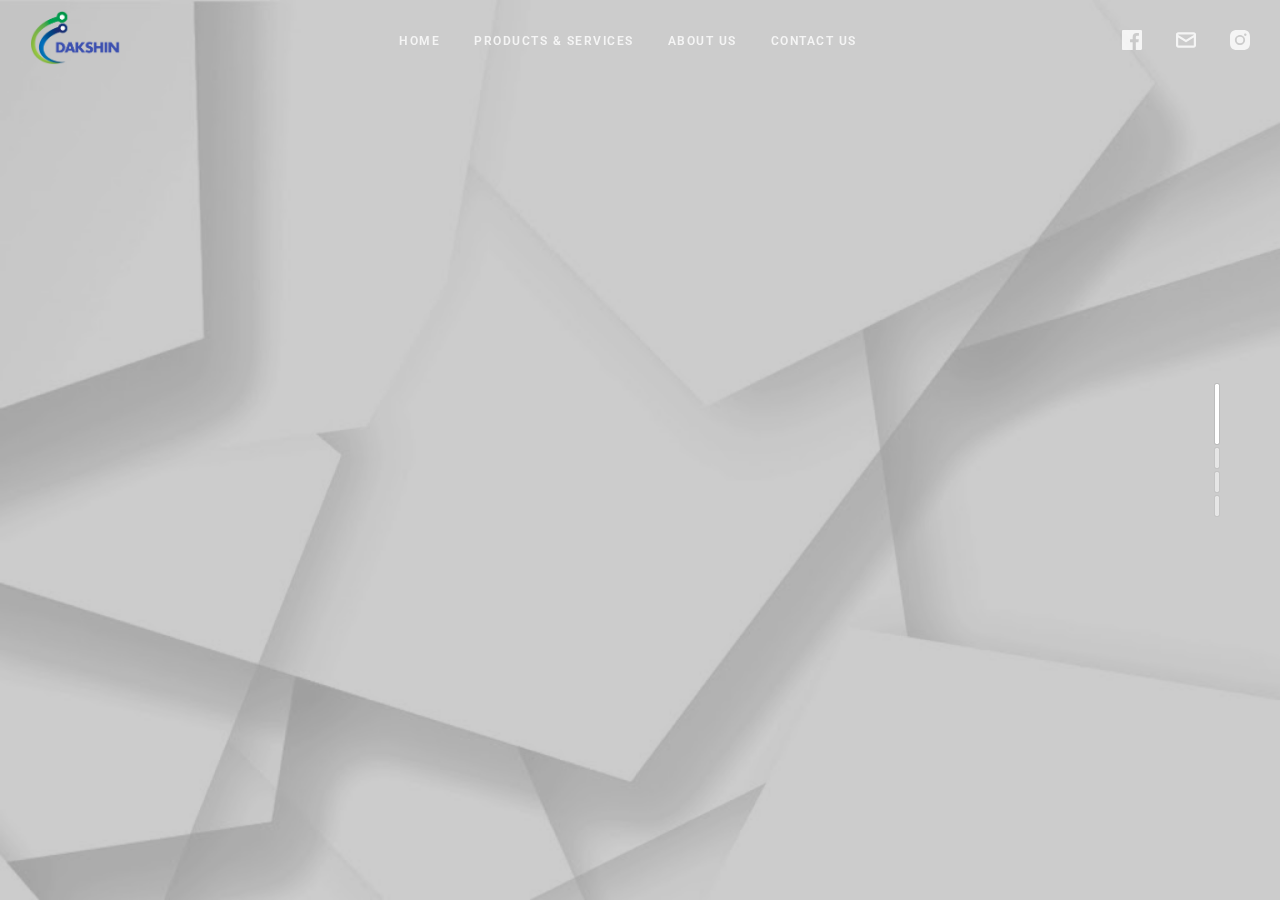
<file: index.html>
<!doctype html>
<html>

<head>
  <meta charset="UTF-8">
  <meta name="viewport" content="width=device-width, height=device-height, initial-scale=1.0, viewport-fit=cover">
  <meta name="apple-mobile-web-app-capable" content="yes" />

  <!-- Page Title -->
  <title>Dakshin Trading & Contracting</title>

  <!-- Compressed Styles -->
  <link href="css/slides.min.css?41331" rel="stylesheet" type="text/css">

  <!-- Custom Styles -->
  <!-- <link href="css/custom.css" rel="stylesheet" type="text/css"> -->

  <!-- jQuery 3.3.1 -->
  <script src="https://ajax.googleapis.com/ajax/libs/jquery/3.3.1/jquery.min.js"></script>

  <!-- Compressed Scripts -->
  <script src="js/slides.min.js?41331" type="text/javascript"></script>

  <!-- Custom Scripts -->
  <!-- <script src="js/custom.js" type="text/javascript"></script> -->

  <!-- Fonts and Material Icons -->
  <link rel="stylesheet" as="font"
    href="https://fonts.googleapis.com/css?family=Roboto:100,300,400,500,600,700|Material+Icons" />

</head>
<link rel="stylesheet" href="https://cdnjs.cloudflare.com/ajax/libs/font-awesome/4.7.0/css/font-awesome.min.css">

<body class="slides chain simplifiedMobile animated">

  <!-- SVG Library -->
  <svg xmlns="http://www.w3.org/2000/svg" style="display:none">

    <symbol id="logo" viewBox="0 0 106 31">
      <path
        d="M17.413 14.04c-.56-5.84-5.6-7-8.52-7-4.6 0-8.6 2.92-8.6 7.52 0 3 2.4 4.88 5.28 5.8 4.24 1.64 5.88 1.84 5.88 3.36 0 1.08-1.2 1.72-2.32 1.72-.28 0-2.24 0-2.52-2.04h-6.6c.6 5.84 5.68 7.36 9.04 7.36 4.92 0 9.04-2.88 9.04-7.76 0-4.8-4-5.92-7.76-6.96-1.76-.52-3.4-1.2-3.4-2.2 0-.6.48-1.48 1.88-1.48 1.96 0 2.04 1.2 2.08 1.68h6.52zm2.222 15.96h6.64v-29.6h-6.64v29.6zm9.662-24.56h6.64v-5.04h-6.64v5.04zm0 24.56h6.64v-22.2h-6.64v22.2zm32.782-29.6h-6.64v9.28c-.72-.72-2.6-2.64-6.52-2.64-5.64 0-11 4.28-11 11.8 0 6.68 4.4 11.88 11.12 11.88 4.48 0 6.08-2.2 6.72-3.12v2.4h6.32v-29.6zm-17.52 18.4c0-2.56 1.8-5.56 5.64-5.56 1.56 0 2.96.56 3.96 1.56 1 .96 1.64 2.32 1.64 3.92.08 1.64-.52 3.08-1.56 4.12s-2.52 1.68-4.12 1.68c-3.12 0-5.56-2.28-5.56-5.68v-.04zm42.502 2.4c.52-4.08-.32-7.64-3.12-10.64-2.08-2.2-5-3.52-8.4-3.52-6.76 0-11.64 5.72-11.64 11.92 0 6.6 5.4 11.76 11.76 11.76 2.28 0 4.48-.68 6.32-2 1.88-1.28 3.44-3.2 4.52-5.68h-6.8c-.8 1.16-1.92 2.08-4.04 2.08-2.6 0-4.84-1.56-5.12-3.92h16.52zm-16.44-5.04c.16-1.04 1.52-3.52 4.96-3.52s4.8 2.48 4.96 3.52h-9.92zm34.502-2.12c-.56-5.84-5.6-7-8.52-7-4.6 0-8.6 2.92-8.6 7.52 0 3 2.4 4.88 5.28 5.8 4.24 1.64 5.88 1.84 5.88 3.36 0 1.08-1.2 1.72-2.32 1.72-.28 0-2.24 0-2.52-2.04h-6.6c.6 5.84 5.68 7.36 9.04 7.36 4.92 0 9.04-2.88 9.04-7.76 0-4.8-4-5.92-7.76-6.96-1.76-.52-3.4-1.2-3.4-2.2 0-.6.48-1.48 1.88-1.48 1.96 0 2.04 1.2 2.08 1.68h6.52z" />
    </symbol>

    <symbol id="logo-icon" viewBox="0 0 50 41">
      <path d="M4,12h42c2.2,0,4,1.8,4,4v21c0,2.2-1.8,4-4,4H4c-2.2,0-4-1.8-4-4V16C0,13.8,1.8,12,4,12z" />
      <path opacity="0.6"
        d="M45.5,9h-41C3.7,9,3,8.3,3,7.5v0C3,6.7,3.7,6,4.5,6h41C46.3,6,47,6.7,47,7.5v0C47,8.3,46.3,9,45.5,9z" />
      <path opacity="0.4"
        d="M7.5,0h35C43.3,0,44,0.7,44,1.5v0C44,2.3,43.3,3,42.5,3h-35C6.7,3,6,2.3,6,1.5v0C6,0.7,6.7,0,7.5,0z" />
    </symbol>

    <symbol id="close" viewBox="0 0 30 30">
      <path
        d="M15 0c-8.3 0-15 6.7-15 15s6.7 15 15 15 15-6.7 15-15-6.7-15-15-15zm5.7 19.3c.4.4.4 1 0 1.4-.2.2-.4.3-.7.3s-.5-.1-.7-.3l-4.3-4.3-4.3 4.3c-.2.2-.4.3-.7.3s-.5-.1-.7-.3c-.4-.4-.4-1 0-1.4l4.3-4.3-4.3-4.3c-.4-.4-.4-1 0-1.4s1-.4 1.4 0l4.3 4.3 4.3-4.3c.4-.4 1-.4 1.4 0s.4 1 0 1.4l-4.3 4.3 4.3 4.3z" />
    </symbol>

    <symbol id="close-small" viewBox="0 0 11 11">
      <path
        d="M6.914 5.5l3.793-3.793c.391-.391.391-1.023 0-1.414s-1.023-.391-1.414 0l-3.793 3.793-3.793-3.793c-.391-.391-1.023-.391-1.414 0s-.391 1.023 0 1.414l3.793 3.793-3.793 3.793c-.391.391-.391 1.023 0 1.414.195.195.451.293.707.293s.512-.098.707-.293l3.793-3.793 3.793 3.793c.195.195.451.293.707.293s.512-.098.707-.293c.391-.391.391-1.023 0-1.414l-3.793-3.793z" />
    </symbol>

    <symbol id="arrow-left" viewBox="0 0 29 56">
      <path
        d="M28.7.3c.4.4.4 1 0 1.4l-26.3 26.3 26.3 26.3c.4.4.4 1 0 1.4-.4.4-1 .4-1.4 0l-27-27c-.4-.4-.4-1 0-1.4l27-27c.3-.3 1-.4 1.4 0z" />
    </symbol>

    <symbol id="arrow-right" viewBox="0 0 29 56">
      <path
        d="M.3 55.7c-.4-.4-.4-1 0-1.4l26.3-26.3-26.3-26.3c-.4-.4-.4-1 0-1.4.4-.4 1-.4 1.4 0l27 27c.4.4.4 1 0 1.4l-27 27c-.3.3-1 .4-1.4 0z" />
    </symbol>

    <symbol id="back" viewBox="0 0 20 20">
      <path
        d="M2.3 10.7l5 5c.4.4 1 .4 1.4 0s.4-1 0-1.4l-3.3-3.3h11.6c.6 0 1-.4 1-1s-.4-1-1-1h-11.6l3.3-3.3c.4-.4.4-1 0-1.4-.2-.2-.4-.3-.7-.3s-.5.1-.7.3l-5 5c-.2.2-.3.5-.3.7 0 .2.1.5.3.7z" />
    </symbol>

    <symbol id="menu" viewBox="0 0 18 18">
      <path
        d="M16 5h-14c-.6 0-1-.4-1-1 0-.5.4-1 1-1h14c.5 0 1 .4 1 1s-.4 1-1 1zm-14 5h14c.5 0 1-.4 1-1 0-.5-.4-1-1-1h-14c-.6 0-1 .4-1 1s.4 1 1 1zm14 3h-14c-.5 0-1 .4-1 1 0 .5.4 1 1 1h14c.5 0 1-.4 1-1s-.4-1-1-1z" />
    </symbol>

    <symbol id="share" viewBox="0 0 18 18">
      <path
        d="M16 8c-.6 0-1 .4-1 1v6h-12v-6c0-.6-.4-1-1-1s-1 .4-1 1v6c0 1.1.9 2 2 2h12c1.1 0 2-.9 2-2v-6c0-.6-.4-1-1-1zm-2.3-2.3c.4-.4.4-1 0-1.4l-4-4c-.4-.4-1-.4-1.4 0l-4 4c-.4.4-.4 1 0 1.4s1 .4 1.4 0l2.3-2.3v7.6c0 .6.4 1 1 1s1-.4 1-1v-7.6l2.3 2.3c.4.4 1 .4 1.4 0z" />
    </symbol>

    <symbol id="arrow-down" viewBox="0 0 24 24">
      <path
        d="M12 18c-.2 0-.5-.1-.7-.3l-11-10c-.4-.4-.4-1-.1-1.4.4-.4 1-.4 1.4-.1l10.4 9.4 10.3-9.4c.4-.4 1-.3 1.4.1.4.4.3 1-.1 1.4l-11 10c-.1.2-.4.3-.6.3z" />
    </symbol>

    <symbol id="arrow-up" viewBox="0 0 24 24">
      <path
        d="M11.9 5.9c.2 0 .5.1.7.3l11 10c.4.4.4 1 .1 1.4-.4.4-1 .4-1.4.1l-10.4-9.4-10.3 9.4c-.4.4-1 .3-1.4-.1-.4-.4-.3-1 .1-1.4l11-10c.1-.2.4-.3.6-.3z" />
    </symbol>

    <symbol id="arrow-top" viewBox="0 0 18 18">
      <path
        d="M15.7 7.3l-6-6c-.4-.4-1-.4-1.4 0l-6 6c-.4.4-.4 1 0 1.4.4.4 1 .4 1.4 0l4.3-4.3v11.6c0 .6.4 1 1 1s1-.4 1-1v-11.6l4.3 4.3c.2.2.4.3.7.3s.5-.1.7-.3c.4-.4.4-1 0-1.4z" />
    </symbol>

    <symbol id="play" viewBox="0 0 30 30">
      <path d="M7 30v-30l22 15z" />
    </symbol>

    <symbol id="chat" viewBox="0 0 18 18">
      <path
        d="M5,17c-0.2,0-0.3,0-0.4-0.1C4.2,16.7,4,16.4,4,16v-2H2c-1.1,0-2-0.9-2-2V3c0-1.1,0.9-2,2-2h14c1.1,0,2,0.9,2,2v9 c0,1.1-0.9,2-2,2H9.3l-3.7,2.8C5.4,16.9,5.2,17,5,17z M2,12h3.5C5.8,12,6,12.2,6,12.5V14l2.4-1.8C8.6,12.1,8.8,12,9,12h7V3H2V12z M13,7H5C4.4,7,4,6.6,4,6s0.4-1,1-1h8c0.6,0,1,0.4,1,1S13.6,7,13,7z M13,10H5c-0.6,0-1-0.4-1-1s0.4-1,1-1h8c0.6,0,1,0.4,1,1 S13.6,10,13,10z" />
    </symbol>

    <symbol id="mail" viewBox="0 0 18 18">
      <path
        d="M16 2h-14c-1.1 0-2 .9-2 2v10c0 1.1.9 2 2 2h14c1.1 0 2-.9 2-2v-10c0-1.1-.9-2-2-2zm0 2v.5l-7 4.3-7-4.4v-.4h14zm-14 10v-7.2l6.5 4c.1.1.3.2.5.2s.4-.1.5-.2l6.5-4v7.2h-14z" />
    </symbol>

    <symbol id="sound-on" viewBox="0 0 18 18">
      <path
        d="M8.5,0.1C8.1-0.1,7.7,0,7.4,0.2L3.7,3H2C0.9,3,0,3.9,0,5v6c0,1.1,0.9,2,2,2h1.7l3.7,2.8C7.6,15.9,7.8,16,8,16 c0.2,0,0.3,0,0.4-0.1C8.8,15.7,9,15.4,9,15V1C9,0.6,8.8,0.3,8.5,0.1z M7,13l-2.4-1.8C4.4,11.1,4.2,11,4,11l-2,0l0-6h2 c0.2,0,0.4-0.1,0.6-0.2L7,3V13z M11.7,9.9l0.7,1.9C13.9,11.2,15,9.7,15,8c0-1.7-1.1-3.2-2.7-3.8l-0.7,1.9C12.5,6.4,13,7.2,13,8C13,8.9,12.5,9.6,11.7,9.9z M12.2,1.1l-0.3,2C14.3,3.5,16,5.6,16,8s-1.8,4.5-4.2,4.9l0.3,2C15.6,14.3,18,11.4,18,8C18,4.6,15.6,1.7,12.2,1.1z" />
    </symbol>

    <symbol id="sound-off" viewBox="0 0 18 18">
      <path
        d="M15.9,8l1.8-1.8c0.4-0.4,0.4-1,0-1.4s-1-0.4-1.4,0l-1.8,1.8l-1.8-1.8c-0.4-0.4-1-0.4-1.4,0s-0.4,1,0,1.4L13.1,8l-1.8,1.8 c-0.4,0.4-0.4,1,0,1.4c0.2,0.2,0.5,0.3,0.7,0.3s0.5-0.1,0.7-0.3l1.8-1.8l1.8,1.8c0.2,0.2,0.5,0.3,0.7,0.3s0.5-0.1,0.7-0.3 c0.4-0.4,0.4-1,0-1.4L15.9,8z M8.5,0.1C8.1-0.1,7.7,0,7.4,0.2L3.7,3H2C0.9,3,0,3.9,0,5v6c0,1.1,0.9,2,2,2h1.7l3.7,2.8C7.6,15.9,7.8,16,8,16 c0.2,0,0.3,0,0.4-0.1C8.8,15.7,9,15.4,9,15V1C9,0.6,8.8,0.3,8.5,0.1z M7,13l-2.4-1.8C4.4,11.1,4.2,11,4,11l-2,0l0-6h2 c0.2,0,0.4-0.1,0.6-0.2L7,3V13z" />
    </symbol>

    <!-- social -->
    <symbol id="apple" viewBox="-1 1 24 24">
      <path
        d="M17.6 13.8c0-3 2.5-4.5 2.6-4.6-1.4-2.1-3.6-2.3-4.4-2.4-1.9-.2-3.6 1.1-4.6 1.1-.9 0-2.4-1.1-4-1-2 0-3.9 1.2-5 3-2.1 3.7-.5 9.1 1.5 12.1 1 1.5 2.2 3.1 3.8 3 1.5-.1 2.1-1 3.9-1s2.4 1 4 1 2.7-1.5 3.7-2.9c1.2-1.7 1.6-3.3 1.7-3.4-.1-.1-3.2-1.3-3.2-4.9zm-3.1-9c.8-1 1.4-2.4 1.2-3.8-1.2 0-2.7.8-3.5 1.8-.8.9-1.5 2.3-1.3 3.7 1.4.1 2.8-.7 3.6-1.7z" />
    </symbol>

    <symbol id="dribbble" viewBox="0 0 24 24">
      <path
        d="M12 0c-6.7 0-12 5.3-12 12s5.3 12 12 12 12-5.3 12-12-5.3-12-12-12zm7.9 5.7c1.3 1.7 2.1 3.9 2.3 6.1-.4-.1-2.4-.4-4.7-.4-.8 0-1.5 0-2.3.1 0-.1-.1-.3-.3-.5l-.7-1.5c3.7-1.4 5.3-3.4 5.7-3.8zm-7.9-3.8c2.5 0 4.9.9 6.7 2.5-.3.4-1.9 2.3-5.2 3.6-1.6-2.9-3.3-5.3-3.7-5.9.6-.1 1.4-.2 2.2-.2zm-4.4 1c.4.6 2.1 3 3.7 5.8-4.4 1.2-8.2 1.2-9.2 1.2h-.1c.8-3.1 2.9-5.6 5.6-7zm-5.7 9.1v-.3h.3c1.2 0 5.6-.1 10.1-1.5l.8 1.6c-.1 0-.3 0-.4.1-5.1 1.6-7.9 6-8.3 6.7-1.6-1.7-2.5-4.1-2.5-6.6zm10.1 10.1c-2.3 0-4.4-.8-6.1-2.1.3-.5 2.4-4.4 7.9-6.3 1.3 3.6 2 6.7 2.1 7.6-1.2.6-2.6.8-3.9.8zm5.7-1.8c-.1-.8-.7-3.6-2-7.1.7-.1 1.3-.1 2-.1 2.1 0 3.7.4 4.1.5-.3 2.8-1.8 5.2-4.1 6.7z" />
    </symbol>

    <symbol id="facebook" viewBox="0 0 24 24">
      <path
        d="M24 1.3v21.3c0 .7-.6 1.3-1.3 1.3h-6.1v-9.3h3.1l.5-3.6h-3.6v-2.2c0-1.1.3-1.8 1.8-1.8h1.9v-3.2c-.3 0-1.5-.1-2.8-.1-2.8 0-4.7 1.7-4.7 4.8v2.7h-3.1v3.6h3.1v9.2h-11.5c-.7 0-1.3-.6-1.3-1.3v-21.4c0-.7.6-1.3 1.3-1.3h21.3c.8 0 1.4.6 1.4 1.3z" />
    </symbol>

    <symbol id="facebook2" viewBox="0 0 512 512">
      <path
        d="M288 176v-64c0-17.664 14.336-32 32-32h32v-80h-64c-53.024 0-96 42.976-96 96v80h-64v80h64v256h96v-256h64l32-80h-96z" />
    </symbol>

    <symbol id="fb-like" viewBox="0 0 20 20">
      <path
        d="M0 8v12h5v-12h-5zm2.5 10.8c-.4 0-.8-.3-.8-.8 0-.4.3-.8.8-.8s.8.3.8.8c0 .4-.4.8-.8.8zm3.5-.8h9.5c1.1 0 1.7-1 1.7-1.7 0-.3-.4-1-.4-1 1.4-.3 1.7-1.2 1.7-1.7-.1-.5-.3-.9-.5-1 1-.4 1.5-1.1 1.4-1.9-.1-.8-1-1.5-1-1.5 1-.6.9-1.5.9-1.5-.3-1.3-1.5-1.7-1.7-1.7h-5.6s.3-.5.3-2.4-1.3-3.6-2.6-3.6c0 0-.7.1-1 .3v3.5l-2.7 4.4v9.8z" />
    </symbol>

    <symbol id="googlePlus" viewBox="0 1 24 24">
      <path
        d="M7.8 13.5h4.6c-.6 2-2.5 3.4-4.6 3.4-2.7 0-4.9-2.2-4.9-4.9s2.2-4.9 4.9-4.9c1.1 0 2.1.3 3 1l1.8-2.4c-1.4-1.1-3-1.6-4.8-1.6-4.3 0-7.9 3.5-7.9 7.9s3.5 7.9 7.9 7.9 7.9-3.5 7.9-7.9v-1.5h-7.9v3zM21.7 11v-2.2h-2v2.2h-2.2v2h2.2v2.2h2v-2.2h2.2v-2z" />
    </symbol>

    <symbol id="instagram" viewBox="0 0 20 20">
      <circle cx="10" cy="10" r="3.3" />
      <path
        d="M13,0H7C2.2,0,0,2.2,0,7v6c0,4.8,2.1,7,7,7h6c4.8,0,7-2.2,7-7V7C20,2.2,17.9,0,13,0z M10,15.1c-2.8,0-5.1-2.3-5.1-5.1 S7.2,4.9,10,4.9s5.1,2.3,5.1,5.1S12.8,15.1,10,15.1z M15.3,5.9c-0.7,0-1.2-0.5-1.2-1.2c0-0.7,0.5-1.2,1.2-1.2s1.2,0.5,1.2,1.2 C16.5,5.3,16,5.9,15.3,5.9z" />
    </symbol>

    <symbol id="behance" viewBox="0 0 511.958 511.958">
      <path
        d="M210.624 240.619c10.624-5.344 18.656-11.296 24.16-17.728 9.792-11.584 14.624-26.944 14.624-45.984 0-18.528-4.832-34.368-14.496-47.648-16.128-21.632-43.424-32.704-82.016-33.28h-152.896v312.096h142.56c16.064 0 30.944-1.376 44.704-4.192 13.76-2.848 25.664-8.064 35.744-15.68 8.96-6.624 16.448-14.848 22.4-24.544 9.408-14.656 14.112-31.264 14.112-49.76 0-17.92-4.128-33.184-12.32-45.728-8.288-12.544-20.448-21.728-36.576-27.552zm-147.552-90.432h68.864c15.136 0 27.616 1.632 37.408 4.864 11.328 4.704 16.992 14.272 16.992 28.864 0 13.088-4.32 22.24-12.864 27.392-8.608 5.152-19.776 7.744-33.472 7.744h-76.928v-68.864zm108.896 198.24c-7.616 3.68-18.336 5.504-32.064 5.504h-76.832v-83.232h77.888c13.568.096 24.128 1.888 31.68 5.248 13.44 6.08 20.128 17.216 20.128 33.504 0 19.2-6.912 32.128-20.8 38.976zM327.168 110.539h135.584v38.848h-135.584zM509.856 263.851c-2.816-18.08-9.024-33.984-18.688-47.712-10.592-15.552-24.032-26.944-40.384-34.144-16.288-7.232-34.624-10.848-55.04-10.816-34.272 0-62.112 10.72-83.648 32-21.472 21.344-32.224 52.032-32.224 92.032 0 42.656 11.872 73.472 35.744 92.384 23.776 18.944 51.232 28.384 82.4 28.384 37.728 0 67.072-11.232 88.032-33.632 13.408-14.144 20.992-28.064 22.656-41.728h-62.464c-3.616 6.752-7.808 12.032-12.608 15.872-8.704 7.04-20.032 10.56-33.92 10.56-13.216 0-24.416-2.912-33.76-8.704-15.424-9.28-23.488-25.536-24.512-48.672h170.464c.256-19.936-.384-35.264-2.048-45.824zm-166.88 5.984c2.24-15.008 7.68-26.912 16.32-35.712 8.64-8.768 20.864-13.184 36.512-13.216 14.432 0 26.496 4.128 36.32 12.416 9.696 8.352 15.168 20.48 16.288 36.512h-105.44z" />
    </symbol>

    <symbol id="linkedin" viewBox="0 0 24 24">
      <path
        d="M5.9 21.9h-4.7v-14.2h4.7v14.2zm-2.3-16.1c-1.6 0-2.6-1.1-2.6-2.5s1-2.5 2.7-2.5c1.6 0 2.6 1 2.6 2.5-.1 1.4-1.2 2.5-2.7 2.5zm19.2 16.1h-4.7v-7.6c0-2-.7-3.3-2.3-3.3-1.3 0-2.1.9-2.5 1.7-.1.3-.1.8-.1 1.2v7.9h-4.7v-14.1h4.7v2c.7-.9 1.7-2.3 4.3-2.3 3.1 0 5.5 2.1 5.5 6.4v8.2h-.2z" />
    </symbol>

    <symbol id="medium" viewBox="0 0 130.8 104">
      <path
        d="M15.5 21.2c.2-1.6-.5-3.2-1.7-4.3l-12.1-14.7v-2.2h38l29.3 64.4 25.8-64.4h36.2v2.2l-10.5 10c-.9.7-1.3 1.8-1.2 2.9v73.7c0 1.1.3 2.2 1.2 2.9l10.2 10v2.2h-51.3v-2.2l10.6-10.2c1-1 1-1.3 1-2.9v-59.6l-29.4 74.7h-4l-34.2-74.7v50.3c0 2.2.4 4.2 1.9 5.7l13.7 16.8v2.2h-39v-2.2l13.8-16.7c1.5-1.5 1.8-3.3 1.8-5.7l-.1-58.2z" />
    </symbol>

    <symbol id="pinterest" viewBox="0 0 24 24">
      <path
        d="M5.9 13.9c1.2-2-.4-2.5-.6-4-1-6.1 7.1-10.2 11.4-6 2.9 2.9 1 12-3.7 11-4.6-.9 2.2-8.1-1.4-9.5-3-1.1-4.6 3.6-3.2 5.9-.8 4-2.5 7.7-1.8 12.7 2.3-1.7 3.1-4.8 3.7-8.1 1.2.7 1.8 1.4 3.3 1.5 5.5.4 8.6-5.4 7.8-10.7-.7-4.7-5.5-7.1-10.6-6.6-4.1.4-8.1 3.7-8.3 8.3-.1 2.8.7 4.9 3.4 5.5z" />
    </symbol>

    <symbol id="stumbleupon" viewBox="0 0 24 24">
      <path
        d="M13.3 9.6l1.6.8 2.5-.8v-1.4c0-3-2.4-5.4-5.4-5.4s-5.4 2.4-5.4 5.4v7.5c0 .7-.6 1.3-1.3 1.3s-1.3-.6-1.3-1.3v-3.2h-4v3.2c0 3 2.4 5.4 5.4 5.4s5.4-2.4 5.4-5.4v-7.5c0-.7.6-1.3 1.3-1.3s1.3.6 1.3 1.3l-.1 1.4zm6.6 2.9v3.2c0 .7-.6 1.3-1.3 1.3s-1.3-.6-1.3-1.3v-3.2l-2.5.8-1.6-.8v3.2c0 3 2.4 5.4 5.4 5.4s5.4-2.4 5.4-5.4v-3.2h-4.1z" />
    </symbol>

    <symbol id="twitter" viewBox="0 1 24 23">
      <path
        d="M21.5 7.6v.6c0 6.6-5 14.1-14 14.1-2.8 0-5.4-.8-7.6-2.2l1.2.1c2.3 0 4.4-.8 6.1-2.1-2.2 0-4-1.5-4.6-3.4.3.1.6.1.9.1.5 0 .9-.1 1.3-.2-2.1-.6-3.8-2.6-3.8-5 .7.4 1.4.6 2.2.6-1.3-.9-2.2-2.4-2.2-4.1 0-.9.2-1.8.7-2.5 2.4 3 6.1 5 10.2 5.2-.1-.4-.1-.7-.1-1.1 0-2.7 2.2-5 4.9-5 1.4 0 2.7.6 3.6 1.6 1-.3 2.1-.7 3-1.3-.4 1.2-1.1 2.1-2.2 2.7 1-.1 1.9-.4 2.8-.8-.6 1.1-1.4 2-2.4 2.7z" />
    </symbol>

    <symbol id="tumblr" viewBox="0 0 23 23">
      <path
        d="M12.573 4.94v-4.94h-3.188c-.072.183-.11.4-.11.622-.034.107-.072.184-.072.293-.328 1.829-1.28 3.11-2.892 3.807-.476.218-.914.253-1.39.218v3.987h2.342c.039 5.603.039 8.493.039 8.64v.332c.294 2.449 1.573 3.914 3.843 4.463.914.257 1.901.366 2.892.366 1.279-.036 2.525-.256 3.771-.659v-4.685c-.731.22-1.395.402-1.977.583-1.135.333-2.087.113-2.857-.619-.073-.11-.183-.257-.221-.403-.106-.586-.178-1.206-.178-1.795v-6.222h5.083v-3.988h-5.085z" />
    </symbol>

    <symbol id="xing" viewBox="0 0 24 24">
      <path
        d="M3.647 4.74c-.208 0-.384.073-.472.216-.091.148-.077.338.02.531l2.34 4.051v.02l-3.678 6.49c-.096.191-.091.383 0 .531.088.142.244.236.452.236h3.461c.518 0 .767-.349.944-.669l3.737-6.608-2.38-4.15c-.172-.307-.433-.649-.964-.649h-3.46zm14.542-4.74c-.517 0-.741.326-.927.659l-7.702 13.658 4.918 9.023c.172.307.437.659.967.659h3.457c.208 0 .371-.079.459-.221.092-.148.09-.343-.007-.535l-4.88-8.915v-.023l7.664-13.551c.096-.191.098-.386.007-.534-.088-.142-.252-.221-.46-.221h-3.496z" />
    </symbol>

    <symbol id="whatsapp" viewBox="0 0 512 512">
      <path
        d="M256.064 0h-.128c-141.152 0-255.936 114.816-255.936 256 0 56 18.048 107.904 48.736 150.048l-31.904 95.104 98.4-31.456c40.48 26.816 88.768 42.304 140.832 42.304 141.152 0 255.936-114.848 255.936-256s-114.784-256-255.936-256zm148.96 361.504c-6.176 17.44-30.688 31.904-50.24 36.128-13.376 2.848-30.848 5.12-89.664-19.264-75.232-31.168-123.68-107.616-127.456-112.576-3.616-4.96-30.4-40.48-30.4-77.216s18.656-54.624 26.176-62.304c6.176-6.304 16.384-9.184 26.176-9.184 3.168 0 6.016.16 8.576.288 7.52.32 11.296.768 16.256 12.64 6.176 14.88 21.216 51.616 23.008 55.392 1.824 3.776 3.648 8.896 1.088 13.856-2.4 5.12-4.512 7.392-8.288 11.744-3.776 4.352-7.36 7.68-11.136 12.352-3.456 4.064-7.36 8.416-3.008 15.936 4.352 7.36 19.392 31.904 41.536 51.616 28.576 25.44 51.744 33.568 60.032 37.024 6.176 2.56 13.536 1.952 18.048-2.848 5.728-6.176 12.8-16.416 20-26.496 5.12-7.232 11.584-8.128 18.368-5.568 6.912 2.4 43.488 20.48 51.008 24.224 7.52 3.776 12.48 5.568 14.304 8.736 1.792 3.168 1.792 18.048-4.384 35.52z" />
    </symbol>

    <symbol id="youtube" viewBox="0 0 24 24">
      <path
        d="M23.6 6.3c-.3-1.2-1.4-2.2-2.6-2.3-3-.3-6-.3-9-.3s-6 0-9 .3c-1.2.1-2.3 1.1-2.6 2.3-.4 1.8-.4 3.8-.4 5.7 0 1.9 0 3.9.4 5.7.3 1.2 1.4 2.2 2.6 2.3 3 .3 6 .3 9 .3s6 0 9-.3c1.3-.1 2.3-1.1 2.6-2.4.4-1.7.4-3.7.4-5.6 0-1.9 0-3.9-.4-5.7zm-14.1 9v-6.6l6.5 3.3-6.5 3.3z" />
    </symbol>

  </svg>

  <!-- Navigation -->
  <nav class="side pole">
    <div class="navigation">
      <ul></ul>
    </div>
  </nav>

  <!-- Panel Top #08 -->
  <nav class="panel top">
    <div class="sections desktop">
      <div class="left"><a href="#"><img src="assets/img/background/Main Logo1.png" height="55"></a></div>
      <!-- <div class="left"><a href="#"><svg style="width:82px;height:24px"><use xmlns:xlink="http://www.w3.org/1999/xlink" xlink:href="#logo"></use></svg></a></div> -->
      <div class="center">
        <ul class="menu uppercase">
          <li><a href="#section 1">HOME</a></li>
          <li><a href="#section 2">PRODUCTS & SERVICES</a></li>
          <li><a href="#section 3">ABOUT US</a></li>
          <li><a href="#section 4">Contact us</a></li>
          <!-- <li><a href="#"></a></li> -->
        </ul>
      </div>
      <div class="right">
        <ul class="menu trim">
          <li><a href="https://www.facebook.com/yogeshwar.yogi.566" target="_blank"><svg>
                <use xmlns:xlink="http://www.w3.org/1999/xlink" xlink:href="#facebook"></use>
              </svg></a></li>
          <li><a href="mailto:info@dakshin.co.in" target="_blank"><svg>
                <use xmlns:xlink="http://www.w3.org/1999/xlink" xlink:href="#mail"></use>
              </svg></a></li>
          <li class="cropRight"><a href="https://www.instagram.com/yogeshwark17/" class="trimRight" target="_blank"><svg>
                <use xmlns:xlink="http://www.w3.org/1999/xlink" xlink:href="#instagram"></use>
              </svg></a></li>
        </ul>
      </div>
    </div>
    <div class="sections compact hidden">
      <div class="left"><a href="#"><img src="assets/img/background/Main Logo1.png" height="55"></a></div>
      <!-- <div class="left"><a href="#"><svg style="width:82px;height:24px"><use xmlns:xlink="http://www.w3.org/1999/xlink" xlink:href="#logo"></use></svg></a></div> -->
      <div class="right"><span class="button actionButton sidebarTrigger" data-sidebar-id="1"><svg>
            <use xmlns:xlink="http://www.w3.org/1999/xlink" xlink:href="#menu"></use>
          </svg></span></div>
    </div>
  </nav>

  <!-- Sidebar -->
  <nav class="sidebar" data-sidebar-id="1">
    <div class="close"><svg>
        <use xmlns:xlink="http://www.w3.org/1999/xlink" xlink:href="#close"></use>
      </svg></div>
    <div class="content">
      <a href="#" class="logo"><svg width="37" height="30">
          <use xmlns:xlink="http://www.w3.org/1999/xlink" xlink:href="#logo-icon"></use>
        </svg></a>
      <ul class="mainMenu margin-top-3">
        <li><a href="#section 1">HOME</a></li>
        <li><a href="#section 2">PRODUCTS & SERVICES</a></li>
        <li><a href="#section 3">ABOUT US</a></li>
        <li><a href="#section 4">Contact us</a></li>
      </ul>
      <ul class="social opacity-8">
        <li><a href="https://www.facebook.com/yogeshwar.yogi.566"><p><svg>
              <use xmlns:xlink="http://www.w3.org/1999/xlink" xlink:href="#facebook"></use>
            </svg></p></a></li>
        <li><a href="#"><svg>
              <use xmlns:xlink="mailto:info@dakshin.co.in" xlink:href="#mail"></use>
            </svg></a></li>
        <li><a href="#"><svg>
              <use xmlns:xlink="http://www.w3.org/1999/xlink" xlink:href="#instagram"></use>
            </svg></a></li>
      </ul>
    </div>
  </nav>




  <!-- Slide 1 (#09) -->
  <section id='section 1' class="slide fade-2 kenBurns">
    <div class="content">
      <div class="container">
        <div class="wrap">
          <br>
          <br>
          <img height="200" width="600" class="ae-4 fromCenter " src="assets/img/background/Main Logo2.png"></img>
          <p class="ae-3 location" style="font-size:20px;"><span class="opacity-8"></span><br>
            <i>
              <b>Dakshin Trading & Contracting</b> provide electrical products and electrical turnkey
              solution,associated with Government approved Electrical "<b>A</b>" Grade
              Electrical Engineers, Contractors & Suppliers who has more than <b>35</b> years of field experience.
            </i>
            </span></p>
        </div>
      </div>
    </div>
    <div class="background" style="background-image:url(assets/img/background/img1.jpg)"></div>
  </section>



  <section id='section 2' class="slide fade-6 kenBurns">
    <div class="content">
      <div class="container">
        <div class="wrap">

          <div class="fix-10-12 toCenter">
            <h2 class="ae-2">PRODUCTS & SERVICES</h2>
            <pre>

          </pre>
            <pre>

          </pre>
          </div>
          <div class="fix-10-12 toCenter">
            <ul class="flex fixedSpaces later toCenter left-pad">
              <li>
              </li>
              <li class="col-3-12 col-tablet-1-2 col-phone-1-1">
                <a href="5.html" class="button rounded empty margin-bottom-2 ae-4"><img height="130" class="wide"
                    src="assets/img/background/img4.jpg" alt="Image Thumbnail" /></a>
                <h3 class="ae-4">Under Electricals</h3>
                <div class="ae-5">
                  <p class="tiny opacity-6">we deal with a wide range of both domestic and industrial products at great
                    quality.</p>
                </div>
              </li>
              <pre>
            </pre>
              <!-- &nbsp;&nbsp;&nbsp;&nbsp;&nbsp;&nbsp; -->
              <li class="col-3-12 col-tablet-1-2 col-phone-1-1">
                <a href="1.html" class="button rounded empty margin-bottom-2 ae-4"><img  height="130" class="wide"
                    src="assets/img/background/img5.jpeg" alt="Image Thumbnail" /></a>
                <h3 class="ae-5">Under Instrumentation</h3>
                <div class="ae-6">
                  <p class="tiny opacity-6">.....................</p>
                </div>
              </li>
              <pre>

            </pre>
              <!-- &nbsp;&nbsp;&nbsp;&nbsp;&nbsp;&nbsp; -->
              <li class="col-3-12 col-tablet-1-2 col-phone-1-1">
                <a href="2.html" class="button rounded empty margin-bottom-2 ae-4"><img height="130" class="wide"
                    src="assets/img/background/img8.png" alt="Image Thumbnail" /></a>
                <h3 class="ae-7">Other Services</h3>
                <div class="ae-8">
                  <p class="tiny opacity-6">...................</p>
                </div>
              </li>
            </ul>
          </div>

        </div>
      </div>
    </div>
    <div class="background" style="background-image:url(assets/img/background/img7.png)"></div>
  </section>


  <!-- Slide 3 (#14) -->
  <section id='section 3' class="slide fade-6 kenBurns fromRight">
    <div class="content">
      <div class="container">
        <div class="wrap">

          <div class="fix-12-12">
            <div class="fix-6-12 left toLeft">
              <h1 class="ae-1" style="font-size:28px;"><b>ABOUT US</b></h1>
              <p class="ae-2" style="font-size:20px;"><span class="opacity-8">
                  Dakshin is a young and dynamic venture, we ourselves as a promising trading & Contracting organization
                  dealing on Electrical, Mechanical & Instrumentation products. We offer a wide range of quality
                  products and turnkey services for distribution of reliable source of supply in its field of work.
                  <br>
                  Dakshin Trading & Contracting would be the best choice for clients looking for a source of good
                  quality products facilitated with solid supply of Electrical, Mechanical & Instrumentation
                  requirements and safe delivery of the same. Our focus lays on the client's satisfaction, hitched with
                  our client base.
                </span></p>
            </div>
          </div>

        </div>
      </div>
    </div>
    <div class="background" style="background-image:url(assets/img/background/img9.jpg)"></div>
  </section>
  <!-- Slide 5 (#85) -->
  <section id="section 4" class="slide fade-6 kenBurns">
    <div class="content">
      <div class="container">
        <div class="wrap">
          <div class="fix-9-12 toCenter">
            <h1 class="ae-1">
              Contact Us
            </h1>
            <ul class="flex">
              <li class="col-4-12 ae-3">

                <h3 class="margin-top-3"> Address <i class="fa fa-map-marker"></i></h3>
                <p class="tiny opacity-6"><a href = "https://goo.gl/maps/t6KaAwvhiyspuna49" >F3 Gokulam Aishwaryam Flats, <br>
                #17, Ramakrishna Nagar Extn. Alwarthirunagar, Chennai - 600087</a></p>
                
              </li>
              <li class="col-4-12 ae-4">
                <h3 class="margin-top-3">Phone <i class="fa fa-mobile" style="font-size:22px;"></i></h3>
                <p class="tiny opacity-6">+91 98402 91970 <br>
                  +91 96296 44099<br>
                  044-2486 4273</p>
              </li>
              <li class="col-4-12 ae-5">
                <h3 class="margin-top-3">E-Mail <i class="fa fa-envelope" style="font-size:17px;"></i></h3>
                <p class="tiny opacity-6"><a href = "mailto:info@dakshin.co.in" >info@dakshin.co.in </a></p>
              </li>
            </ul>
            <h1 class="ae-1">Our Dealers</h1>
            <p class="ae-2"><span class="opacity-8"></span></p>
            <!-- remove class tintLogos class to disable color change of the logo images -->
            <ul class="flex grid-68 tintLogos equal equalMobile">
              <li class="col-3-12 col-tablet-1-4 col-phablet-1-3 col-phone-1-2">
                <div class="table wide equalElement ae-3">
                  <div class="cell"><a href="#"><img width="100" src="assets/img/background/selogo.png"
                        alt="Schneider" /></a>
                  </div>
                </div>
              </li>
              <li class="col-3-12 col-tablet-1-4 col-phablet-1-3 col-phone-1-2">
                <div class="table wide equalElement ae-4">
                  <div class="cell"><a href="#"><img width="100" src="assets/img/background/finolex.png"
                        alt="Finolex" /></a>
                  </div>
                </div>
              </li>
              <li class="col-3-12 col-tablet-1-4 col-phablet-1-3 col-phone-1-2">
                <div class="table wide equalElement ae-5">
                  <div class="cell"><a href="#"><img width="120" src="assets/img/background/have.png"
                        alt="Havells" /></a>
                  </div>
                </div>
              </li>
              <li class="col-3-12 col-tablet-1-4 col-phablet-1-3 col-phone-1-2">
                <div class="table wide equalElement ae-4">
                  <div class="cell"><a href="#"><img width="100" src="assets/img/background/pana.png"
                        alt="Anchor Panasonic" /></a>
                  </div>
                </div>
              </li>
              <li class="col-4-12 col-tablet-1-4 col-phablet-1-3 col-phone-1-2">
                <div class="table wide equalElement ae-7">
                  <div class="cell"><a href="#"><img width="100" src="assets/img/background/Drager.png"
                        alt="Drager" /></a>
                  </div>
                </div>
              </li>
              <li class="col-4-12 col-tablet-1-4 col-phablet-1-3 col-phone-1-2">
                <div class="table wide equalElement ae-6">
                  <div class="cell"><a href="#"><img width="100" src="assets/img/background/eandh.svg"
                        alt="E & H" /></a>
                  </div>
                </div>
              </li>

              <li class="col-4-12 col-tablet-1-4 col-phablet-1-3 col-phone-1-2">
                <div class="table wide equalElement ae-5">
                  <div class="cell"><a href="#"><img width="50" src="assets/img/background/poly.png"
                        alt="Polycab" /></a>
                  </div>
                </div>
              </li>
            </ul>
          </div>

        </div>
      </div>
    </div>
    <div class="background" style="background-image:url(assets/img/background/deal.jpg)"></div>
  </section>
  <div class="progress-bar blue"></div>

</body>

</html>
</file>
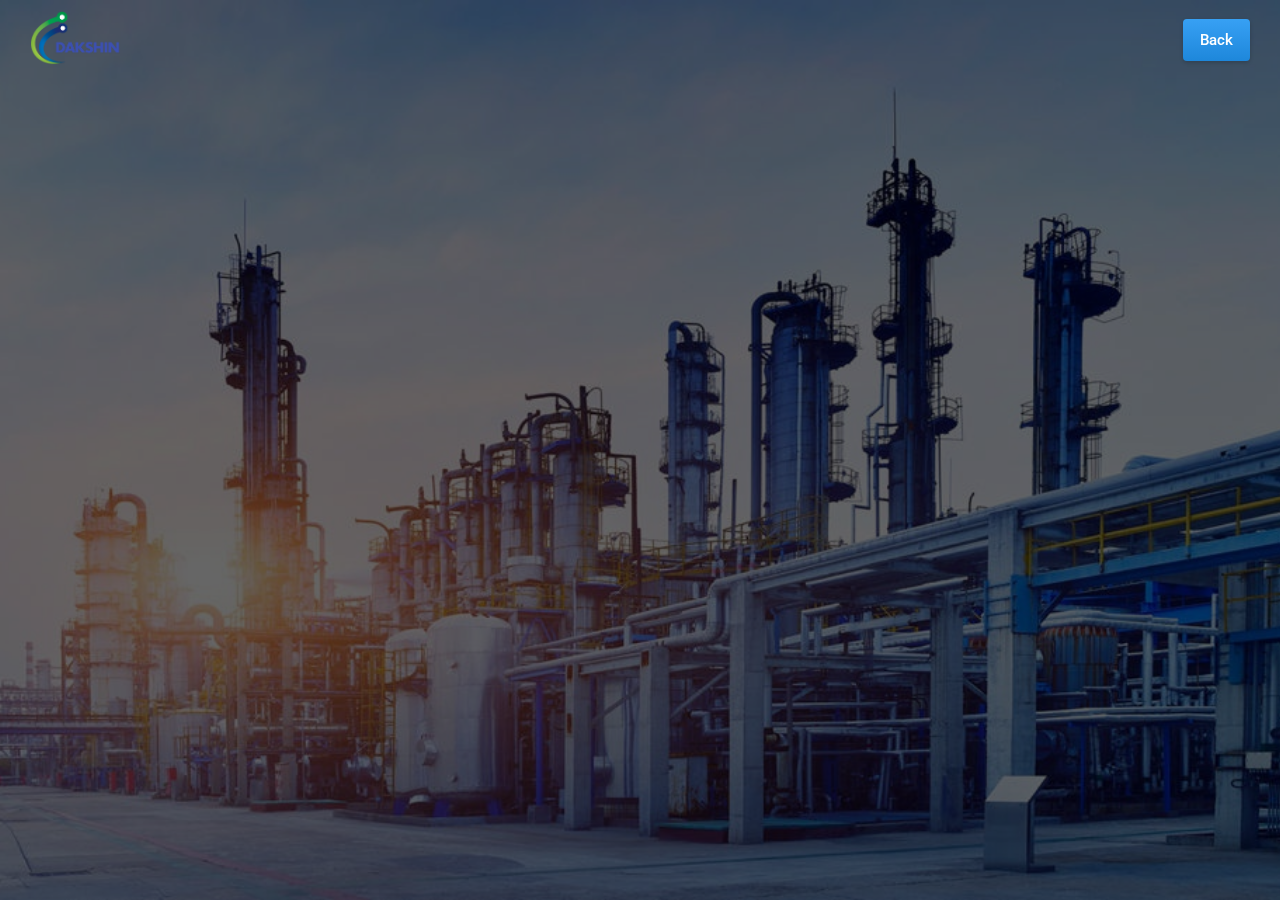
<file: 1.html>
<!doctype html>
<html>

<head>
  <meta charset="UTF-8">
  <meta name="viewport" content="width=device-width, height=device-height, initial-scale=1.0, viewport-fit=cover">
  <meta name="apple-mobile-web-app-capable" content="yes" />

  <!-- Page Title -->
  <title>Dakshin Trading & Contracting</title>

  <!-- Compressed Styles -->
  <link href="css/slides.min.css?41331" rel="stylesheet" type="text/css">

  <!-- Custom Styles -->
  <!-- <link href="css/custom.css" rel="stylesheet" type="text/css"> -->

  <!-- jQuery 3.3.1 -->
  <script src="https://ajax.googleapis.com/ajax/libs/jquery/3.3.1/jquery.min.js"></script>

  <!-- Compressed Scripts -->
  <script src="js/slides.min.js?41331" type="text/javascript"></script>

  <!-- Custom Scripts -->
  <!-- <script src="js/custom.js" type="text/javascript"></script> -->

  <!-- Fonts and Material Icons -->
  <link rel="stylesheet" as="font"
    href="https://fonts.googleapis.com/css?family=Roboto:100,300,400,500,600,700|Material+Icons" />

</head>

<body class="slides chain simplifiedMobile animated">

  <!-- SVG Library -->
  <svg xmlns="http://www.w3.org/2000/svg" style="display:none">

    <symbol id="logo" viewBox="0 0 106 31">
      <path
        d="M17.413 14.04c-.56-5.84-5.6-7-8.52-7-4.6 0-8.6 2.92-8.6 7.52 0 3 2.4 4.88 5.28 5.8 4.24 1.64 5.88 1.84 5.88 3.36 0 1.08-1.2 1.72-2.32 1.72-.28 0-2.24 0-2.52-2.04h-6.6c.6 5.84 5.68 7.36 9.04 7.36 4.92 0 9.04-2.88 9.04-7.76 0-4.8-4-5.92-7.76-6.96-1.76-.52-3.4-1.2-3.4-2.2 0-.6.48-1.48 1.88-1.48 1.96 0 2.04 1.2 2.08 1.68h6.52zm2.222 15.96h6.64v-29.6h-6.64v29.6zm9.662-24.56h6.64v-5.04h-6.64v5.04zm0 24.56h6.64v-22.2h-6.64v22.2zm32.782-29.6h-6.64v9.28c-.72-.72-2.6-2.64-6.52-2.64-5.64 0-11 4.28-11 11.8 0 6.68 4.4 11.88 11.12 11.88 4.48 0 6.08-2.2 6.72-3.12v2.4h6.32v-29.6zm-17.52 18.4c0-2.56 1.8-5.56 5.64-5.56 1.56 0 2.96.56 3.96 1.56 1 .96 1.64 2.32 1.64 3.92.08 1.64-.52 3.08-1.56 4.12s-2.52 1.68-4.12 1.68c-3.12 0-5.56-2.28-5.56-5.68v-.04zm42.502 2.4c.52-4.08-.32-7.64-3.12-10.64-2.08-2.2-5-3.52-8.4-3.52-6.76 0-11.64 5.72-11.64 11.92 0 6.6 5.4 11.76 11.76 11.76 2.28 0 4.48-.68 6.32-2 1.88-1.28 3.44-3.2 4.52-5.68h-6.8c-.8 1.16-1.92 2.08-4.04 2.08-2.6 0-4.84-1.56-5.12-3.92h16.52zm-16.44-5.04c.16-1.04 1.52-3.52 4.96-3.52s4.8 2.48 4.96 3.52h-9.92zm34.502-2.12c-.56-5.84-5.6-7-8.52-7-4.6 0-8.6 2.92-8.6 7.52 0 3 2.4 4.88 5.28 5.8 4.24 1.64 5.88 1.84 5.88 3.36 0 1.08-1.2 1.72-2.32 1.72-.28 0-2.24 0-2.52-2.04h-6.6c.6 5.84 5.68 7.36 9.04 7.36 4.92 0 9.04-2.88 9.04-7.76 0-4.8-4-5.92-7.76-6.96-1.76-.52-3.4-1.2-3.4-2.2 0-.6.48-1.48 1.88-1.48 1.96 0 2.04 1.2 2.08 1.68h6.52z" />
    </symbol>

    <symbol id="logo-icon" viewBox="0 0 50 41">
      <path d="M4,12h42c2.2,0,4,1.8,4,4v21c0,2.2-1.8,4-4,4H4c-2.2,0-4-1.8-4-4V16C0,13.8,1.8,12,4,12z" />
      <path opacity="0.6"
        d="M45.5,9h-41C3.7,9,3,8.3,3,7.5v0C3,6.7,3.7,6,4.5,6h41C46.3,6,47,6.7,47,7.5v0C47,8.3,46.3,9,45.5,9z" />
      <path opacity="0.4"
        d="M7.5,0h35C43.3,0,44,0.7,44,1.5v0C44,2.3,43.3,3,42.5,3h-35C6.7,3,6,2.3,6,1.5v0C6,0.7,6.7,0,7.5,0z" />
    </symbol>

    <symbol id="close" viewBox="0 0 30 30">
      <path
        d="M15 0c-8.3 0-15 6.7-15 15s6.7 15 15 15 15-6.7 15-15-6.7-15-15-15zm5.7 19.3c.4.4.4 1 0 1.4-.2.2-.4.3-.7.3s-.5-.1-.7-.3l-4.3-4.3-4.3 4.3c-.2.2-.4.3-.7.3s-.5-.1-.7-.3c-.4-.4-.4-1 0-1.4l4.3-4.3-4.3-4.3c-.4-.4-.4-1 0-1.4s1-.4 1.4 0l4.3 4.3 4.3-4.3c.4-.4 1-.4 1.4 0s.4 1 0 1.4l-4.3 4.3 4.3 4.3z" />
    </symbol>

    <symbol id="close-small" viewBox="0 0 11 11">
      <path
        d="M6.914 5.5l3.793-3.793c.391-.391.391-1.023 0-1.414s-1.023-.391-1.414 0l-3.793 3.793-3.793-3.793c-.391-.391-1.023-.391-1.414 0s-.391 1.023 0 1.414l3.793 3.793-3.793 3.793c-.391.391-.391 1.023 0 1.414.195.195.451.293.707.293s.512-.098.707-.293l3.793-3.793 3.793 3.793c.195.195.451.293.707.293s.512-.098.707-.293c.391-.391.391-1.023 0-1.414l-3.793-3.793z" />
    </symbol>

    <symbol id="arrow-left" viewBox="0 0 29 56">
      <path
        d="M28.7.3c.4.4.4 1 0 1.4l-26.3 26.3 26.3 26.3c.4.4.4 1 0 1.4-.4.4-1 .4-1.4 0l-27-27c-.4-.4-.4-1 0-1.4l27-27c.3-.3 1-.4 1.4 0z" />
    </symbol>

    <symbol id="arrow-right" viewBox="0 0 29 56">
      <path
        d="M.3 55.7c-.4-.4-.4-1 0-1.4l26.3-26.3-26.3-26.3c-.4-.4-.4-1 0-1.4.4-.4 1-.4 1.4 0l27 27c.4.4.4 1 0 1.4l-27 27c-.3.3-1 .4-1.4 0z" />
    </symbol>

    <symbol id="back" viewBox="0 0 20 20">
      <path
        d="M2.3 10.7l5 5c.4.4 1 .4 1.4 0s.4-1 0-1.4l-3.3-3.3h11.6c.6 0 1-.4 1-1s-.4-1-1-1h-11.6l3.3-3.3c.4-.4.4-1 0-1.4-.2-.2-.4-.3-.7-.3s-.5.1-.7.3l-5 5c-.2.2-.3.5-.3.7 0 .2.1.5.3.7z" />
    </symbol>

    <symbol id="menu" viewBox="0 0 18 18">
      <path
        d="M16 5h-14c-.6 0-1-.4-1-1 0-.5.4-1 1-1h14c.5 0 1 .4 1 1s-.4 1-1 1zm-14 5h14c.5 0 1-.4 1-1 0-.5-.4-1-1-1h-14c-.6 0-1 .4-1 1s.4 1 1 1zm14 3h-14c-.5 0-1 .4-1 1 0 .5.4 1 1 1h14c.5 0 1-.4 1-1s-.4-1-1-1z" />
    </symbol>

    <symbol id="share" viewBox="0 0 18 18">
      <path
        d="M16 8c-.6 0-1 .4-1 1v6h-12v-6c0-.6-.4-1-1-1s-1 .4-1 1v6c0 1.1.9 2 2 2h12c1.1 0 2-.9 2-2v-6c0-.6-.4-1-1-1zm-2.3-2.3c.4-.4.4-1 0-1.4l-4-4c-.4-.4-1-.4-1.4 0l-4 4c-.4.4-.4 1 0 1.4s1 .4 1.4 0l2.3-2.3v7.6c0 .6.4 1 1 1s1-.4 1-1v-7.6l2.3 2.3c.4.4 1 .4 1.4 0z" />
    </symbol>

    <symbol id="arrow-down" viewBox="0 0 24 24">
      <path
        d="M12 18c-.2 0-.5-.1-.7-.3l-11-10c-.4-.4-.4-1-.1-1.4.4-.4 1-.4 1.4-.1l10.4 9.4 10.3-9.4c.4-.4 1-.3 1.4.1.4.4.3 1-.1 1.4l-11 10c-.1.2-.4.3-.6.3z" />
    </symbol>

    <symbol id="arrow-up" viewBox="0 0 24 24">
      <path
        d="M11.9 5.9c.2 0 .5.1.7.3l11 10c.4.4.4 1 .1 1.4-.4.4-1 .4-1.4.1l-10.4-9.4-10.3 9.4c-.4.4-1 .3-1.4-.1-.4-.4-.3-1 .1-1.4l11-10c.1-.2.4-.3.6-.3z" />
    </symbol>

    <symbol id="arrow-top" viewBox="0 0 18 18">
      <path
        d="M15.7 7.3l-6-6c-.4-.4-1-.4-1.4 0l-6 6c-.4.4-.4 1 0 1.4.4.4 1 .4 1.4 0l4.3-4.3v11.6c0 .6.4 1 1 1s1-.4 1-1v-11.6l4.3 4.3c.2.2.4.3.7.3s.5-.1.7-.3c.4-.4.4-1 0-1.4z" />
    </symbol>

    <symbol id="play" viewBox="0 0 30 30">
      <path d="M7 30v-30l22 15z" />
    </symbol>

    <symbol id="chat" viewBox="0 0 18 18">
      <path
        d="M5,17c-0.2,0-0.3,0-0.4-0.1C4.2,16.7,4,16.4,4,16v-2H2c-1.1,0-2-0.9-2-2V3c0-1.1,0.9-2,2-2h14c1.1,0,2,0.9,2,2v9 c0,1.1-0.9,2-2,2H9.3l-3.7,2.8C5.4,16.9,5.2,17,5,17z M2,12h3.5C5.8,12,6,12.2,6,12.5V14l2.4-1.8C8.6,12.1,8.8,12,9,12h7V3H2V12z M13,7H5C4.4,7,4,6.6,4,6s0.4-1,1-1h8c0.6,0,1,0.4,1,1S13.6,7,13,7z M13,10H5c-0.6,0-1-0.4-1-1s0.4-1,1-1h8c0.6,0,1,0.4,1,1 S13.6,10,13,10z" />
    </symbol>

    <symbol id="mail" viewBox="0 0 18 18">
      <path
        d="M16 2h-14c-1.1 0-2 .9-2 2v10c0 1.1.9 2 2 2h14c1.1 0 2-.9 2-2v-10c0-1.1-.9-2-2-2zm0 2v.5l-7 4.3-7-4.4v-.4h14zm-14 10v-7.2l6.5 4c.1.1.3.2.5.2s.4-.1.5-.2l6.5-4v7.2h-14z" />
    </symbol>

    <symbol id="sound-on" viewBox="0 0 18 18">
      <path
        d="M8.5,0.1C8.1-0.1,7.7,0,7.4,0.2L3.7,3H2C0.9,3,0,3.9,0,5v6c0,1.1,0.9,2,2,2h1.7l3.7,2.8C7.6,15.9,7.8,16,8,16 c0.2,0,0.3,0,0.4-0.1C8.8,15.7,9,15.4,9,15V1C9,0.6,8.8,0.3,8.5,0.1z M7,13l-2.4-1.8C4.4,11.1,4.2,11,4,11l-2,0l0-6h2 c0.2,0,0.4-0.1,0.6-0.2L7,3V13z M11.7,9.9l0.7,1.9C13.9,11.2,15,9.7,15,8c0-1.7-1.1-3.2-2.7-3.8l-0.7,1.9C12.5,6.4,13,7.2,13,8C13,8.9,12.5,9.6,11.7,9.9z M12.2,1.1l-0.3,2C14.3,3.5,16,5.6,16,8s-1.8,4.5-4.2,4.9l0.3,2C15.6,14.3,18,11.4,18,8C18,4.6,15.6,1.7,12.2,1.1z" />
    </symbol>

    <symbol id="sound-off" viewBox="0 0 18 18">
      <path
        d="M15.9,8l1.8-1.8c0.4-0.4,0.4-1,0-1.4s-1-0.4-1.4,0l-1.8,1.8l-1.8-1.8c-0.4-0.4-1-0.4-1.4,0s-0.4,1,0,1.4L13.1,8l-1.8,1.8 c-0.4,0.4-0.4,1,0,1.4c0.2,0.2,0.5,0.3,0.7,0.3s0.5-0.1,0.7-0.3l1.8-1.8l1.8,1.8c0.2,0.2,0.5,0.3,0.7,0.3s0.5-0.1,0.7-0.3 c0.4-0.4,0.4-1,0-1.4L15.9,8z M8.5,0.1C8.1-0.1,7.7,0,7.4,0.2L3.7,3H2C0.9,3,0,3.9,0,5v6c0,1.1,0.9,2,2,2h1.7l3.7,2.8C7.6,15.9,7.8,16,8,16 c0.2,0,0.3,0,0.4-0.1C8.8,15.7,9,15.4,9,15V1C9,0.6,8.8,0.3,8.5,0.1z M7,13l-2.4-1.8C4.4,11.1,4.2,11,4,11l-2,0l0-6h2 c0.2,0,0.4-0.1,0.6-0.2L7,3V13z" />
    </symbol>

    <!-- social -->
    <symbol id="apple" viewBox="-1 1 24 24">
      <path
        d="M17.6 13.8c0-3 2.5-4.5 2.6-4.6-1.4-2.1-3.6-2.3-4.4-2.4-1.9-.2-3.6 1.1-4.6 1.1-.9 0-2.4-1.1-4-1-2 0-3.9 1.2-5 3-2.1 3.7-.5 9.1 1.5 12.1 1 1.5 2.2 3.1 3.8 3 1.5-.1 2.1-1 3.9-1s2.4 1 4 1 2.7-1.5 3.7-2.9c1.2-1.7 1.6-3.3 1.7-3.4-.1-.1-3.2-1.3-3.2-4.9zm-3.1-9c.8-1 1.4-2.4 1.2-3.8-1.2 0-2.7.8-3.5 1.8-.8.9-1.5 2.3-1.3 3.7 1.4.1 2.8-.7 3.6-1.7z" />
    </symbol>

    <symbol id="dribbble" viewBox="0 0 24 24">
      <path
        d="M12 0c-6.7 0-12 5.3-12 12s5.3 12 12 12 12-5.3 12-12-5.3-12-12-12zm7.9 5.7c1.3 1.7 2.1 3.9 2.3 6.1-.4-.1-2.4-.4-4.7-.4-.8 0-1.5 0-2.3.1 0-.1-.1-.3-.3-.5l-.7-1.5c3.7-1.4 5.3-3.4 5.7-3.8zm-7.9-3.8c2.5 0 4.9.9 6.7 2.5-.3.4-1.9 2.3-5.2 3.6-1.6-2.9-3.3-5.3-3.7-5.9.6-.1 1.4-.2 2.2-.2zm-4.4 1c.4.6 2.1 3 3.7 5.8-4.4 1.2-8.2 1.2-9.2 1.2h-.1c.8-3.1 2.9-5.6 5.6-7zm-5.7 9.1v-.3h.3c1.2 0 5.6-.1 10.1-1.5l.8 1.6c-.1 0-.3 0-.4.1-5.1 1.6-7.9 6-8.3 6.7-1.6-1.7-2.5-4.1-2.5-6.6zm10.1 10.1c-2.3 0-4.4-.8-6.1-2.1.3-.5 2.4-4.4 7.9-6.3 1.3 3.6 2 6.7 2.1 7.6-1.2.6-2.6.8-3.9.8zm5.7-1.8c-.1-.8-.7-3.6-2-7.1.7-.1 1.3-.1 2-.1 2.1 0 3.7.4 4.1.5-.3 2.8-1.8 5.2-4.1 6.7z" />
    </symbol>

    <symbol id="facebook" viewBox="0 0 24 24">
      <path
        d="M24 1.3v21.3c0 .7-.6 1.3-1.3 1.3h-6.1v-9.3h3.1l.5-3.6h-3.6v-2.2c0-1.1.3-1.8 1.8-1.8h1.9v-3.2c-.3 0-1.5-.1-2.8-.1-2.8 0-4.7 1.7-4.7 4.8v2.7h-3.1v3.6h3.1v9.2h-11.5c-.7 0-1.3-.6-1.3-1.3v-21.4c0-.7.6-1.3 1.3-1.3h21.3c.8 0 1.4.6 1.4 1.3z" />
    </symbol>

    <symbol id="facebook2" viewBox="0 0 512 512">
      <path
        d="M288 176v-64c0-17.664 14.336-32 32-32h32v-80h-64c-53.024 0-96 42.976-96 96v80h-64v80h64v256h96v-256h64l32-80h-96z" />
    </symbol>

    <symbol id="fb-like" viewBox="0 0 20 20">
      <path
        d="M0 8v12h5v-12h-5zm2.5 10.8c-.4 0-.8-.3-.8-.8 0-.4.3-.8.8-.8s.8.3.8.8c0 .4-.4.8-.8.8zm3.5-.8h9.5c1.1 0 1.7-1 1.7-1.7 0-.3-.4-1-.4-1 1.4-.3 1.7-1.2 1.7-1.7-.1-.5-.3-.9-.5-1 1-.4 1.5-1.1 1.4-1.9-.1-.8-1-1.5-1-1.5 1-.6.9-1.5.9-1.5-.3-1.3-1.5-1.7-1.7-1.7h-5.6s.3-.5.3-2.4-1.3-3.6-2.6-3.6c0 0-.7.1-1 .3v3.5l-2.7 4.4v9.8z" />
    </symbol>

    <symbol id="googlePlus" viewBox="0 1 24 24">
      <path
        d="M7.8 13.5h4.6c-.6 2-2.5 3.4-4.6 3.4-2.7 0-4.9-2.2-4.9-4.9s2.2-4.9 4.9-4.9c1.1 0 2.1.3 3 1l1.8-2.4c-1.4-1.1-3-1.6-4.8-1.6-4.3 0-7.9 3.5-7.9 7.9s3.5 7.9 7.9 7.9 7.9-3.5 7.9-7.9v-1.5h-7.9v3zM21.7 11v-2.2h-2v2.2h-2.2v2h2.2v2.2h2v-2.2h2.2v-2z" />
    </symbol>

    <symbol id="instagram" viewBox="0 0 20 20">
      <circle cx="10" cy="10" r="3.3" />
      <path
        d="M13,0H7C2.2,0,0,2.2,0,7v6c0,4.8,2.1,7,7,7h6c4.8,0,7-2.2,7-7V7C20,2.2,17.9,0,13,0z M10,15.1c-2.8,0-5.1-2.3-5.1-5.1 S7.2,4.9,10,4.9s5.1,2.3,5.1,5.1S12.8,15.1,10,15.1z M15.3,5.9c-0.7,0-1.2-0.5-1.2-1.2c0-0.7,0.5-1.2,1.2-1.2s1.2,0.5,1.2,1.2 C16.5,5.3,16,5.9,15.3,5.9z" />
    </symbol>

    <symbol id="behance" viewBox="0 0 511.958 511.958">
      <path
        d="M210.624 240.619c10.624-5.344 18.656-11.296 24.16-17.728 9.792-11.584 14.624-26.944 14.624-45.984 0-18.528-4.832-34.368-14.496-47.648-16.128-21.632-43.424-32.704-82.016-33.28h-152.896v312.096h142.56c16.064 0 30.944-1.376 44.704-4.192 13.76-2.848 25.664-8.064 35.744-15.68 8.96-6.624 16.448-14.848 22.4-24.544 9.408-14.656 14.112-31.264 14.112-49.76 0-17.92-4.128-33.184-12.32-45.728-8.288-12.544-20.448-21.728-36.576-27.552zm-147.552-90.432h68.864c15.136 0 27.616 1.632 37.408 4.864 11.328 4.704 16.992 14.272 16.992 28.864 0 13.088-4.32 22.24-12.864 27.392-8.608 5.152-19.776 7.744-33.472 7.744h-76.928v-68.864zm108.896 198.24c-7.616 3.68-18.336 5.504-32.064 5.504h-76.832v-83.232h77.888c13.568.096 24.128 1.888 31.68 5.248 13.44 6.08 20.128 17.216 20.128 33.504 0 19.2-6.912 32.128-20.8 38.976zM327.168 110.539h135.584v38.848h-135.584zM509.856 263.851c-2.816-18.08-9.024-33.984-18.688-47.712-10.592-15.552-24.032-26.944-40.384-34.144-16.288-7.232-34.624-10.848-55.04-10.816-34.272 0-62.112 10.72-83.648 32-21.472 21.344-32.224 52.032-32.224 92.032 0 42.656 11.872 73.472 35.744 92.384 23.776 18.944 51.232 28.384 82.4 28.384 37.728 0 67.072-11.232 88.032-33.632 13.408-14.144 20.992-28.064 22.656-41.728h-62.464c-3.616 6.752-7.808 12.032-12.608 15.872-8.704 7.04-20.032 10.56-33.92 10.56-13.216 0-24.416-2.912-33.76-8.704-15.424-9.28-23.488-25.536-24.512-48.672h170.464c.256-19.936-.384-35.264-2.048-45.824zm-166.88 5.984c2.24-15.008 7.68-26.912 16.32-35.712 8.64-8.768 20.864-13.184 36.512-13.216 14.432 0 26.496 4.128 36.32 12.416 9.696 8.352 15.168 20.48 16.288 36.512h-105.44z" />
    </symbol>

    <symbol id="linkedin" viewBox="0 0 24 24">
      <path
        d="M5.9 21.9h-4.7v-14.2h4.7v14.2zm-2.3-16.1c-1.6 0-2.6-1.1-2.6-2.5s1-2.5 2.7-2.5c1.6 0 2.6 1 2.6 2.5-.1 1.4-1.2 2.5-2.7 2.5zm19.2 16.1h-4.7v-7.6c0-2-.7-3.3-2.3-3.3-1.3 0-2.1.9-2.5 1.7-.1.3-.1.8-.1 1.2v7.9h-4.7v-14.1h4.7v2c.7-.9 1.7-2.3 4.3-2.3 3.1 0 5.5 2.1 5.5 6.4v8.2h-.2z" />
    </symbol>

    <symbol id="medium" viewBox="0 0 130.8 104">
      <path
        d="M15.5 21.2c.2-1.6-.5-3.2-1.7-4.3l-12.1-14.7v-2.2h38l29.3 64.4 25.8-64.4h36.2v2.2l-10.5 10c-.9.7-1.3 1.8-1.2 2.9v73.7c0 1.1.3 2.2 1.2 2.9l10.2 10v2.2h-51.3v-2.2l10.6-10.2c1-1 1-1.3 1-2.9v-59.6l-29.4 74.7h-4l-34.2-74.7v50.3c0 2.2.4 4.2 1.9 5.7l13.7 16.8v2.2h-39v-2.2l13.8-16.7c1.5-1.5 1.8-3.3 1.8-5.7l-.1-58.2z" />
    </symbol>

    <symbol id="pinterest" viewBox="0 0 24 24">
      <path
        d="M5.9 13.9c1.2-2-.4-2.5-.6-4-1-6.1 7.1-10.2 11.4-6 2.9 2.9 1 12-3.7 11-4.6-.9 2.2-8.1-1.4-9.5-3-1.1-4.6 3.6-3.2 5.9-.8 4-2.5 7.7-1.8 12.7 2.3-1.7 3.1-4.8 3.7-8.1 1.2.7 1.8 1.4 3.3 1.5 5.5.4 8.6-5.4 7.8-10.7-.7-4.7-5.5-7.1-10.6-6.6-4.1.4-8.1 3.7-8.3 8.3-.1 2.8.7 4.9 3.4 5.5z" />
    </symbol>

    <symbol id="stumbleupon" viewBox="0 0 24 24">
      <path
        d="M13.3 9.6l1.6.8 2.5-.8v-1.4c0-3-2.4-5.4-5.4-5.4s-5.4 2.4-5.4 5.4v7.5c0 .7-.6 1.3-1.3 1.3s-1.3-.6-1.3-1.3v-3.2h-4v3.2c0 3 2.4 5.4 5.4 5.4s5.4-2.4 5.4-5.4v-7.5c0-.7.6-1.3 1.3-1.3s1.3.6 1.3 1.3l-.1 1.4zm6.6 2.9v3.2c0 .7-.6 1.3-1.3 1.3s-1.3-.6-1.3-1.3v-3.2l-2.5.8-1.6-.8v3.2c0 3 2.4 5.4 5.4 5.4s5.4-2.4 5.4-5.4v-3.2h-4.1z" />
    </symbol>

    <symbol id="twitter" viewBox="0 1 24 23">
      <path
        d="M21.5 7.6v.6c0 6.6-5 14.1-14 14.1-2.8 0-5.4-.8-7.6-2.2l1.2.1c2.3 0 4.4-.8 6.1-2.1-2.2 0-4-1.5-4.6-3.4.3.1.6.1.9.1.5 0 .9-.1 1.3-.2-2.1-.6-3.8-2.6-3.8-5 .7.4 1.4.6 2.2.6-1.3-.9-2.2-2.4-2.2-4.1 0-.9.2-1.8.7-2.5 2.4 3 6.1 5 10.2 5.2-.1-.4-.1-.7-.1-1.1 0-2.7 2.2-5 4.9-5 1.4 0 2.7.6 3.6 1.6 1-.3 2.1-.7 3-1.3-.4 1.2-1.1 2.1-2.2 2.7 1-.1 1.9-.4 2.8-.8-.6 1.1-1.4 2-2.4 2.7z" />
    </symbol>

    <symbol id="tumblr" viewBox="0 0 23 23">
      <path
        d="M12.573 4.94v-4.94h-3.188c-.072.183-.11.4-.11.622-.034.107-.072.184-.072.293-.328 1.829-1.28 3.11-2.892 3.807-.476.218-.914.253-1.39.218v3.987h2.342c.039 5.603.039 8.493.039 8.64v.332c.294 2.449 1.573 3.914 3.843 4.463.914.257 1.901.366 2.892.366 1.279-.036 2.525-.256 3.771-.659v-4.685c-.731.22-1.395.402-1.977.583-1.135.333-2.087.113-2.857-.619-.073-.11-.183-.257-.221-.403-.106-.586-.178-1.206-.178-1.795v-6.222h5.083v-3.988h-5.085z" />
    </symbol>

    <symbol id="xing" viewBox="0 0 24 24">
      <path
        d="M3.647 4.74c-.208 0-.384.073-.472.216-.091.148-.077.338.02.531l2.34 4.051v.02l-3.678 6.49c-.096.191-.091.383 0 .531.088.142.244.236.452.236h3.461c.518 0 .767-.349.944-.669l3.737-6.608-2.38-4.15c-.172-.307-.433-.649-.964-.649h-3.46zm14.542-4.74c-.517 0-.741.326-.927.659l-7.702 13.658 4.918 9.023c.172.307.437.659.967.659h3.457c.208 0 .371-.079.459-.221.092-.148.09-.343-.007-.535l-4.88-8.915v-.023l7.664-13.551c.096-.191.098-.386.007-.534-.088-.142-.252-.221-.46-.221h-3.496z" />
    </symbol>

    <symbol id="whatsapp" viewBox="0 0 512 512">
      <path
        d="M256.064 0h-.128c-141.152 0-255.936 114.816-255.936 256 0 56 18.048 107.904 48.736 150.048l-31.904 95.104 98.4-31.456c40.48 26.816 88.768 42.304 140.832 42.304 141.152 0 255.936-114.848 255.936-256s-114.784-256-255.936-256zm148.96 361.504c-6.176 17.44-30.688 31.904-50.24 36.128-13.376 2.848-30.848 5.12-89.664-19.264-75.232-31.168-123.68-107.616-127.456-112.576-3.616-4.96-30.4-40.48-30.4-77.216s18.656-54.624 26.176-62.304c6.176-6.304 16.384-9.184 26.176-9.184 3.168 0 6.016.16 8.576.288 7.52.32 11.296.768 16.256 12.64 6.176 14.88 21.216 51.616 23.008 55.392 1.824 3.776 3.648 8.896 1.088 13.856-2.4 5.12-4.512 7.392-8.288 11.744-3.776 4.352-7.36 7.68-11.136 12.352-3.456 4.064-7.36 8.416-3.008 15.936 4.352 7.36 19.392 31.904 41.536 51.616 28.576 25.44 51.744 33.568 60.032 37.024 6.176 2.56 13.536 1.952 18.048-2.848 5.728-6.176 12.8-16.416 20-26.496 5.12-7.232 11.584-8.128 18.368-5.568 6.912 2.4 43.488 20.48 51.008 24.224 7.52 3.776 12.48 5.568 14.304 8.736 1.792 3.168 1.792 18.048-4.384 35.52z" />
    </symbol>

    <symbol id="youtube" viewBox="0 0 24 24">
      <path
        d="M23.6 6.3c-.3-1.2-1.4-2.2-2.6-2.3-3-.3-6-.3-9-.3s-6 0-9 .3c-1.2.1-2.3 1.1-2.6 2.3-.4 1.8-.4 3.8-.4 5.7 0 1.9 0 3.9.4 5.7.3 1.2 1.4 2.2 2.6 2.3 3 .3 6 .3 9 .3s6 0 9-.3c1.3-.1 2.3-1.1 2.6-2.4.4-1.7.4-3.7.4-5.6 0-1.9 0-3.9-.4-5.7zm-14.1 9v-6.6l6.5 3.3-6.5 3.3z" />
    </symbol>

  </svg>

  <!-- Panel Top #08 -->
  <nav class="panel top">
    <div class="sections desktop">
      <div class="left"><a href="index.html"><img src="assets/img/background/Main Logo1.png" height="55"></a></div>
      <div class="right"><a class="button blue gradient" href="index.html">Back</a></div>
    </div>
    <div class="sections compact hidden">
      <div class="left"><a href="#"><img src="assets/img/background/Main Logo1.png" height="55"></a></div>
      <!-- <div class="left"><a href="#"><svg style="width:82px;height:24px"><use xmlns:xlink="http://www.w3.org/1999/xlink" xlink:href="#logo"></use></svg></a></div> -->
      <div class="right"><span class="button actionButton sidebarTrigger" data-sidebar-id="1"><svg>
            <use xmlns:xlink="http://www.w3.org/1999/xlink" xlink:href="#menu"></use>
          </svg></span></div>
    </div>
  </nav>
  <section class="slide fade-6 kenBurns">
    <div class="content">
      <div class="container">
        <div class="wrap">
          <div class="fix-1-1">
            <ul class="grid">
              <li class="col-6-12 left">
                <h1 class="ae-1 fromLeft">Under Instrumentation</h1>
                <ul class="tabs controller uppercase bold ae-4 fromCenter" data-slider-id="60-1">
                  <li class="selected">Flow measurements for liquids, Gases and Steam</li>
                  <li>Level Measurements</li>
                  <li>Pressure Measurements</li>
                  <li>Temperature Measurements</li>
                  <li>Analyzer</li>
                  <li>Instrumentation valves & Manifolds</li>
                  <li>Double Block & Bleed piping ball valves</li>
                  <li>Flame & Gas detection</li>
                </ul>
              </li>
              <li class="col-6-12 left ae-5 fromCenter">
                <ul class="slider animated margin-top-4" data-slider-id="60-1">
                  <li class="selected fromCenter">
                    <div class="popupTrigger  shadow rounded" data-popup-id="60-1">
                      <img class="wide" src="assets/img/background/img11.jpg" alt="Video Thumbnail"/>
                    </div>
                  </li>
                  <li class="fromCenter">
                    <div class="popupTrigger  shadow rounded" data-popup-id="60-2">
                      <img class="wide" src="assets/img/background/img12.jpg" alt="Video Thumbnail"/>
                    </div>
                  </li>
                  <li class="fromCenter">
                    <div class="popupTrigger  shadow rounded" data-popup-id="60-3">
                      <img class="wide" src="assets/img/background/img13.png" alt="Video Thumbnail"/>
                    </div>
                  </li>
                  <li class="fromCenter">
                    <div class="popupTrigger  shadow rounded" data-popup-id="60-4">
                      <img class="wide" src="assets/img/background/img14.jpg" alt="Video Thumbnail"/>
                    </div>
                  </li>
                  <li class="fromCenter">
                    <div class="popupTrigger  shadow rounded" data-popup-id="60-5">
                      <img class="wide" src="assets/img/background/img15.webp" alt="Video Thumbnail"/>
                    </div>
                  </li>
                  <li class="fromCenter">
                    <div class="popupTrigger  shadow rounded" data-popup-id="60-6">
                      <img class="wide" src="assets/img/background/img16.jpg" alt="Video Thumbnail"/>
                    </div>
                  </li>
                  <li class="fromCenter">
                    <div class="popupTrigger  shadow rounded" data-popup-id="60-7">
                      <img class="wide" src="assets/img/background/img17.jpg" alt="Video Thumbnail"/>
                    </div>
                  </li>
                  <li class="fromCenter">
                    <div class="popupTrigger  shadow rounded" data-popup-id="60-8">
                      <img class="wide" src="assets/img/background/img18.jpg" alt="Video Thumbnail"/>
                    </div>
                  </li>
                </ul>
              </li>
            </ul>
          </div>
        </div>
      </div>
    </div>
    <div class="background" style="background-image:url(assets/img/background/otherbg.jpg)"></div>
  </section>
  
<!--   
  
  <div class="popup autoplay" data-popup-id="60-1">
    <div class="close"><svg><use xmlns:xlink="http://www.w3.org/1999/xlink" xlink:href="#close"></use></svg></div>
    <div class="content">
      <div class="container">
        <div class="wrap">
          <div class="fix-10-12">
            <div class="embedVideo popupContent">
              <iframe src="https://player.vimeo.com/video/101231747?color=ff0179&portrait=0" frameborder="0" webkitallowfullscreen mozallowfullscreen allowfullscreen></iframe>
            </div>
          </div>
        </div>
      </div>
    </div>
  </div>
  
  
  
  <div class="popup autoplay" data-popup-id="60-2">
    <div class="close"><svg><use xmlns:xlink="http://www.w3.org/1999/xlink" xlink:href="#close"></use></svg></div>
    <div class="content">
      <div class="container">
        <div class="wrap">
          <div class="fix-10-12">
            <div class="embedVideo popupContent">
              <iframe src="https://player.vimeo.com/video/101231747?color=ff0179&portrait=0" frameborder="0" webkitallowfullscreen mozallowfullscreen allowfullscreen></iframe>
            </div>
          </div>
        </div>
      </div>
    </div>
  </div>
  
  
  
  <div class="popup autoplay" data-popup-id="60-3">
    <div class="close"><svg><use xmlns:xlink="http://www.w3.org/1999/xlink" xlink:href="#close"></use></svg></div>
    <div class="content">
      <div class="container">
        <div class="wrap">
          <div class="fix-10-12">
            <div class="embedVideo popupContent">
              <iframe src="https://player.vimeo.com/video/101231747?color=ff0179&portrait=0" frameborder="0" webkitallowfullscreen mozallowfullscreen allowfullscreen></iframe>
            </div>
          </div>
        </div>
      </div>
    </div>
  </div> -->
</body>
</html>
</file>
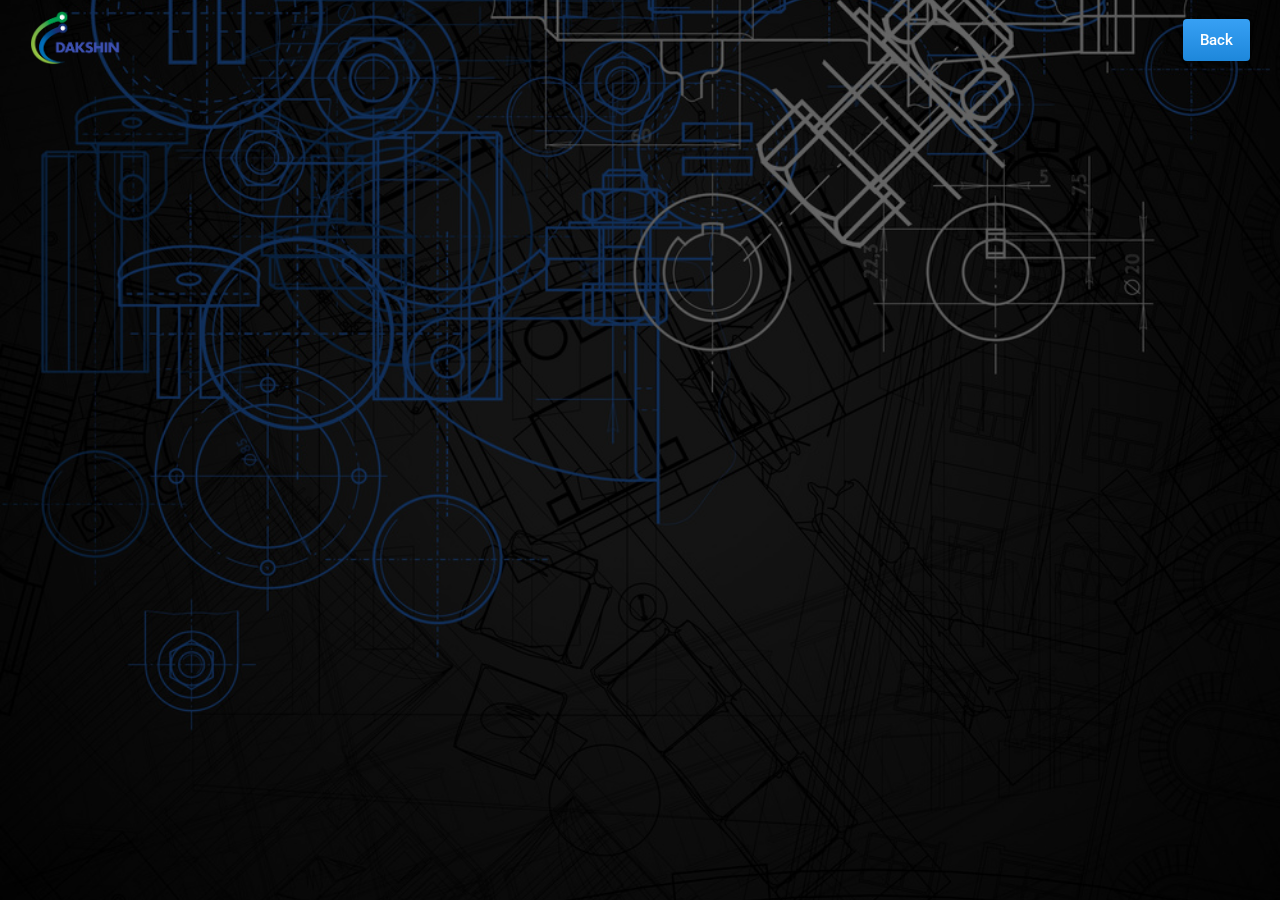
<file: 2.html>
<!doctype html>
<html>

<head>
  <meta charset="UTF-8">
  <meta name="viewport" content="width=device-width, height=device-height, initial-scale=1.0, viewport-fit=cover">
  <meta name="apple-mobile-web-app-capable" content="yes" />

  <!-- Page Title -->
  <title>Dakshin Trading & Contracting</title>

  <!-- Compressed Styles -->
  <link href="css/slides.min.css?41331" rel="stylesheet" type="text/css">

  <!-- Custom Styles -->
  <!-- <link href="css/custom.css" rel="stylesheet" type="text/css"> -->

  <!-- jQuery 3.3.1 -->
  <script src="https://ajax.googleapis.com/ajax/libs/jquery/3.3.1/jquery.min.js"></script>

  <!-- Compressed Scripts -->
  <script src="js/slides.min.js?41331" type="text/javascript"></script>

  <!-- Custom Scripts -->
  <!-- <script src="js/custom.js" type="text/javascript"></script> -->

  <!-- Fonts and Material Icons -->
  <link rel="stylesheet" as="font"
    href="https://fonts.googleapis.com/css?family=Roboto:100,300,400,500,600,700|Material+Icons" />

</head>

<body class="slides chain simplifiedMobile animated">

  <!-- SVG Library -->
  <svg xmlns="http://www.w3.org/2000/svg" style="display:none">

    <symbol id="logo" viewBox="0 0 106 31">
      <path
        d="M17.413 14.04c-.56-5.84-5.6-7-8.52-7-4.6 0-8.6 2.92-8.6 7.52 0 3 2.4 4.88 5.28 5.8 4.24 1.64 5.88 1.84 5.88 3.36 0 1.08-1.2 1.72-2.32 1.72-.28 0-2.24 0-2.52-2.04h-6.6c.6 5.84 5.68 7.36 9.04 7.36 4.92 0 9.04-2.88 9.04-7.76 0-4.8-4-5.92-7.76-6.96-1.76-.52-3.4-1.2-3.4-2.2 0-.6.48-1.48 1.88-1.48 1.96 0 2.04 1.2 2.08 1.68h6.52zm2.222 15.96h6.64v-29.6h-6.64v29.6zm9.662-24.56h6.64v-5.04h-6.64v5.04zm0 24.56h6.64v-22.2h-6.64v22.2zm32.782-29.6h-6.64v9.28c-.72-.72-2.6-2.64-6.52-2.64-5.64 0-11 4.28-11 11.8 0 6.68 4.4 11.88 11.12 11.88 4.48 0 6.08-2.2 6.72-3.12v2.4h6.32v-29.6zm-17.52 18.4c0-2.56 1.8-5.56 5.64-5.56 1.56 0 2.96.56 3.96 1.56 1 .96 1.64 2.32 1.64 3.92.08 1.64-.52 3.08-1.56 4.12s-2.52 1.68-4.12 1.68c-3.12 0-5.56-2.28-5.56-5.68v-.04zm42.502 2.4c.52-4.08-.32-7.64-3.12-10.64-2.08-2.2-5-3.52-8.4-3.52-6.76 0-11.64 5.72-11.64 11.92 0 6.6 5.4 11.76 11.76 11.76 2.28 0 4.48-.68 6.32-2 1.88-1.28 3.44-3.2 4.52-5.68h-6.8c-.8 1.16-1.92 2.08-4.04 2.08-2.6 0-4.84-1.56-5.12-3.92h16.52zm-16.44-5.04c.16-1.04 1.52-3.52 4.96-3.52s4.8 2.48 4.96 3.52h-9.92zm34.502-2.12c-.56-5.84-5.6-7-8.52-7-4.6 0-8.6 2.92-8.6 7.52 0 3 2.4 4.88 5.28 5.8 4.24 1.64 5.88 1.84 5.88 3.36 0 1.08-1.2 1.72-2.32 1.72-.28 0-2.24 0-2.52-2.04h-6.6c.6 5.84 5.68 7.36 9.04 7.36 4.92 0 9.04-2.88 9.04-7.76 0-4.8-4-5.92-7.76-6.96-1.76-.52-3.4-1.2-3.4-2.2 0-.6.48-1.48 1.88-1.48 1.96 0 2.04 1.2 2.08 1.68h6.52z" />
    </symbol>

    <symbol id="logo-icon" viewBox="0 0 50 41">
      <path d="M4,12h42c2.2,0,4,1.8,4,4v21c0,2.2-1.8,4-4,4H4c-2.2,0-4-1.8-4-4V16C0,13.8,1.8,12,4,12z" />
      <path opacity="0.6"
        d="M45.5,9h-41C3.7,9,3,8.3,3,7.5v0C3,6.7,3.7,6,4.5,6h41C46.3,6,47,6.7,47,7.5v0C47,8.3,46.3,9,45.5,9z" />
      <path opacity="0.4"
        d="M7.5,0h35C43.3,0,44,0.7,44,1.5v0C44,2.3,43.3,3,42.5,3h-35C6.7,3,6,2.3,6,1.5v0C6,0.7,6.7,0,7.5,0z" />
    </symbol>

    <symbol id="close" viewBox="0 0 30 30">
      <path
        d="M15 0c-8.3 0-15 6.7-15 15s6.7 15 15 15 15-6.7 15-15-6.7-15-15-15zm5.7 19.3c.4.4.4 1 0 1.4-.2.2-.4.3-.7.3s-.5-.1-.7-.3l-4.3-4.3-4.3 4.3c-.2.2-.4.3-.7.3s-.5-.1-.7-.3c-.4-.4-.4-1 0-1.4l4.3-4.3-4.3-4.3c-.4-.4-.4-1 0-1.4s1-.4 1.4 0l4.3 4.3 4.3-4.3c.4-.4 1-.4 1.4 0s.4 1 0 1.4l-4.3 4.3 4.3 4.3z" />
    </symbol>

    <symbol id="close-small" viewBox="0 0 11 11">
      <path
        d="M6.914 5.5l3.793-3.793c.391-.391.391-1.023 0-1.414s-1.023-.391-1.414 0l-3.793 3.793-3.793-3.793c-.391-.391-1.023-.391-1.414 0s-.391 1.023 0 1.414l3.793 3.793-3.793 3.793c-.391.391-.391 1.023 0 1.414.195.195.451.293.707.293s.512-.098.707-.293l3.793-3.793 3.793 3.793c.195.195.451.293.707.293s.512-.098.707-.293c.391-.391.391-1.023 0-1.414l-3.793-3.793z" />
    </symbol>

    <symbol id="arrow-left" viewBox="0 0 29 56">
      <path
        d="M28.7.3c.4.4.4 1 0 1.4l-26.3 26.3 26.3 26.3c.4.4.4 1 0 1.4-.4.4-1 .4-1.4 0l-27-27c-.4-.4-.4-1 0-1.4l27-27c.3-.3 1-.4 1.4 0z" />
    </symbol>

    <symbol id="arrow-right" viewBox="0 0 29 56">
      <path
        d="M.3 55.7c-.4-.4-.4-1 0-1.4l26.3-26.3-26.3-26.3c-.4-.4-.4-1 0-1.4.4-.4 1-.4 1.4 0l27 27c.4.4.4 1 0 1.4l-27 27c-.3.3-1 .4-1.4 0z" />
    </symbol>

    <symbol id="back" viewBox="0 0 20 20">
      <path
        d="M2.3 10.7l5 5c.4.4 1 .4 1.4 0s.4-1 0-1.4l-3.3-3.3h11.6c.6 0 1-.4 1-1s-.4-1-1-1h-11.6l3.3-3.3c.4-.4.4-1 0-1.4-.2-.2-.4-.3-.7-.3s-.5.1-.7.3l-5 5c-.2.2-.3.5-.3.7 0 .2.1.5.3.7z" />
    </symbol>

    <symbol id="menu" viewBox="0 0 18 18">
      <path
        d="M16 5h-14c-.6 0-1-.4-1-1 0-.5.4-1 1-1h14c.5 0 1 .4 1 1s-.4 1-1 1zm-14 5h14c.5 0 1-.4 1-1 0-.5-.4-1-1-1h-14c-.6 0-1 .4-1 1s.4 1 1 1zm14 3h-14c-.5 0-1 .4-1 1 0 .5.4 1 1 1h14c.5 0 1-.4 1-1s-.4-1-1-1z" />
    </symbol>

    <symbol id="share" viewBox="0 0 18 18">
      <path
        d="M16 8c-.6 0-1 .4-1 1v6h-12v-6c0-.6-.4-1-1-1s-1 .4-1 1v6c0 1.1.9 2 2 2h12c1.1 0 2-.9 2-2v-6c0-.6-.4-1-1-1zm-2.3-2.3c.4-.4.4-1 0-1.4l-4-4c-.4-.4-1-.4-1.4 0l-4 4c-.4.4-.4 1 0 1.4s1 .4 1.4 0l2.3-2.3v7.6c0 .6.4 1 1 1s1-.4 1-1v-7.6l2.3 2.3c.4.4 1 .4 1.4 0z" />
    </symbol>

    <symbol id="arrow-down" viewBox="0 0 24 24">
      <path
        d="M12 18c-.2 0-.5-.1-.7-.3l-11-10c-.4-.4-.4-1-.1-1.4.4-.4 1-.4 1.4-.1l10.4 9.4 10.3-9.4c.4-.4 1-.3 1.4.1.4.4.3 1-.1 1.4l-11 10c-.1.2-.4.3-.6.3z" />
    </symbol>

    <symbol id="arrow-up" viewBox="0 0 24 24">
      <path
        d="M11.9 5.9c.2 0 .5.1.7.3l11 10c.4.4.4 1 .1 1.4-.4.4-1 .4-1.4.1l-10.4-9.4-10.3 9.4c-.4.4-1 .3-1.4-.1-.4-.4-.3-1 .1-1.4l11-10c.1-.2.4-.3.6-.3z" />
    </symbol>

    <symbol id="arrow-top" viewBox="0 0 18 18">
      <path
        d="M15.7 7.3l-6-6c-.4-.4-1-.4-1.4 0l-6 6c-.4.4-.4 1 0 1.4.4.4 1 .4 1.4 0l4.3-4.3v11.6c0 .6.4 1 1 1s1-.4 1-1v-11.6l4.3 4.3c.2.2.4.3.7.3s.5-.1.7-.3c.4-.4.4-1 0-1.4z" />
    </symbol>

    <symbol id="play" viewBox="0 0 30 30">
      <path d="M7 30v-30l22 15z" />
    </symbol>

    <symbol id="chat" viewBox="0 0 18 18">
      <path
        d="M5,17c-0.2,0-0.3,0-0.4-0.1C4.2,16.7,4,16.4,4,16v-2H2c-1.1,0-2-0.9-2-2V3c0-1.1,0.9-2,2-2h14c1.1,0,2,0.9,2,2v9 c0,1.1-0.9,2-2,2H9.3l-3.7,2.8C5.4,16.9,5.2,17,5,17z M2,12h3.5C5.8,12,6,12.2,6,12.5V14l2.4-1.8C8.6,12.1,8.8,12,9,12h7V3H2V12z M13,7H5C4.4,7,4,6.6,4,6s0.4-1,1-1h8c0.6,0,1,0.4,1,1S13.6,7,13,7z M13,10H5c-0.6,0-1-0.4-1-1s0.4-1,1-1h8c0.6,0,1,0.4,1,1 S13.6,10,13,10z" />
    </symbol>

    <symbol id="mail" viewBox="0 0 18 18">
      <path
        d="M16 2h-14c-1.1 0-2 .9-2 2v10c0 1.1.9 2 2 2h14c1.1 0 2-.9 2-2v-10c0-1.1-.9-2-2-2zm0 2v.5l-7 4.3-7-4.4v-.4h14zm-14 10v-7.2l6.5 4c.1.1.3.2.5.2s.4-.1.5-.2l6.5-4v7.2h-14z" />
    </symbol>

    <symbol id="sound-on" viewBox="0 0 18 18">
      <path
        d="M8.5,0.1C8.1-0.1,7.7,0,7.4,0.2L3.7,3H2C0.9,3,0,3.9,0,5v6c0,1.1,0.9,2,2,2h1.7l3.7,2.8C7.6,15.9,7.8,16,8,16 c0.2,0,0.3,0,0.4-0.1C8.8,15.7,9,15.4,9,15V1C9,0.6,8.8,0.3,8.5,0.1z M7,13l-2.4-1.8C4.4,11.1,4.2,11,4,11l-2,0l0-6h2 c0.2,0,0.4-0.1,0.6-0.2L7,3V13z M11.7,9.9l0.7,1.9C13.9,11.2,15,9.7,15,8c0-1.7-1.1-3.2-2.7-3.8l-0.7,1.9C12.5,6.4,13,7.2,13,8C13,8.9,12.5,9.6,11.7,9.9z M12.2,1.1l-0.3,2C14.3,3.5,16,5.6,16,8s-1.8,4.5-4.2,4.9l0.3,2C15.6,14.3,18,11.4,18,8C18,4.6,15.6,1.7,12.2,1.1z" />
    </symbol>

    <symbol id="sound-off" viewBox="0 0 18 18">
      <path
        d="M15.9,8l1.8-1.8c0.4-0.4,0.4-1,0-1.4s-1-0.4-1.4,0l-1.8,1.8l-1.8-1.8c-0.4-0.4-1-0.4-1.4,0s-0.4,1,0,1.4L13.1,8l-1.8,1.8 c-0.4,0.4-0.4,1,0,1.4c0.2,0.2,0.5,0.3,0.7,0.3s0.5-0.1,0.7-0.3l1.8-1.8l1.8,1.8c0.2,0.2,0.5,0.3,0.7,0.3s0.5-0.1,0.7-0.3 c0.4-0.4,0.4-1,0-1.4L15.9,8z M8.5,0.1C8.1-0.1,7.7,0,7.4,0.2L3.7,3H2C0.9,3,0,3.9,0,5v6c0,1.1,0.9,2,2,2h1.7l3.7,2.8C7.6,15.9,7.8,16,8,16 c0.2,0,0.3,0,0.4-0.1C8.8,15.7,9,15.4,9,15V1C9,0.6,8.8,0.3,8.5,0.1z M7,13l-2.4-1.8C4.4,11.1,4.2,11,4,11l-2,0l0-6h2 c0.2,0,0.4-0.1,0.6-0.2L7,3V13z" />
    </symbol>

    <!-- social -->
    <symbol id="apple" viewBox="-1 1 24 24">
      <path
        d="M17.6 13.8c0-3 2.5-4.5 2.6-4.6-1.4-2.1-3.6-2.3-4.4-2.4-1.9-.2-3.6 1.1-4.6 1.1-.9 0-2.4-1.1-4-1-2 0-3.9 1.2-5 3-2.1 3.7-.5 9.1 1.5 12.1 1 1.5 2.2 3.1 3.8 3 1.5-.1 2.1-1 3.9-1s2.4 1 4 1 2.7-1.5 3.7-2.9c1.2-1.7 1.6-3.3 1.7-3.4-.1-.1-3.2-1.3-3.2-4.9zm-3.1-9c.8-1 1.4-2.4 1.2-3.8-1.2 0-2.7.8-3.5 1.8-.8.9-1.5 2.3-1.3 3.7 1.4.1 2.8-.7 3.6-1.7z" />
    </symbol>

    <symbol id="dribbble" viewBox="0 0 24 24">
      <path
        d="M12 0c-6.7 0-12 5.3-12 12s5.3 12 12 12 12-5.3 12-12-5.3-12-12-12zm7.9 5.7c1.3 1.7 2.1 3.9 2.3 6.1-.4-.1-2.4-.4-4.7-.4-.8 0-1.5 0-2.3.1 0-.1-.1-.3-.3-.5l-.7-1.5c3.7-1.4 5.3-3.4 5.7-3.8zm-7.9-3.8c2.5 0 4.9.9 6.7 2.5-.3.4-1.9 2.3-5.2 3.6-1.6-2.9-3.3-5.3-3.7-5.9.6-.1 1.4-.2 2.2-.2zm-4.4 1c.4.6 2.1 3 3.7 5.8-4.4 1.2-8.2 1.2-9.2 1.2h-.1c.8-3.1 2.9-5.6 5.6-7zm-5.7 9.1v-.3h.3c1.2 0 5.6-.1 10.1-1.5l.8 1.6c-.1 0-.3 0-.4.1-5.1 1.6-7.9 6-8.3 6.7-1.6-1.7-2.5-4.1-2.5-6.6zm10.1 10.1c-2.3 0-4.4-.8-6.1-2.1.3-.5 2.4-4.4 7.9-6.3 1.3 3.6 2 6.7 2.1 7.6-1.2.6-2.6.8-3.9.8zm5.7-1.8c-.1-.8-.7-3.6-2-7.1.7-.1 1.3-.1 2-.1 2.1 0 3.7.4 4.1.5-.3 2.8-1.8 5.2-4.1 6.7z" />
    </symbol>

    <symbol id="facebook" viewBox="0 0 24 24">
      <path
        d="M24 1.3v21.3c0 .7-.6 1.3-1.3 1.3h-6.1v-9.3h3.1l.5-3.6h-3.6v-2.2c0-1.1.3-1.8 1.8-1.8h1.9v-3.2c-.3 0-1.5-.1-2.8-.1-2.8 0-4.7 1.7-4.7 4.8v2.7h-3.1v3.6h3.1v9.2h-11.5c-.7 0-1.3-.6-1.3-1.3v-21.4c0-.7.6-1.3 1.3-1.3h21.3c.8 0 1.4.6 1.4 1.3z" />
    </symbol>

    <symbol id="facebook2" viewBox="0 0 512 512">
      <path
        d="M288 176v-64c0-17.664 14.336-32 32-32h32v-80h-64c-53.024 0-96 42.976-96 96v80h-64v80h64v256h96v-256h64l32-80h-96z" />
    </symbol>

    <symbol id="fb-like" viewBox="0 0 20 20">
      <path
        d="M0 8v12h5v-12h-5zm2.5 10.8c-.4 0-.8-.3-.8-.8 0-.4.3-.8.8-.8s.8.3.8.8c0 .4-.4.8-.8.8zm3.5-.8h9.5c1.1 0 1.7-1 1.7-1.7 0-.3-.4-1-.4-1 1.4-.3 1.7-1.2 1.7-1.7-.1-.5-.3-.9-.5-1 1-.4 1.5-1.1 1.4-1.9-.1-.8-1-1.5-1-1.5 1-.6.9-1.5.9-1.5-.3-1.3-1.5-1.7-1.7-1.7h-5.6s.3-.5.3-2.4-1.3-3.6-2.6-3.6c0 0-.7.1-1 .3v3.5l-2.7 4.4v9.8z" />
    </symbol>

    <symbol id="googlePlus" viewBox="0 1 24 24">
      <path
        d="M7.8 13.5h4.6c-.6 2-2.5 3.4-4.6 3.4-2.7 0-4.9-2.2-4.9-4.9s2.2-4.9 4.9-4.9c1.1 0 2.1.3 3 1l1.8-2.4c-1.4-1.1-3-1.6-4.8-1.6-4.3 0-7.9 3.5-7.9 7.9s3.5 7.9 7.9 7.9 7.9-3.5 7.9-7.9v-1.5h-7.9v3zM21.7 11v-2.2h-2v2.2h-2.2v2h2.2v2.2h2v-2.2h2.2v-2z" />
    </symbol>

    <symbol id="instagram" viewBox="0 0 20 20">
      <circle cx="10" cy="10" r="3.3" />
      <path
        d="M13,0H7C2.2,0,0,2.2,0,7v6c0,4.8,2.1,7,7,7h6c4.8,0,7-2.2,7-7V7C20,2.2,17.9,0,13,0z M10,15.1c-2.8,0-5.1-2.3-5.1-5.1 S7.2,4.9,10,4.9s5.1,2.3,5.1,5.1S12.8,15.1,10,15.1z M15.3,5.9c-0.7,0-1.2-0.5-1.2-1.2c0-0.7,0.5-1.2,1.2-1.2s1.2,0.5,1.2,1.2 C16.5,5.3,16,5.9,15.3,5.9z" />
    </symbol>

    <symbol id="behance" viewBox="0 0 511.958 511.958">
      <path
        d="M210.624 240.619c10.624-5.344 18.656-11.296 24.16-17.728 9.792-11.584 14.624-26.944 14.624-45.984 0-18.528-4.832-34.368-14.496-47.648-16.128-21.632-43.424-32.704-82.016-33.28h-152.896v312.096h142.56c16.064 0 30.944-1.376 44.704-4.192 13.76-2.848 25.664-8.064 35.744-15.68 8.96-6.624 16.448-14.848 22.4-24.544 9.408-14.656 14.112-31.264 14.112-49.76 0-17.92-4.128-33.184-12.32-45.728-8.288-12.544-20.448-21.728-36.576-27.552zm-147.552-90.432h68.864c15.136 0 27.616 1.632 37.408 4.864 11.328 4.704 16.992 14.272 16.992 28.864 0 13.088-4.32 22.24-12.864 27.392-8.608 5.152-19.776 7.744-33.472 7.744h-76.928v-68.864zm108.896 198.24c-7.616 3.68-18.336 5.504-32.064 5.504h-76.832v-83.232h77.888c13.568.096 24.128 1.888 31.68 5.248 13.44 6.08 20.128 17.216 20.128 33.504 0 19.2-6.912 32.128-20.8 38.976zM327.168 110.539h135.584v38.848h-135.584zM509.856 263.851c-2.816-18.08-9.024-33.984-18.688-47.712-10.592-15.552-24.032-26.944-40.384-34.144-16.288-7.232-34.624-10.848-55.04-10.816-34.272 0-62.112 10.72-83.648 32-21.472 21.344-32.224 52.032-32.224 92.032 0 42.656 11.872 73.472 35.744 92.384 23.776 18.944 51.232 28.384 82.4 28.384 37.728 0 67.072-11.232 88.032-33.632 13.408-14.144 20.992-28.064 22.656-41.728h-62.464c-3.616 6.752-7.808 12.032-12.608 15.872-8.704 7.04-20.032 10.56-33.92 10.56-13.216 0-24.416-2.912-33.76-8.704-15.424-9.28-23.488-25.536-24.512-48.672h170.464c.256-19.936-.384-35.264-2.048-45.824zm-166.88 5.984c2.24-15.008 7.68-26.912 16.32-35.712 8.64-8.768 20.864-13.184 36.512-13.216 14.432 0 26.496 4.128 36.32 12.416 9.696 8.352 15.168 20.48 16.288 36.512h-105.44z" />
    </symbol>

    <symbol id="linkedin" viewBox="0 0 24 24">
      <path
        d="M5.9 21.9h-4.7v-14.2h4.7v14.2zm-2.3-16.1c-1.6 0-2.6-1.1-2.6-2.5s1-2.5 2.7-2.5c1.6 0 2.6 1 2.6 2.5-.1 1.4-1.2 2.5-2.7 2.5zm19.2 16.1h-4.7v-7.6c0-2-.7-3.3-2.3-3.3-1.3 0-2.1.9-2.5 1.7-.1.3-.1.8-.1 1.2v7.9h-4.7v-14.1h4.7v2c.7-.9 1.7-2.3 4.3-2.3 3.1 0 5.5 2.1 5.5 6.4v8.2h-.2z" />
    </symbol>

    <symbol id="medium" viewBox="0 0 130.8 104">
      <path
        d="M15.5 21.2c.2-1.6-.5-3.2-1.7-4.3l-12.1-14.7v-2.2h38l29.3 64.4 25.8-64.4h36.2v2.2l-10.5 10c-.9.7-1.3 1.8-1.2 2.9v73.7c0 1.1.3 2.2 1.2 2.9l10.2 10v2.2h-51.3v-2.2l10.6-10.2c1-1 1-1.3 1-2.9v-59.6l-29.4 74.7h-4l-34.2-74.7v50.3c0 2.2.4 4.2 1.9 5.7l13.7 16.8v2.2h-39v-2.2l13.8-16.7c1.5-1.5 1.8-3.3 1.8-5.7l-.1-58.2z" />
    </symbol>

    <symbol id="pinterest" viewBox="0 0 24 24">
      <path
        d="M5.9 13.9c1.2-2-.4-2.5-.6-4-1-6.1 7.1-10.2 11.4-6 2.9 2.9 1 12-3.7 11-4.6-.9 2.2-8.1-1.4-9.5-3-1.1-4.6 3.6-3.2 5.9-.8 4-2.5 7.7-1.8 12.7 2.3-1.7 3.1-4.8 3.7-8.1 1.2.7 1.8 1.4 3.3 1.5 5.5.4 8.6-5.4 7.8-10.7-.7-4.7-5.5-7.1-10.6-6.6-4.1.4-8.1 3.7-8.3 8.3-.1 2.8.7 4.9 3.4 5.5z" />
    </symbol>

    <symbol id="stumbleupon" viewBox="0 0 24 24">
      <path
        d="M13.3 9.6l1.6.8 2.5-.8v-1.4c0-3-2.4-5.4-5.4-5.4s-5.4 2.4-5.4 5.4v7.5c0 .7-.6 1.3-1.3 1.3s-1.3-.6-1.3-1.3v-3.2h-4v3.2c0 3 2.4 5.4 5.4 5.4s5.4-2.4 5.4-5.4v-7.5c0-.7.6-1.3 1.3-1.3s1.3.6 1.3 1.3l-.1 1.4zm6.6 2.9v3.2c0 .7-.6 1.3-1.3 1.3s-1.3-.6-1.3-1.3v-3.2l-2.5.8-1.6-.8v3.2c0 3 2.4 5.4 5.4 5.4s5.4-2.4 5.4-5.4v-3.2h-4.1z" />
    </symbol>

    <symbol id="twitter" viewBox="0 1 24 23">
      <path
        d="M21.5 7.6v.6c0 6.6-5 14.1-14 14.1-2.8 0-5.4-.8-7.6-2.2l1.2.1c2.3 0 4.4-.8 6.1-2.1-2.2 0-4-1.5-4.6-3.4.3.1.6.1.9.1.5 0 .9-.1 1.3-.2-2.1-.6-3.8-2.6-3.8-5 .7.4 1.4.6 2.2.6-1.3-.9-2.2-2.4-2.2-4.1 0-.9.2-1.8.7-2.5 2.4 3 6.1 5 10.2 5.2-.1-.4-.1-.7-.1-1.1 0-2.7 2.2-5 4.9-5 1.4 0 2.7.6 3.6 1.6 1-.3 2.1-.7 3-1.3-.4 1.2-1.1 2.1-2.2 2.7 1-.1 1.9-.4 2.8-.8-.6 1.1-1.4 2-2.4 2.7z" />
    </symbol>

    <symbol id="tumblr" viewBox="0 0 23 23">
      <path
        d="M12.573 4.94v-4.94h-3.188c-.072.183-.11.4-.11.622-.034.107-.072.184-.072.293-.328 1.829-1.28 3.11-2.892 3.807-.476.218-.914.253-1.39.218v3.987h2.342c.039 5.603.039 8.493.039 8.64v.332c.294 2.449 1.573 3.914 3.843 4.463.914.257 1.901.366 2.892.366 1.279-.036 2.525-.256 3.771-.659v-4.685c-.731.22-1.395.402-1.977.583-1.135.333-2.087.113-2.857-.619-.073-.11-.183-.257-.221-.403-.106-.586-.178-1.206-.178-1.795v-6.222h5.083v-3.988h-5.085z" />
    </symbol>

    <symbol id="xing" viewBox="0 0 24 24">
      <path
        d="M3.647 4.74c-.208 0-.384.073-.472.216-.091.148-.077.338.02.531l2.34 4.051v.02l-3.678 6.49c-.096.191-.091.383 0 .531.088.142.244.236.452.236h3.461c.518 0 .767-.349.944-.669l3.737-6.608-2.38-4.15c-.172-.307-.433-.649-.964-.649h-3.46zm14.542-4.74c-.517 0-.741.326-.927.659l-7.702 13.658 4.918 9.023c.172.307.437.659.967.659h3.457c.208 0 .371-.079.459-.221.092-.148.09-.343-.007-.535l-4.88-8.915v-.023l7.664-13.551c.096-.191.098-.386.007-.534-.088-.142-.252-.221-.46-.221h-3.496z" />
    </symbol>

    <symbol id="whatsapp" viewBox="0 0 512 512">
      <path
        d="M256.064 0h-.128c-141.152 0-255.936 114.816-255.936 256 0 56 18.048 107.904 48.736 150.048l-31.904 95.104 98.4-31.456c40.48 26.816 88.768 42.304 140.832 42.304 141.152 0 255.936-114.848 255.936-256s-114.784-256-255.936-256zm148.96 361.504c-6.176 17.44-30.688 31.904-50.24 36.128-13.376 2.848-30.848 5.12-89.664-19.264-75.232-31.168-123.68-107.616-127.456-112.576-3.616-4.96-30.4-40.48-30.4-77.216s18.656-54.624 26.176-62.304c6.176-6.304 16.384-9.184 26.176-9.184 3.168 0 6.016.16 8.576.288 7.52.32 11.296.768 16.256 12.64 6.176 14.88 21.216 51.616 23.008 55.392 1.824 3.776 3.648 8.896 1.088 13.856-2.4 5.12-4.512 7.392-8.288 11.744-3.776 4.352-7.36 7.68-11.136 12.352-3.456 4.064-7.36 8.416-3.008 15.936 4.352 7.36 19.392 31.904 41.536 51.616 28.576 25.44 51.744 33.568 60.032 37.024 6.176 2.56 13.536 1.952 18.048-2.848 5.728-6.176 12.8-16.416 20-26.496 5.12-7.232 11.584-8.128 18.368-5.568 6.912 2.4 43.488 20.48 51.008 24.224 7.52 3.776 12.48 5.568 14.304 8.736 1.792 3.168 1.792 18.048-4.384 35.52z" />
    </symbol>

    <symbol id="youtube" viewBox="0 0 24 24">
      <path
        d="M23.6 6.3c-.3-1.2-1.4-2.2-2.6-2.3-3-.3-6-.3-9-.3s-6 0-9 .3c-1.2.1-2.3 1.1-2.6 2.3-.4 1.8-.4 3.8-.4 5.7 0 1.9 0 3.9.4 5.7.3 1.2 1.4 2.2 2.6 2.3 3 .3 6 .3 9 .3s6 0 9-.3c1.3-.1 2.3-1.1 2.6-2.4.4-1.7.4-3.7.4-5.6 0-1.9 0-3.9-.4-5.7zm-14.1 9v-6.6l6.5 3.3-6.5 3.3z" />
    </symbol>
  </svg>
  <!-- Panel Top #08 -->
  <nav class="panel top">
    <div class="sections desktop">
      <div class="left"><a href="index.html"><img src="assets/img/background/Main Logo1.png" height="55"></a></div>
      <div class="right"><a class="button blue gradient" href="index.html">Back</a></div>
    </div>
    <div class="sections compact hidden">
      <div class="left"><a href="#"><img src="assets/img/background/Main Logo1.png" height="55"></a></div>
      <div class="right"><span class="button actionButton sidebarTrigger" data-sidebar-id="1"><svg>
            <use xmlns:xlink="http://www.w3.org/1999/xlink" xlink:href="#menu"></use>
          </svg></span></div>
    </div>
  </nav>
  <section class="slide fade-6 kenBurns">
    <div class="content">
      <div class="container">
        <div class="wrap">
          <div class="fix-1-1">
            <ul class="grid">
              <li class="col-6-12 left">
                <h1 class="ae-1 fromLeft">OTHER SERVICES</h1>
                <ul class="tabs controller uppercase bold ae-4 fromCenter" data-slider-id="60-1">
                  <li class="selected">electrical contracting</li>
                  <li>desing and electrical drawing</li>
                  <li>Panel design</li>
                  <li>power station work</li>
                  <li>Sub-station work(ht & lt)</li>
                  <li>power transformer work</li>
                  <li>power cabling work</li>
                  <li>commercial and high-rise building wiring works</li>
                  <li>electrical work consultancy services</li>
                </ul>
              </li>
              <li class="col-6-12 left ae-5 fromCenter">
                <ul class="slider animated margin-top-4" data-slider-id="60-1">
                  <li class="selected fromCenter">
                    <div class="popupTrigger  shadow rounded" data-popup-id="60-1">
                      <img class="wide" src="assets/img/background/img19.jpg" alt="Video Thumbnail"/>
                    </div>
                  </li>
                  <li class="fromCenter">
                    <div class="popupTrigger  shadow rounded" data-popup-id="60-2">
                      <img class="wide" src="assets/img/background/img20.jpg" alt="Video Thumbnail"/>
                    </div>
                  </li>
                  <li class="fromCenter">
                    <div class="popupTrigger shadow rounded" data-popup-id="60-3">
                      <img class="wide" src="assets/img/background/img21.jpg" alt="Video Thumbnail"/>
                    </div>
                  </li>
                  <li class="fromCenter">
                    <div class="popupTrigger shadow rounded" data-popup-id="60-4">
                      <img class="wide" src="assets/img/background/img22.jpg" alt="Video Thumbnail"/>
                    </div>
                  </li>
                  <li class="fromCenter">
                    <div class="popupTrigger shadow rounded" data-popup-id="60-5">
                      <img class="wide" src="assets/img/background/img23.jpg" alt="Video Thumbnail"/>
                    </div>
                  </li>
                  <li class="fromCenter">
                    <div class="popupTrigger shadow rounded" data-popup-id="60-6">
                      <img class="wide" src="assets/img/background/img24.jpg" alt="Video Thumbnail"/>
                    </div>
                  </li>
                  <li class="fromCenter">
                    <div class="popupTrigger shadow rounded" data-popup-id="60-7">
                      <img class="wide" src="assets/img/background/img25.jpg" alt="Video Thumbnail"/>
                    </div>
                  </li>
                  <li class="fromCenter">
                    <div class="popupTrigger shadow rounded" data-popup-id="60-8">
                      <img class="wide" src="assets/img/background/img26.jpg" alt="Video Thumbnail"/>
                    </div>
                  </li>
                  <li class="fromCenter">
                    <div class="popupTrigger shadow rounded" data-popup-id="60-9">
                      <img class="wide" src="assets/img/background/img27.jpg" alt="Video Thumbnail"/>
                    </div>
                  </li>
                </ul>
              </li>
            </ul>
          </div>
        </div>
      </div>
    </div>
    <div class="background" style="background-image:url(assets/img/background/bgins.jpg)"></div>
  </section>
  
<!--   
  
  <div class="popup autoplay" data-popup-id="60-1">
    <div class="close"><svg><use xmlns:xlink="http://www.w3.org/1999/xlink" xlink:href="#close"></use></svg></div>
    <div class="content">
      <div class="container">
        <div class="wrap">
          <div class="fix-10-12">
            <div class="embedVideo popupContent">
              <iframe src="https://player.vimeo.com/video/101231747?color=ff0179&portrait=0" frameborder="0" webkitallowfullscreen mozallowfullscreen allowfullscreen></iframe>
            </div>
          </div>
        </div>
      </div>
    </div>
  </div>
  
  
  
  <div class="popup autoplay" data-popup-id="60-2">
    <div class="close"><svg><use xmlns:xlink="http://www.w3.org/1999/xlink" xlink:href="#close"></use></svg></div>
    <div class="content">
      <div class="container">
        <div class="wrap">
          <div class="fix-10-12">
            <div class="embedVideo popupContent">
              <iframe src="https://player.vimeo.com/video/101231747?color=ff0179&portrait=0" frameborder="0" webkitallowfullscreen mozallowfullscreen allowfullscreen></iframe>
            </div>
          </div>
        </div>
      </div>
    </div>
  </div>
  
  
  
  <div class="popup autoplay" data-popup-id="60-3">
    <div class="close"><svg><use xmlns:xlink="http://www.w3.org/1999/xlink" xlink:href="#close"></use></svg></div>
    <div class="content">
      <div class="container">
        <div class="wrap">
          <div class="fix-10-12">
            <div class="embedVideo popupContent">
              <iframe src="https://player.vimeo.com/video/101231747?color=ff0179&portrait=0" frameborder="0" webkitallowfullscreen mozallowfullscreen allowfullscreen></iframe>
            </div>
          </div>
        </div>
      </div>
    </div>
  </div> -->
</body>
</html>
</file>
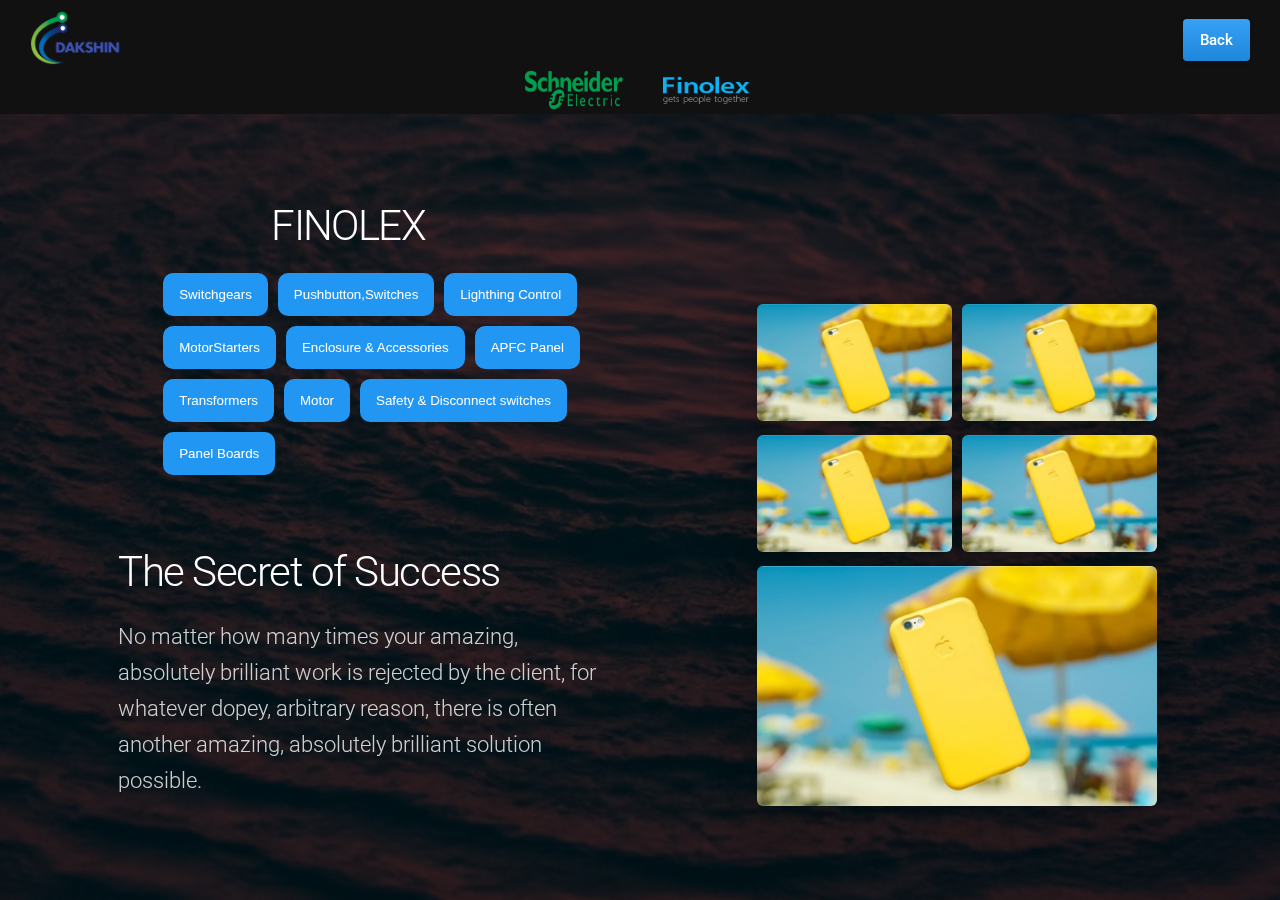
<file: 4.html>
<!doctype html>
<html>

<head>
  <meta charset="UTF-8">
  <meta name="viewport" content="width=device-width, height=device-height, initial-scale=1.0, viewport-fit=cover">
  <meta name="apple-mobile-web-app-capable" content="yes" />

  <!-- Page Title -->
  <title>Dakshin Trading & Contracting</title>

  <!-- Compressed Styles -->
  <link href="css/slides.min.css?41331" rel="stylesheet" type="text/css">

  <!-- Custom Styles -->
  <!-- <link href="css/custom.css" rel="stylesheet" type="text/css"> -->

  <!-- jQuery 3.3.1 -->
  <script src="https://ajax.googleapis.com/ajax/libs/jquery/3.3.1/jquery.min.js"></script>

  <!-- Compressed Scripts -->
  <script src="js/slides.min.js?41331" type="text/javascript"></script>

  <!-- Custom Scripts -->
  <!-- <script src="js/custom.js" type="text/javascript"></script> -->

  <!-- Fonts and Material Icons -->
  <link rel="stylesheet" as="font"
    href="https://fonts.googleapis.com/css?family=Roboto:100,300,400,500,600,700|Material+Icons" />

  <style>
    /* .tab {
      overflow: hidden;
      border: 1px solid #ccc;
      background-color: #f1f1f1;
    } */

    /* Style the buttons that are used to open the tab content */
    .tab button {
      background-color: inherit;
      float: left;
      border: none;
      outline: none;
      cursor: pointer;
      padding: 14px 16px;
      transition: 0.3s;
    }

    /* Change background color of buttons on hover */
    .tab button:hover {
      background-color: #ddd;
    }

    /* Create an active/current tablink class */
    .tab button.active {
      background-color: #ccc;
    }

    /* Style the tab content */
    .tabcontent {
      display: none;
      padding: 12px 12px;
      border: 1px solid #ccc;
      border-top: none;
    }

    .box {
      display: flex;
      align-items: center;
      justify-content: center;
      position: relative;
      top: -100px;
    }
  </style>
</head>

<body class="slides chain simplifiedMobile animated">

  <!-- SVG Library -->
  <svg xmlns="http://www.w3.org/2000/svg" style="display:none">

    <symbol id="logo" viewBox="0 0 106 31">
      <path
        d="M17.413 14.04c-.56-5.84-5.6-7-8.52-7-4.6 0-8.6 2.92-8.6 7.52 0 3 2.4 4.88 5.28 5.8 4.24 1.64 5.88 1.84 5.88 3.36 0 1.08-1.2 1.72-2.32 1.72-.28 0-2.24 0-2.52-2.04h-6.6c.6 5.84 5.68 7.36 9.04 7.36 4.92 0 9.04-2.88 9.04-7.76 0-4.8-4-5.92-7.76-6.96-1.76-.52-3.4-1.2-3.4-2.2 0-.6.48-1.48 1.88-1.48 1.96 0 2.04 1.2 2.08 1.68h6.52zm2.222 15.96h6.64v-29.6h-6.64v29.6zm9.662-24.56h6.64v-5.04h-6.64v5.04zm0 24.56h6.64v-22.2h-6.64v22.2zm32.782-29.6h-6.64v9.28c-.72-.72-2.6-2.64-6.52-2.64-5.64 0-11 4.28-11 11.8 0 6.68 4.4 11.88 11.12 11.88 4.48 0 6.08-2.2 6.72-3.12v2.4h6.32v-29.6zm-17.52 18.4c0-2.56 1.8-5.56 5.64-5.56 1.56 0 2.96.56 3.96 1.56 1 .96 1.64 2.32 1.64 3.92.08 1.64-.52 3.08-1.56 4.12s-2.52 1.68-4.12 1.68c-3.12 0-5.56-2.28-5.56-5.68v-.04zm42.502 2.4c.52-4.08-.32-7.64-3.12-10.64-2.08-2.2-5-3.52-8.4-3.52-6.76 0-11.64 5.72-11.64 11.92 0 6.6 5.4 11.76 11.76 11.76 2.28 0 4.48-.68 6.32-2 1.88-1.28 3.44-3.2 4.52-5.68h-6.8c-.8 1.16-1.92 2.08-4.04 2.08-2.6 0-4.84-1.56-5.12-3.92h16.52zm-16.44-5.04c.16-1.04 1.52-3.52 4.96-3.52s4.8 2.48 4.96 3.52h-9.92zm34.502-2.12c-.56-5.84-5.6-7-8.52-7-4.6 0-8.6 2.92-8.6 7.52 0 3 2.4 4.88 5.28 5.8 4.24 1.64 5.88 1.84 5.88 3.36 0 1.08-1.2 1.72-2.32 1.72-.28 0-2.24 0-2.52-2.04h-6.6c.6 5.84 5.68 7.36 9.04 7.36 4.92 0 9.04-2.88 9.04-7.76 0-4.8-4-5.92-7.76-6.96-1.76-.52-3.4-1.2-3.4-2.2 0-.6.48-1.48 1.88-1.48 1.96 0 2.04 1.2 2.08 1.68h6.52z" />
    </symbol>

    <symbol id="logo-icon" viewBox="0 0 50 41">
      <path d="M4,12h42c2.2,0,4,1.8,4,4v21c0,2.2-1.8,4-4,4H4c-2.2,0-4-1.8-4-4V16C0,13.8,1.8,12,4,12z" />
      <path opacity="0.6"
        d="M45.5,9h-41C3.7,9,3,8.3,3,7.5v0C3,6.7,3.7,6,4.5,6h41C46.3,6,47,6.7,47,7.5v0C47,8.3,46.3,9,45.5,9z" />
      <path opacity="0.4"
        d="M7.5,0h35C43.3,0,44,0.7,44,1.5v0C44,2.3,43.3,3,42.5,3h-35C6.7,3,6,2.3,6,1.5v0C6,0.7,6.7,0,7.5,0z" />
    </symbol>

    <symbol id="close" viewBox="0 0 30 30">
      <path
        d="M15 0c-8.3 0-15 6.7-15 15s6.7 15 15 15 15-6.7 15-15-6.7-15-15-15zm5.7 19.3c.4.4.4 1 0 1.4-.2.2-.4.3-.7.3s-.5-.1-.7-.3l-4.3-4.3-4.3 4.3c-.2.2-.4.3-.7.3s-.5-.1-.7-.3c-.4-.4-.4-1 0-1.4l4.3-4.3-4.3-4.3c-.4-.4-.4-1 0-1.4s1-.4 1.4 0l4.3 4.3 4.3-4.3c.4-.4 1-.4 1.4 0s.4 1 0 1.4l-4.3 4.3 4.3 4.3z" />
    </symbol>

    <symbol id="close-small" viewBox="0 0 11 11">
      <path
        d="M6.914 5.5l3.793-3.793c.391-.391.391-1.023 0-1.414s-1.023-.391-1.414 0l-3.793 3.793-3.793-3.793c-.391-.391-1.023-.391-1.414 0s-.391 1.023 0 1.414l3.793 3.793-3.793 3.793c-.391.391-.391 1.023 0 1.414.195.195.451.293.707.293s.512-.098.707-.293l3.793-3.793 3.793 3.793c.195.195.451.293.707.293s.512-.098.707-.293c.391-.391.391-1.023 0-1.414l-3.793-3.793z" />
    </symbol>

    <symbol id="arrow-left" viewBox="0 0 29 56">
      <path
        d="M28.7.3c.4.4.4 1 0 1.4l-26.3 26.3 26.3 26.3c.4.4.4 1 0 1.4-.4.4-1 .4-1.4 0l-27-27c-.4-.4-.4-1 0-1.4l27-27c.3-.3 1-.4 1.4 0z" />
    </symbol>

    <symbol id="arrow-right" viewBox="0 0 29 56">
      <path
        d="M.3 55.7c-.4-.4-.4-1 0-1.4l26.3-26.3-26.3-26.3c-.4-.4-.4-1 0-1.4.4-.4 1-.4 1.4 0l27 27c.4.4.4 1 0 1.4l-27 27c-.3.3-1 .4-1.4 0z" />
    </symbol>

    <symbol id="back" viewBox="0 0 20 20">
      <path
        d="M2.3 10.7l5 5c.4.4 1 .4 1.4 0s.4-1 0-1.4l-3.3-3.3h11.6c.6 0 1-.4 1-1s-.4-1-1-1h-11.6l3.3-3.3c.4-.4.4-1 0-1.4-.2-.2-.4-.3-.7-.3s-.5.1-.7.3l-5 5c-.2.2-.3.5-.3.7 0 .2.1.5.3.7z" />
    </symbol>

    <symbol id="menu" viewBox="0 0 18 18">
      <path
        d="M16 5h-14c-.6 0-1-.4-1-1 0-.5.4-1 1-1h14c.5 0 1 .4 1 1s-.4 1-1 1zm-14 5h14c.5 0 1-.4 1-1 0-.5-.4-1-1-1h-14c-.6 0-1 .4-1 1s.4 1 1 1zm14 3h-14c-.5 0-1 .4-1 1 0 .5.4 1 1 1h14c.5 0 1-.4 1-1s-.4-1-1-1z" />
    </symbol>

    <symbol id="share" viewBox="0 0 18 18">
      <path
        d="M16 8c-.6 0-1 .4-1 1v6h-12v-6c0-.6-.4-1-1-1s-1 .4-1 1v6c0 1.1.9 2 2 2h12c1.1 0 2-.9 2-2v-6c0-.6-.4-1-1-1zm-2.3-2.3c.4-.4.4-1 0-1.4l-4-4c-.4-.4-1-.4-1.4 0l-4 4c-.4.4-.4 1 0 1.4s1 .4 1.4 0l2.3-2.3v7.6c0 .6.4 1 1 1s1-.4 1-1v-7.6l2.3 2.3c.4.4 1 .4 1.4 0z" />
    </symbol>

    <symbol id="arrow-down" viewBox="0 0 24 24">
      <path
        d="M12 18c-.2 0-.5-.1-.7-.3l-11-10c-.4-.4-.4-1-.1-1.4.4-.4 1-.4 1.4-.1l10.4 9.4 10.3-9.4c.4-.4 1-.3 1.4.1.4.4.3 1-.1 1.4l-11 10c-.1.2-.4.3-.6.3z" />
    </symbol>

    <symbol id="arrow-up" viewBox="0 0 24 24">
      <path
        d="M11.9 5.9c.2 0 .5.1.7.3l11 10c.4.4.4 1 .1 1.4-.4.4-1 .4-1.4.1l-10.4-9.4-10.3 9.4c-.4.4-1 .3-1.4-.1-.4-.4-.3-1 .1-1.4l11-10c.1-.2.4-.3.6-.3z" />
    </symbol>

    <symbol id="arrow-top" viewBox="0 0 18 18">
      <path
        d="M15.7 7.3l-6-6c-.4-.4-1-.4-1.4 0l-6 6c-.4.4-.4 1 0 1.4.4.4 1 .4 1.4 0l4.3-4.3v11.6c0 .6.4 1 1 1s1-.4 1-1v-11.6l4.3 4.3c.2.2.4.3.7.3s.5-.1.7-.3c.4-.4.4-1 0-1.4z" />
    </symbol>

    <symbol id="play" viewBox="0 0 30 30">
      <path d="M7 30v-30l22 15z" />
    </symbol>

    <symbol id="chat" viewBox="0 0 18 18">
      <path
        d="M5,17c-0.2,0-0.3,0-0.4-0.1C4.2,16.7,4,16.4,4,16v-2H2c-1.1,0-2-0.9-2-2V3c0-1.1,0.9-2,2-2h14c1.1,0,2,0.9,2,2v9 c0,1.1-0.9,2-2,2H9.3l-3.7,2.8C5.4,16.9,5.2,17,5,17z M2,12h3.5C5.8,12,6,12.2,6,12.5V14l2.4-1.8C8.6,12.1,8.8,12,9,12h7V3H2V12z M13,7H5C4.4,7,4,6.6,4,6s0.4-1,1-1h8c0.6,0,1,0.4,1,1S13.6,7,13,7z M13,10H5c-0.6,0-1-0.4-1-1s0.4-1,1-1h8c0.6,0,1,0.4,1,1 S13.6,10,13,10z" />
    </symbol>

    <symbol id="mail" viewBox="0 0 18 18">
      <path
        d="M16 2h-14c-1.1 0-2 .9-2 2v10c0 1.1.9 2 2 2h14c1.1 0 2-.9 2-2v-10c0-1.1-.9-2-2-2zm0 2v.5l-7 4.3-7-4.4v-.4h14zm-14 10v-7.2l6.5 4c.1.1.3.2.5.2s.4-.1.5-.2l6.5-4v7.2h-14z" />
    </symbol>

    <symbol id="sound-on" viewBox="0 0 18 18">
      <path
        d="M8.5,0.1C8.1-0.1,7.7,0,7.4,0.2L3.7,3H2C0.9,3,0,3.9,0,5v6c0,1.1,0.9,2,2,2h1.7l3.7,2.8C7.6,15.9,7.8,16,8,16 c0.2,0,0.3,0,0.4-0.1C8.8,15.7,9,15.4,9,15V1C9,0.6,8.8,0.3,8.5,0.1z M7,13l-2.4-1.8C4.4,11.1,4.2,11,4,11l-2,0l0-6h2 c0.2,0,0.4-0.1,0.6-0.2L7,3V13z M11.7,9.9l0.7,1.9C13.9,11.2,15,9.7,15,8c0-1.7-1.1-3.2-2.7-3.8l-0.7,1.9C12.5,6.4,13,7.2,13,8C13,8.9,12.5,9.6,11.7,9.9z M12.2,1.1l-0.3,2C14.3,3.5,16,5.6,16,8s-1.8,4.5-4.2,4.9l0.3,2C15.6,14.3,18,11.4,18,8C18,4.6,15.6,1.7,12.2,1.1z" />
    </symbol>

    <symbol id="sound-off" viewBox="0 0 18 18">
      <path
        d="M15.9,8l1.8-1.8c0.4-0.4,0.4-1,0-1.4s-1-0.4-1.4,0l-1.8,1.8l-1.8-1.8c-0.4-0.4-1-0.4-1.4,0s-0.4,1,0,1.4L13.1,8l-1.8,1.8 c-0.4,0.4-0.4,1,0,1.4c0.2,0.2,0.5,0.3,0.7,0.3s0.5-0.1,0.7-0.3l1.8-1.8l1.8,1.8c0.2,0.2,0.5,0.3,0.7,0.3s0.5-0.1,0.7-0.3 c0.4-0.4,0.4-1,0-1.4L15.9,8z M8.5,0.1C8.1-0.1,7.7,0,7.4,0.2L3.7,3H2C0.9,3,0,3.9,0,5v6c0,1.1,0.9,2,2,2h1.7l3.7,2.8C7.6,15.9,7.8,16,8,16 c0.2,0,0.3,0,0.4-0.1C8.8,15.7,9,15.4,9,15V1C9,0.6,8.8,0.3,8.5,0.1z M7,13l-2.4-1.8C4.4,11.1,4.2,11,4,11l-2,0l0-6h2 c0.2,0,0.4-0.1,0.6-0.2L7,3V13z" />
    </symbol>

    <!-- social -->
    <symbol id="apple" viewBox="-1 1 24 24">
      <path
        d="M17.6 13.8c0-3 2.5-4.5 2.6-4.6-1.4-2.1-3.6-2.3-4.4-2.4-1.9-.2-3.6 1.1-4.6 1.1-.9 0-2.4-1.1-4-1-2 0-3.9 1.2-5 3-2.1 3.7-.5 9.1 1.5 12.1 1 1.5 2.2 3.1 3.8 3 1.5-.1 2.1-1 3.9-1s2.4 1 4 1 2.7-1.5 3.7-2.9c1.2-1.7 1.6-3.3 1.7-3.4-.1-.1-3.2-1.3-3.2-4.9zm-3.1-9c.8-1 1.4-2.4 1.2-3.8-1.2 0-2.7.8-3.5 1.8-.8.9-1.5 2.3-1.3 3.7 1.4.1 2.8-.7 3.6-1.7z" />
    </symbol>

    <symbol id="dribbble" viewBox="0 0 24 24">
      <path
        d="M12 0c-6.7 0-12 5.3-12 12s5.3 12 12 12 12-5.3 12-12-5.3-12-12-12zm7.9 5.7c1.3 1.7 2.1 3.9 2.3 6.1-.4-.1-2.4-.4-4.7-.4-.8 0-1.5 0-2.3.1 0-.1-.1-.3-.3-.5l-.7-1.5c3.7-1.4 5.3-3.4 5.7-3.8zm-7.9-3.8c2.5 0 4.9.9 6.7 2.5-.3.4-1.9 2.3-5.2 3.6-1.6-2.9-3.3-5.3-3.7-5.9.6-.1 1.4-.2 2.2-.2zm-4.4 1c.4.6 2.1 3 3.7 5.8-4.4 1.2-8.2 1.2-9.2 1.2h-.1c.8-3.1 2.9-5.6 5.6-7zm-5.7 9.1v-.3h.3c1.2 0 5.6-.1 10.1-1.5l.8 1.6c-.1 0-.3 0-.4.1-5.1 1.6-7.9 6-8.3 6.7-1.6-1.7-2.5-4.1-2.5-6.6zm10.1 10.1c-2.3 0-4.4-.8-6.1-2.1.3-.5 2.4-4.4 7.9-6.3 1.3 3.6 2 6.7 2.1 7.6-1.2.6-2.6.8-3.9.8zm5.7-1.8c-.1-.8-.7-3.6-2-7.1.7-.1 1.3-.1 2-.1 2.1 0 3.7.4 4.1.5-.3 2.8-1.8 5.2-4.1 6.7z" />
    </symbol>

    <symbol id="facebook" viewBox="0 0 24 24">
      <path
        d="M24 1.3v21.3c0 .7-.6 1.3-1.3 1.3h-6.1v-9.3h3.1l.5-3.6h-3.6v-2.2c0-1.1.3-1.8 1.8-1.8h1.9v-3.2c-.3 0-1.5-.1-2.8-.1-2.8 0-4.7 1.7-4.7 4.8v2.7h-3.1v3.6h3.1v9.2h-11.5c-.7 0-1.3-.6-1.3-1.3v-21.4c0-.7.6-1.3 1.3-1.3h21.3c.8 0 1.4.6 1.4 1.3z" />
    </symbol>

    <symbol id="facebook2" viewBox="0 0 512 512">
      <path
        d="M288 176v-64c0-17.664 14.336-32 32-32h32v-80h-64c-53.024 0-96 42.976-96 96v80h-64v80h64v256h96v-256h64l32-80h-96z" />
    </symbol>

    <symbol id="fb-like" viewBox="0 0 20 20">
      <path
        d="M0 8v12h5v-12h-5zm2.5 10.8c-.4 0-.8-.3-.8-.8 0-.4.3-.8.8-.8s.8.3.8.8c0 .4-.4.8-.8.8zm3.5-.8h9.5c1.1 0 1.7-1 1.7-1.7 0-.3-.4-1-.4-1 1.4-.3 1.7-1.2 1.7-1.7-.1-.5-.3-.9-.5-1 1-.4 1.5-1.1 1.4-1.9-.1-.8-1-1.5-1-1.5 1-.6.9-1.5.9-1.5-.3-1.3-1.5-1.7-1.7-1.7h-5.6s.3-.5.3-2.4-1.3-3.6-2.6-3.6c0 0-.7.1-1 .3v3.5l-2.7 4.4v9.8z" />
    </symbol>

    <symbol id="googlePlus" viewBox="0 1 24 24">
      <path
        d="M7.8 13.5h4.6c-.6 2-2.5 3.4-4.6 3.4-2.7 0-4.9-2.2-4.9-4.9s2.2-4.9 4.9-4.9c1.1 0 2.1.3 3 1l1.8-2.4c-1.4-1.1-3-1.6-4.8-1.6-4.3 0-7.9 3.5-7.9 7.9s3.5 7.9 7.9 7.9 7.9-3.5 7.9-7.9v-1.5h-7.9v3zM21.7 11v-2.2h-2v2.2h-2.2v2h2.2v2.2h2v-2.2h2.2v-2z" />
    </symbol>

    <symbol id="instagram" viewBox="0 0 20 20">
      <circle cx="10" cy="10" r="3.3" />
      <path
        d="M13,0H7C2.2,0,0,2.2,0,7v6c0,4.8,2.1,7,7,7h6c4.8,0,7-2.2,7-7V7C20,2.2,17.9,0,13,0z M10,15.1c-2.8,0-5.1-2.3-5.1-5.1 S7.2,4.9,10,4.9s5.1,2.3,5.1,5.1S12.8,15.1,10,15.1z M15.3,5.9c-0.7,0-1.2-0.5-1.2-1.2c0-0.7,0.5-1.2,1.2-1.2s1.2,0.5,1.2,1.2 C16.5,5.3,16,5.9,15.3,5.9z" />
    </symbol>

    <symbol id="behance" viewBox="0 0 511.958 511.958">
      <path
        d="M210.624 240.619c10.624-5.344 18.656-11.296 24.16-17.728 9.792-11.584 14.624-26.944 14.624-45.984 0-18.528-4.832-34.368-14.496-47.648-16.128-21.632-43.424-32.704-82.016-33.28h-152.896v312.096h142.56c16.064 0 30.944-1.376 44.704-4.192 13.76-2.848 25.664-8.064 35.744-15.68 8.96-6.624 16.448-14.848 22.4-24.544 9.408-14.656 14.112-31.264 14.112-49.76 0-17.92-4.128-33.184-12.32-45.728-8.288-12.544-20.448-21.728-36.576-27.552zm-147.552-90.432h68.864c15.136 0 27.616 1.632 37.408 4.864 11.328 4.704 16.992 14.272 16.992 28.864 0 13.088-4.32 22.24-12.864 27.392-8.608 5.152-19.776 7.744-33.472 7.744h-76.928v-68.864zm108.896 198.24c-7.616 3.68-18.336 5.504-32.064 5.504h-76.832v-83.232h77.888c13.568.096 24.128 1.888 31.68 5.248 13.44 6.08 20.128 17.216 20.128 33.504 0 19.2-6.912 32.128-20.8 38.976zM327.168 110.539h135.584v38.848h-135.584zM509.856 263.851c-2.816-18.08-9.024-33.984-18.688-47.712-10.592-15.552-24.032-26.944-40.384-34.144-16.288-7.232-34.624-10.848-55.04-10.816-34.272 0-62.112 10.72-83.648 32-21.472 21.344-32.224 52.032-32.224 92.032 0 42.656 11.872 73.472 35.744 92.384 23.776 18.944 51.232 28.384 82.4 28.384 37.728 0 67.072-11.232 88.032-33.632 13.408-14.144 20.992-28.064 22.656-41.728h-62.464c-3.616 6.752-7.808 12.032-12.608 15.872-8.704 7.04-20.032 10.56-33.92 10.56-13.216 0-24.416-2.912-33.76-8.704-15.424-9.28-23.488-25.536-24.512-48.672h170.464c.256-19.936-.384-35.264-2.048-45.824zm-166.88 5.984c2.24-15.008 7.68-26.912 16.32-35.712 8.64-8.768 20.864-13.184 36.512-13.216 14.432 0 26.496 4.128 36.32 12.416 9.696 8.352 15.168 20.48 16.288 36.512h-105.44z" />
    </symbol>

    <symbol id="linkedin" viewBox="0 0 24 24">
      <path
        d="M5.9 21.9h-4.7v-14.2h4.7v14.2zm-2.3-16.1c-1.6 0-2.6-1.1-2.6-2.5s1-2.5 2.7-2.5c1.6 0 2.6 1 2.6 2.5-.1 1.4-1.2 2.5-2.7 2.5zm19.2 16.1h-4.7v-7.6c0-2-.7-3.3-2.3-3.3-1.3 0-2.1.9-2.5 1.7-.1.3-.1.8-.1 1.2v7.9h-4.7v-14.1h4.7v2c.7-.9 1.7-2.3 4.3-2.3 3.1 0 5.5 2.1 5.5 6.4v8.2h-.2z" />
    </symbol>

    <symbol id="medium" viewBox="0 0 130.8 104">
      <path
        d="M15.5 21.2c.2-1.6-.5-3.2-1.7-4.3l-12.1-14.7v-2.2h38l29.3 64.4 25.8-64.4h36.2v2.2l-10.5 10c-.9.7-1.3 1.8-1.2 2.9v73.7c0 1.1.3 2.2 1.2 2.9l10.2 10v2.2h-51.3v-2.2l10.6-10.2c1-1 1-1.3 1-2.9v-59.6l-29.4 74.7h-4l-34.2-74.7v50.3c0 2.2.4 4.2 1.9 5.7l13.7 16.8v2.2h-39v-2.2l13.8-16.7c1.5-1.5 1.8-3.3 1.8-5.7l-.1-58.2z" />
    </symbol>

    <symbol id="pinterest" viewBox="0 0 24 24">
      <path
        d="M5.9 13.9c1.2-2-.4-2.5-.6-4-1-6.1 7.1-10.2 11.4-6 2.9 2.9 1 12-3.7 11-4.6-.9 2.2-8.1-1.4-9.5-3-1.1-4.6 3.6-3.2 5.9-.8 4-2.5 7.7-1.8 12.7 2.3-1.7 3.1-4.8 3.7-8.1 1.2.7 1.8 1.4 3.3 1.5 5.5.4 8.6-5.4 7.8-10.7-.7-4.7-5.5-7.1-10.6-6.6-4.1.4-8.1 3.7-8.3 8.3-.1 2.8.7 4.9 3.4 5.5z" />
    </symbol>

    <symbol id="stumbleupon" viewBox="0 0 24 24">
      <path
        d="M13.3 9.6l1.6.8 2.5-.8v-1.4c0-3-2.4-5.4-5.4-5.4s-5.4 2.4-5.4 5.4v7.5c0 .7-.6 1.3-1.3 1.3s-1.3-.6-1.3-1.3v-3.2h-4v3.2c0 3 2.4 5.4 5.4 5.4s5.4-2.4 5.4-5.4v-7.5c0-.7.6-1.3 1.3-1.3s1.3.6 1.3 1.3l-.1 1.4zm6.6 2.9v3.2c0 .7-.6 1.3-1.3 1.3s-1.3-.6-1.3-1.3v-3.2l-2.5.8-1.6-.8v3.2c0 3 2.4 5.4 5.4 5.4s5.4-2.4 5.4-5.4v-3.2h-4.1z" />
    </symbol>

    <symbol id="twitter" viewBox="0 1 24 23">
      <path
        d="M21.5 7.6v.6c0 6.6-5 14.1-14 14.1-2.8 0-5.4-.8-7.6-2.2l1.2.1c2.3 0 4.4-.8 6.1-2.1-2.2 0-4-1.5-4.6-3.4.3.1.6.1.9.1.5 0 .9-.1 1.3-.2-2.1-.6-3.8-2.6-3.8-5 .7.4 1.4.6 2.2.6-1.3-.9-2.2-2.4-2.2-4.1 0-.9.2-1.8.7-2.5 2.4 3 6.1 5 10.2 5.2-.1-.4-.1-.7-.1-1.1 0-2.7 2.2-5 4.9-5 1.4 0 2.7.6 3.6 1.6 1-.3 2.1-.7 3-1.3-.4 1.2-1.1 2.1-2.2 2.7 1-.1 1.9-.4 2.8-.8-.6 1.1-1.4 2-2.4 2.7z" />
    </symbol>

    <symbol id="tumblr" viewBox="0 0 23 23">
      <path
        d="M12.573 4.94v-4.94h-3.188c-.072.183-.11.4-.11.622-.034.107-.072.184-.072.293-.328 1.829-1.28 3.11-2.892 3.807-.476.218-.914.253-1.39.218v3.987h2.342c.039 5.603.039 8.493.039 8.64v.332c.294 2.449 1.573 3.914 3.843 4.463.914.257 1.901.366 2.892.366 1.279-.036 2.525-.256 3.771-.659v-4.685c-.731.22-1.395.402-1.977.583-1.135.333-2.087.113-2.857-.619-.073-.11-.183-.257-.221-.403-.106-.586-.178-1.206-.178-1.795v-6.222h5.083v-3.988h-5.085z" />
    </symbol>

    <symbol id="xing" viewBox="0 0 24 24">
      <path
        d="M3.647 4.74c-.208 0-.384.073-.472.216-.091.148-.077.338.02.531l2.34 4.051v.02l-3.678 6.49c-.096.191-.091.383 0 .531.088.142.244.236.452.236h3.461c.518 0 .767-.349.944-.669l3.737-6.608-2.38-4.15c-.172-.307-.433-.649-.964-.649h-3.46zm14.542-4.74c-.517 0-.741.326-.927.659l-7.702 13.658 4.918 9.023c.172.307.437.659.967.659h3.457c.208 0 .371-.079.459-.221.092-.148.09-.343-.007-.535l-4.88-8.915v-.023l7.664-13.551c.096-.191.098-.386.007-.534-.088-.142-.252-.221-.46-.221h-3.496z" />
    </symbol>

    <symbol id="whatsapp" viewBox="0 0 512 512">
      <path
        d="M256.064 0h-.128c-141.152 0-255.936 114.816-255.936 256 0 56 18.048 107.904 48.736 150.048l-31.904 95.104 98.4-31.456c40.48 26.816 88.768 42.304 140.832 42.304 141.152 0 255.936-114.848 255.936-256s-114.784-256-255.936-256zm148.96 361.504c-6.176 17.44-30.688 31.904-50.24 36.128-13.376 2.848-30.848 5.12-89.664-19.264-75.232-31.168-123.68-107.616-127.456-112.576-3.616-4.96-30.4-40.48-30.4-77.216s18.656-54.624 26.176-62.304c6.176-6.304 16.384-9.184 26.176-9.184 3.168 0 6.016.16 8.576.288 7.52.32 11.296.768 16.256 12.64 6.176 14.88 21.216 51.616 23.008 55.392 1.824 3.776 3.648 8.896 1.088 13.856-2.4 5.12-4.512 7.392-8.288 11.744-3.776 4.352-7.36 7.68-11.136 12.352-3.456 4.064-7.36 8.416-3.008 15.936 4.352 7.36 19.392 31.904 41.536 51.616 28.576 25.44 51.744 33.568 60.032 37.024 6.176 2.56 13.536 1.952 18.048-2.848 5.728-6.176 12.8-16.416 20-26.496 5.12-7.232 11.584-8.128 18.368-5.568 6.912 2.4 43.488 20.48 51.008 24.224 7.52 3.776 12.48 5.568 14.304 8.736 1.792 3.168 1.792 18.048-4.384 35.52z" />
    </symbol>

    <symbol id="youtube" viewBox="0 0 24 24">
      <path
        d="M23.6 6.3c-.3-1.2-1.4-2.2-2.6-2.3-3-.3-6-.3-9-.3s-6 0-9 .3c-1.2.1-2.3 1.1-2.6 2.3-.4 1.8-.4 3.8-.4 5.7 0 1.9 0 3.9.4 5.7.3 1.2 1.4 2.2 2.6 2.3 3 .3 6 .3 9 .3s6 0 9-.3c1.3-.1 2.3-1.1 2.6-2.4.4-1.7.4-3.7.4-5.6 0-1.9 0-3.9-.4-5.7zm-14.1 9v-6.6l6.5 3.3-6.5 3.3z" />
    </symbol>

  </svg>

  <nav class="panel top">
    <div class="sections desktop">
      <div class="left"><a href="#"><img src="assets/img/background/Main Logo1.png" height="55"></a></div>
      <div class="right"><a class="button blue gradient" href="index.html">Back</a></div>
    </div>
    </div>
  </nav>
  <div class="center">
    <ul style="margin-top:70px" style="display: inline;">
      <li style="display: inline;">
        <a href="5.html"><img width="100" height="40" src="assets/img/background/selogo.png" alt="Schneider" /></a>
      </li>
      <li style="display: inline;">
        &nbsp;&nbsp;&nbsp;&nbsp;&nbsp;&nbsp;
      </li>
      <li style="display: inline;">
        <a href="#"><img width="100" height="40" src="assets/img/background/finolex.png" alt="Finolex" /></a>
      </li>
    </ul>
  </div>
  <!-- <ul style="position: relative; top: -70px;">
              <li class="ae-5 top">
                <ul class="slider animated margin-top-4" data-slider-id="60-1">
                  <li class="selected fromCenter col-6-12">
                    <div class="popupTrigger  shadow rounded" data-popup-id="60-1" style="width: 500px;">
                      <img class="wide" style=" display: inline;" src="assets/img/background/img19.jpg"
                        alt="Video Thumbnail" />
                      <p style="display: inline; position: relative; top: -350px;left: 550px;">Electrical Contracting<br><br>
                      </p>
                      <p style="display: inline; position: relative; top: -350px;left: 550px;">The virus that causes COVID-19 is mainly transmitted through droplets generated when an
                        infected person coughs, sneezes, or exhales. These droplets are too heavy to hang in the air,
                        and quickly fall on floors or surfaces.</p>
                    </div>
                  </li> -->
  <!-- <li class="col-6-12">
                    <p>sgvvvvvvvvvvvvvvvvvvv</p>
                  </li> -->

  <!-- <li class="fromCenter">
                    <div class="popupTrigger  shadow rounded" data-popup-id="60-2">
                      <img class="wide" src="assets/img/background/img20.jpg" alt="Video Thumbnail" />
                    </div>
                  </li>
                  <li class="fromCenter">
                    <div class="popupTrigger shadow rounded" data-popup-id="60-3">
                      <img class="wide" src="assets/img/background/img21.jpg" alt="Video Thumbnail" />
                    </div>
                  </li>
                  <li class="fromCenter">
                    <div class="popupTrigger shadow rounded" data-popup-id="60-4">
                      <img class="wide" src="assets/img/background/img22.jpg" alt="Video Thumbnail" />
                    </div>
                  </li>
                  <li class="fromCenter">
                    <div class="popupTrigger shadow rounded" data-popup-id="60-5">
                      <img class="wide" src="assets/img/background/img23.jpg" alt="Video Thumbnail" />
                    </div>
                  </li>
                  <li class="fromCenter">
                    <div class="popupTrigger shadow rounded" data-popup-id="60-6">
                      <img class="wide" src="assets/img/background/img24.jpg" alt="Video Thumbnail" />
                    </div>
                  </li>
                  <li class="fromCenter">
                    <div class="popupTrigger shadow rounded" data-popup-id="60-7">
                      <img class="wide" src="assets/img/background/img25.jpg" alt="Video Thumbnail" />
                    </div>
                  </li>
                  <li class="fromCenter">
                    <div class="popupTrigger shadow rounded" data-popup-id="60-8">
                      <img class="wide" src="assets/img/background/img26.jpg" alt="Video Thumbnail" />
                    </div>
                  </li>
                  <li class="fromCenter">
                    <div class="popupTrigger shadow rounded" data-popup-id="60-9">
                      <img class="wide" src="assets/img/background/img27.jpg" alt="Video Thumbnail" />
                    </div>
                  </li> -->
  <!-- </ul>
              </li> -->
  <script>
    function openCity(evt, pic1, bnt,mess,para) {
      var mesg="No matter how many times your amazing, absolutely brilliant work is rejected by the client for whatever dopey arbitrary reason there is often another amazing absolutely brilliant solution possible";
      var mesg1="d;fanrnivnoghn;os;";
      var mesg2="sdfghuy";
      var head="HELOOOOOO";
      var head1="WORLDDDDDDDD";
      if (bnt=="button1"){
        document.getElementById("para").innerHTML=mesg1;
        document.getElementById("message").innerHTML=head1;
      }
      else if (bnt=="button2"){
        document.getElementById("para").innerHTML=mesg2;
        document.getElementById("message").innerHTML=head;
      }
      else if (bnt=="button"){
        document.getElementById("para").innerHTML=mesg;
      }
      document.getElementById("s").setAttribute("src", pic1);
      // document.getElementById("s1").setAttribute("src", pic2);
      // document.getElementById("s2").setAttribute("src", pic3);
      document.getElementById("button").setAttribute("class", 'selected tablinks blue gradient');
      // document.getElementById("message").innerHTML = mess;
      // document.getElementById("para").innerHTML = para;
      document.getElementById("button1").setAttribute("class", 'selected tablinks blue gradient');
      document.getElementById("button2").setAttribute("class", 'selected tablinks blue gradient');
      document.getElementById("button3").setAttribute("class", 'selected tablinks blue gradient');
      document.getElementById("button4").setAttribute("class", 'selected tablinks blue gradient');
      document.getElementById("button5").setAttribute("class", 'selected tablinks blue gradient');
      document.getElementById("button6").setAttribute("class", 'selected tablinks blue gradient');
      document.getElementById("button7").setAttribute("class", 'selected tablinks blue gradient');
      document.getElementById("button8").setAttribute("class", 'selected tablinks blue gradient');
      document.getElementById("button9").setAttribute("class", 'selected tablinks blue gradient');
      document.getElementById(bnt).setAttribute("class", 'selected tablinks white gradient');
    }
  </script>
  <section data-name="slide-5" class="slide fade-6 kenBurns">
    <div class="content">
      <div class="container">
        <div class="wrap">
          <div class="fix-12-12">
            <ul class="flex left">
              <li class="col-6-12 fromBottomLeft">
                <!-- <p class="opacity-6 margin-bottom-2 ae-1">Case study</p> -->
                <h1 class="ae-2 center" style="position: relative; top: -100px; left: -20px;">FINOLEX</h1>
                <div class="box">
                  <div class="tab ae-2" style="margin-left: 35px;">
                    <button id='button'
                      onclick="openCity(event, 'assets/img/image-89-1.jpg','button','message')"
                      class="tablinks blue gradient"
                      style="display: inline; border-radius: 10px; margin-left:10px; margin-top : 0px">Switchgears
                    </button>
                    <button id='button1' 
                    onclick="openCity(event, 'assets/img/image-89-2.jpg','button1','message1')"
                      class="tablinks blue gradient"
                      style="display: inline; border-radius: 10px; margin-left: 10px; ">Pushbutton,Switches</button>
                    <button id='button2' onclick="openCity(event, 'assets/img/image-89-1.jpg','button2')"
                      class="tablinks blue gradient"
                      style="display: inline; border-radius: 10px; margin-left: 10px; ">Lighthing Control</button>
                    <button id='button3' onclick="openCity(event, 'assets/img/image-100.png','button3')"
                      class="tablinks blue gradient"
                      style="display: inline; border-radius: 10px; margin-left: 10px; margin-top: 10px;">MotorStarters</button>
                    <button id='button4' onclick="openCity(event, 'assets/img/image-89-1.jpg','button4')"
                      class="tablinks blue gradient"
                      style="display: inline; border-radius: 10px; margin-left: 10px; margin-top: 10px;">Enclosure &
                      Accessories
                    </button>
                    <button id='button5' onclick="openCity(event, 'assets/img/image-89-2.jpg','button5')"
                      class="tablinks blue gradient"
                      style="display: inline; border-radius: 10px; margin-left: 10px; margin-top: 10px;">APFC
                      Panel</button>
                    <button id='button6' onclick="openCity(event, 'assets/img/image-89-2.jpg','button6')"
                      class="tablinks blue gradient"
                      style="display: inline; border-radius: 10px; margin-left: 10px; margin-top: 10px;">Transformers</button>
                    <button id='button7' onclick="openCity(event, 'assets/img/image-89-2.jpg','button7')"
                      class="tablinks blue gradient"
                      style="display: inline; border-radius: 10px; margin-left: 10px; margin-top: 10px;">Motor</button>
                    <button id='button8' onclick="openCity(event, 'assets/img/image-89-2.jpg','button8')"
                      class="tablinks blue gradient"
                      style="display: inline; border-radius: 10px; margin-left: 10px; margin-top: 10px;">Safety &
                      Disconnect switches</button>
                    <button id='button9' onclick="openCity(event, 'assets/img/image-89-2.jpg','button9')"
                      class="tablinks blue gradient"
                      style="display: inline; border-radius: 10px; margin-left: 10px; margin-top: 10px;">Panel
                      Boards</button>
                  </div>
                </div>
                <div style="margin-top: -30px;" id="first">
                  <h1 class="ae-2" id="message">The Secret of Success</h1>
                  <div class="ae-3">
                    <p class="opacity-8" id="para">No matter how many times your amazing, absolutely brilliant work is
                      rejected by
                      the client, for whatever dopey, arbitrary reason, there is often another amazing, absolutely
                      brilliant solution possible.</p>
                  </div>
                </div>
              </li>
              <style>
                ul#horizontal li {
                  display: inline;

                }
                .column {
                  float: left;
                  width: 50%;
                  padding: 5px;
                }
                .column1 {
                  float: left;
                  width: 100%;
                  padding: 5px;
                }
                .row::after {
                  content: "";
                  clear: both;
                  display: table;
                }
              </style>
              <li class="col-1-12">&nbsp;</li>
              <li class="col-5-12 bottom" style="size: 50px;">
                <div class="row">
                  <div class="column">
                    <img id="s" src="assets/img/image-89-1.jpg" data-action="zoom" class="shadow rounded ae-8"
                      alt="Image" />
                  </div>
                  <div class="column">
                    <img id="s" src="assets/img/image-89-1.jpg" data-action="zoom" class="shadow rounded ae-8"
                      alt="Image" />
                  </div>
                  <div class="column">
                    <img id="s" src="assets/img/image-89-1.jpg" data-action="zoom" class="shadow rounded ae-8"
                      alt="Image" />
                  </div>
                  <div class="column">
                    <img id="s" src="assets/img/image-89-1.jpg" data-action="zoom" class="shadow rounded ae-8"
                      alt="Image" />
                  </div>
                </div>

                <div class="column1">
                  <a href="pdf1.html"><img id="s" src="assets/img/image-89-1.jpg"  class="shadow rounded ae-8"
                    alt="Image" /></a>
                </div>
                <!-- <pre>
                </pre> -->

                <!-- <img id="s" src="assets/img/image-89-1.jpg" data-action="zoom" class="shadow rounded ae-8"
                  alt="Image" /> -->
              </li>
              </li>
            </ul>
          </div>
        </div>
      </div>
    </div>
    <div class="background" style="background-image:url(assets/img/background/img-89.jpg)"></div>
  </section>

  </ul>
  </div>
  </div>
  </div>
  </div>
  <div class="background" style="background-image:url(assets/img/background/bgins.jpg)"></div>
  </section>

  <!--   
  
  <div class="popup autoplay" data-popup-id="60-1">
    <div class="close"><svg><use xmlns:xlink="http://www.w3.org/1999/xlink" xlink:href="#close"></use></svg></div>
    <div class="content">
      <div class="container">
        <div class="wrap">
          <div class="fix-10-12">
            <div class="embedVideo popupContent">
              <iframe src="https://player.vimeo.com/video/101231747?color=ff0179&portrait=0" frameborder="0" webkitallowfullscreen mozallowfullscreen allowfullscreen></iframe>
            </div>
          </div>
        </div>
      </div>
    </div>
  </div>
  
  
  
  <div class="popup autoplay" data-popup-id="60-2">
    <div class="close"><svg><use xmlns:xlink="http://www.w3.org/1999/xlink" xlink:href="#close"></use></svg></div>
    <div class="content">
      <div class="container">
        <div class="wrap">
          <div class="fix-10-12">
            <div class="embedVideo popupContent">
              <iframe src="https://player.vimeo.com/video/101231747?color=ff0179&portrait=0" frameborder="0" webkitallowfullscreen mozallowfullscreen allowfullscreen></iframe>
            </div>
          </div>
        </div>
      </div>
    </div>
  </div>
  
  
  
  <div class="popup autoplay" data-popup-id="60-3">
    <div class="close"><svg><use xmlns:xlink="http://www.w3.org/1999/xlink" xlink:href="#close"></use></svg></div>
    <div class="content">
      <div class="container">
        <div class="wrap">
          <div class="fix-10-12">
            <div class="embedVideo popupContent">
              <iframe src="https://player.vimeo.com/video/101231747?color=ff0179&portrait=0" frameborder="0" webkitallowfullscreen mozallowfullscreen allowfullscreen></iframe>
            </div>
          </div>
        </div>
      </div>
    </div>
  </div> -->
</body>

</html>
</file>
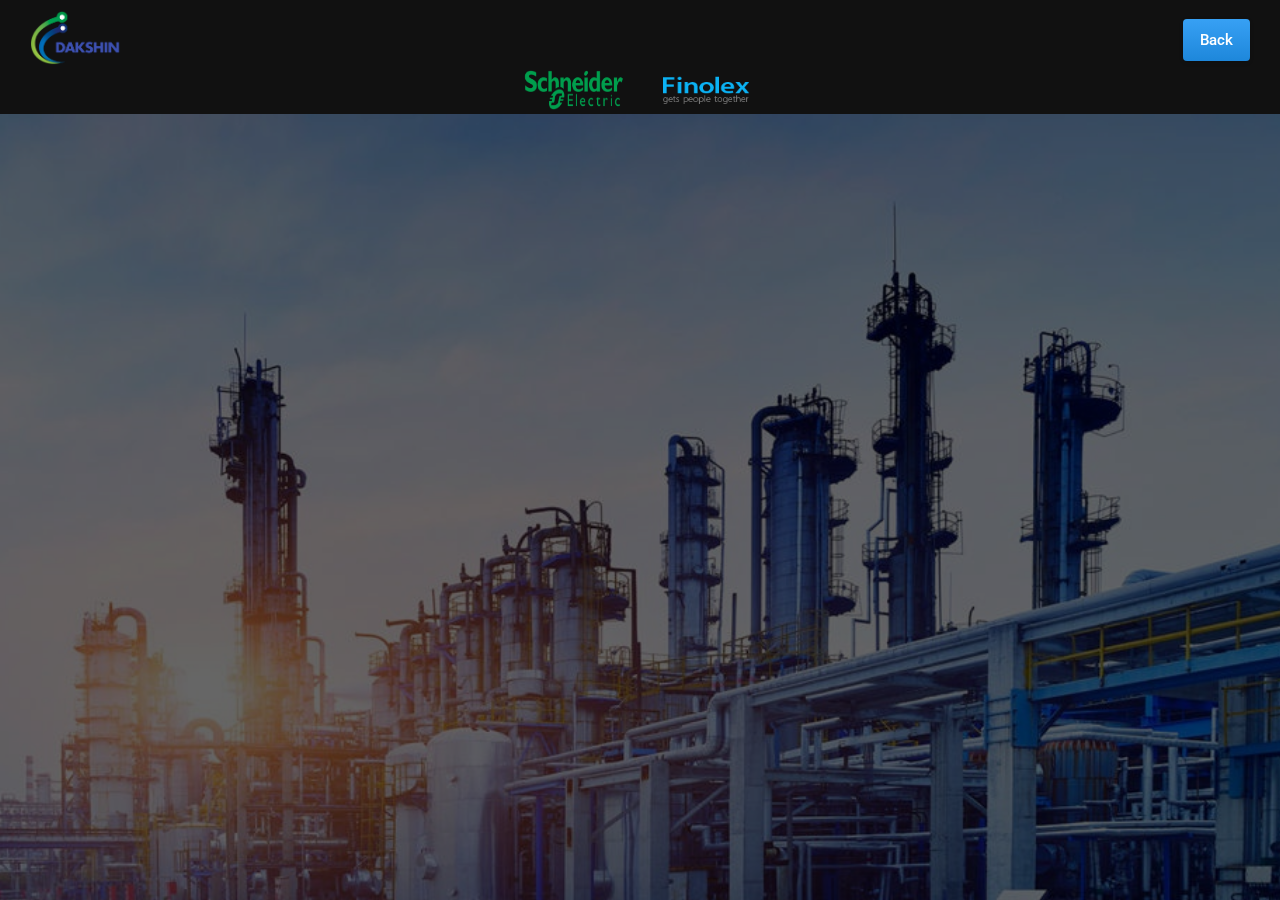
<file: summa.html>
<!doctype html>
<html>

<head>
  <meta charset="UTF-8">
  <meta name="viewport" content="width=device-width, height=device-height, initial-scale=1.0, viewport-fit=cover">
  <meta name="apple-mobile-web-app-capable" content="yes" />

  <!-- Page Title -->
  <title>Dakshin Trading & Contracting</title>

  <!-- Compressed Styles -->
  <link href="css/slides.min.css?41331" rel="stylesheet" type="text/css">

  <!-- Custom Styles -->
  <!-- <link href="css/custom.css" rel="stylesheet" type="text/css"> -->

  <!-- jQuery 3.3.1 -->
  <script src="https://ajax.googleapis.com/ajax/libs/jquery/3.3.1/jquery.min.js"></script>

  <!-- Compressed Scripts -->
  <script src="js/slides.min.js?41331" type="text/javascript"></script>

  <!-- Custom Scripts -->
  <!-- <script src="js/custom.js" type="text/javascript"></script> -->

  <!-- Fonts and Material Icons -->
  <link rel="stylesheet" as="font"
    href="https://fonts.googleapis.com/css?family=Roboto:100,300,400,500,600,700|Material+Icons" />

</head>

<body class="slides chain simplifiedMobile animated">

  <!-- SVG Library -->
  <svg xmlns="http://www.w3.org/2000/svg" style="display:none">

    <symbol id="logo" viewBox="0 0 106 31">
      <path
        d="M17.413 14.04c-.56-5.84-5.6-7-8.52-7-4.6 0-8.6 2.92-8.6 7.52 0 3 2.4 4.88 5.28 5.8 4.24 1.64 5.88 1.84 5.88 3.36 0 1.08-1.2 1.72-2.32 1.72-.28 0-2.24 0-2.52-2.04h-6.6c.6 5.84 5.68 7.36 9.04 7.36 4.92 0 9.04-2.88 9.04-7.76 0-4.8-4-5.92-7.76-6.96-1.76-.52-3.4-1.2-3.4-2.2 0-.6.48-1.48 1.88-1.48 1.96 0 2.04 1.2 2.08 1.68h6.52zm2.222 15.96h6.64v-29.6h-6.64v29.6zm9.662-24.56h6.64v-5.04h-6.64v5.04zm0 24.56h6.64v-22.2h-6.64v22.2zm32.782-29.6h-6.64v9.28c-.72-.72-2.6-2.64-6.52-2.64-5.64 0-11 4.28-11 11.8 0 6.68 4.4 11.88 11.12 11.88 4.48 0 6.08-2.2 6.72-3.12v2.4h6.32v-29.6zm-17.52 18.4c0-2.56 1.8-5.56 5.64-5.56 1.56 0 2.96.56 3.96 1.56 1 .96 1.64 2.32 1.64 3.92.08 1.64-.52 3.08-1.56 4.12s-2.52 1.68-4.12 1.68c-3.12 0-5.56-2.28-5.56-5.68v-.04zm42.502 2.4c.52-4.08-.32-7.64-3.12-10.64-2.08-2.2-5-3.52-8.4-3.52-6.76 0-11.64 5.72-11.64 11.92 0 6.6 5.4 11.76 11.76 11.76 2.28 0 4.48-.68 6.32-2 1.88-1.28 3.44-3.2 4.52-5.68h-6.8c-.8 1.16-1.92 2.08-4.04 2.08-2.6 0-4.84-1.56-5.12-3.92h16.52zm-16.44-5.04c.16-1.04 1.52-3.52 4.96-3.52s4.8 2.48 4.96 3.52h-9.92zm34.502-2.12c-.56-5.84-5.6-7-8.52-7-4.6 0-8.6 2.92-8.6 7.52 0 3 2.4 4.88 5.28 5.8 4.24 1.64 5.88 1.84 5.88 3.36 0 1.08-1.2 1.72-2.32 1.72-.28 0-2.24 0-2.52-2.04h-6.6c.6 5.84 5.68 7.36 9.04 7.36 4.92 0 9.04-2.88 9.04-7.76 0-4.8-4-5.92-7.76-6.96-1.76-.52-3.4-1.2-3.4-2.2 0-.6.48-1.48 1.88-1.48 1.96 0 2.04 1.2 2.08 1.68h6.52z" />
    </symbol>

    <symbol id="logo-icon" viewBox="0 0 50 41">
      <path d="M4,12h42c2.2,0,4,1.8,4,4v21c0,2.2-1.8,4-4,4H4c-2.2,0-4-1.8-4-4V16C0,13.8,1.8,12,4,12z" />
      <path opacity="0.6"
        d="M45.5,9h-41C3.7,9,3,8.3,3,7.5v0C3,6.7,3.7,6,4.5,6h41C46.3,6,47,6.7,47,7.5v0C47,8.3,46.3,9,45.5,9z" />
      <path opacity="0.4"
        d="M7.5,0h35C43.3,0,44,0.7,44,1.5v0C44,2.3,43.3,3,42.5,3h-35C6.7,3,6,2.3,6,1.5v0C6,0.7,6.7,0,7.5,0z" />
    </symbol>

    <symbol id="close" viewBox="0 0 30 30">
      <path
        d="M15 0c-8.3 0-15 6.7-15 15s6.7 15 15 15 15-6.7 15-15-6.7-15-15-15zm5.7 19.3c.4.4.4 1 0 1.4-.2.2-.4.3-.7.3s-.5-.1-.7-.3l-4.3-4.3-4.3 4.3c-.2.2-.4.3-.7.3s-.5-.1-.7-.3c-.4-.4-.4-1 0-1.4l4.3-4.3-4.3-4.3c-.4-.4-.4-1 0-1.4s1-.4 1.4 0l4.3 4.3 4.3-4.3c.4-.4 1-.4 1.4 0s.4 1 0 1.4l-4.3 4.3 4.3 4.3z" />
    </symbol>

    <symbol id="close-small" viewBox="0 0 11 11">
      <path
        d="M6.914 5.5l3.793-3.793c.391-.391.391-1.023 0-1.414s-1.023-.391-1.414 0l-3.793 3.793-3.793-3.793c-.391-.391-1.023-.391-1.414 0s-.391 1.023 0 1.414l3.793 3.793-3.793 3.793c-.391.391-.391 1.023 0 1.414.195.195.451.293.707.293s.512-.098.707-.293l3.793-3.793 3.793 3.793c.195.195.451.293.707.293s.512-.098.707-.293c.391-.391.391-1.023 0-1.414l-3.793-3.793z" />
    </symbol>

    <symbol id="arrow-left" viewBox="0 0 29 56">
      <path
        d="M28.7.3c.4.4.4 1 0 1.4l-26.3 26.3 26.3 26.3c.4.4.4 1 0 1.4-.4.4-1 .4-1.4 0l-27-27c-.4-.4-.4-1 0-1.4l27-27c.3-.3 1-.4 1.4 0z" />
    </symbol>

    <symbol id="arrow-right" viewBox="0 0 29 56">
      <path
        d="M.3 55.7c-.4-.4-.4-1 0-1.4l26.3-26.3-26.3-26.3c-.4-.4-.4-1 0-1.4.4-.4 1-.4 1.4 0l27 27c.4.4.4 1 0 1.4l-27 27c-.3.3-1 .4-1.4 0z" />
    </symbol>

    <symbol id="back" viewBox="0 0 20 20">
      <path
        d="M2.3 10.7l5 5c.4.4 1 .4 1.4 0s.4-1 0-1.4l-3.3-3.3h11.6c.6 0 1-.4 1-1s-.4-1-1-1h-11.6l3.3-3.3c.4-.4.4-1 0-1.4-.2-.2-.4-.3-.7-.3s-.5.1-.7.3l-5 5c-.2.2-.3.5-.3.7 0 .2.1.5.3.7z" />
    </symbol>

    <symbol id="menu" viewBox="0 0 18 18">
      <path
        d="M16 5h-14c-.6 0-1-.4-1-1 0-.5.4-1 1-1h14c.5 0 1 .4 1 1s-.4 1-1 1zm-14 5h14c.5 0 1-.4 1-1 0-.5-.4-1-1-1h-14c-.6 0-1 .4-1 1s.4 1 1 1zm14 3h-14c-.5 0-1 .4-1 1 0 .5.4 1 1 1h14c.5 0 1-.4 1-1s-.4-1-1-1z" />
    </symbol>

    <symbol id="share" viewBox="0 0 18 18">
      <path
        d="M16 8c-.6 0-1 .4-1 1v6h-12v-6c0-.6-.4-1-1-1s-1 .4-1 1v6c0 1.1.9 2 2 2h12c1.1 0 2-.9 2-2v-6c0-.6-.4-1-1-1zm-2.3-2.3c.4-.4.4-1 0-1.4l-4-4c-.4-.4-1-.4-1.4 0l-4 4c-.4.4-.4 1 0 1.4s1 .4 1.4 0l2.3-2.3v7.6c0 .6.4 1 1 1s1-.4 1-1v-7.6l2.3 2.3c.4.4 1 .4 1.4 0z" />
    </symbol>

    <symbol id="arrow-down" viewBox="0 0 24 24">
      <path
        d="M12 18c-.2 0-.5-.1-.7-.3l-11-10c-.4-.4-.4-1-.1-1.4.4-.4 1-.4 1.4-.1l10.4 9.4 10.3-9.4c.4-.4 1-.3 1.4.1.4.4.3 1-.1 1.4l-11 10c-.1.2-.4.3-.6.3z" />
    </symbol>

    <symbol id="arrow-up" viewBox="0 0 24 24">
      <path
        d="M11.9 5.9c.2 0 .5.1.7.3l11 10c.4.4.4 1 .1 1.4-.4.4-1 .4-1.4.1l-10.4-9.4-10.3 9.4c-.4.4-1 .3-1.4-.1-.4-.4-.3-1 .1-1.4l11-10c.1-.2.4-.3.6-.3z" />
    </symbol>

    <symbol id="arrow-top" viewBox="0 0 18 18">
      <path
        d="M15.7 7.3l-6-6c-.4-.4-1-.4-1.4 0l-6 6c-.4.4-.4 1 0 1.4.4.4 1 .4 1.4 0l4.3-4.3v11.6c0 .6.4 1 1 1s1-.4 1-1v-11.6l4.3 4.3c.2.2.4.3.7.3s.5-.1.7-.3c.4-.4.4-1 0-1.4z" />
    </symbol>

    <symbol id="play" viewBox="0 0 30 30">
      <path d="M7 30v-30l22 15z" />
    </symbol>

    <symbol id="chat" viewBox="0 0 18 18">
      <path
        d="M5,17c-0.2,0-0.3,0-0.4-0.1C4.2,16.7,4,16.4,4,16v-2H2c-1.1,0-2-0.9-2-2V3c0-1.1,0.9-2,2-2h14c1.1,0,2,0.9,2,2v9 c0,1.1-0.9,2-2,2H9.3l-3.7,2.8C5.4,16.9,5.2,17,5,17z M2,12h3.5C5.8,12,6,12.2,6,12.5V14l2.4-1.8C8.6,12.1,8.8,12,9,12h7V3H2V12z M13,7H5C4.4,7,4,6.6,4,6s0.4-1,1-1h8c0.6,0,1,0.4,1,1S13.6,7,13,7z M13,10H5c-0.6,0-1-0.4-1-1s0.4-1,1-1h8c0.6,0,1,0.4,1,1 S13.6,10,13,10z" />
    </symbol>

    <symbol id="mail" viewBox="0 0 18 18">
      <path
        d="M16 2h-14c-1.1 0-2 .9-2 2v10c0 1.1.9 2 2 2h14c1.1 0 2-.9 2-2v-10c0-1.1-.9-2-2-2zm0 2v.5l-7 4.3-7-4.4v-.4h14zm-14 10v-7.2l6.5 4c.1.1.3.2.5.2s.4-.1.5-.2l6.5-4v7.2h-14z" />
    </symbol>

    <symbol id="sound-on" viewBox="0 0 18 18">
      <path
        d="M8.5,0.1C8.1-0.1,7.7,0,7.4,0.2L3.7,3H2C0.9,3,0,3.9,0,5v6c0,1.1,0.9,2,2,2h1.7l3.7,2.8C7.6,15.9,7.8,16,8,16 c0.2,0,0.3,0,0.4-0.1C8.8,15.7,9,15.4,9,15V1C9,0.6,8.8,0.3,8.5,0.1z M7,13l-2.4-1.8C4.4,11.1,4.2,11,4,11l-2,0l0-6h2 c0.2,0,0.4-0.1,0.6-0.2L7,3V13z M11.7,9.9l0.7,1.9C13.9,11.2,15,9.7,15,8c0-1.7-1.1-3.2-2.7-3.8l-0.7,1.9C12.5,6.4,13,7.2,13,8C13,8.9,12.5,9.6,11.7,9.9z M12.2,1.1l-0.3,2C14.3,3.5,16,5.6,16,8s-1.8,4.5-4.2,4.9l0.3,2C15.6,14.3,18,11.4,18,8C18,4.6,15.6,1.7,12.2,1.1z" />
    </symbol>

    <symbol id="sound-off" viewBox="0 0 18 18">
      <path
        d="M15.9,8l1.8-1.8c0.4-0.4,0.4-1,0-1.4s-1-0.4-1.4,0l-1.8,1.8l-1.8-1.8c-0.4-0.4-1-0.4-1.4,0s-0.4,1,0,1.4L13.1,8l-1.8,1.8 c-0.4,0.4-0.4,1,0,1.4c0.2,0.2,0.5,0.3,0.7,0.3s0.5-0.1,0.7-0.3l1.8-1.8l1.8,1.8c0.2,0.2,0.5,0.3,0.7,0.3s0.5-0.1,0.7-0.3 c0.4-0.4,0.4-1,0-1.4L15.9,8z M8.5,0.1C8.1-0.1,7.7,0,7.4,0.2L3.7,3H2C0.9,3,0,3.9,0,5v6c0,1.1,0.9,2,2,2h1.7l3.7,2.8C7.6,15.9,7.8,16,8,16 c0.2,0,0.3,0,0.4-0.1C8.8,15.7,9,15.4,9,15V1C9,0.6,8.8,0.3,8.5,0.1z M7,13l-2.4-1.8C4.4,11.1,4.2,11,4,11l-2,0l0-6h2 c0.2,0,0.4-0.1,0.6-0.2L7,3V13z" />
    </symbol>

    <!-- social -->
    <symbol id="apple" viewBox="-1 1 24 24">
      <path
        d="M17.6 13.8c0-3 2.5-4.5 2.6-4.6-1.4-2.1-3.6-2.3-4.4-2.4-1.9-.2-3.6 1.1-4.6 1.1-.9 0-2.4-1.1-4-1-2 0-3.9 1.2-5 3-2.1 3.7-.5 9.1 1.5 12.1 1 1.5 2.2 3.1 3.8 3 1.5-.1 2.1-1 3.9-1s2.4 1 4 1 2.7-1.5 3.7-2.9c1.2-1.7 1.6-3.3 1.7-3.4-.1-.1-3.2-1.3-3.2-4.9zm-3.1-9c.8-1 1.4-2.4 1.2-3.8-1.2 0-2.7.8-3.5 1.8-.8.9-1.5 2.3-1.3 3.7 1.4.1 2.8-.7 3.6-1.7z" />
    </symbol>

    <symbol id="dribbble" viewBox="0 0 24 24">
      <path
        d="M12 0c-6.7 0-12 5.3-12 12s5.3 12 12 12 12-5.3 12-12-5.3-12-12-12zm7.9 5.7c1.3 1.7 2.1 3.9 2.3 6.1-.4-.1-2.4-.4-4.7-.4-.8 0-1.5 0-2.3.1 0-.1-.1-.3-.3-.5l-.7-1.5c3.7-1.4 5.3-3.4 5.7-3.8zm-7.9-3.8c2.5 0 4.9.9 6.7 2.5-.3.4-1.9 2.3-5.2 3.6-1.6-2.9-3.3-5.3-3.7-5.9.6-.1 1.4-.2 2.2-.2zm-4.4 1c.4.6 2.1 3 3.7 5.8-4.4 1.2-8.2 1.2-9.2 1.2h-.1c.8-3.1 2.9-5.6 5.6-7zm-5.7 9.1v-.3h.3c1.2 0 5.6-.1 10.1-1.5l.8 1.6c-.1 0-.3 0-.4.1-5.1 1.6-7.9 6-8.3 6.7-1.6-1.7-2.5-4.1-2.5-6.6zm10.1 10.1c-2.3 0-4.4-.8-6.1-2.1.3-.5 2.4-4.4 7.9-6.3 1.3 3.6 2 6.7 2.1 7.6-1.2.6-2.6.8-3.9.8zm5.7-1.8c-.1-.8-.7-3.6-2-7.1.7-.1 1.3-.1 2-.1 2.1 0 3.7.4 4.1.5-.3 2.8-1.8 5.2-4.1 6.7z" />
    </symbol>

    <symbol id="facebook" viewBox="0 0 24 24">
      <path
        d="M24 1.3v21.3c0 .7-.6 1.3-1.3 1.3h-6.1v-9.3h3.1l.5-3.6h-3.6v-2.2c0-1.1.3-1.8 1.8-1.8h1.9v-3.2c-.3 0-1.5-.1-2.8-.1-2.8 0-4.7 1.7-4.7 4.8v2.7h-3.1v3.6h3.1v9.2h-11.5c-.7 0-1.3-.6-1.3-1.3v-21.4c0-.7.6-1.3 1.3-1.3h21.3c.8 0 1.4.6 1.4 1.3z" />
    </symbol>

    <symbol id="facebook2" viewBox="0 0 512 512">
      <path
        d="M288 176v-64c0-17.664 14.336-32 32-32h32v-80h-64c-53.024 0-96 42.976-96 96v80h-64v80h64v256h96v-256h64l32-80h-96z" />
    </symbol>

    <symbol id="fb-like" viewBox="0 0 20 20">
      <path
        d="M0 8v12h5v-12h-5zm2.5 10.8c-.4 0-.8-.3-.8-.8 0-.4.3-.8.8-.8s.8.3.8.8c0 .4-.4.8-.8.8zm3.5-.8h9.5c1.1 0 1.7-1 1.7-1.7 0-.3-.4-1-.4-1 1.4-.3 1.7-1.2 1.7-1.7-.1-.5-.3-.9-.5-1 1-.4 1.5-1.1 1.4-1.9-.1-.8-1-1.5-1-1.5 1-.6.9-1.5.9-1.5-.3-1.3-1.5-1.7-1.7-1.7h-5.6s.3-.5.3-2.4-1.3-3.6-2.6-3.6c0 0-.7.1-1 .3v3.5l-2.7 4.4v9.8z" />
    </symbol>

    <symbol id="googlePlus" viewBox="0 1 24 24">
      <path
        d="M7.8 13.5h4.6c-.6 2-2.5 3.4-4.6 3.4-2.7 0-4.9-2.2-4.9-4.9s2.2-4.9 4.9-4.9c1.1 0 2.1.3 3 1l1.8-2.4c-1.4-1.1-3-1.6-4.8-1.6-4.3 0-7.9 3.5-7.9 7.9s3.5 7.9 7.9 7.9 7.9-3.5 7.9-7.9v-1.5h-7.9v3zM21.7 11v-2.2h-2v2.2h-2.2v2h2.2v2.2h2v-2.2h2.2v-2z" />
    </symbol>

    <symbol id="instagram" viewBox="0 0 20 20">
      <circle cx="10" cy="10" r="3.3" />
      <path
        d="M13,0H7C2.2,0,0,2.2,0,7v6c0,4.8,2.1,7,7,7h6c4.8,0,7-2.2,7-7V7C20,2.2,17.9,0,13,0z M10,15.1c-2.8,0-5.1-2.3-5.1-5.1 S7.2,4.9,10,4.9s5.1,2.3,5.1,5.1S12.8,15.1,10,15.1z M15.3,5.9c-0.7,0-1.2-0.5-1.2-1.2c0-0.7,0.5-1.2,1.2-1.2s1.2,0.5,1.2,1.2 C16.5,5.3,16,5.9,15.3,5.9z" />
    </symbol>

    <symbol id="behance" viewBox="0 0 511.958 511.958">
      <path
        d="M210.624 240.619c10.624-5.344 18.656-11.296 24.16-17.728 9.792-11.584 14.624-26.944 14.624-45.984 0-18.528-4.832-34.368-14.496-47.648-16.128-21.632-43.424-32.704-82.016-33.28h-152.896v312.096h142.56c16.064 0 30.944-1.376 44.704-4.192 13.76-2.848 25.664-8.064 35.744-15.68 8.96-6.624 16.448-14.848 22.4-24.544 9.408-14.656 14.112-31.264 14.112-49.76 0-17.92-4.128-33.184-12.32-45.728-8.288-12.544-20.448-21.728-36.576-27.552zm-147.552-90.432h68.864c15.136 0 27.616 1.632 37.408 4.864 11.328 4.704 16.992 14.272 16.992 28.864 0 13.088-4.32 22.24-12.864 27.392-8.608 5.152-19.776 7.744-33.472 7.744h-76.928v-68.864zm108.896 198.24c-7.616 3.68-18.336 5.504-32.064 5.504h-76.832v-83.232h77.888c13.568.096 24.128 1.888 31.68 5.248 13.44 6.08 20.128 17.216 20.128 33.504 0 19.2-6.912 32.128-20.8 38.976zM327.168 110.539h135.584v38.848h-135.584zM509.856 263.851c-2.816-18.08-9.024-33.984-18.688-47.712-10.592-15.552-24.032-26.944-40.384-34.144-16.288-7.232-34.624-10.848-55.04-10.816-34.272 0-62.112 10.72-83.648 32-21.472 21.344-32.224 52.032-32.224 92.032 0 42.656 11.872 73.472 35.744 92.384 23.776 18.944 51.232 28.384 82.4 28.384 37.728 0 67.072-11.232 88.032-33.632 13.408-14.144 20.992-28.064 22.656-41.728h-62.464c-3.616 6.752-7.808 12.032-12.608 15.872-8.704 7.04-20.032 10.56-33.92 10.56-13.216 0-24.416-2.912-33.76-8.704-15.424-9.28-23.488-25.536-24.512-48.672h170.464c.256-19.936-.384-35.264-2.048-45.824zm-166.88 5.984c2.24-15.008 7.68-26.912 16.32-35.712 8.64-8.768 20.864-13.184 36.512-13.216 14.432 0 26.496 4.128 36.32 12.416 9.696 8.352 15.168 20.48 16.288 36.512h-105.44z" />
    </symbol>

    <symbol id="linkedin" viewBox="0 0 24 24">
      <path
        d="M5.9 21.9h-4.7v-14.2h4.7v14.2zm-2.3-16.1c-1.6 0-2.6-1.1-2.6-2.5s1-2.5 2.7-2.5c1.6 0 2.6 1 2.6 2.5-.1 1.4-1.2 2.5-2.7 2.5zm19.2 16.1h-4.7v-7.6c0-2-.7-3.3-2.3-3.3-1.3 0-2.1.9-2.5 1.7-.1.3-.1.8-.1 1.2v7.9h-4.7v-14.1h4.7v2c.7-.9 1.7-2.3 4.3-2.3 3.1 0 5.5 2.1 5.5 6.4v8.2h-.2z" />
    </symbol>

    <symbol id="medium" viewBox="0 0 130.8 104">
      <path
        d="M15.5 21.2c.2-1.6-.5-3.2-1.7-4.3l-12.1-14.7v-2.2h38l29.3 64.4 25.8-64.4h36.2v2.2l-10.5 10c-.9.7-1.3 1.8-1.2 2.9v73.7c0 1.1.3 2.2 1.2 2.9l10.2 10v2.2h-51.3v-2.2l10.6-10.2c1-1 1-1.3 1-2.9v-59.6l-29.4 74.7h-4l-34.2-74.7v50.3c0 2.2.4 4.2 1.9 5.7l13.7 16.8v2.2h-39v-2.2l13.8-16.7c1.5-1.5 1.8-3.3 1.8-5.7l-.1-58.2z" />
    </symbol>

    <symbol id="pinterest" viewBox="0 0 24 24">
      <path
        d="M5.9 13.9c1.2-2-.4-2.5-.6-4-1-6.1 7.1-10.2 11.4-6 2.9 2.9 1 12-3.7 11-4.6-.9 2.2-8.1-1.4-9.5-3-1.1-4.6 3.6-3.2 5.9-.8 4-2.5 7.7-1.8 12.7 2.3-1.7 3.1-4.8 3.7-8.1 1.2.7 1.8 1.4 3.3 1.5 5.5.4 8.6-5.4 7.8-10.7-.7-4.7-5.5-7.1-10.6-6.6-4.1.4-8.1 3.7-8.3 8.3-.1 2.8.7 4.9 3.4 5.5z" />
    </symbol>

    <symbol id="stumbleupon" viewBox="0 0 24 24">
      <path
        d="M13.3 9.6l1.6.8 2.5-.8v-1.4c0-3-2.4-5.4-5.4-5.4s-5.4 2.4-5.4 5.4v7.5c0 .7-.6 1.3-1.3 1.3s-1.3-.6-1.3-1.3v-3.2h-4v3.2c0 3 2.4 5.4 5.4 5.4s5.4-2.4 5.4-5.4v-7.5c0-.7.6-1.3 1.3-1.3s1.3.6 1.3 1.3l-.1 1.4zm6.6 2.9v3.2c0 .7-.6 1.3-1.3 1.3s-1.3-.6-1.3-1.3v-3.2l-2.5.8-1.6-.8v3.2c0 3 2.4 5.4 5.4 5.4s5.4-2.4 5.4-5.4v-3.2h-4.1z" />
    </symbol>

    <symbol id="twitter" viewBox="0 1 24 23">
      <path
        d="M21.5 7.6v.6c0 6.6-5 14.1-14 14.1-2.8 0-5.4-.8-7.6-2.2l1.2.1c2.3 0 4.4-.8 6.1-2.1-2.2 0-4-1.5-4.6-3.4.3.1.6.1.9.1.5 0 .9-.1 1.3-.2-2.1-.6-3.8-2.6-3.8-5 .7.4 1.4.6 2.2.6-1.3-.9-2.2-2.4-2.2-4.1 0-.9.2-1.8.7-2.5 2.4 3 6.1 5 10.2 5.2-.1-.4-.1-.7-.1-1.1 0-2.7 2.2-5 4.9-5 1.4 0 2.7.6 3.6 1.6 1-.3 2.1-.7 3-1.3-.4 1.2-1.1 2.1-2.2 2.7 1-.1 1.9-.4 2.8-.8-.6 1.1-1.4 2-2.4 2.7z" />
    </symbol>

    <symbol id="tumblr" viewBox="0 0 23 23">
      <path
        d="M12.573 4.94v-4.94h-3.188c-.072.183-.11.4-.11.622-.034.107-.072.184-.072.293-.328 1.829-1.28 3.11-2.892 3.807-.476.218-.914.253-1.39.218v3.987h2.342c.039 5.603.039 8.493.039 8.64v.332c.294 2.449 1.573 3.914 3.843 4.463.914.257 1.901.366 2.892.366 1.279-.036 2.525-.256 3.771-.659v-4.685c-.731.22-1.395.402-1.977.583-1.135.333-2.087.113-2.857-.619-.073-.11-.183-.257-.221-.403-.106-.586-.178-1.206-.178-1.795v-6.222h5.083v-3.988h-5.085z" />
    </symbol>

    <symbol id="xing" viewBox="0 0 24 24">
      <path
        d="M3.647 4.74c-.208 0-.384.073-.472.216-.091.148-.077.338.02.531l2.34 4.051v.02l-3.678 6.49c-.096.191-.091.383 0 .531.088.142.244.236.452.236h3.461c.518 0 .767-.349.944-.669l3.737-6.608-2.38-4.15c-.172-.307-.433-.649-.964-.649h-3.46zm14.542-4.74c-.517 0-.741.326-.927.659l-7.702 13.658 4.918 9.023c.172.307.437.659.967.659h3.457c.208 0 .371-.079.459-.221.092-.148.09-.343-.007-.535l-4.88-8.915v-.023l7.664-13.551c.096-.191.098-.386.007-.534-.088-.142-.252-.221-.46-.221h-3.496z" />
    </symbol>

    <symbol id="whatsapp" viewBox="0 0 512 512">
      <path
        d="M256.064 0h-.128c-141.152 0-255.936 114.816-255.936 256 0 56 18.048 107.904 48.736 150.048l-31.904 95.104 98.4-31.456c40.48 26.816 88.768 42.304 140.832 42.304 141.152 0 255.936-114.848 255.936-256s-114.784-256-255.936-256zm148.96 361.504c-6.176 17.44-30.688 31.904-50.24 36.128-13.376 2.848-30.848 5.12-89.664-19.264-75.232-31.168-123.68-107.616-127.456-112.576-3.616-4.96-30.4-40.48-30.4-77.216s18.656-54.624 26.176-62.304c6.176-6.304 16.384-9.184 26.176-9.184 3.168 0 6.016.16 8.576.288 7.52.32 11.296.768 16.256 12.64 6.176 14.88 21.216 51.616 23.008 55.392 1.824 3.776 3.648 8.896 1.088 13.856-2.4 5.12-4.512 7.392-8.288 11.744-3.776 4.352-7.36 7.68-11.136 12.352-3.456 4.064-7.36 8.416-3.008 15.936 4.352 7.36 19.392 31.904 41.536 51.616 28.576 25.44 51.744 33.568 60.032 37.024 6.176 2.56 13.536 1.952 18.048-2.848 5.728-6.176 12.8-16.416 20-26.496 5.12-7.232 11.584-8.128 18.368-5.568 6.912 2.4 43.488 20.48 51.008 24.224 7.52 3.776 12.48 5.568 14.304 8.736 1.792 3.168 1.792 18.048-4.384 35.52z" />
    </symbol>

    <symbol id="youtube" viewBox="0 0 24 24">
      <path
        d="M23.6 6.3c-.3-1.2-1.4-2.2-2.6-2.3-3-.3-6-.3-9-.3s-6 0-9 .3c-1.2.1-2.3 1.1-2.6 2.3-.4 1.8-.4 3.8-.4 5.7 0 1.9 0 3.9.4 5.7.3 1.2 1.4 2.2 2.6 2.3 3 .3 6 .3 9 .3s6 0 9-.3c1.3-.1 2.3-1.1 2.6-2.4.4-1.7.4-3.7.4-5.6 0-1.9 0-3.9-.4-5.7zm-14.1 9v-6.6l6.5 3.3-6.5 3.3z" />
    </symbol>

  </svg>

  <nav class="panel top">
    <div class="sections desktop">
      <div class="left"><a href="#"><img src="assets/img/background/Main Logo1.png" height="55"></a></div>
      <div class="right"><a class="button blue gradient" href="index.html">Back</a></div>
    </div>
    </div>
  </nav>
  <div class="center">
    <ul style="margin-top:70px" style="display: inline;">
      <li style="display: inline;">
        <a href="#"><img width="100" height="40" src="assets/img/background/selogo.png" alt="Polycab" /></a>
      </li>
      <li style="display: inline;">
        &nbsp;&nbsp;&nbsp;&nbsp;&nbsp;&nbsp;
      </li>
      <li style="display: inline;">
      <a href="#"><img width="100" height="40" src="assets/img/background/finolex.png" alt="Polycab" /></a>
      </li>
    </ul>
  </div>
  <section class="slide fade-6 kenBurns">
    <div class="content">
      <div class="container">
        <div class="wrap">
          <div class="fix-1-1">
            <ul class="grid">
              <li>
                <h1 class="ae-4 fromleft"><b>FINOLEX</b></h1>
                <ul class="flex grid-68 tintLogos equal equalMobile">
                  <li class="col-3-12 col-tablet-1-4 col-phablet-1-3 col-phone-1-2">
                    <div class="table wide equalElement ae-4">
                      <div class="cell">
                      </div>
                    </div>
                  </li>
                </ul>
                <ul class="flex grid-68 equal equalMobile  controller uppercase bold ae-4 fromCenter"
                  data-slider-id="60-1">

                  <li class="selected col-2-12 col-tablet-1-4 col-phablet-1-3 col-phone-1-2">
                    <div class="table wide equalElement ae-5">
                      <div class="cell">
                      </div>switchgears
                    </div>
                  </li>
                  <li class="col-2-10 col-tablet-1-4 col-phablet-1-3 col-phone-1-2">
                    <div class="table wide equalElement ae-5">
                      <div class="cell">
                      </div>push button,switches
                    </div>
                  </li>
                  <li class="col-2-10 col-tablet-1-4 col-phablet-1-3 col-phone-1-2">
                    <div class="table wide equalElement ae-5">
                      <div class="cell">
                      </div>lighting control
                    </div>
                  </li>
                  <li class="col-2-10 col-tablet-1-4 col-phablet-1-3 col-phone-1-2">
                    <div class="table wide equalElement ae-5">
                      <div class="cell">
                      </div>motor starters
                    </div>
                  </li>
                  <li class="col-2-10 col-tablet-1-4 col-phablet-1-3 col-phone-1-2">
                    <div class="table wide equalElement ae-5">
                      <div class="cell">
                      </div>enclosure and accessories
                    </div>
                  </li>
                  <li class="col-2-10 col-tablet-1-4 col-phablet-1-3 col-phone-1-2">
                    <div class="table wide equalElement ae-5">
                      <div class="cell">apfc panel
                      </div>
                    </div>
                  </li>
                  <li class="col-2-10 col-tablet-1-4 col-phablet-1-3 col-phone-1-2">
                    <div class="table wide equalElement ae-5">
                      <div class="cell">
                      </div>transformers
                    </div>
                  </li>
                  <li class=" col-2-10 col-tablet-1-4 col-phablet-1-3 col-phone-1-2">
                    <div class="table wide equalElement ae-5">
                      <div class="cell">
                      </div>motor
                    </div>
                  </li>
                  <li class=" col-2-10 col-tablet-1-4 col-phablet-1-3 col-phone-1-2">
                    <div class="table wide equalElement ae-5">
                      <div class="cell">
                      </div>safety and disconnect switches
                    </div>
                  </li>
                  <li class=" col-2-10 col-tablet-1-4 col-phablet-1-3 col-phone-1-2">
                    <div class="table wide equalElement ae-5">
                      <div class="cell">
                      </div>panelboards
                    </div>
                  </li>
                </ul>
              </li>
              <li class=" ae-1 fromCenter">
                <ul class="slider animated margin-top-4" data-slider-id="60-1">
                  <li class="selected fromCenter">
                    <div class="popupTrigger  shadow rounded" data-popup-id="60-1">
                      <img height=250px,width=250px src="assets/img/background/img11.jpg" alt="Video Thumbnail" />
                      <img height=200px,width=100px src="assets/img/background/img1.jpg" alt="Video Thumbnail" />
                    </div>
                  </li>
                  <li class="fromCenter">
                    <div class="popupTrigger  shadow rounded" data-popup-id="60-2">
                      <img class="wide" src="assets/img/background/img12.jpg" alt="Video Thumbnail" />
                    </div>
                  </li>
                  <li class="fromCenter">
                    <div class="popupTrigger  shadow rounded" data-popup-id="60-3">
                      <img class="wide" src="assets/img/background/img13.png" alt="Video Thumbnail" />
                    </div>
                  </li>
                  <li class="fromCenter">
                    <div class="popupTrigger  shadow rounded" data-popup-id="60-4">
                      <img class="wide" src="assets/img/background/img14.jpg" alt="Video Thumbnail" />
                    </div>
                  </li>
                  <li class="fromCenter">
                    <div class="popupTrigger  shadow rounded" data-popup-id="60-5">
                      <img class="wide" src="assets/img/background/img15.webp" alt="Video Thumbnail" />
                    </div>
                  </li>
                  <li class="fromCenter">
                    <div class="popupTrigger  shadow rounded" data-popup-id="60-6">
                      <img class="wide" src="assets/img/background/img16.jpg" alt="Video Thumbnail" />
                    </div>
                  </li>
                  <li class="fromCenter">
                    <div class="popupTrigger  shadow rounded" data-popup-id="60-7">
                      <img class="wide" src="assets/img/background/img17.jpg" alt="Video Thumbnail" />
                    </div>
                  </li>
                  <li class="fromCenter">
                    <div class="popupTrigger  shadow rounded" data-popup-id="60-8">
                      <img class="wide" src="assets/img/background/img18.jpg" alt="Video Thumbnail" />
                    </div>
                  </li>
                </ul>
              </li>
            </ul>
          </div>
        </div>
      </div>
    </div>
    <div class="background" style="background-image:url(assets/img/background/otherbg.jpg)"></div>
  </section>

  <!--   
  
  <div class="popup autoplay" data-popup-id="60-1">
    <div class="close"><svg><use xmlns:xlink="http://www.w3.org/1999/xlink" xlink:href="#close"></use></svg></div>
    <div class="content">
      <div class="container">
        <div class="wrap">
          <div class="fix-10-12">
            <div class="embedVideo popupContent">
              <iframe src="https://player.vimeo.com/video/101231747?color=ff0179&portrait=0" frameborder="0" webkitallowfullscreen mozallowfullscreen allowfullscreen></iframe>
            </div>
          </div>
        </div>
      </div>
    </div>
  </div>
  
  
  
  <div class="popup autoplay" data-popup-id="60-2">
    <div class="close"><svg><use xmlns:xlink="http://www.w3.org/1999/xlink" xlink:href="#close"></use></svg></div>
    <div class="content">
      <div class="container">
        <div class="wrap">
          <div class="fix-10-12">
            <div class="embedVideo popupContent">
              <iframe src="https://player.vimeo.com/video/101231747?color=ff0179&portrait=0" frameborder="0" webkitallowfullscreen mozallowfullscreen allowfullscreen></iframe>
            </div>
          </div>
        </div>
      </div>
    </div>
  </div>
  
  
  
  <div class="popup autoplay" data-popup-id="60-3">
    <div class="close"><svg><use xmlns:xlink="http://www.w3.org/1999/xlink" xlink:href="#close"></use></svg></div>
    <div class="content">
      <div class="container">
        <div class="wrap">
          <div class="fix-10-12">
            <div class="embedVideo popupContent">
              <iframe src="https://player.vimeo.com/video/101231747?color=ff0179&portrait=0" frameborder="0" webkitallowfullscreen mozallowfullscreen allowfullscreen></iframe>
            </div>
          </div>
        </div>
      </div>
    </div>
  </div> -->
</body>

</html>
</file>
<file: css/slides.min.css>
@charset "UTF-8";.dialog,body,html{-webkit-tap-highlight-color:transparent}body,html,img{max-width:100%}.button.actionButton svg,.button.play svg,.button:not(.stroke) svg,.slide.whiteSlide .button.actionButton svg,.slides{fill:#fff}.button svg,.button svg *{pointer-events:none!important}.material-icons,.slides{-webkit-font-smoothing:antialiased}.button,.container .wrap,.slides-form.center input,.slides-form.center textarea{text-align:center}.button,.material-icons,.music-96 .sc-trackslist a,.navigation li[data-title]:before,.nobr,.nowrap,.panel .sections .menu,.panel .sections>div{white-space:nowrap}a,abbr,acronym,address,applet,article,aside,audio,b,big,blockquote,body,canvas,caption,center,cite,code,dd,del,details,dfn,div,dl,dt,em,embed,fieldset,figcaption,figure,footer,form,h1,h2,h3,h4,h5,h6,header,hgroup,hr,html,i,iframe,img,ins,kbd,label,legend,li,mark,menu,nav,object,ol,output,p,pre,q,ruby,s,samp,section,small,span,strike,strong,sub,summary,sup,table,tbody,td,tfoot,th,thead,time,tr,tt,u,ul,var,video{border:0;vertical-align:baseline;margin:0;padding:0}article,aside,details,figcaption,figure,footer,header,hgroup,menu,nav,section{display:block}.button,.button.actionButton,.dot,.dot:after,.material-icons,img{display:inline-block}li,ol,ul{list-style:none}blockquote,q{quotes:none}blockquote:after,blockquote:before,q:after,q:before{content:none}table{border-collapse:collapse;border-spacing:0}b,strong{font-weight:600}html{position:static!important;top:0!important;box-sizing:border-box;margin:0;padding:0;overflow:hidden;-webkit-backface-visibility:hidden;backface-visibility:hidden}*,:after,:before{box-sizing:inherit}body{position:absolute;width:100%;height:100%}body,html{overflow-x:hidden}html.scrollable,html.scrollable body{overflow-y:auto;-webkit-overflow-scrolling:touch}.button,.content,.slide{overflow:hidden}img.round{border-radius:999px}img.rounded{border-radius:6px}.slides{color:#fff;font-family:Roboto,sans-serif;-webkit-hyphens:none;-ms-hyphens:none;hyphens:none;background:#111}.slides.bodyWhite{background:#fff}.slides.desktopSwipe{cursor:-webkit-grab}.slides.desktopSwipe:active{cursor:-webkit-grabbing}.slides.desktopSwipe .slide .container .wrap{cursor:inherit}.button,.dropdownTrigger,.helpBubble,.popupTrigger,.sidebarTrigger,.videoThumbnail,a{cursor:pointer}a{color:inherit;text-decoration:none;transition:.35s}a.underline{text-decoration:underline}.button,.dialog li{text-decoration:none}a:hover{transition:.15s;opacity:.8}.h1,h1{font-size:42px;line-height:1.285;font-weight:300;margin-bottom:20px;letter-spacing:-.036em}.h1.big,h1.big{font-size:58px;line-height:1;font-weight:100}.h1.huge,h1.huge{font-size:64px;line-height:1.218751;letter-spacing:-.04em;margin-bottom:40px;font-weight:100}.h2,.h3,h2,h3{font-weight:400}.h1.small,h1.small{font-size:46px}.h1.micro,h1.micro{font-size:34px}.h2,h2{font-size:35px;line-height:1.17;margin-bottom:15px}.h2.small,h2.small{font-size:28px}.h2.micro,h2.micro{font-size:19px}.h2.huge,h2.huge{font-size:42px}.h3,h3{font-size:20px;margin-bottom:12px}.h3.large,h3.large{font-size:32px}.h3.big,h3.big{font-size:24px}.h3.small,h3.small{font-size:20px}.h3.micro,h3.micro{font-size:16px}.h3+.h1,.h3+h1,h3+.h1,h3+h1{margin-top:30px}.h4,h4{font-size:18px;margin-bottom:10px}.h5,h5{font-size:16px}.h6,h6{font-size:14px}.p,blockquote,p{font-size:22px;line-height:1.6363636364;margin-bottom:30px;font-weight:300}.p.hero,blockquote.hero,p.hero{font-size:28px;line-height:1.5;margin-bottom:25px}.p.large,blockquote.large,p.large{font-size:32px;line-height:1.4}.p.small,blockquote.small,p.small{font-size:18px;line-height:1.36;margin-bottom:20px}.p.tiny,blockquote.tiny,p.tiny{font-size:16px;line-height:1.625;margin-bottom:12px;font-weight:400}.p.micro,blockquote.micro,p.micro{font-size:14px;line-height:1.5714;margin-bottom:20px;margin-top:2px}blockquote{padding-left:2em;border-left:2px solid}small{font-size:17px;line-height:1.3}small .small{font-size:14px;line-height:1.28}.list.circle li{list-style-type:circle}.list.disc li{list-style-type:disc}.list.square li{list-style-type:square}@media (max-width:1023px){.h1,.h1.big,.h1.huge,h1,h1.big,h1.huge{font-size:40px;margin-bottom:20px}p.hero{font-size:22px}.h1.small,h1.small{font-size:32px}.mobileCrop{margin:0!important}.mobileCropBottom{margin-bottom:0!important}.mobileCropTop{margin-top:0!important}.mobileCropLeft{margin-left:0!important}.mobileCropRight{margin-right:0!important}}@media (max-width:319px){.h1.big,.h1.huge,h1.big,h1.huge{font-size:32px}}.button{border-radius:4px;padding:16px 24px 17px;color:#fff;border:none;outline:0;background:#202020;font-size:16px;font-weight:500;vertical-align:top;-webkit-backface-visibility:hidden;backface-visibility:hidden;letter-spacing:normal!important;position:relative;-webkit-transform:translate3d(0,0,0);transform:translate3d(0,0,0);box-shadow:0 1px 4px rgba(0,0,0,.1),0 2px 4px rgba(0,0,0,.1);-webkit-appearance:none;margin-bottom:10px;transition:.3s;-webkit-user-select:none!important;-moz-user-select:none!important;-ms-user-select:none!important;user-select:none!important}.content,.slide.active{-webkit-backface-visibility:hidden}.popup .button,.slide .button{margin-left:5px;margin-right:5px}.popup .button.small,.slide .button.small{margin-left:4px;margin-right:4px}.button.wide{margin-left:0!important;margin-right:0!important}.button .material-icons{vertical-align:bottom;margin-top:-5px;margin-bottom:-2px;margin-right:8px;-webkit-user-select:none!important;-moz-user-select:none!important;-ms-user-select:none!important;user-select:none!important}.button .material-icons.small{font-size:18px;margin:0 6px 0 0}.button .material-icons.right{margin-left:11px;margin-right:0}.button svg{width:22px;height:22px;margin-top:-3px;top:2px;vertical-align:bottom;margin-right:14px;position:relative}.button svg.right{margin-right:0;margin-left:14px}.button.actionButton{height:42px;width:42px;padding:12px;border-radius:25px;z-index:999;background:rgba(0,0,0,.3);line-height:1;box-shadow:0 0 0 1px rgba(255,255,255,.05);cursor:pointer;-ms-touch-action:manipulation;touch-action:manipulation;vertical-align:top}.button.actionButton svg{width:18px;height:18px}.button.actionButton .material-icons{margin:0;position:relative;left:-3px;top:-3px;font-size:24px}.button.actionButton.big{width:50px;height:50px;padding:16px}.button.actionButton.big .material-icons{font-size:24px}.button.actionButton.big svg{width:22px;height:22px;left:-2px;top:0}.button.actionButton.stroke{box-shadow:none;padding:10px}.button.actionButton:hover:not(:active){-webkit-transform:translateY(0)!important;transform:translateY(0)!important}.button.actionButton.rounded{border-radius:6px}.button.actionButton.sound [class*=sound-]{position:absolute;opacity:0;transition:.5s;left:13px;top:16px}.button.actionButton.sound.stroke [class*=sound-]{left:11px;top:14px}.button.actionButton.sound.playing .sound-on,.button.actionButton.sound:not(.playing) .sound-off{opacity:1}.button.actionButton.transparent{background-color:transparent}.button:hover{box-shadow:0 6px 7px 0 rgba(0,0,0,.15),0 0 5px 0 rgba(0,0,0,.1);opacity:1;-webkit-transform:translateY(-2px)!important;transform:translateY(-2px)!important;transition:.35s!important}.button:hover:after{opacity:.5}.button:active{box-shadow:0 3px 6px 0 rgba(0,0,0,.1),0 0 10px 0 rgba(0,0,0,.1),0 1px 4px -1px rgba(0,0,0,.1);-webkit-transform:translateY(0)!important;transform:translateY(0)!important;transition:.35s!important}.button.shade:after,.dot:after{transition:.25s;content:""}.button:active:after{opacity:1}.button.uppercase{font-size:15px;padding-top:17px;padding-bottom:17px}.button.lowercase{text-transform:lowercase;letter-spacing:0;font-weight:300}.button.round{border-radius:99px;padding-left:28px;padding-right:28px}.button.stroke,.button.thin-stroke{background-color:transparent!important;padding:14px 22px 15px;color:#202020}.button.rounded{border-radius:6px}.button.rectangular{border-radius:1px}.button.square{border-radius:0}.button.thin-stroke{font-weight:300;border:1px solid}.slide.whiteSlide .button.thin-stroke{color:#202020}.button.stroke{border:2px solid}.slide.whiteSlide .button.stroke{color:#202020}.button.stroke.round{padding-left:26px;padding-right:26px}.button.stroke.uppercase{padding-top:15px;padding-bottom:15px}.button.stroke.uppercase svg{margin-bottom:-2px}.button.stroke.uppercase.small{padding:11px 15px}.button.stroke.small{border:1px solid;padding-top:9px;padding-bottom:9px}@media (min-width:768px){.button.stroke.big{padding:19px 30px}.button.stroke.big.uppercase{padding-top:21px;padding-bottom:21px}}.button.stroke:not(.flat):hover{box-shadow:inset 0 -100px 0 rgba(41,41,41,.05),0 4px 6px 0 rgba(0,0,0,.1),0 1px 10px 0 rgba(0,0,0,.1),0 2px 4px -1px rgba(0,0,0,.1)}.button.empty,.button.flat:not(:hover){box-shadow:none}.button.small{font-size:15px;font-weight:500;padding:10px 16px}.button.small .material-icons{vertical-align:bottom;position:relative;font-size:20px;margin-right:8px;bottom:1px}.button.small .material-icons.right{margin-left:8px;margin-right:0}.button.small svg{width:18px;height:18px;margin-right:10px;top:0}.button.small svg.right{margin-right:0;margin-left:10px}.button.small.round{padding-left:18px;padding-right:18px}.button.small.rounded{border-radius:6px}.button.small.uppercase{font-size:12px;padding:12px 16px;letter-spacing:.125em}.button.small.uppercase.round{padding-left:19px;padding-right:19px}@media (min-width:768px){.button.big{font-size:20px;padding:21px 32px}.button.big.round{padding-left:36px;padding-right:36px}.button.big.rounded{border-radius:7px}.button.big.uppercase{font-size:17px;padding:23px 32px}.button.big.uppercase.round{padding-left:36px;padding-right:36px}.button.big .material-icons{vertical-align:bottom;margin-right:16px;font-size:30px}.button.big .material-icons.right{margin-left:16px;margin-right:0}.button.big svg{width:27px;height:27px;margin-right:16px;top:1px}.button.big svg.right{margin-right:0;margin-left:16px}}.button.empty,.button.hollow{padding:0!important;background-color:transparent!important;font-size:0!important}.button.play,.panel .sections>div.right ul.crop li:last-child{margin-right:0}.button.empty{margin:0}.button.hollow{box-shadow:none!important}.button.hollow svg{margin:0}.button.shade{position:relative}.button.shade:after{position:absolute;top:0;left:0;width:100%;height:100%;background:#292929;opacity:0}.button.shade:hover:after{opacity:.15}.button.shade:active:after{opacity:.2}.button.play{width:90px;height:90px;border-radius:50%;padding:27px;margin-left:0}.button.play svg{width:35px;height:36px;margin:0}.button.play.small{width:60px;height:60px;border-radius:50%;padding:20px 19px}.button.play.small svg{fill:#fff;width:23px;height:23px}.button.play:hover{-webkit-transform:scale(1.05);transform:scale(1.05)}.button.gradient{position:relative}.button.gradient:before{content:"";position:absolute;top:0;left:0;width:100%;height:100%;background:linear-gradient(to bottom,#fff 0,#000 100%);z-index:-1;opacity:.1}.slide.whiteSlide .button.white:hover{box-shadow:0 4px 6px 0 rgba(0,0,0,.1),0 1px 10px 0 rgba(0,0,0,.1)}.slide.whiteSlide .button.white:hover:after{opacity:.3}.roundButton{border-radius:50px;height:50px;width:50px;padding:14px;margin:5px}.roundButton svg{bottom:2px}@media (max-width:319px){.button.uppercase,.uppercase{letter-spacing:.07em}}.button.uppercase,.h1.uppercase,.h2.uppercase,.h3.uppercase,.h4.uppercase,.p.uppercase,h1.uppercase,h2.uppercase,h3.uppercase,h4.uppercase,h5.uppercase,p.uppercase{letter-spacing:.125em!important;text-indent:-.1em!important;font-weight:700!important}.material-icons{font-family:'Material Icons';font-weight:400;font-style:normal;font-size:24px;line-height:1;text-transform:none;letter-spacing:normal;word-wrap:normal;direction:ltr;text-rendering:optimizeLegibility;-moz-osx-font-smoothing:grayscale;-webkit-font-feature-settings:'liga';font-feature-settings:'liga'}.slides-form,.slides-form button{font-family:inherit}.material-icons.md-18{font-size:18px}.material-icons.md-24{font-size:24px}.material-icons.md-36{font-size:36px}.material-icons.md-48{font-size:48px}.slide.whiteSlide svg{fill:#202020}.embedContainer,.svgContainer{position:relative;width:100%;height:0;padding:0}.embedContainer .scale,.svgContainer svg.scale{position:absolute;height:100%;width:100%;left:0;top:0}.dots{font-size:0}.dot{padding:7px}.dot:after{width:6px;height:6px;background:#fff;border-radius:50%;opacity:.5}.dot.big .dot:after{width:14px;height:14px}.slide.whiteSlide .dot:after{background:#202020}.dot:hover:after{-webkit-transform:scale(1.33333);transform:scale(1.33333);opacity:1}.dot.selected:after,.dot:active:after{opacity:1;-webkit-transform:scale(1.675);transform:scale(1.675)}.tabs{color:#fff;max-width:260px;border-radius:5px}.tabs li{padding:16px 20px;letter-spacing:2.5px;font-size:12px;transition:.15s;margin-top:-1px;border:1px solid rgba(255,255,255,.3)}.tabs li:not(:last-child){border-bottom:0}.tabs li:first-child{border-radius:4px 4px 0 0}.tabs li:last-child{border-radius:0 0 4px 4px}.tabs li.selected{background:#fff;color:#202020}.slide.whiteSlide .tabs li{border-color:#e5e5e5;color:#202020}.slide.whiteSlide .tabs li.selected{background:#202020;border-color:#202020;color:#fff}.links li{font-size:17px;letter-spacing:0;padding:4px 0}.slides-form{font-size:0;margin-top:-5px}.slides-form textarea{max-height:200px;max-width:100%;min-height:130px;font-weight:400}.slides-form textarea.d{border-radius:15px!important}.slides-form .label,.slides-form label{display:block;font-size:14px;margin-top:12px;margin-bottom:2px}.slides-form .label.uppercase,.slides-form label.uppercase{font-size:14px}.slides-form input[type=tel],.slides-form input[type=number],.slides-form input[type=text],.slides-form input[type=name],.slides-form input[type=email],.slides-form input[type=password],.slides-form select,.slides-form textarea{font-family:inherit;position:relative;background:#fff;padding:15px 16px 16px;border:none;font-size:16px;color:#242424;outline:0;border-radius:4px;width:100%;-webkit-appearance:none;-moz-appearance:none;appearance:none;border:1px solid rgba(0,0,0,.1);transition:.15s}.slides-form input[type=tel].flat,.slides-form input[type=tel]:focus,.slides-form input[type=tel]:hover,.slides-form input[type=number].flat,.slides-form input[type=number]:focus,.slides-form input[type=number]:hover,.slides-form input[type=text].flat,.slides-form input[type=text]:focus,.slides-form input[type=text]:hover,.slides-form input[type=name].flat,.slides-form input[type=name]:focus,.slides-form input[type=name]:hover,.slides-form input[type=email].flat,.slides-form input[type=email]:focus,.slides-form input[type=email]:hover,.slides-form input[type=password].flat,.slides-form input[type=password]:focus,.slides-form input[type=password]:hover,.slides-form select.flat,.slides-form select:focus,.slides-form select:hover,.slides-form textarea.flat,.slides-form textarea:focus,.slides-form textarea:hover{border-color:rgba(0,0,0,.2)}.slides-form input[type=tel]:focus,.slides-form input[type=number]:focus,.slides-form input[type=text]:focus,.slides-form input[type=name]:focus,.slides-form input[type=email]:focus,.slides-form input[type=password]:focus,.slides-form select:focus,.slides-form textarea:focus{border-color:#2196F3;z-index:10}.slides-form input[type=tel]:focus::-webkit-input-placeholder,.slides-form input[type=number]:focus::-webkit-input-placeholder,.slides-form input[type=text]:focus::-webkit-input-placeholder,.slides-form input[type=name]:focus::-webkit-input-placeholder,.slides-form input[type=email]:focus::-webkit-input-placeholder,.slides-form input[type=password]:focus::-webkit-input-placeholder,.slides-form select:focus::-webkit-input-placeholder,.slides-form textarea:focus::-webkit-input-placeholder{color:#242424;font-weight:400;opacity:0}.slides-form input[type=tel]:focus:-moz-placeholder,.slides-form input[type=number]:focus:-moz-placeholder,.slides-form input[type=text]:focus:-moz-placeholder,.slides-form input[type=name]:focus:-moz-placeholder,.slides-form input[type=email]:focus:-moz-placeholder,.slides-form input[type=password]:focus:-moz-placeholder,.slides-form select:focus:-moz-placeholder,.slides-form textarea:focus:-moz-placeholder{color:#242424;font-weight:400;opacity:0}.slides-form input[type=tel]:focus::-moz-placeholder,.slides-form input[type=number]:focus::-moz-placeholder,.slides-form input[type=text]:focus::-moz-placeholder,.slides-form input[type=name]:focus::-moz-placeholder,.slides-form input[type=email]:focus::-moz-placeholder,.slides-form input[type=password]:focus::-moz-placeholder,.slides-form select:focus::-moz-placeholder,.slides-form textarea:focus::-moz-placeholder{color:#242424;font-weight:400;opacity:0}.slides-form input[type=tel]:focus:-ms-input-placeholder,.slides-form input[type=number]:focus:-ms-input-placeholder,.slides-form input[type=text]:focus:-ms-input-placeholder,.slides-form input[type=name]:focus:-ms-input-placeholder,.slides-form input[type=email]:focus:-ms-input-placeholder,.slides-form input[type=password]:focus:-ms-input-placeholder,.slides-form select:focus:-ms-input-placeholder,.slides-form textarea:focus:-ms-input-placeholder{color:#242424;font-weight:400;opacity:0}.slides-form input[type=tel].round,.slides-form input[type=number].round,.slides-form input[type=text].round,.slides-form input[type=name].round,.slides-form input[type=email].round,.slides-form input[type=password].round,.slides-form select.round,.slides-form textarea.round{border-radius:50px;padding-left:22px;padding-right:22px}.slides-form input[type=tel].rounded,.slides-form input[type=number].rounded,.slides-form input[type=text].rounded,.slides-form input[type=name].rounded,.slides-form input[type=email].rounded,.slides-form input[type=password].rounded,.slides-form select.rounded,.slides-form textarea.rounded{border-radius:6px}.slides-form input[type=tel]:after,.slides-form input[type=number]:after,.slides-form input[type=text]:after,.slides-form input[type=name]:after,.slides-form input[type=email]:after,.slides-form input[type=password]:after,.slides-form select:after,.slides-form textarea:after{content:"";position:absolute;top:0;left:0;right:0;bottom:0;background:#fff}@media (min-width:768px){.slides-form input[type=tel],.slides-form input[type=number],.slides-form input[type=text],.slides-form input[type=name],.slides-form input[type=email],.slides-form input[type=password],.slides-form select,.slides-form textarea{max-width:300px}}.slides-form input[type=tel]::-webkit-input-placeholder,.slides-form input[type=number]::-webkit-input-placeholder,.slides-form input[type=text]::-webkit-input-placeholder,.slides-form input[type=name]::-webkit-input-placeholder,.slides-form input[type=email]::-webkit-input-placeholder,.slides-form input[type=password]::-webkit-input-placeholder,.slides-form select::-webkit-input-placeholder,.slides-form textarea::-webkit-input-placeholder{color:#242424;font-weight:400;opacity:.5}.slides-form input[type=tel]:-moz-placeholder,.slides-form input[type=number]:-moz-placeholder,.slides-form input[type=text]:-moz-placeholder,.slides-form input[type=name]:-moz-placeholder,.slides-form input[type=email]:-moz-placeholder,.slides-form input[type=password]:-moz-placeholder,.slides-form select:-moz-placeholder,.slides-form textarea:-moz-placeholder{color:#242424;font-weight:400;opacity:.5}.slides-form input[type=tel]::-moz-placeholder,.slides-form input[type=number]::-moz-placeholder,.slides-form input[type=text]::-moz-placeholder,.slides-form input[type=name]::-moz-placeholder,.slides-form input[type=email]::-moz-placeholder,.slides-form input[type=password]::-moz-placeholder,.slides-form select::-moz-placeholder,.slides-form textarea::-moz-placeholder{color:#242424;font-weight:400;opacity:.5}.slides-form input[type=tel]:-ms-input-placeholder,.slides-form input[type=number]:-ms-input-placeholder,.slides-form input[type=text]:-ms-input-placeholder,.slides-form input[type=name]:-ms-input-placeholder,.slides-form input[type=email]:-ms-input-placeholder,.slides-form input[type=password]:-ms-input-placeholder,.slides-form select:-ms-input-placeholder,.slides-form textarea:-ms-input-placeholder{color:#242424;font-weight:400;opacity:.5}.slides-form textarea.round{border-radius:25px}.slides-form select{background-image:url('data:image/svg+xml;charset=UTF-8,<svg xmlns="http://www.w3.org/2000/svg" width="37" height="7"><path fill="#303030" d="M14.022 0l5.978 6 6-6z" /></svg>');background-repeat:no-repeat;background-position:right;-webkit-appearance:none;-moz-appearance:none;appearance:none}.slides-form button[type=submit],.slides-form input[type=tel],.slides-form input[type=number],.slides-form input[type=submit],.slides-form input[type=text],.slides-form input[type=name],.slides-form input[type=email],.slides-form input[type=password],.slides-form select,.slides-form textarea{margin:5px}@media (max-width:768px){.slides-form button[type=submit],.slides-form input[type=tel],.slides-form input[type=number],.slides-form input[type=submit],.slides-form input[type=text],.slides-form input[type=name],.slides-form input[type=email],.slides-form input[type=password],.slides-form select,.slides-form textarea{margin-left:auto!important;margin-right:auto!important;width:100%;display:block!important}}.slides-form button[type=submit].wide,.slides-form input[type=tel].wide,.slides-form input[type=number].wide,.slides-form input[type=submit].wide,.slides-form input[type=text].wide,.slides-form input[type=name].wide,.slides-form input[type=email].wide,.slides-form input[type=password].wide,.slides-form label.wide,.slides-form select.wide,.slides-form textarea.wide{max-width:100%;width:100%;margin-left:0!important;margin-right:0!important}@media (min-width:769px){.slides-form input.pair{width:50%!important;max-width:50%!important;border-top-right-radius:0!important;border-bottom-right-radius:0!important;margin-left:0;margin-right:0}.slides-form input.pair+.pair{width:calc(50% + 1px)!important;max-width:calc(50% + 1px)!important;margin-left:-1px;border-radius:0 4px 4px 0!important}}.container,.content,.popup:not(.youtube) .background iframe,.slide,.slide:not(.youtube) .background iframe{width:100%;height:100%}.slide{position:fixed;background:#202020;color:#fff;z-index:10}.slide.active{-webkit-transform-style:preserve-3d;transform-style:preserve-3d;backface-visibility:hidden}.mobile .slide{visibility:hidden}.mobile .slide.active{visibility:visible}.slide.whiteSlide{color:#202020;background:#fff}.content{position:absolute;backface-visibility:hidden;top:0;left:0;z-index:100;-webkit-overflow-scrolling:touch}.content.scrollBar{overflow-y:auto}.windows .defaultScroll .content{overflow:auto;overflow-x:hidden}.mobile .content{overflow:auto;overflow-x:hidden;-webkit-overflow-scrolling:touch}.container .wrap .overflowHidden,.pad,.slide.video .background,.videoThumbnail{overflow:hidden}.fade .content{background:rgba(0,0,0,.6)}.dropdown.share li:after,.fade-1 .content{background:rgba(0,0,0,.1)}.fade-2 .content{background:rgba(0,0,0,.2)}.fade-3 .content{background:rgba(0,0,0,.3)}.fade-4 .content{background:rgba(0,0,0,.4)}.fade-5 .content{background:rgba(0,0,0,.5)}.fade-6 .content{background:rgba(0,0,0,.6)}.fade-7 .content{background:rgba(0,0,0,.7)}.fade-8 .content{background:rgba(0,0,0,.8)}.fade-9 .content{background:rgba(0,0,0,.9)}.whiteSlide[class*=fade] .content{background:rgba(255,255,255,.85)}.container{display:table;table-layout:fixed;position:relative}.container .wrap{display:table-cell;vertical-align:middle;overflow:hidden}.container .wrap .spaceWrap,.container .wrap.spaceWrap,.container .wrap:not(.noSpaces){padding:120px calc(8% + 15px)}.container .wrap *{-webkit-user-select:text;-moz-user-select:text;-ms-user-select:text;user-select:text}.popup .background,.slide .background{position:absolute;top:0;left:0;width:100%;height:100%;background-position:center;background-size:cover;-webkit-backface-visibility:hidden;backface-visibility:hidden}.popup .background iframe,.slide .background iframe{border:0;position:absolute;top:0;left:0}.pad,.videoThumbnail.rounded{border-radius:6px}.fix-1-12{max-width:93px!important}.fix-2-12{max-width:186px!important}.fix-3-12{max-width:279px!important}.fix-4-12{max-width:371px!important}.fix-5-12{max-width:464px!important}.fix-6-12{max-width:557px!important}.fix-7-12{max-width:650px!important}.fix-8-12{max-width:743px!important}.fix-9-12{max-width:836px!important}.fix-10-12{max-width:928px!important}.fix-11-12{max-width:1021px!important}.fix-12-12{max-width:1114px!important}[class*=fix-]{width:100%!important;margin-left:auto!important;margin-right:auto!important;float:none}.toLeft,.toLeft[class*=fix-]{margin-left:0!important;margin-right:auto!important}.toRight,.toRight[class*=fix-]{margin-right:0!important;margin-left:auto!important;float:right}.toCenter{margin-left:auto!important;margin-right:auto!important}.shiftImage{margin-top:-15%;margin-bottom:-100%}.shiftImageVertical{margin-right:-100%;max-width:none}.slide.video .background video{position:absolute;top:50%;left:50%;min-width:100%;min-height:100%;width:auto;height:auto;z-index:-100;-webkit-transform:translateX(-50%) translateY(-50%);transform:translateX(-50%) translateY(-50%);background-size:cover}.slide.video .background video::-webkit-media-controls{display:none!important}.slide.video .background video::-webkit-media-controls-panel{display:none!important;-webkit-appearance:none}.slide.video .background video::-webkit-media-controls-start-playback-button{display:none!important;-webkit-appearance:none}html:not(.mobile) .slide.video .background[style]{background:0 0!important}.mobile .slide.video .background[style] video{display:none}.videoThumbnail{position:relative;font-size:0;line-height:0}.videoThumbnail:before{content:"";position:absolute;top:0;left:0;height:100%;width:100%;background:url(../assets/svg/video-icon.svg) center center no-repeat;transition:.5s}.videoThumbnail:not(.noTint):hover:after{background-color:rgba(0,0,0,.15)}.videoThumbnail:hover:before{-webkit-transform:scale(1.1);transform:scale(1.1);transition:.25s}.videoThumbnail:active:before{opacity:.8}.videoThumbnail.small{max-width:200px;display:block}.videoThumbnail.small:before{background-size:44px}.button.empty.shadow:hover,.shadow{box-shadow:0 10px 40px rgba(0,0,0,.2)}.pad{padding:10%;color:#202020;background:#fff;box-shadow:0 1px 4px rgba(0,0,0,.1),0 2px 4px rgba(0,0,0,.1)}.pad.shadow,.pad.shadowHover:hover{box-shadow:0 10px 40px rgba(0,0,0,.2)}.pad.shadow.stroke{background:0 0;transition:.15s;color:#fff}.pad.shadow.stroke:hover{background:#fff;color:#202020;transition:.15s}.pad.shadowHover{transition:.5s}.pad small{font-size:15px;line-height:1.45;margin:15px 0}.resizing .equalElement{transition:0s!important}.hr{position:relative;height:1px;width:100%}@media (max-width:1023px){.shiftImage{margin-top:0!important;margin-bottom:0!important}.shiftImageVertical{margin-right:0!important;max-width:100%!important}}@media (min-width:1024px){.hideForDesktop{display:none!important}.showForDesktop{display:block!important}}@media (max-width:1024px){.hideForTablet{display:none!important}.showForTablet{display:block!important}.showForTabletInline{display:inline!important}}@media (max-width:767px){.pad.collapse,.pad.shadow{box-shadow:none}.pad.collapse{background:inherit;color:inherit;border:none;padding:0!important;overflow:inherit;border-radius:0;transition:0s!important}.hideForPhablet{display:none!important}}@media (max-width:768px){.showForPhablet{display:block!important}.showForPhabletInline{display:inline!important}}@media (max-width:435px){.hideForPhone{display:none!important}.showForPhone{display:block!important}.showForPhoneInline{display:inline!important}}html.mobile .hideForMobile{display:none!important}html.mobile .showForMobile{display:block!important}html.mobile .showForMobileInline{display:inline!important}.helpBubble:after{content:"?";font-size:14px;width:17px;height:17px;line-height:1.2;background:#202020;opacity:.3;color:#fff;border-radius:50%;display:inline-block;margin-left:4px;font-weight:700;transition:.25s}.helpBubble .helpMessage{background:rgba(255,255,255,.98);color:#202020;font-size:16px;line-height:1.625;position:absolute;z-index:10;box-shadow:0 1px 8px rgba(0,0,0,.07),0 6px 8px rgba(0,0,0,.05);padding:17px;text-align:left;bottom:50%;margin-bottom:5px;-webkit-transform:translateY(10px) scale(.95);transform:translateY(10px) scale(.95);transition:.25s;opacity:0;pointer-events:none;color:rgba(48,48,48,.7)}.mobile .simplifiedMobile .panel.hideOnScroll,.panel,.scroll .panel.hideOnScroll{position:fixed}.panel.black,.panel.white{box-shadow:0 1px 1px rgba(0,0,0,.07)}.panel.bottom,.side{bottom:0}.helpBubble .helpMessage strong{color:#303030}.helpBubble:hover .helpMessage{pointer-events:all;-webkit-transform:translateY(0) scale(1);transform:translateY(0) scale(1);opacity:1}.helpBubble:hover:after{opacity:1}.panel{left:0;width:100%;padding:10px 30px;z-index:200;text-align:center;font-size:16px;pointer-events:none;-webkit-backface-visibility:hidden;backface-visibility:hidden;-webkit-user-select:none;-moz-user-select:none;-ms-user-select:none;user-select:none;-webkit-transform:translate3d(0,0,0);transform:translate3d(0,0,0)}.panel.top{top:0}.panel.white{background:rgba(255,255,255,.975)!important}.panel.black{background-color:rgba(0,0,0,.8)!important}.animateOnEvent .panel.top,.animated .panel.top,.hidePanel-top .panel.top.hideOnScroll,.slides.firstSlide .panel.top.exceptFirstSlide,.slides.lastSlide .panel.top.exceptLastSlide,.slides:not(.firstSlide) .panel.top.firstSlideOnly,.slides:not(.firstSlide):not(.lastSlide) .panel.top.firstAndLastSlidesOnly,.slides:not(.lastSlide) .panel.top.lastSlideOnly{-webkit-transform:translate3d(0,-100%,0);transform:translate3d(0,-100%,0);opacity:0}.animateOnEvent .panel.bottom,.animated .panel.bottom,.hidePanel-bottom .panel.bottom.hideOnScroll,.slides.firstSlide .panel.bottom.exceptFirstSlide,.slides.lastSlide .panel.bottom.exceptLastSlide,.slides:not(.firstSlide) .panel.bottom.firstSlideOnly,.slides:not(.firstSlide):not(.lastSlide) .panel.bottom.firstAndLastSlidesOnly,.slides:not(.lastSlide) .panel.bottom.lastSlideOnly{-webkit-transform:translate3d(0,100%,0);transform:translate3d(0,100%,0);opacity:0}.page-loaded .animateOnEvent .panel,.page-loaded .animated .panel{transition:opacity .5s,padding .5s,-webkit-transform .5s;transition:transform .5s,opacity .5s,padding .5s;transition:transform .5s,opacity .5s,padding .5s,-webkit-transform .5s;-webkit-transform:translate3d(0,0,0);transform:translate3d(0,0,0);opacity:1}.slides.whiteSlide .panel{color:#202020}.mobile .simplifiedMobile .panel.hideOnScroll.top.hide,.scroll .panel.hideOnScroll.top.hide{-webkit-transform:translateY(-100%)!important;transform:translateY(-100%)!important;opacity:0}.mobile .simplifiedMobile .panel.hideOnScroll.bottom.hide,.scroll .panel.hideOnScroll.bottom.hide{-webkit-transform:translateY(100%)!important;transform:translateY(100%)!important;opacity:0}.panel .sections{display:table;width:100%;font-size:0}.panel .sections>div{display:table-cell;vertical-align:middle;text-align:center;width:33.33333%;font-size:16px;height:50px}.panel .sections>div.auto{width:.1%}.panel .sections>div *{pointer-events:all}.panel .sections>div.left{text-align:left}.panel .sections>div.left ul.crop{padding-left:0}.panel .sections>div.left ul.crop li:first-child{margin-left:0}.panel .sections>div.left.space{padding-right:20px}.panel .sections>div.right{text-align:right}.panel .sections>div.right ul.crop{padding-right:0}.panel .sections>div.right.space{padding-left:20px}.panel .sections>div.center.space{padding:0 20px}.panel .sections.hidden{display:none}.panel .sections .menu{display:inline-block;padding:0 12px;font-size:0}.panel .sections .menu svg{width:20px;height:20px;vertical-align:bottom}.panel .sections .menu li{font-size:16px;font-weight:400;display:inline-block;margin:0 10px}.panel .hidden,.panel .hidden *,.side.compact .navigation li:after{display:none}.panel .sections .menu li a{padding:0 7px;opacity:.8}.panel .sections .menu li a:hover{opacity:1}.panel .sections .menu.uppercase li{font-size:12px;margin:0 10px;letter-spacing:.125em;font-weight:600!important}.panel .sections .menu.uppercase li svg{position:relative;top:2px}.panel svg{fill:#fff;width:18px;height:18px;vertical-align:bottom}.slides.whiteSlide .panel svg{fill:#202020}.panel a:not(.button):hover{opacity:.75;transition:.15s}.panel .button{margin:0}.panel .button+.button{margin-left:10px}.panel .button:not(.actionButton){font-size:15px;vertical-align:middle;padding:12px 17px}.panel .button:not(.actionButton):hover:not(:active){-webkit-transform:translateY(0)!important;transform:translateY(0)!important;box-shadow:0 0 0 1px rgba(255,255,255,.05),0 4px 6px 0 rgba(0,0,0,.1),0 1px 10px 0 rgba(0,0,0,.1)}.panel .nextSlide,.panel .prevSlide{width:24px;height:24px;position:relative;top:5px;transition:.25s}.slides.whiteSlide .panel .actionButton svg{fill:#fff}.firstSlide .panel .prevSlide,.lastSlide .panel .nextSlide{opacity:0;pointer-events:none;cursor:default}.navigation li,.nextSlide,.prevSlide{cursor:pointer}.firstSlide .panel.bottom .nextSlide svg{-webkit-animation:animateArrow 4s infinite;animation:animateArrow 4s infinite}.panel .panelIcon{position:relative;top:5px}.progress-bar,.side{position:fixed;top:0}@-webkit-keyframes animateArrow{100%,80%{-webkit-transform:translateY(0);transform:translateY(0)}90%{-webkit-transform:translateY(10px);transform:translateY(10px)}}@keyframes animateArrow{100%,80%{-webkit-transform:translateY(0);transform:translateY(0)}90%{-webkit-transform:translateY(10px);transform:translateY(10px)}}.popup,.side{-webkit-transform:translate3d(0,0,0)}.nextSlide:hover,.prevSlide:hover{transition:.15s}.nextSlide:active,.prevSlide:active{opacity:.75}.firstSlide.lastSlide .nextSlide,.firstSlide.lastSlide .prevSlide{opacity:0}.progress-bar{left:0;height:4px;width:0%;transition:width 1s,opacity 1s;z-index:1000;opacity:1}.progress-bar.loaded{width:100%;opacity:0;transition:width 0s,opacity .25s 1s}.side{right:0;height:100%;z-index:100;padding:70px 4%;pointer-events:none;opacity:0;transition:opacity .5s;transform:translate3d(0,0,0)}@media (min-width:1380px){.side{padding-left:55px;padding-right:55px}}.page-loaded .side{opacity:1}.side.large{padding:calc(5.56% + 50px) 5%}.side.left{left:0;right:inherit}.side.right{right:0;left:inherit}.side.compact{padding:30px 4%}.side.compact .navigation li{width:15px;height:7px;margin:0;box-shadow:none;border-radius:0;background:#fff;opacity:.2;padding:1px;cursor:pointer}.side.compact .navigation li.selected,.side.compact .navigation li:hover{opacity:1}.side.compact .navigation li:before{margin:0 8px!important;top:-10px}.whiteSlide .side.compact .navigation li{background:#202020}.side.compact:not(.square) .navigation li:first-child{border-radius:10px 10px 0 0}.side.compact:not(.square) .navigation li:last-child{border-radius:0 0 10px 10px}.panel .side{position:relative;display:inline;height:auto;padding:0}.slides.whiteSlide .side svg:not([fill]){fill:#202020}.navigation{display:table;height:100%}.navigation ul{display:table-cell;vertical-align:middle}.navigation *{pointer-events:all}.navigation li{fill:#fff;display:block;background:0 0;padding:9px;margin:0 -9px;position:relative}.navigation li:after{content:"";display:block;width:15px;height:15px;border-radius:7px;opacity:.5;background:#fff;box-shadow:0 0 1px #303030;transition:.25s}.navigation li.selected:after,.navigation li:hover:after{opacity:1}.medium .navigation li:after{width:10px;height:10px;border-radius:5px}.small .navigation li:after{width:6px;height:6px;border-radius:4px}.navigation li[data-title]:before{content:attr(data-title);position:absolute;right:100%;top:1px;background:rgba(0,0,0,.7);color:#fff;font-size:14px;min-width:50px;border-radius:6px;padding:7px 12px;font-weight:500;display:inline-block;text-align:center;box-shadow:0 0 0 1px rgba(255,255,255,.1);pointer-events:none;visibility:hidden}.dropdown.show,.navigation li:hover:before{visibility:visible}.left .navigation li:before{left:100%;right:auto}.panel.bottom .navigation li:before{-webkit-transform:translateY(-100%) translateX(-50%);transform:translateY(-100%) translateX(-50%);left:14px;top:-2px}.stroke .navigation li:after{border-color:#fff;border-style:solid;border-width:2px;background-color:transparent}.stroke.small .navigation li:after{border-width:1px}.stroke .navigation li.selected:after,.stroke .navigation li:hover:after{background:#fff}.square .navigation li:after,.square.small .navigation li:after{border-radius:0}.diamond .navigation li:after{border-radius:0;-webkit-transform:rotate(45deg) scale(.72);transform:rotate(45deg) scale(.72)}.diamond.medium .navigation li:after{-webkit-transform:rotate(45deg) scale(.88);transform:rotate(45deg) scale(.88)}.diamond.small .navigation li:after{-webkit-transform:rotate(45deg) scale(1);transform:rotate(45deg) scale(1)}.line .navigation li{margin:0 -9px;padding:5px 9px;text-align:right;font-size:0}.line .navigation li:after{height:3px;display:inline-block;text-align:right;background:#fff;border:none}.line .navigation li:before{margin-top:-10px}.line .navigation li.selected:after{width:25px}.line.left .navigation li{text-align:left}.line.medium .navigation li{margin:0 -5px;padding:4px 8px}.line.medium .navigation li.selected:after{width:19px}.line.small .navigation li{margin:0;padding:4px 6px}.line.small .navigation li.selected:after{width:13px}.pole .navigation li{margin:0 1px 0 2px;padding:2px 9px;text-align:right;font-size:0}.pole .navigation li:after{height:20px;width:4px;display:inline-block;transition:.5s;text-align:right;background:#fff;border-radius:1px;border:none}.pole .navigation li:before{margin-top:-3px}.pole .navigation li.selected:after{height:60px}.pole .navigation li.selected:before{margin-top:19px}.pole.medium .navigation li{margin:0 2px}.pole.medium .navigation li:after{height:15px;width:3px}.pole.medium .navigation li:before{margin-top:-5px}.pole.medium .navigation li.selected:after{height:45px}.pole.medium .navigation li.selected:before{margin-top:10px}.pole.small .navigation li{margin:0 2px}.pole.small .navigation li:after{height:10px;width:3px}.pole.small .navigation li:before{margin-top:-7px}.pole.small .navigation li.selected:after{height:30px}.pole.small .navigation li.selected:before{margin-top:2px}.slides.whiteSlide .navigation li:after{background:#202020;box-shadow:0 0 1px #fff}.slides.whiteSlide .stroke .navigation li:after{border-color:#202020;background:0 0}.slides.whiteSlide .stroke .navigation li:hover:after{background:#303030}.slides.whiteSlide .stroke .navigation li.selected:after{border-color:#303030;background:#202020}.panel .navigation,.panel .navigation ul{display:inline}.panel .navigation li{display:inline-block;margin:-9px 0}.panel .side.small .navigation li{margin:0}.navigation .sideArrow{width:31px;height:72px;margin:0 -9px}@media (max-width:766px){.navigation .sideArrow{width:17px;height:40px}}.dropdown{position:fixed;z-index:300;color:#202020;width:160px;background:#fff;box-shadow:0 6px 11px 0 rgba(0,0,0,.15),0 14px 28px rgba(0,0,0,.1),0 0 0 1px rgba(0,0,0,.05);margin-bottom:50px;border-radius:6px;text-align:center;cursor:default;-webkit-transform:translateY(0) scale(.9);transform:translateY(0) scale(.9);-webkit-transform-origin:top;transform-origin:top;transition:opacity .35s,box-shadow .35s,-webkit-transform .35s;transition:transform .35s,opacity .35s,box-shadow .35s;transition:transform .35s,opacity .35s,box-shadow .35s,-webkit-transform .35s}.dropdown:not(.show){pointer-events:none;opacity:0}.dropdown.rectangular{border-radius:0}.dropdown .title{font-size:17px;font-weight:500;margin:0;text-align:center;opacity:.8}.dropdown a{font-size:15px;opacity:.6}.dropdown a:hover{opacity:.8}.dropdown:not(.noArrow):after,.dropdown:not(.noArrow):before{content:"";bottom:100%;left:22px;border:solid transparent;height:0;width:0;position:absolute;pointer-events:none;border-color:rgba(255,255,255,0);border-bottom-color:#fff;border-width:7px;margin-left:-7px}.dropdown:not(.noArrow):before{border-bottom-color:rgba(0,0,0,.1);border-width:8px;margin-left:-8px}.dropdown.show{opacity:1;-webkit-transform:translateY(20px);transform:translateY(20px)}.dropdown .hideDropdown,.dropdown.show.hide{opacity:0;pointer-events:none}.dropdown.show.hide{-webkit-transform:translateY(40px);transform:translateY(40px);box-shadow:0 0 0 0 rgba(0,0,0,.15),0 0 0 rgba(0,0,0,.1),0 0 0 1px rgba(0,0,0,.05)}.dropdown.bottom{-webkit-transform-origin:bottom;transform-origin:bottom}.dropdown.bottom.show{-webkit-transform:translateY(-20px);transform:translateY(-20px)}.dropdown.bottom.show.hide{-webkit-transform:translateY(-40px);transform:translateY(-40px)}.dropdown.bottom:after,.dropdown.bottom:before{top:100%;bottom:initial;border-bottom-color:rgba(255,255,255,0);border-top-color:#fff}.dropdown.bottom:before{border-top-color:rgba(0,0,0,.06)}.dropdown.right:after,.dropdown.right:before{right:18px;left:auto}.dropdown.right:before{right:17px}.dropdown.center:after,.dropdown.center:before{left:50%}.dropdown.share li{float:left;text-align:center;display:block;width:80px;height:50px;padding:14px 0;color:#fff;position:relative;cursor:pointer;opacity:.9;transition:.15s}.dropdown.share li:hover{opacity:1}.dropdown.share li:after{content:" ";position:absolute;top:0;left:0;right:0;bottom:0;opacity:0;transition:.25s}.dropdown.share li:active:after{opacity:1;transition:.1s}.dropdown.share li svg{width:20px;height:20px;fill:#fff}.dropdown.share li.mail{width:100%;height:auto;color:#202020;opacity:.6;font-size:15px;padding:20px 0;border-bottom-left-radius:6px;border-bottom-right-radius:6px}.dropdown.share li.mail:hover{opacity:.8}.scroll .dropdown{position:absolute;top:0}.sidebar{position:fixed;top:0;right:0;width:320px;max-width:90%;height:100%;color:#fff;z-index:500;background:#0E0E0E;-webkit-transform:translateX(100%);transform:translateX(100%);overflow-y:auto;-webkit-overflow-scrolling:touch}.sidebar.bottom,.sidebar.top{width:100%;height:auto;max-width:100%}.sidebarShown .sidebar.visible{-webkit-transform:translateX(0);transform:translateX(0);opacity:1}.sidebar .content{padding:40px;overflow-y:auto;position:relative}.sidebar.small .content{padding:30px}.sidebar .wrap{padding:0}.sidebar.left{right:inherit;left:0;-webkit-transform:translateX(-100%);transform:translateX(-100%)}.sidebar.top{top:0;-webkit-transform:translateY(-100%);transform:translateY(-100%)}.sidebar.bottom{bottom:0;top:inherit;-webkit-transform:translateY(100%);transform:translateY(100%)}.sidebar .logo{padding:0;font-size:0;margin-bottom:35px}.sidebar .close{position:absolute;top:0;right:0;cursor:pointer;padding:14px;font-size:0;opacity:.5;z-index:101;transition:.25s}.sidebar .close:hover{opacity:1}.sidebar .close svg{width:24px;height:24px;fill:#fff}.sidebar .close:active svg{-webkit-transform:scale(.92);transform:scale(.92)}.sidebar ul.mainMenu,.sidebar ul.social,.sidebar ul.subMenu{line-height:1.9;margin-bottom:30px;display:block}.sidebar .mainMenu li{font-size:20px;line-height:48px}.sidebar .mainMenu.small li{font-size:18px;line-height:46px}.sidebar .subMenu li{font-weight:400;text-transform:none;letter-spacing:0;font-size:18px;line-height:36px}.sidebar .subMenu.small li{font-size:16px;line-height:34px}.sidebar .social{margin-top:40px}.sidebar .social li{display:inline-block;margin-right:20px}.sidebar .social li:last-child{margin-right:0}.sidebar .social.big li,.sidebar .social.small li{margin-right:12px}.sidebar .social li a{font-size:0;padding:0}.sidebar .social li a svg{width:20px;height:20px}.sidebar .social.small li a svg{width:15px;height:15px}.sidebar .social.big li a svg{width:22px;height:22px}.sidebar.small .social{margin-top:30px}.sidebar .big li{font-size:32px;line-height:64px}.sidebar .social.medium li a svg{width:18px;height:18px}.sidebar .social.medium li{margin-right:14px}.sidebarShown .slide.selected .content{overflow:hidden}.popup,.popup .content{overflow-y:auto}.page-loaded.sidebarShown .slide.selected{-webkit-transform:scale(.95)!important;transform:scale(.95)!important;pointer-events:none;opacity:.5!important}.sidebarShown .panel.top{opacity:0}.sidebarShown .panel.bottom{opacity:.5;-webkit-transform:scale(.95) translateY(-10%);transform:scale(.95) translateY(-10%)}.page-loaded.sidebarShown .panel,.page-loaded.sidebarShown .slide.selected,.page-loaded.sidebarShown .slide.selected:after,.sidebar{transition:opacity .5s,-webkit-transform .5s!important;transition:transform .5s,opacity .5s!important;transition:transform .5s,opacity .5s,-webkit-transform .5s!important}.popup{position:fixed;top:0;right:0;width:100%;height:100%;color:#fff;z-index:1000;transition:opacity .5s,-webkit-transform .5s;transition:transform .5s,opacity .5s;transition:transform .5s,opacity .5s,-webkit-transform .5s;display:none;transform:translate3d(0,0,0)}.popup:not([class*=fade]){background:rgba(17,17,17,.9)}.popupShown .popup.visible{display:block;-webkit-animation:popupFadeIn .75s;animation:popupFadeIn .75s}.popup.hidePopup{opacity:0;pointer-events:none}.popup .close:not(.button){position:fixed;top:0;right:0;cursor:pointer;padding:14px;font-size:0;opacity:.5;z-index:200;transition:.25s;margin:0;-webkit-transform:translate3d(0,0,0);transform:translate3d(0,0,0)}.popup .close:not(.button).left{right:inherit;left:0}.popup .close:not(.button):hover{opacity:1}.popup .close:not(.button) svg{width:30px;height:30px;fill:#fff}.popup .close.button{position:fixed;z-index:200;margin:15px}.popup.white .close svg{fill:#202020}.popup .wrap{padding:18px 58px}.popup .wrap.spaces{padding:58px}.popup.fullscreen .wrap{padding:0}.popup.fullscreen .embedVideo{height:100vh;padding-bottom:0}@-webkit-keyframes popupFadeIn{from{opacity:0}}@keyframes popupFadeIn{from{opacity:0}}.popupShown,.popupShown body,.sidebarShown,.sidebarShown body{overflow-y:hidden!important}.embedVideo{position:relative;padding-bottom:56.25%;height:0;overflow:hidden;max-width:100%}.embedVideo embed,.embedVideo iframe,.embedVideo object,.embedVideo video{position:absolute;top:0;left:0;width:100%;height:100%}.embedVideo.size-16x10{padding-bottom:62.5%}.embedVideo.size-4x3{padding-bottom:75%}.embedVideo.size-1x1,.embedVideo.size-square{padding-bottom:100%}.zoom-img,.zoom-img-wrap{position:relative;transition:all .5s;transition-timing-function:cubic-bezier(.2,0,.3,1)!important;z-index:100}.zoom-img img.zoom-img,.zoom-img-wrap img.zoom-img{margin:0!important}.zoom-overlay{background:#111;position:fixed;top:-9999px;left:-9999px;right:-9999px;bottom:-9999px;pointer-events:none;opacity:0;transition:opacity .5s;z-index:99}.slider,.zoom-img-parent{position:relative}.zoom-overlay-open .zoom-overlay{opacity:.9}.zoom-overlay-open .panel,.zoom-overlay-open .side{opacity:0;transition:.25s}.zoom-overlay-open,.zoom-overlay-transitioning{cursor:default}.controller li,.slider.clickable{cursor:pointer}.zoom-img-parent{z-index:1000}.slider>li{display:none;top:0;left:0;opacity:0;transition:opacity .5s;pointer-events:none}.slider>li.selected{display:block;opacity:1;transition:opacity .5s;pointer-events:all}.slider.rounded>li>img{border-radius:6px;overflow:hidden}.slider.autoHeight{transition:.5s}.slider.autoHeight>li{display:block;position:absolute}.controller li.selected{cursor:default;pointer-events:none}.tooltip[data-tooltip-title]{position:relative}.tooltip[data-tooltip-title]:before{content:attr(data-tooltip-title);position:absolute;background:rgba(40,40,40,.6);color:#fff;font-size:12px;border-radius:50px;padding:6px 15px;visibility:hidden;white-space:nowrap;letter-spacing:.04em;box-shadow:0 0 0 1px rgba(255,255,255,.07);-webkit-transform:translateY(100%) translateX(-50%);transform:translateY(100%) translateX(-50%);left:50%;top:0}.tooltip[data-tooltip-title]:hover:before{visibility:visible;-webkit-animation:fadeIn .35s backwards;animation:fadeIn .35s backwards}.tooltip[data-tooltip-title].top:before{bottom:0;top:auto;-webkit-transform:translateY(-100%) translateX(-50%);transform:translateY(-100%) translateX(-50%)}.slide.before{-webkit-transform:translate3d(0,-50%,0);transform:translate3d(0,-50%,0)}.slide.after,.slide:first-child{-webkit-transform:translate3d(0,50%,0);transform:translate3d(0,50%,0);will-change:transform}.slide.after,.slide.before{opacity:0}.slide.selected{-webkit-transform:translate3d(0,0,0)!important;transform:translate3d(0,0,0)!important;z-index:11}.scroll .slide.selected{z-index:10}.page-loaded .slide.selected{opacity:1!important}.horizontal .slide,.horizontal .slide.before{-webkit-transform:translate3D(-50%,0,0);transform:translate3D(-50%,0,0)}.horizontal .slide.after{-webkit-transform:translate3D(50%,0,0);transform:translate3D(50%,0,0)}.film .slide.before{-webkit-transform:translate3D(0,-100%,0);transform:translate3D(0,-100%,0)}.film .slide.after{-webkit-transform:translate3D(0,100%,0);transform:translate3D(0,100%,0)}.film.horizontal .slide.before{-webkit-transform:translate3D(-100%,0,0);transform:translate3D(-100%,0,0)}.film.horizontal .slide,.film.horizontal .slide.after{-webkit-transform:translate3D(100%,0,0);transform:translate3D(100%,0,0)}.chain .slide.before{-webkit-transform:translate3D(0,-100%,0);transform:translate3D(0,-100%,0);opacity:1}.chain .slide.after{-webkit-transform:translate3D(0,100%,0);transform:translate3D(0,100%,0);opacity:1}.chain.horizontal .slide.before{-webkit-transform:translate3D(-100%,0,0);transform:translate3D(-100%,0,0);opacity:1}.chain.horizontal .slide,.chain.horizontal .slide.after{-webkit-transform:translate3D(100%,0,0);transform:translate3D(100%,0,0);opacity:1}.zen .slide.before{-webkit-transform:translateY(-100%) scale(.8);transform:translateY(-100%) scale(.8)}.zen .slide,.zen .slide.after{-webkit-transform:translateY(100%) scale(.8);transform:translateY(100%) scale(.8)}.zen.horizontal .slide.before{-webkit-transform:translateX(-100%) scale(.8);transform:translateX(-100%) scale(.8)}.zen.horizontal .slide,.zen.horizontal .slide.after{-webkit-transform:translateX(100%) scale(.8);transform:translateX(100%) scale(.8)}.stack .slide,.stack .slide.after{-webkit-transform:translateY(100%);transform:translateY(100%)}.stack .slide.after{opacity:initial}.stack .slide.after.active,.stack .slide.selected{z-index:11!important}.stack .slide.before{-webkit-transform:scale(.9);transform:scale(.9)}.stack.horizontal .slide,.stack.horizontal .slide.after{-webkit-transform:translateX(100%);transform:translateX(100%)}.stack.horizontal .slide.before{-webkit-transform:scale(.9);transform:scale(.9)}.cards .slide,.cards .slide.after{-webkit-transform:translateY(10%);transform:translateY(10%);opacity:initial}.cards .slide.after{z-index:8!important;opacity:0}.cards .slide.selected{z-index:9!important}.cards .slide.before{-webkit-transform:translateY(-100%);transform:translateY(-100%);z-index:7}.cards .slide.active.before{z-index:10!important}.cards.horizontal .slide,.cards.horizontal .slide.after{-webkit-transform:translateX(10%);transform:translateX(10%)}.cards.horizontal .slide.before{-webkit-transform:translateX(-100%);transform:translateX(-100%)}.zoom .slide.before{-webkit-transform:scale(1.4);transform:scale(1.4)}.zoom .slide,.zoom .slide.after{-webkit-transform:scale(.8);transform:scale(.8);opacity:0}.vertigo .slide.before{-webkit-transform:scale(1.4) rotate(-2deg);transform:scale(1.4) rotate(-2deg)}.vertigo .slide,.vertigo .slide.after{-webkit-transform:scale(.8) rotate(2deg);transform:scale(.8) rotate(2deg);opacity:0}.plain .slide,.plain .slide.after,.plain .slide.before{-webkit-transform:scale(1);transform:scale(1)}.plain .slide.after:after,.plain .slide.before:after{opacity:1;background:#111}.page-loaded .fast .slide.active,.page-loaded .fast .slide.selected{transition:opacity .7s,-webkit-transform .7s;transition:transform .7s,opacity .7s;transition:transform .7s,opacity .7s,-webkit-transform .7s}.page-loaded .slide.active,.page-loaded .slide.selected{transition:opacity 1s,-webkit-transform 1s;transition:transform 1s,opacity 1s;transition:transform 1s,opacity 1s,-webkit-transform 1s}.page-loaded .slow .slide.active,.page-loaded .slow .slide.selected{transition:opacity 1.4s,-webkit-transform 1.4s;transition:transform 1.4s,opacity 1.4s;transition:transform 1.4s,opacity 1.4s,-webkit-transform 1.4s}.page-loaded .slide.active.entry,.page-loaded .slide.selected.entry{transition:opacity 1s,-webkit-transform 0s;transition:transform 0s,opacity 1s;transition:transform 0s,opacity 1s,-webkit-transform 0s}.slides.animateOnEvent .panel,.slides.animated .panel{transition:opacity,-webkit-transform;transition:transform,opacity;transition:transform,opacity,-webkit-transform;transition-duration:.8s}.slides.animateOnEvent.fast .panel,.slides.animated.fast .panel{transition-duration:.6s}.slides.animateOnEvent .panel,.slides.animated.slow .panel{transition-duration:1s}.smooth .active,.smooth .panel,.smooth .rolling-element,.smooth .selected,.smooth .sidebar{transition-timing-function:cubic-bezier(.55,.05,.35,.95)!important}.bounce .active,.bounce .panel,.bounce .rolling-element,.bounce .selected,.bounce .sidebar{transition-timing-function:cubic-bezier(.45,1.15,.5,1)!important}.animated [class*=ae-]{-webkit-backface-visibility:hidden;backface-visibility:hidden;-webkit-transform:translate3d(0,0,0);transform:translate3d(0,0,0);transition-timing-function:cubic-bezier(.25,.1,.2,1)}.animated.animate .fast [class*=ae-]:not(.done),.animated.animate [class*=ae-].fast:not(.done),.animated.fast .animate [class*=ae-]:not(.done),.animated.fast.animate [class*=ae-]:not(.done){transition-duration:.7s}.animated .animate [class*=ae-]:not(.done),.animated.animate [class*=ae-]:not(.done){transition-duration:.8s}.animated.animate .slow [class*=ae-]:not(.done),.animated.animate [class*=ae-].slow:not(.done),.animated.slow .animate [class*=ae-]:not(.done),.animated.slow.animate [class*=ae-]:not(.done){transition-duration:1s}.animated .animate .ae-1:not(.done),.animated.animate .ae-1:not(.done){transition-delay:10ms}.animated .animate .ae-2:not(.done),.animated.animate .ae-2:not(.done){transition-delay:160ms}.animated .animate .ae-3:not(.done),.animated.animate .ae-3:not(.done){transition-delay:310ms}.animated .animate .ae-4:not(.done),.animated.animate .ae-4:not(.done){transition-delay:460ms}.animated .animate .ae-5:not(.done),.animated.animate .ae-5:not(.done){transition-delay:610ms}.animated .animate .ae-6:not(.done),.animated.animate .ae-6:not(.done){transition-delay:760ms}.animated .animate .ae-7:not(.done),.animated.animate .ae-7:not(.done){transition-delay:910ms}.animated .animate .ae-8:not(.done),.animated.animate .ae-8:not(.done){transition-delay:1.06s}.animated .animate .ae-9:not(.done),.animated.animate .ae-9:not(.done){transition-delay:1.21s}.animated .animate .ae-10:not(.done),.animated.animate .ae-10:not(.done){transition-delay:1.36s}.animated.animate .ae-1.fast:not(.done),.animated.animate .fast .ae-1:not(.done),.animated.fast .animate .ae-1:not(.done),.animated.fast.animate .ae-1:not(.done){transition-delay:10ms}.animated.animate .ae-2.fast:not(.done),.animated.animate .fast .ae-2:not(.done),.animated.fast .animate .ae-2:not(.done),.animated.fast.animate .ae-2:not(.done){transition-delay:110ms}.animated.animate .ae-3.fast:not(.done),.animated.animate .fast .ae-3:not(.done),.animated.fast .animate .ae-3:not(.done),.animated.fast.animate .ae-3:not(.done){transition-delay:210ms}.animated.animate .ae-4.fast:not(.done),.animated.animate .fast .ae-4:not(.done),.animated.fast .animate .ae-4:not(.done),.animated.fast.animate .ae-4:not(.done){transition-delay:310ms}.animated.animate .ae-5.fast:not(.done),.animated.animate .fast .ae-5:not(.done),.animated.fast .animate .ae-5:not(.done),.animated.fast.animate .ae-5:not(.done){transition-delay:410ms}.animated.animate .ae-6.fast:not(.done),.animated.animate .fast .ae-6:not(.done),.animated.fast .animate .ae-6:not(.done),.animated.fast.animate .ae-6:not(.done){transition-delay:510ms}.animated.animate .ae-7.fast:not(.done),.animated.animate .fast .ae-7:not(.done),.animated.fast .animate .ae-7:not(.done),.animated.fast.animate .ae-7:not(.done){transition-delay:610ms}.animated.animate .ae-8.fast:not(.done),.animated.animate .fast .ae-8:not(.done),.animated.fast .animate .ae-8:not(.done),.animated.fast.animate .ae-8:not(.done){transition-delay:710ms}.animated.animate .ae-9.fast:not(.done),.animated.animate .fast .ae-9:not(.done),.animated.fast .animate .ae-9:not(.done),.animated.fast.animate .ae-9:not(.done){transition-delay:810ms}.animated.animate .ae-10.fast:not(.done),.animated.animate .fast .ae-10:not(.done),.animated.fast .animate .ae-10:not(.done),.animated.fast.animate .ae-10:not(.done){transition-delay:910ms}.animated.animate .ae-1.slow:not(.done),.animated.animate .slow .ae-1:not(.done),.animated.slow .animate .ae-1:not(.done),.animated.slow.animate .ae-1:not(.done){transition-delay:10ms}.animated.animate .ae-2.slow:not(.done),.animated.animate .slow .ae-2:not(.done),.animated.slow .animate .ae-2:not(.done),.animated.slow.animate .ae-2:not(.done){transition-delay:210ms}.animated.animate .ae-3.slow:not(.done),.animated.animate .slow .ae-3:not(.done),.animated.slow .animate .ae-3:not(.done),.animated.slow.animate .ae-3:not(.done){transition-delay:410ms}.animated.animate .ae-4.slow:not(.done),.animated.animate .slow .ae-4:not(.done),.animated.slow .animate .ae-4:not(.done),.animated.slow.animate .ae-4:not(.done){transition-delay:610ms}.animated.animate .ae-5.slow:not(.done),.animated.animate .slow .ae-5:not(.done),.animated.slow .animate .ae-5:not(.done),.animated.slow.animate .ae-5:not(.done){transition-delay:810ms}.animated.animate .ae-6.slow:not(.done),.animated.animate .slow .ae-6:not(.done),.animated.slow .animate .ae-6:not(.done),.animated.slow.animate .ae-6:not(.done){transition-delay:1.01s}.animated.animate .ae-7.slow:not(.done),.animated.animate .slow .ae-7:not(.done),.animated.slow .animate .ae-7:not(.done),.animated.slow.animate .ae-7:not(.done){transition-delay:1.21s}.animated.animate .ae-8.slow:not(.done),.animated.animate .slow .ae-8:not(.done),.animated.slow .animate .ae-8:not(.done),.animated.slow.animate .ae-8:not(.done){transition-delay:1.41s}.animated.animate .ae-9.slow:not(.done),.animated.animate .slow .ae-9:not(.done),.animated.slow .animate .ae-9:not(.done),.animated.slow.animate .ae-9:not(.done){transition-delay:1.61s}.animated.animate .ae-10.slow:not(.done),.animated.animate .slow .ae-10:not(.done),.animated.slow .animate .ae-10:not(.done),.animated.slow.animate .ae-10:not(.done){transition-delay:1.81s}.animated .fromBottom [class*=ae-]:not(.done),.animated [class*=ae-]:not(.done),.animated.fromBottom [class*=ae-]:not(.done),.slides.animated [class*=ae-].fromBottom:not(.done){visibility:hidden;-webkit-transform:translate3d(0,50px,0);transform:translate3d(0,50px,0);opacity:0}.animated .fromTop [class*=ae-]:not(.done),.animated.fromTop [class*=ae-]:not(.done),.slides.animated [class*=ae-].fromTop:not(.done){-webkit-transform:translate3d(0,-50px,0);transform:translate3d(0,-50px,0)}.animated .fromLeft [class*=ae-]:not(.done),.animated.fromLeft [class*=ae-]:not(.done),.slides.animated [class*=ae-].fromLeft:not(.done){-webkit-transform:translate3d(-50px,0,0);transform:translate3d(-50px,0,0)}.animated .fromRight [class*=ae-]:not(.done),.animated.fromRight [class*=ae-]:not(.done),.slides.animated [class*=ae-].fromRight:not(.done){-webkit-transform:translate3d(50px,0,0);transform:translate3d(50px,0,0)}.animated .fromCenter [class*=ae-]:not(.done),.animated.fromCenter [class*=ae-]:not(.done),.slides.animated [class*=ae-].fromCenter:not(.done){-webkit-transform:scale(.9) translate3d(0,0,0);transform:scale(.9) translate3d(0,0,0)}.animated .fromAbove [class*=ae-]:not(.done),.animated.fromAbove [class*=ae-]:not(.done),.slides.animated [class*=ae-].fromAbove:not(.done){-webkit-transform:scale(1.1) translate3d(0,0,0);transform:scale(1.1) translate3d(0,0,0)}.animated .fromBottomLeft [class*=ae-]:not(.done),.animated.fromBottomLeft [class*=ae-]:not(.done),.slides.animated [class*=ae-].fromBottomLeft:not(.done){-webkit-transform:translate3d(-50px,50px,0);transform:translate3d(-50px,50px,0)}.animated .fromTopLeft [class*=ae-]:not(.done),.animated.fromTopLeft [class*=ae-]:not(.done),.slides.animated [class*=ae-].fromTopLeft:not(.done){-webkit-transform:translate3d(-50px,-50px,0);transform:translate3d(-50px,-50px,0)}.animated .fromBottomRight [class*=ae-]:not(.done),.animated.fromBottomRight [class*=ae-]:not(.done),.slides.animated [class*=ae-].fromBottomRight:not(.done){-webkit-transform:translate3d(50px,50px,0);transform:translate3d(50px,50px,0)}.animated .fromTopRight [class*=ae-]:not(.done),.animated.fromTopRight [class*=ae-]:not(.done),.slides.animated [class*=ae-].fromTopRight:not(.done){-webkit-transform:translate3d(50px,-50px,0);transform:translate3d(50px,-50px,0)}.animated .fadeIn [class*=ae-]:not(.done),.animated.fadeIn [class*=ae-]:not(.done),.slides.animated [class*=ae-].fadeIn:not(.done){-webkit-transform:scale(1) translate3d(0,0,0);transform:scale(1) translate3d(0,0,0)}.animated .fromBlur [class*=ae-]:not(.done),.animated.fromBlur [class*=ae-]:not(.done),.slides.animated [class*=ae-].fromBlur:not(.done){-webkit-transform:scale(1) translate3d(0,0,0);transform:scale(1) translate3d(0,0,0);-webkit-filter:blur(10px);filter:blur(10px)}.slides .animated.animate.active [class*=ae-]:not(.done),.slides.animated .animate.active [class*=ae-]:not(.done){opacity:1;-webkit-backface-visibility:hidden;backface-visibility:hidden;visibility:visible;-webkit-transform:translate3d(0,0,0);transform:translate3d(0,0,0);-webkit-filter:none;filter:none}.animateOnEvent,.box-67,.box-67 .thumbnail-67 img{-webkit-backface-visibility:hidden}.animateOnEvent{backface-visibility:hidden}.animateOnEvent [class*=ae-]:not(.done):not(.do){opacity:0;visibility:hidden}.animateOnEvent [class*=ae-].do{-webkit-animation-fill-mode:backwards;animation-fill-mode:backwards;-webkit-animation-duration:.8s;animation-duration:.8s;visibility:visible}.animateOnEvent .fast [class*=ae-].do,.animateOnEvent [class*=ae-].do.fast,.animateOnEvent.fast [class*=ae-].do{-webkit-animation-duration:.7s;animation-duration:.7s}.animateOnEvent .slow [class*=ae-].do,.animateOnEvent [class*=ae-].do.slow,.animateOnEvent.slow [class*=ae-].do{-webkit-animation-duration:1s;animation-duration:1s}.animateOnEvent .fromBottom [class*=ae-].do,.animateOnEvent [class*=ae-].do,.animateOnEvent [class*=ae-].do.fromBottom,.animateOnEvent.fromBottom [class*=ae-].do{-webkit-animation-name:fromBottom;animation-name:fromBottom}.animateOnEvent .fromTop [class*=ae-].do,.animateOnEvent [class*=ae-].do.fromTop,.animateOnEvent.fromTop [class*=ae-].do{-webkit-animation-name:fromTop;animation-name:fromTop}.animateOnEvent .fromLeft [class*=ae-].do,.animateOnEvent [class*=ae-].do.fromLeft,.animateOnEvent.fromLeft [class*=ae-].do{-webkit-animation-name:fromLeft;animation-name:fromLeft}.animateOnEvent .fromRight [class*=ae-].do,.animateOnEvent [class*=ae-].do.fromRight,.animateOnEvent.fromRight [class*=ae-].do{-webkit-animation-name:fromRight;animation-name:fromRight}.animateOnEvent .fromCenter [class*=ae-].do,.animateOnEvent [class*=ae-].do.fromCenter,.animateOnEvent.fromCenter [class*=ae-].do{-webkit-animation-name:fromCenter;animation-name:fromCenter}.animateOnEvent .fromAbove [class*=ae-].do,.animateOnEvent [class*=ae-].do.fromAbove,.animateOnEvent.fromAbove [class*=ae-].do{-webkit-animation-name:fromAbove;animation-name:fromAbove}.animateOnEvent .fromBottomLeft [class*=ae-].do,.animateOnEvent [class*=ae-].do.fromBottomLeft,.animateOnEvent.fromBottomLeft [class*=ae-].do{-webkit-animation-name:fromBottomLeft;animation-name:fromBottomLeft}.animateOnEvent .fromTopLeft [class*=ae-].do,.animateOnEvent [class*=ae-].do.fromTopLeft,.animateOnEvent.fromTopLeft [class*=ae-].do{-webkit-animation-name:fromTopLeft;animation-name:fromTopLeft}.animateOnEvent .fromBottomRight [class*=ae-].do,.animateOnEvent [class*=ae-].do.fromBottomRight,.animateOnEvent.fromBottomRight [class*=ae-].do{-webkit-animation-name:fromBottomRight;animation-name:fromBottomRight}.animateOnEvent .fromTopRight [class*=ae-].do,.animateOnEvent [class*=ae-].do.fromTopRight,.animateOnEvent.fromTopRight [class*=ae-].do{-webkit-animation-name:fromTopRight;animation-name:fromTopRight}.animateOnEvent .fadeIn [class*=ae-].do,.animateOnEvent [class*=ae-].do.fadeIn,.animateOnEvent.fadeIn [class*=ae-].do{-webkit-animation-name:fadeIn;animation-name:fadeIn}.animateOnEvent .fromBlur [class*=ae-].do,.animateOnEvent [class*=ae-].do.fromBlur,.animateOnEvent.fromBlur [class*=ae-].do{-webkit-animation-name:fromBlur;animation-name:fromBlur}@-webkit-keyframes fromBottom{from{-webkit-transform:translate3d(0,50px,0);transform:translate3d(0,50px,0);opacity:0}}@keyframes fromBottom{from{-webkit-transform:translate3d(0,50px,0);transform:translate3d(0,50px,0);opacity:0}}@-webkit-keyframes fromTop{from{-webkit-transform:translate3d(0,-50px,0);transform:translate3d(0,-50px,0);opacity:0}}@keyframes fromTop{from{-webkit-transform:translate3d(0,-50px,0);transform:translate3d(0,-50px,0);opacity:0}}@-webkit-keyframes fromLeft{from{-webkit-transform:translate3d(-25px,0,0);transform:translate3d(-25px,0,0);opacity:0}}@keyframes fromLeft{from{-webkit-transform:translate3d(-25px,0,0);transform:translate3d(-25px,0,0);opacity:0}}@-webkit-keyframes fromRight{from{-webkit-transform:translate3d(25px,0,0);transform:translate3d(25px,0,0);opacity:0}}@keyframes fromRight{from{-webkit-transform:translate3d(25px,0,0);transform:translate3d(25px,0,0);opacity:0}}@-webkit-keyframes fromCenter{from{-webkit-transform:scale(.9) translate3d(0,0,0);transform:scale(.9) translate3d(0,0,0);opacity:0}}@keyframes fromCenter{from{-webkit-transform:scale(.9) translate3d(0,0,0);transform:scale(.9) translate3d(0,0,0);opacity:0}}@-webkit-keyframes fromAbove{from{-webkit-transform:scale(1.1) translate3d(0,0,0);transform:scale(1.1) translate3d(0,0,0);opacity:0}}@keyframes fromAbove{from{-webkit-transform:scale(1.1) translate3d(0,0,0);transform:scale(1.1) translate3d(0,0,0);opacity:0}}@-webkit-keyframes fromBottomLeft{from{-webkit-transform:translate3d(-50px,50px,0);transform:translate3d(-50px,50px,0);opacity:0}}@keyframes fromBottomLeft{from{-webkit-transform:translate3d(-50px,50px,0);transform:translate3d(-50px,50px,0);opacity:0}}@-webkit-keyframes fromTopLeft{from{-webkit-transform:translate3d(-50px,-50px,0);transform:translate3d(-50px,-50px,0);opacity:0}}@keyframes fromTopLeft{from{-webkit-transform:translate3d(-50px,-50px,0);transform:translate3d(-50px,-50px,0);opacity:0}}@-webkit-keyframes fromBottomRight{from{-webkit-transform:translate3d(50px,50px,0);transform:translate3d(50px,50px,0);opacity:0}}@keyframes fromBottomRight{from{-webkit-transform:translate3d(50px,50px,0);transform:translate3d(50px,50px,0);opacity:0}}@-webkit-keyframes fromTopRight{from{-webkit-transform:translate3d(50px,-50px,0);transform:translate3d(50px,-50px,0);opacity:0}}@keyframes fromTopRight{from{-webkit-transform:translate3d(50px,-50px,0);transform:translate3d(50px,-50px,0);opacity:0}}@-webkit-keyframes fadeIn{from{-webkit-transform:scale(1) translate3d(0,0,0);transform:scale(1) translate3d(0,0,0);opacity:0}}@keyframes fadeIn{from{-webkit-transform:scale(1) translate3d(0,0,0);transform:scale(1) translate3d(0,0,0);opacity:0}}@-webkit-keyframes fromBlur{from{-webkit-transform:scale(1) translate3d(0,0,0);transform:scale(1) translate3d(0,0,0);-webkit-filter:blur(10px);filter:blur(10px);opacity:0}}@keyframes fromBlur{from{-webkit-transform:scale(1) translate3d(0,0,0);transform:scale(1) translate3d(0,0,0);-webkit-filter:blur(10px);filter:blur(10px);opacity:0}}.animateOnEvent .ae-1,.animateOnEvent .ae-1.fast,.animateOnEvent .fast .ae-1.fast,.animateOnEvent.fast .ae-1{-webkit-animation-delay:10ms;animation-delay:10ms}.animateOnEvent .ae-2,.animateOnEvent .ae-2.fast,.animateOnEvent .fast .ae-2.fast,.animateOnEvent.fast .ae-2{-webkit-animation-delay:110ms;animation-delay:110ms}.animateOnEvent .ae-3,.animateOnEvent .ae-3.fast,.animateOnEvent .fast .ae-3.fast,.animateOnEvent.fast .ae-3{-webkit-animation-delay:210ms;animation-delay:210ms}.animateOnEvent .ae-4,.animateOnEvent .ae-4.fast,.animateOnEvent .fast .ae-4.fast,.animateOnEvent.fast .ae-4{-webkit-animation-delay:310ms;animation-delay:310ms}.animateOnEvent .ae-5,.animateOnEvent .ae-5.fast,.animateOnEvent .fast .ae-5.fast,.animateOnEvent.fast .ae-5{-webkit-animation-delay:410ms;animation-delay:410ms}.animateOnEvent .ae-6,.animateOnEvent .ae-6.fast,.animateOnEvent .fast .ae-6.fast,.animateOnEvent.fast .ae-6{-webkit-animation-delay:510ms;animation-delay:510ms}.animateOnEvent .ae-7,.animateOnEvent .ae-7.fast,.animateOnEvent .fast .ae-7.fast,.animateOnEvent.fast .ae-7{-webkit-animation-delay:610ms;animation-delay:610ms}.animateOnEvent .ae-8,.animateOnEvent .ae-8.fast,.animateOnEvent .fast .ae-8.fast,.animateOnEvent.fast .ae-8{-webkit-animation-delay:710ms;animation-delay:710ms}.animateOnEvent .ae-9,.animateOnEvent .ae-9.fast,.animateOnEvent .fast .ae-9.fast,.animateOnEvent.fast .ae-9{-webkit-animation-delay:810ms;animation-delay:810ms}.animateOnEvent .ae-10,.animateOnEvent .ae-10.fast,.animateOnEvent .fast .ae-10.fast,.animateOnEvent.fast .ae-10{-webkit-animation-delay:910ms;animation-delay:910ms}.animateOnEvent .ae-1.slow,.animateOnEvent .slow .ae-1,.animateOnEvent.slow .ae-1{-webkit-animation-delay:10ms;animation-delay:10ms}.animateOnEvent .ae-2.slow,.animateOnEvent .slow .ae-2,.animateOnEvent.slow .ae-2{-webkit-animation-delay:210ms;animation-delay:210ms}.animateOnEvent .ae-3.slow,.animateOnEvent .slow .ae-3,.animateOnEvent.slow .ae-3{-webkit-animation-delay:410ms;animation-delay:410ms}.animateOnEvent .ae-4.slow,.animateOnEvent .slow .ae-4,.animateOnEvent.slow .ae-4{-webkit-animation-delay:610ms;animation-delay:610ms}.animateOnEvent .ae-5.slow,.animateOnEvent .slow .ae-5,.animateOnEvent.slow .ae-5{-webkit-animation-delay:810ms;animation-delay:810ms}.animateOnEvent .ae-6.slow,.animateOnEvent .slow .ae-6,.animateOnEvent.slow .ae-6{-webkit-animation-delay:1.01s;animation-delay:1.01s}.animateOnEvent .ae-7.slow,.animateOnEvent .slow .ae-7,.animateOnEvent.slow .ae-7{-webkit-animation-delay:1.21s;animation-delay:1.21s}.animateOnEvent .ae-8.slow,.animateOnEvent .slow .ae-8,.animateOnEvent.slow .ae-8{-webkit-animation-delay:1.41s;animation-delay:1.41s}.animateOnEvent .ae-9.slow,.animateOnEvent .slow .ae-9,.animateOnEvent.slow .ae-9{-webkit-animation-delay:1.61s;animation-delay:1.61s}.animateOnEvent .ae-10.slow,.animateOnEvent .slow .ae-10,.animateOnEvent.slow .ae-10{-webkit-animation-delay:1.81s;animation-delay:1.81s}.slides:not(.scroll) .rolling-element{transition:1s;-webkit-transform:translate3d(0,0,0);transform:translate3d(0,0,0);will-change:transform}.slides:not(.scroll).fast .rolling-element{transition-duration:.7s}.slides:not(.scroll).slow .rolling-element{transition-duration:1.4s}.slides:not(.scroll) .slide.before .rolling-element{-webkit-transform:translateY(100%);transform:translateY(100%)}.slides:not(.scroll) .slide.before .rolling-element.pct-10{-webkit-transform:translateY(10%);transform:translateY(10%)}.slides:not(.scroll) .slide.before .rolling-element.pct-20{-webkit-transform:translateY(20%);transform:translateY(20%)}.slides:not(.scroll) .slide.before .rolling-element.pct-30{-webkit-transform:translateY(30%);transform:translateY(30%)}.slides:not(.scroll) .slide.before .rolling-element.pct-40{-webkit-transform:translateY(40%);transform:translateY(40%)}.slides:not(.scroll) .slide.before .rolling-element.pct-50{-webkit-transform:translateY(50%);transform:translateY(50%)}.slides:not(.scroll) .slide.before .rolling-element.pct-60{-webkit-transform:translateY(60%);transform:translateY(60%)}.slides:not(.scroll) .slide.before .rolling-element.pct-70{-webkit-transform:translateY(70%);transform:translateY(70%)}.slides:not(.scroll) .slide.before .rolling-element.pct-80{-webkit-transform:translateY(80%);transform:translateY(80%)}.slides:not(.scroll) .slide.before .rolling-element.pct-90{-webkit-transform:translateY(90%);transform:translateY(90%)}.slides:not(.scroll) .slide.before .rolling-element.inverse{-webkit-transform:translateY(-100%);transform:translateY(-100%)}.slides:not(.scroll) .slide.before .rolling-element.inverse.pct-10{-webkit-transform:translateY(-10%);transform:translateY(-10%)}.slides:not(.scroll) .slide.before .rolling-element.inverse.pct-20{-webkit-transform:translateY(-20%);transform:translateY(-20%)}.slides:not(.scroll) .slide.before .rolling-element.inverse.pct-30{-webkit-transform:translateY(-30%);transform:translateY(-30%)}.slides:not(.scroll) .slide.before .rolling-element.inverse.pct-40{-webkit-transform:translateY(-40%);transform:translateY(-40%)}.slides:not(.scroll) .slide.before .rolling-element.inverse.pct-50{-webkit-transform:translateY(-50%);transform:translateY(-50%)}.slides:not(.scroll) .slide.before .rolling-element.inverse.pct-60{-webkit-transform:translateY(-60%);transform:translateY(-60%)}.slides:not(.scroll) .slide.before .rolling-element.inverse.pct-70{-webkit-transform:translateY(-70%);transform:translateY(-70%)}.slides:not(.scroll) .slide.before .rolling-element.inverse.pct-80{-webkit-transform:translateY(-80%);transform:translateY(-80%)}.slides:not(.scroll) .slide.before .rolling-element.inverse.pct-90{-webkit-transform:translateY(-90%);transform:translateY(-90%)}.slides:not(.scroll) .slide.after .rolling-element{-webkit-transform:translateY(-100%);transform:translateY(-100%)}.slides:not(.scroll) .slide.after .rolling-element.pct-10{-webkit-transform:translateY(-10%);transform:translateY(-10%)}.slides:not(.scroll) .slide.after .rolling-element.pct-20{-webkit-transform:translateY(-20%);transform:translateY(-20%)}.slides:not(.scroll) .slide.after .rolling-element.pct-30{-webkit-transform:translateY(-30%);transform:translateY(-30%)}.slides:not(.scroll) .slide.after .rolling-element.pct-40{-webkit-transform:translateY(-40%);transform:translateY(-40%)}.slides:not(.scroll) .slide.after .rolling-element.pct-50{-webkit-transform:translateY(-50%);transform:translateY(-50%)}.slides:not(.scroll) .slide.after .rolling-element.pct-60{-webkit-transform:translateY(-60%);transform:translateY(-60%)}.slides:not(.scroll) .slide.after .rolling-element.pct-70{-webkit-transform:translateY(-70%);transform:translateY(-70%)}.slides:not(.scroll) .slide.after .rolling-element.pct-80{-webkit-transform:translateY(-80%);transform:translateY(-80%)}.slides:not(.scroll) .slide.after .rolling-element.pct-90{-webkit-transform:translateY(-90%);transform:translateY(-90%)}.slides:not(.scroll) .slide.after .rolling-element.inverse{-webkit-transform:translateY(100%);transform:translateY(100%)}.slides:not(.scroll) .slide.after .rolling-element.inverse.pct-10{-webkit-transform:translateY(10%);transform:translateY(10%)}.slides:not(.scroll) .slide.after .rolling-element.inverse.pct-20{-webkit-transform:translateY(20%);transform:translateY(20%)}.slides:not(.scroll) .slide.after .rolling-element.inverse.pct-30{-webkit-transform:translateY(30%);transform:translateY(30%)}.slides:not(.scroll) .slide.after .rolling-element.inverse.pct-40{-webkit-transform:translateY(40%);transform:translateY(40%)}.slides:not(.scroll) .slide.after .rolling-element.inverse.pct-50{-webkit-transform:translateY(50%);transform:translateY(50%)}.slides:not(.scroll) .slide.after .rolling-element.inverse.pct-60{-webkit-transform:translateY(60%);transform:translateY(60%)}.slides:not(.scroll) .slide.after .rolling-element.inverse.pct-70{-webkit-transform:translateY(70%);transform:translateY(70%)}.slides:not(.scroll) .slide.after .rolling-element.inverse.pct-80{-webkit-transform:translateY(80%);transform:translateY(80%)}.slides:not(.scroll) .slide.after .rolling-element.inverse.pct-90{-webkit-transform:translateY(90%);transform:translateY(90%)}.slides.animateOnEvent .kenBurns .background,.slides.animateOnEvent .kenBurns.zoomin .background,.slides.animated .kenBurns .background,.slides.animated .kenBurns.zoomin .background{-webkit-transform:scale(1.08) rotate(-.02deg);transform:scale(1.08) rotate(-.02deg);opacity:.2;z-index:1}.slides.animateOnEvent .kenBurns.zoomin:not(.video) .background,.slides.animateOnEvent .kenBurns:not(.video) .background,.slides.animated .kenBurns.zoomin:not(.video) .background,.slides.animated .kenBurns:not(.video) .background{transition:opacity 1s ease,-webkit-transform 5s cubic-bezier(.3,0,.7,1);transition:transform 5s cubic-bezier(.3,0,.7,1),opacity 1s ease;transition:transform 5s cubic-bezier(.3,0,.7,1),opacity 1s ease,-webkit-transform 5s cubic-bezier(.3,0,.7,1)}.animateOnEvent .active .kenBurns.zoomin:not(.video) .background,.animateOnEvent .active.kenBurns.zoomin:not(.video) .background,.animateOnEvent .active.kenBurns:not(.video) .background,.animated .active .kenBurns.zoomin:not(.video) .background,.animated .active.kenBurns.zoomin:not(.video) .background,.animated .active.kenBurns:not(.video) .background{opacity:1;-webkit-transform:translate3d(0,0,0);transform:translate3d(0,0,0)}.slides.animateOnEvent .kenBurns.zoomin:not(.video) .background,.slides.animated .kenBurns.zoomin:not(.video) .background{-webkit-transform:translate3d(0,0,0);transform:translate3d(0,0,0)}.animateOnEvent .active.kenBurns.zoomin:not(.video) .background,.animated .active.kenBurns.zoomin:not(.video) .background,.windows .slides.animateOnEvent .active.kenBurns.zoomin:not(.video) .background,.windows .slides.animated .active.kenBurns.zoomin:not(.video) .background{-webkit-transform:scale(1.08) rotate(-.02deg);transform:scale(1.08) rotate(-.02deg)}.mobile .kenBurns .background,.mobile .kenBurns.zoomin .background{transition:0s;-webkit-transform:none;transform:none}.slides.animateOnEvent .parallax:not(.video) .background,.slides.animated .parallax:not(.video) .background{-webkit-transform:translate3d(0,0,0) scale(1.25);transform:translate3d(0,0,0) scale(1.25);transition:-webkit-transform-origin 1s,-webkit-transform 1s;transition:transform-origin 1s,transform 1s;transition:transform-origin 1s,transform 1s,-webkit-transform-origin 1s,-webkit-transform 1s}.slides.animateOnEvent.fast .parallax:not(.video) .background,.slides.animated.fast .parallax:not(.video) .background{transition:-webkit-transform-origin .6s,-webkit-transform .6s;transition:transform-origin .6s,transform .6s;transition:transform-origin .6s,transform .6s,-webkit-transform-origin .6s,-webkit-transform .6s}.slides.animateOnEvent.slow .parallax:not(.video) .background,.slides.animated.slow .parallax:not(.video) .background{transition:-webkit-transform-origin 1.4s,-webkit-transform 1.4s;transition:transform-origin 1.4s,transform 1.4s;transition:transform-origin 1.4s,transform 1.4s,-webkit-transform-origin 1.4s,-webkit-transform 1.4s}.slides.animateOnEvent .parallax.animate:not(.video) .background,.slides.animated .parallax.animate:not(.video) .background{-webkit-transform-origin:center;transform-origin:center}.slides.animateOnEvent .slide.after.parallax:not(.video) .background,.slides.animated .slide.after.parallax:not(.video) .background{-webkit-transform-origin:top center;transform-origin:top center}.slides.animateOnEvent .slide.before.parallax:not(.video) .background,.slides.animated .slide.before.parallax:not(.video) .background{-webkit-transform-origin:bottom center;transform-origin:bottom center}.slides.animateOnEvent.horizontal .slide.after.parallax:not(.video) .background,.slides.animated.horizontal .slide.after.parallax:not(.video) .background{-webkit-transform-origin:left center;transform-origin:left center}.slides.animateOnEvent.horizontal .slide.before.parallax:not(.video) .background,.slides.animated.horizontal .slide.before.parallax:not(.video) .background{-webkit-transform-origin:right center;transform-origin:right center}.slides.animateOnEvent.zoom .slide.after.parallax:not(.video) .background,.slides.animated.zoom .slide.after.parallax:not(.video) .background{-webkit-transform-origin:center;transform-origin:center;-webkit-transform:translate3d(0,0,0) scale(1);transform:translate3d(0,0,0) scale(1)}.slides.animateOnEvent.zoom .slide.animate.parallax:not(.video) .background,.slides.animated.zoom .slide.animate.parallax:not(.video) .background{-webkit-transform-origin:center;transform-origin:center;-webkit-transform:translate3d(0,0,0) scale(1.1);transform:translate3d(0,0,0) scale(1.1)}.slides.animateOnEvent.plain .slide.after.parallax:not(.video) .background,.slides.animateOnEvent.plain .slide.animate.parallax:not(.video) .background,.slides.animateOnEvent.plain .slide.before.parallax:not(.video) .background,.slides.animateOnEvent.zoom .slide.before.parallax:not(.video) .background,.slides.animated.plain .slide.after.parallax:not(.video) .background,.slides.animated.plain .slide.animate.parallax:not(.video) .background,.slides.animated.plain .slide.before.parallax:not(.video) .background,.slides.animated.zoom .slide.before.parallax:not(.video) .background{-webkit-transform-origin:center;transform-origin:center;-webkit-transform:translate3d(0,0,0) scale(1);transform:translate3d(0,0,0) scale(1)}.slides.animateOnEvent .scenic:not(.video) .background,.slides.animated .scenic:not(.video) .background{-webkit-animation:scenic 140s cubic-bezier(.2,0,.8,1) infinite;animation:scenic 140s cubic-bezier(.2,0,.8,1) infinite}@-webkit-keyframes scenic{50%{-webkit-transform:scale(1.5) rotate(-.02deg);transform:scale(1.5) rotate(-.02deg)}}@keyframes scenic{50%{-webkit-transform:scale(1.5) rotate(-.02deg);transform:scale(1.5) rotate(-.02deg)}}.mobile .simplifiedMobile,.scroll{position:relative;-webkit-overflow-scrolling:touch}.scroll .content .mobile .simplifiedMobile .content{-webkit-overflow-scrolling:initial;overflow:hidden}.scroll .wrap{overflow:hidden}.mobile .simplifiedMobile .container,.mobile .simplifiedMobile .content,.mobile .simplifiedMobile .slide,.scroll .container,.scroll .slide,.scroll .slide .content{position:relative!important;height:auto;opacity:1}.mobile .simplifiedMobile .popup .container,.mobile .simplifiedMobile .popup .content{position:absolute!important;height:100%}.mobile .simplifiedMobile .container,.scroll .container{height:100vh}.mobile .slide.autoHeight .simplifiedMobile .container,.scroll .slide.autoHeight .container{height:auto}.mobile .simplifiedMobile .slide .background,.scroll .slide .background{position:absolute!important}.mobile .simplifiedMobile .slide:not(.autoHeight) .background,.scroll .slide:not(.autoHeight) .background{min-height:100vh}.mobile .simplifiedMobile .slide,.mobile .simplifiedMobile .slide.after,.mobile .simplifiedMobile .slide.before,.scroll .slide,.scroll .slide.after,.scroll .slide.before{visibility:visible;-webkit-transform:none!important;transform:none!important}.mobile .simplifiedMobile .slide,.mobile .simplifiedMobile .slide.after,.mobile .simplifiedMobile .slide.before{opacity:1!important}.page-loaded.mobile.sidebarShown .simplifiedMobile .slide,.page-loaded.sidebarShown .scroll .slide{-webkit-transform:translate3d(0,0,0)!important;transform:translate3d(0,0,0)!important;pointer-events:none;opacity:.5!important}.page-loaded .scroll .slide{transition:opacity .5s,-webkit-transform .5s!important;transition:transform .5s,opacity .5s!important;transition:transform .5s,opacity .5s,-webkit-transform .5s!important}.mobile .simplifiedMobile .navigation{display:none}.mobile .simplifiedMobile [class*=ae-]{visibility:visible!important;opacity:1!important;-webkit-transform:none!important;transform:none!important}.scroll .parallax:not(.video) .background{-webkit-transform:translate3d(0,0,0) scale(1.25);transform:translate3d(0,0,0) scale(1.25);transition:none!important}@keyframes fadeIn{from{opacity:0}}@-webkit-keyframes zoomOut{from{opacity:0;-webkit-transform:scale(.86);transform:scale(.86)}}@keyframes zoomOut{from{opacity:0;-webkit-transform:scale(.86);transform:scale(.86)}}@-webkit-keyframes riseUp{from{opacity:0;-webkit-transform:scale(.86) translateY(50px);transform:scale(.86) translateY(50px)}}@keyframes riseUp{from{opacity:0;-webkit-transform:scale(.86) translateY(50px);transform:scale(.86) translateY(50px)}}html{font-size:6px;font-weight:400;color:#202020}@media (max-width:550px){html{font-size:5px}}@media (min-width:767px){html{font-size:7px}}@media (min-width:1024px){html{font-size:6px}}body{font-size:15px}.typography .h1,.typography .h2,.typography .h3,.typography .h4,.typography .h5,.typography .h6,.typography h1,.typography h2,.typography h3,.typography h4,.typography h5,.typography h6{font-style:normal;letter-spacing:normal}.typography .h1.ultraLight,.typography .h2.ultraLight,.typography .h3.ultraLight,.typography .h4.ultraLight,.typography .h5.ultraLight,.typography .h6.ultraLight,.typography h1.ultraLight,.typography h2.ultraLight,.typography h3.ultraLight,.typography h4.ultraLight,.typography h5.ultraLight,.typography h6.ultraLight{font-weight:100}.typography .h1.light,.typography .h2.light,.typography .h3.light,.typography .h4.light,.typography .h5.light,.typography .h6.light,.typography h1.light,.typography h2.light,.typography h3.light,.typography h4.light,.typography h5.light,.typography h6.light{font-weight:300}.typography .h1.normal,.typography .h2.normal,.typography .h3.normal,.typography .h4.normal,.typography .h5.normal,.typography .h6.normal,.typography h1.normal,.typography h2.normal,.typography h3.normal,.typography h4.normal,.typography h5.normal,.typography h6.normal{font-weight:400}.typography .h1.semiBold,.typography .h2.semiBold,.typography .h3.semiBold,.typography .h4.semiBold,.typography .h5.semiBold,.typography .h6.semiBold,.typography h1.semiBold,.typography h2.semiBold,.typography h3.semiBold,.typography h4.semiBold,.typography h5.semiBold,.typography h6.semiBold{font-weight:500;letter-spacing:-.05em}.typography .h1.bold,.typography .h2.bold,.typography .h3.bold,.typography .h4.bold,.typography .h5.bold,.typography .h6.bold,.typography h1.bold,.typography h2.bold,.typography h3.bold,.typography h4.bold,.typography h5.bold,.typography h6.bold{font-weight:600;letter-spacing:-.04em}.typography .h1.ultraBold,.typography .h2.ultraBold,.typography .h3.ultraBold,.typography .h4.ultraBold,.typography .h5.ultraBold,.typography .h6.ultraBold,.typography h1.ultraBold,.typography h2.ultraBold,.typography h3.ultraBold,.typography h4.ultraBold,.typography h5.ultraBold,.typography h6.ultraBold{font-weight:800;letter-spacing:-.03em}.typography .h1,.typography h1{font-size:8.4rem;line-height:10rem;margin-top:8rem;padding-top:.0138rem;padding-bottom:.9862rem;margin-bottom:1rem}.typography .h1.small,.typography h1.small{font-size:6.4rem;line-height:6rem;margin-top:3rem;padding-top:.7248rem;padding-bottom:.2752rem;margin-bottom:2rem}.typography .h1.large,.typography h1.large{font-size:9.6rem;line-height:10rem;margin-top:7rem;padding-top:.5872rem;padding-bottom:.4128rem;margin-bottom:4rem}.typography .h1.huge,.typography h1.huge{font-size:14.6rem;line-height:15rem;margin-top:10rem;padding-top:.3097rem;padding-bottom:.6903rem;margin-bottom:3rem}.typography .h2,.typography h2{font-size:7.4rem;line-height:8rem;margin-top:6rem;padding-top:.3693rem;padding-bottom:.6307rem;margin-bottom:1rem}.typography .h2.small,.typography h2.small{font-size:5.6rem;line-height:6rem;margin-top:4rem;padding-top:.0092rem;padding-bottom:.9908rem;margin-bottom:-1rem}.typography .h2.large,.typography h2.large{font-size:8.8rem;line-height:9rem;margin-top:6rem;padding-top:.3716rem;padding-bottom:.6284rem;margin-bottom:1rem}.typography .h2.huge,.typography h2.huge{font-size:11.2rem;line-height:12rem;margin-top:8rem;padding-top:.0184rem;padding-bottom:.9816rem;margin-bottom:1rem}.typography .h3,.typography h3{font-size:6.4rem;line-height:8rem;margin-top:3rem;padding-top:.7248rem;padding-bottom:.2752rem;margin-bottom:0}.typography .h3.small,.typography h3.small{font-size:4.8rem;line-height:6rem;margin-top:2rem;padding-top:.2936rem;padding-bottom:.7064rem;margin-bottom:-1rem}.typography .h3.large,.typography h3.large{font-size:8rem;line-height:10rem;margin-top:4rem;padding-top:.156rem;padding-bottom:.844rem;margin-bottom:0}.typography .h3.huge,.typography h3.huge{font-size:9.6rem;line-height:10rem;margin-top:5rem;padding-top:.5872rem;padding-bottom:.4128rem;margin-bottom:2rem}.typography .h4,.typography h4{font-size:5.2rem;line-height:6rem;margin-top:4rem;padding-top:.1514rem;padding-bottom:.8486rem;margin-bottom:-1rem}.typography .h5,.typography h5{font-size:4.4rem;line-height:6rem;margin-top:4rem;padding-top:.4358rem;padding-bottom:.5642rem;margin-bottom:-1rem}.typography .h6,.typography h6{font-size:4rem;line-height:4rem;margin-top:3rem;padding-top:.578rem;padding-bottom:.422rem;margin-bottom:0}.typography .p,.typography .p:not(.hero)+p,.typography p,.typography p:not(.hero)+p{font-size:3.5rem;line-height:5rem;margin-top:0;padding-top:.25575rem;padding-bottom:.74425rem;margin-bottom:1rem;text-rendering:optimizeLegibility}.typography .p.micro,.typography .p:not(.hero)+p.micro,.typography p.micro,.typography p:not(.hero)+p.micro{font-size:2.6rem;line-height:4rem;margin-top:2rem;padding-top:.0757rem;padding-bottom:.9243rem;margin-bottom:-1rem}.typography .p.small,.typography .p:not(.hero)+p.small,.typography p.small,.typography p:not(.hero)+p.small{font-size:3rem;line-height:4rem;margin-top:1rem;padding-top:.9335rem;padding-bottom:.0665rem;margin-bottom:0}.typography .p.hero,.typography .p:not(.hero)+p.hero,.typography p.hero,.typography p:not(.hero)+p.hero{font-size:5rem;line-height:6rem;margin-top:2rem;padding-top:.2225rem;padding-bottom:.7775rem;margin-bottom:3rem;font-weight:300;letter-spacing:-.16rem}.typography strong{font-weight:600}.typography em{font-weight:500}.typography li{font-size:3.5rem;line-height:4rem;margin-top:-1rem;padding-top:.75575rem;padding-bottom:.24425rem;margin-bottom:1rem;opacity:.8}.typography blockquote,.typography q{font-size:3.2rem;line-height:4rem;opacity:.9}.typography ol,.typography ul{margin:4rem 4rem 4rem 8rem}.typography ul li{list-style:disc}.typography ol li{list-style:decimal}.typography blockquote{border-left:5px solid #EEE;margin:5rem 4rem;padding:1rem 4rem}.typography q{margin-top:5rem;margin-bottom:6rem;display:block;padding:.8624rem 4rem .1376rem}.typography q:after,.typography q:before{font-size:5rem;line-height:.1rem;vertical-align:-1rem}.typography q:before{content:"“";margin-right:1rem}.typography q:after{content:"”";margin-left:1rem}.box-77 .thumbnail-77.video:after,.grid-69 .box-69:after,.grid:after{content:""}@media (min-width:768px){.article li,.article p{font-weight:300}}@media (max-width:550px){.article .h2,.article .h3,.article h1,.article h4,.article h5,.article h6{opacity:.8}}.white{background:#fff!important;color:#202020!important}.black,.stroke.button.white,.text-white{color:#fff!important}.white svg{fill:#202020!important}.black svg,.stroke.button.white svg,.text-white.button svg{fill:#fff!important}.stroke.button.white{border-color:#fff!important}.black{background:#202020!important}.stroke.button.black,.text-black{color:#202020!important}.stroke.button.black svg,.text-black.button svg{fill:#202020!important}.stroke.button.black{border-color:#202020!important}.red{background:#F44336!important;color:#fff!important}.stroke.button.red,.text-red{color:#F44336!important}.red svg{fill:#fff!important}.stroke.button.red svg,.text-red.button svg{fill:#F44336!important}.stroke.button.red{border-color:#F44336!important}.pink{background:#E91E63!important;color:#fff!important}.stroke.button.pink,.text-pink{color:#E91E63!important}.pink svg{fill:#fff!important}.stroke.button.pink svg,.text-pink.button svg{fill:#E91E63!important}.stroke.button.pink{border-color:#E91E63!important}.purple{background:#9C27B0!important;color:#fff!important}.stroke.button.purple,.text-purple{color:#9C27B0!important}.purple svg{fill:#fff!important}.stroke.button.purple svg,.text-purple.button svg{fill:#9C27B0!important}.stroke.button.purple{border-color:#9C27B0!important}.deepPurple{background:#673AB7!important;color:#fff!important}.deepPurple svg{fill:#fff!important}.stroke.button.deepPurple svg,.text-deepPurple.button svg{fill:#673AB7!important}.text-deepPurple{color:#673AB7!important}.stroke.button.deepPurple{color:#673AB7!important;border-color:#673AB7!important}.indigo{background:#3F51B5!important;color:#fff!important}.stroke.button.indigo,.text-indigo{color:#3F51B5!important}.indigo svg{fill:#fff!important}.stroke.button.indigo svg,.text-indigo.button svg{fill:#3F51B5!important}.stroke.button.indigo{border-color:#3F51B5!important}.blue{background:#2196F3!important;color:#fff!important}.stroke.button.blue,.text-blue{color:#2196F3!important}.blue svg{fill:#fff!important}.stroke.button.blue svg,.text-blue.button svg{fill:#2196F3!important}.stroke.button.blue{border-color:#2196F3!important}.cyan{background:#00BCD4!important;color:#fff!important}.stroke.button.cyan,.text-cyan{color:#00BCD4!important}.cyan svg{fill:#fff!important}.stroke.button.cyan svg,.text-cyan.button svg{fill:#00BCD4!important}.stroke.button.cyan{border-color:#00BCD4!important}.teal{background:#009688!important;color:#fff!important}.stroke.button.teal,.text-teal{color:#009688!important}.teal svg{fill:#fff!important}.stroke.button.teal svg,.text-teal.button svg{fill:#009688!important}.stroke.button.teal{border-color:#009688!important}.green{background:#4CAF50!important;color:#fff!important}.stroke.button.green,.text-green{color:#4CAF50!important}.green svg{fill:#fff!important}.stroke.button.green svg,.text-green.button svg{fill:#4CAF50!important}.stroke.button.green{border-color:#4CAF50!important}.lightGreen{background:#8BC34A!important;color:#fff!important}.lightGreen svg{fill:#fff!important}.stroke.button.lightGreen svg,.text-lightGreen.button svg{fill:#8BC34A!important}.text-lightGreen{color:#8BC34A!important}.stroke.button.lightGreen{color:#8BC34A!important;border-color:#8BC34A!important}.lime{background:#CDDC39!important;color:#fff!important}.stroke.button.lime,.text-lime{color:#CDDC39!important}.lime svg{fill:#fff!important}.stroke.button.lime svg,.text-lime.button svg{fill:#CDDC39!important}.stroke.button.lime{border-color:#CDDC39!important}.yellow{background:#FFEB3B!important;color:#202020!important}.stroke.button.yellow,.text-yellow{color:#FFEB3B!important}.yellow svg{fill:#202020!important}.stroke.button.yellow svg,.text-yellow.button svg{fill:#FFEB3B!important}.stroke.button.yellow{border-color:#FFEB3B!important}.amber{background:#FFC107!important;color:#fff!important}.stroke.button.amber,.text-amber{color:#FFC107!important}.amber svg{fill:#fff!important}.stroke.button.amber svg,.text-amber.button svg{fill:#FFC107!important}.stroke.button.amber{border-color:#FFC107!important}.orange{background:#FF9800!important;color:#fff!important}.stroke.button.orange,.text-orange{color:#FF9800!important}.orange svg{fill:#fff!important}.stroke.button.orange svg,.text-orange.button svg{fill:#FF9800!important}.stroke.button.orange{border-color:#FF9800!important}.deepOrange{background:#FF5722!important;color:#fff!important}.deepOrange svg{fill:#fff!important}.stroke.button.deepOrange svg,.text-deepOrange.button svg{fill:#FF5722!important}.text-deepOrange{color:#FF5722!important}.stroke.button.deepOrange{color:#FF5722!important;border-color:#FF5722!important}.brown{background:#795548!important;color:#fff!important}.stroke.button.brown,.text-brown{color:#795548!important}.brown svg{fill:#fff!important}.stroke.button.brown svg,.text-brown.button svg{fill:#795548!important}.stroke.button.brown{border-color:#795548!important}.gray{background:#9D9D9D!important;color:#fff!important}.stroke.button.gray,.text-gray{color:#9D9D9D!important}.gray svg{fill:#fff!important}.stroke.button.gray svg,.text-gray.button svg{fill:#9D9D9D!important}.stroke.button.gray{border-color:#9D9D9D!important}.blueGray{background:#607D8B!important;color:#fff!important}.stroke.button.blueGray,.text-blueGray{color:#607D8B!important}.blueGray svg{fill:#fff!important}.stroke.button.blueGray svg,.text-blueGray.button svg{fill:#607D8B!important}.stroke.button.blueGray{border-color:#607D8B!important}.social-facebook{background:#3b5998!important;color:#fff!important}.social-facebook svg{fill:#fff!important}.stroke.button.social-facebook svg,.text-social-facebook.button svg{fill:#3b5998!important}.text-social-facebook{color:#3b5998!important}.stroke.button.social-facebook{color:#3b5998!important;border-color:#3b5998!important}.social-twitter{background:#55acee!important;color:#fff!important}.social-twitter svg{fill:#fff!important}.stroke.button.social-twitter svg,.text-social-twitter.button svg{fill:#55acee!important}.text-social-twitter{color:#55acee!important}.stroke.button.social-twitter{color:#55acee!important;border-color:#55acee!important}.social-googlePlus{background:#DD4330!important;color:#fff!important}.social-googlePlus svg{fill:#fff!important}.stroke.button.social-googlePlus svg,.text-social-googlePlus.button svg{fill:#DD4330!important}.text-social-googlePlus{color:#DD4330!important}.stroke.button.social-googlePlus{color:#DD4330!important;border-color:#DD4330!important}.social-behance{background:#105DFB!important;color:#fff!important}.social-behance svg{fill:#fff!important}.stroke.button.social-behance svg,.text-social-behance.button svg{fill:#105DFB!important}.text-social-behance{color:#105DFB!important}.stroke.button.social-behance{color:#105DFB!important;border-color:#105DFB!important}.social-medium{background:#12100E!important;color:#fff!important}.social-medium svg{fill:#fff!important}.stroke.button.social-medium svg,.text-social-medium.button svg{fill:#12100E!important}.text-social-medium{color:#12100E!important}.stroke.button.social-medium{color:#12100E!important;border-color:#12100E!important}.social-stumbleupon{background:#eb4924!important;color:#fff!important}.social-stumbleupon svg{fill:#fff!important}.stroke.button.social-stumbleupon svg,.text-social-stumbleupon.button svg{fill:#eb4924!important}.text-social-stumbleupon{color:#eb4924!important}.stroke.button.social-stumbleupon{color:#eb4924!important;border-color:#eb4924!important}.social-linkedin{background:#0077b5!important;color:#fff!important}.social-linkedin svg{fill:#fff!important}.stroke.button.social-linkedin svg,.text-social-linkedin.button svg{fill:#0077b5!important}.text-social-linkedin{color:#0077b5!important}.stroke.button.social-linkedin{color:#0077b5!important;border-color:#0077b5!important}.social-pinterest{background:#cc2127!important;color:#fff!important}.social-pinterest svg{fill:#fff!important}.stroke.button.social-pinterest svg,.text-social-pinterest.button svg{fill:#cc2127!important}.text-social-pinterest{color:#cc2127!important}.stroke.button.social-pinterest{color:#cc2127!important;border-color:#cc2127!important}.social-instagram{background:#e4405f!important;color:#fff!important}.social-instagram svg{fill:#fff!important}.stroke.button.social-instagram svg,.text-social-instagram.button svg{fill:#e4405f!important}.text-social-instagram{color:#e4405f!important}.stroke.button.social-instagram{color:#e4405f!important;border-color:#e4405f!important}.social-tumblr{background:#34455D!important;color:#fff!important}.social-tumblr svg{fill:#fff!important}.stroke.button.social-tumblr svg,.text-social-tumblr.button svg{fill:#34455D!important}.text-social-tumblr{color:#34455D!important}.stroke.button.social-tumblr{color:#34455D!important;border-color:#34455D!important}.social-dribbble{background:#ea4c89!important;color:#fff!important}.social-dribbble svg{fill:#fff!important}.stroke.button.social-dribbble svg,.text-social-dribbble.button svg{fill:#ea4c89!important}.text-social-dribbble{color:#ea4c89!important}.stroke.button.social-dribbble{color:#ea4c89!important;border-color:#ea4c89!important}.social-delicious{background:#39f!important;color:#fff!important}.social-delicious svg{fill:#fff!important}.stroke.button.social-delicious svg,.text-social-delicious.button svg{fill:#39f!important}.text-social-delicious{color:#39f!important}.stroke.button.social-delicious{color:#39f!important;border-color:#39f!important}.social-digg{background:#000!important;color:#fff!important}.social-digg svg{fill:#fff!important}.stroke.button.social-digg svg,.text-social-digg.button svg{fill:#000!important}.text-social-digg{color:#000!important}.stroke.button.social-digg{color:#000!important;border-color:#000!important}.social-vimeo{background:#fff!important;color:#1ab7ea!important}.social-whatsapp,.text-social-vimeo{color:#fff!important}.social-vimeo svg{fill:#1ab7ea!important}.social-whatsapp svg,.stroke.button.social-vimeo svg,.text-social-vimeo.button svg{fill:#fff!important}.stroke.button.social-vimeo{color:#fff!important;border-color:#fff!important}.social-whatsapp{background:#25D366!important}.stroke.button.social-whatsapp svg,.text-social-whatsapp.button svg{fill:#25D366!important}.text-social-whatsapp{color:#25D366!important}.stroke.button.social-whatsapp{color:#25D366!important;border-color:#25D366!important}.social-xing{background:#026466!important;color:#fff!important}.social-xing svg{fill:#fff!important}.stroke.button.social-xing svg,.text-social-xing.button svg{fill:#026466!important}.text-social-xing{color:#026466!important}.stroke.button.social-xing{color:#026466!important;border-color:#026466!important}.social-youtube{background:#FC0D1C!important;color:#fff!important}.social-youtube svg{fill:#fff!important}.stroke.button.social-youtube svg,.text-social-youtube.button svg{fill:#FC0D1C!important}.text-social-youtube{color:#FC0D1C!important}.stroke.button.social-youtube{color:#FC0D1C!important;border-color:#FC0D1C!important}.grid{margin-left:-2%;margin-right:-2%}.grid [class*=col-]{display:block;width:100%;padding-left:2%;padding-right:2%;float:left}.grid.fixedSpaces{margin-left:-10px;margin-right:-10px}.grid.fixedSpaces>[class*=col-]{padding-left:10px;padding-right:10px}.grid.noSpaces{margin-left:0;margin-right:0}.grid.noSpaces>[class*=col-]{padding-left:0;padding-right:0}.grid .toLeft[class*=col-]{margin-left:0!important;margin-right:auto!important}.grid .toRight[class*=col-]{margin-right:0!important;margin-left:auto!important;float:right}.grid .toCenter[class*=col-]{margin-left:auto!important;margin-right:auto!important}.grid>.col-1-12{max-width:8.33333%}.grid>.col-2-12{max-width:16.66667%}.grid>.col-3-12{max-width:25%}.grid>.col-4-12{max-width:33.33333%}.grid>.col-5-12{max-width:41.66667%}.grid>.col-6-12{max-width:50%}.grid>.col-7-12{max-width:58.33333%}.grid>.col-8-12{max-width:66.66667%}.grid>.col-9-12{max-width:75%}.grid>.col-10-12{max-width:83.33333%}.grid>.col-11-12{max-width:91.66667%}.grid>.col-12-12{max-width:100%}.grid>.col-1-10{max-width:10%}.grid>.col-2-10{max-width:20%}.grid>.col-3-10{max-width:30%}.grid>.col-4-10{max-width:40%}.grid>.col-5-10{max-width:50%}.grid>.col-6-10{max-width:60%}.grid>.col-7-10{max-width:70%}.grid>.col-8-10{max-width:80%}.grid>.col-9-10{max-width:90%}.grid>.col-10-10{max-width:100%}.grid+.grid{margin-top:20px}.grid:after{display:table;clear:both}@media (max-width:1239px){.grid>.col-desktop-1-1{max-width:100%!important}.grid>.col-desktop-1-2{max-width:50%!important}.grid>.col-desktop-1-3{max-width:33.33333333%!important}.grid>.col-desktop-2-3{max-width:66.66666666%!important}.grid>.col-desktop-1-4{max-width:25%!important}.grid>.col-desktop-3-4{max-width:75%!important}}.flex{display:-webkit-box;display:-ms-flexbox;display:flex;-ms-flex-wrap:wrap;flex-wrap:wrap;margin-left:-2%;margin-right:-2%}.flex>[class*=col-]{padding-left:2%;padding-right:2%}.flex.fixedSpaces{margin-left:-14px;margin-right:-14px}.flex.fixedSpaces>[class*=col-]{padding-left:14px;padding-right:14px}.flex.noSpaces{margin-left:0;margin-right:0}.flex.noSpaces>[class*=col-]{padding-left:0;padding-right:0}.flex.verticalCenter{-webkit-box-align:center;-ms-flex-align:center;align-items:center}.flex.verticalBottom{-webkit-box-align:end;-ms-flex-align:end;align-items:flex-end}.flex.horizontalCenter{-webkit-box-pack:center;-ms-flex-pack:center;justify-content:center}.flex.reverse{-ms-flex-wrap:wrap-reverse;flex-wrap:wrap-reverse}.flex.bottom [class*=col-],.flex.reverse.top [class*=col-]{-ms-flex-item-align:end;align-self:flex-end}.flex.reverse.bottom [class*=col-],.flex.top [class*=col-]{-ms-flex-item-align:start;align-self:flex-start}.flex>.col-1-12{width:8.33333%}.flex>.col-2-12{width:16.66667%}.flex>.col-3-12{width:25%}.flex>.col-4-12{width:33.33333%}.flex>.col-5-12{width:41.66667%}.flex>.col-6-12{width:50%}.flex>.col-7-12{width:58.33333%}.flex>.col-8-12{width:66.66667%}.flex>.col-9-12{width:75%}.flex>.col-10-12{width:83.33333%}.flex>.col-11-12{width:91.66667%}.flex>.col-12-12{width:100%}.flex>.col-1-10{width:10%}.flex>.col-2-10{width:20%}.flex>.col-3-10{width:30%}.flex>.col-4-10{width:40%}.flex>.col-5-10{width:50%}.flex>.col-6-10{width:60%}.flex>.col-7-10{width:70%}.flex>.col-8-10{width:80%}.flex>.col-9-10{width:90%}.flex>.col-10-10{width:100%}@media (max-width:1023px){.parallaxMotion .parallaxElement:not(.responsive),.parallaxMotion:not(.responsive) .parallaxElement{-webkit-transform:none!important;transform:none!important}.grid:not(.later)>[class*=col-]:not([class*=col-phablet-]):not([class*=col-phone-]){max-width:100%}.grid>.col-tablet-1-1{max-width:100%!important}.grid>.col-tablet-1-2{max-width:50%!important}.grid>.col-tablet-1-3{max-width:33.33333333%!important}.grid>.col-tablet-2-3{max-width:66.66666666%!important}.grid>.col-tablet-1-4{max-width:25%!important}.grid>.col-tablet-3-4{max-width:75%!important}.grid>.col-tablet-1-5{max-width:20%!important}.grid>.col-tablet-2-5{max-width:40%!important}.grid>.col-tablet-3-5{max-width:60%!important}.grid>.col-tablet-4-5{max-width:80%!important}.flex:not(.later)>[class*=col-]:not([class*=col-phablet-]):not([class*=col-phone-]){width:100%}.flex>.col-tablet-1-1{width:100%!important}.flex>.col-tablet-1-2{width:50%!important}.flex>.col-tablet-1-3{width:33.33333333%!important}.flex>.col-tablet-2-3{width:66.66666666%!important}.flex>.col-tablet-1-4{width:25%!important}.flex>.col-tablet-3-4{width:75%!important}.flex>.col-tablet-1-5{width:20%!important}.flex>.col-tablet-2-5{width:40%!important}.flex>.col-tablet-3-5{width:60%!important}.flex>.col-tablet-4-5{width:80%!important}}@media (max-width:767px){.grid.later>[class*=col-]:not([class*=col-phone-]){max-width:100%}.grid>.col-phablet-1-1{max-width:100%!important}.grid>.col-phablet-1-2{max-width:50%!important}.grid>.col-phablet-1-3{max-width:33.33333333%!important}.grid>.col-phablet-1-4{max-width:25%!important}.grid>.col-phablet-3-4{max-width:75%!important}.flex.later>[class*=col-]:not([class*=col-phone-]){width:100%}.flex>.col-phablet-1-1{width:100%!important}.flex>.col-phablet-1-2{width:50%!important}.flex>.col-phablet-1-3{width:33.33333333%!important}.flex>.col-phablet-2-3{width:66.66666666%!important}.flex>.col-phablet-1-4{width:25%!important}.flex>.col-phablet-3-4{width:75%!important}}@media (max-width:435px){.grid>[class*=col-]{max-width:100%}.grid>.col-phone-1-1{max-width:100%!important}.grid>.col-phone-1-2{max-width:50%!important}.grid>.col-phone-1-3{max-width:33.33333333%!important}.grid>.col-phone-2-3{max-width:66.66666666%!important}.flex>[class*=col-]{width:100%}.flex>.col-phone-1-1{width:100%!important}.flex>.col-phone-1-2{width:50%!important}.flex>.col-phone-1-3{width:33.33333333%!important}.flex>.col-phone-2-3{width:66.66666666%!important}}.dialogContainer{pointer-events:none}.dialog,.dialogContainer{position:fixed;top:0;right:0;z-index:300}.dialog{pointer-events:all;color:#303030;border-radius:4px;max-width:350px;box-shadow:0 1px 4px rgba(0,0,0,.1),0 2px 4px rgba(0,0,0,.1);cursor:default;opacity:.98;line-height:1.3;background:#fff;margin:12px 20px;overflow:hidden;text-align:left;-webkit-transform:translate3d(0,0,0);transform:translate3d(0,0,0);transition:all .75s,height 0s;transition-timing-function:cubic-bezier(.25,1.37,.44,.93)}.dialog .close,.dialog [data-dialog-action=close],.dialog [data-href],.dialog li{cursor:pointer}.dialog.rectangular{border-radius:0}.dialog.rounded{border-radius:6px}.dialog:hover{opacity:1;box-shadow:0 10px 40px rgba(0,0,0,.2);transition:.35s}.dialog .button.small{margin-left:4px;margin-right:4px}.dialog .button{margin-left:7px;margin-right:7px}.dialogContainer>.dialog{position:relative}.dialog.hidden{display:none}.dialog.hide{-webkit-transform:scale(.5);transform:scale(.5);opacity:0!important;transition:height 0s,opacity .5s,-webkit-transform .5s!important;transition:height 0s,opacity .5s,transform .5s!important;transition:height 0s,opacity .5s,transform .5s,-webkit-transform .5s!important}.dialog.reveal{transition:0s!important}.dialog .close{padding:12px;position:absolute;font-size:0;top:0;right:0;transition:.35s;opacity:0;z-index:10}.dialog .close:after,.dialog .close:before{content:"";width:14px;height:2px;border-radius:2px;background:#202020;-webkit-transform:rotate(45deg);transform:rotate(45deg);position:absolute;right:6px}.dialog .close:before{-webkit-transform:rotate(-45deg);transform:rotate(-45deg)}.dialog .close:active{opacity:1}.dialog .close.white{background:0 0!important}.dialog .close.white:after,.dialog .close.white:before{background:#fff}.dialog:hover .close{opacity:.2}.dialog .close:hover,.mobile .dialog .close{opacity:1!important}.dialog .dialogContent{padding:20px}.dialog .avatar{border-radius:50px;width:50px;height:50px;position:absolute;top:15px}.dialog .avatar+.text{width:calc(100% - 70px);margin-left:70px}.dialog .title{margin:8px 0;font-weight:500}.dialog ul{display:table;width:100%;font-size:0;font-weight:600;box-shadow:0 1px 0 rgba(0,0,0,.1) inset}.dialog .hiddenContent{overflow:hidden;display:block;max-height:0;opacity:0;transition:.5s}html:not(.page-loaded) .dialog{-webkit-transform:scale(.5) translateY(100%);transform:scale(.5) translateY(100%);opacity:0}.dialog.hover .hiddenContent,.dialog:hover .hiddenContent{max-height:90px;opacity:1}.dialog li{height:50px;font-size:16px;font-weight:500;display:table-cell;width:33.33333%;text-align:center;line-height:1;vertical-align:middle;border-bottom:none;transition:.25s;box-shadow:inset 0 -100px 0 rgba(41,41,41,0);border-left:1px solid rgba(0,0,0,.1)}.dialog li .material-icons{position:relative;margin-bottom:13px;top:6px;margin-right:8px}.dialog li .material-icons.right{margin-right:0;margin-left:8px}.dialog li svg{width:20px;height:20px;margin-bottom:-6px;margin-right:8px;position:relative;top:-2px}.dialog li svg.right{margin-right:0;margin-left:8px}.dialog li:first-child{border-left:none}.dialog li:hover{box-shadow:inset 0 -100px 0 rgba(0,0,0,.05)}.dialog li input{font-size:16px;width:250px;border:none;padding:13px 5px 16px 15px;outline:0;margin:1px 0 0;color:#202020;height:50px;box-shadow:none!important;-webkit-appearance:none;-moz-appearance:none;appearance:none}@media (max-width:414px){.dialog{margin:10px;max-width:100%}}.dialogContainer:not(.bottom) .dialog+.dialog{margin-bottom:0}.dialogContainer.bottom .dialog+.dialog{margin-top:0}.dialog.bottom,.dialogContainer.bottom{top:inherit;bottom:0}.dialog.left,.dialogContainer.left{right:inherit;left:0}.svg-5{padding-bottom:27%}.iphone-5.shiftImage{margin:0 0 -129%}.ipad-6.shiftImage{margin:0 0 -70%}.button.play.button-7{margin:0 30px}@media (max-width:1279px){.button.play.button-7{display:block;margin:30px auto}}.icon-26,.icon-27{margin-right:4px}@media (min-width:768px){form.slides-form .input-12,form.slides-form .input-8,form.slides-form .input-9{max-width:220px}}form input[type=text].input-13,form input[type=name].input-13,form input[type=email].input-13{max-width:300px}@media (max-width:1023px){.cell-16{padding-bottom:35px}}.cell-17{padding-bottom:25px}.header-18{font-size:70px}.video-18{margin-top:34px}.app-26{width:70px;position:absolute;left:0}.text-26{margin-left:95px;margin-top:35px}.cell-26{margin-top:22px}@media (min-width:1024px){.text-26{max-width:360px}.cell-26{padding-bottom:40px}.text-27{max-width:360px}}.app-27{width:100px;padding-bottom:20px}.cell-27{margin-top:-22px}@media (max-width:1023px){.cell-27{padding-bottom:40px}}.text-27{margin-left:95px;margin-top:35px}@media (min-width:768px){.iphone-28,.iphone-29{margin-top:-228px;margin-bottom:-228px}}@media (max-width:767px){.cell-28,.cell-29{padding-bottom:35px}}.quote-31{padding-left:95px}.image-31{padding-top:35px}.avatar-31{border-radius:50px;position:absolute;margin-left:7px}@media (min-width:1024px){.ipad-31,.ipad-32,.ipad-33{margin:-10% 0 -115%;max-width:none}}@media (max-width:1023px){.cell-32,.cell-33{padding-bottom:40px}}.iphone-35{margin-bottom:-45%}.ipad-36{margin:-10px 0 -50%}.avatar-41{border-radius:50px;margin:10px 5px 5px}.form-42{max-width:500px;margin:0 auto}p.remind-43{max-width:350px;line-height:1.29;margin:13px auto;text-align:center}.fix-45{max-width:210px}@media (max-width:767px){.box-46{margin-bottom:30px}}.slide.whiteSlide .box-46 .shadow{box-shadow:none}.grid-47 .material-icons{margin-bottom:15px;margin-top:15px;font-size:36px}.grid-48 .material-icons{margin-bottom:30px;margin-top:15px;font-size:72px}.grid-49 .material-icons{margin-bottom:10px;margin-top:15px;font-size:72px}.form-55{max-width:500px;margin:0 auto}@media (min-width:1024px){.form-42 .form-42-input-1 input{border-top-right-radius:0;border-bottom-right-radius:0}.form-42 .form-42-input-2 input{border-top-left-radius:0;border-bottom-left-radius:0;position:relative;left:-1px}.form-55 .form-55-input-1 input{border-top-right-radius:0;border-bottom-right-radius:0;margin-left:0}.form-55 .form-55-input-2 input{border-top-left-radius:0;border-bottom-left-radius:0;margin-left:0;position:relative;left:-1px}}.form-55 [data-success-class=message-sent].message-sent{background:#4CAF50!important}.pad-59{border-radius:6px;padding:6%}.grid-61 .material-icons{margin-bottom:10px;margin-top:15px;font-size:36px}@media (min-width:1024px){img.macbook-61{margin:-15% -100% -30% -135%!important;width:225%;max-width:none}}.grid-62 .material-icons{margin-bottom:10px;margin-top:15px;font-size:48px}@media (min-width:1024px){img.macbook-62{margin:-15% -100% -30% 10%!important;width:225%;max-width:none}}@media (max-width:1023px){.image-62{padding-top:35px}}.grid-64{padding-top:15px}.grid-64 .material-icons{margin-bottom:15px;margin-top:10px;font-size:36px}.grid-64>li:not(:last-child){margin-bottom:20px}.grid-64 .cell-64{padding:20px 30px;position:relative;display:block;transition:.25s;border:1px solid rgba(255,255,255,.3);text:#fff}.grid-64 .cell-64.rounded{border-radius:6px}.grid-64 .cell-64:hover{background:#fff;color:#202020;opacity:1;box-shadow:0 10px 40px rgba(0,0,0,.2);border-color:transparent!important}.slide.whiteSlide .grid-64 .cell-64{border:1px solid #E5E5E5}.grid.grid-65>li{position:relative;padding-left:55px;padding-bottom:30px}.grid-65 .material-icons{position:absolute;left:0;top:-5px;font-size:36px}@media (max-width:767px){.grid.grid-65>li{padding-left:60px}.grid-65 .material-icons{left:0}}.box-67{color:#202020;border-radius:6px;overflow:hidden;box-shadow:0 1px 4px rgba(0,0,0,.1),0 2px 4px rgba(0,0,0,.1);display:block;outline:0;margin-bottom:35px}.box-67 .thumbnail-67{font-size:0;overflow:hidden}.box-67 .thumbnail-67 img{border-radius:6px 6px 0 0;backface-visibility:hidden;transition:.35s}.box-74,.box-77,.box-77 .thumbnail-77 img{-webkit-backface-visibility:hidden}.box-67:hover{box-shadow:0 10px 40px rgba(0,0,0,.2);opacity:.95}.box-67:hover .thumbnail-67 img{-webkit-transform:scale(1.0225);transform:scale(1.0225)}.box-67 .name-67{padding:19px 15px 25px;background:#FFF}.slide.whiteSlide .tintLogos{-webkit-filter:brightness(.2);filter:brightness(.2)}.slide:not(.whiteSlide) .tintLogos{-webkit-filter:brightness(1.3);filter:brightness(1.3)}.grid-68 a{display:inline-block;margin-top:14px;margin-bottom:14px;opacity:.9;transition:opacity .1s ease-in,-webkit-transform .15s cubic-bezier(.5,0,.25,2.5);transition:opacity .1s ease-in,transform .15s cubic-bezier(.5,0,.25,2.5);transition:opacity .1s ease-in,transform .15s cubic-bezier(.5,0,.25,2.5),-webkit-transform .15s cubic-bezier(.5,0,.25,2.5)}.grid-68 a:hover{opacity:1;-webkit-transform:scale(1.05);transform:scale(1.05)}.grid-69{margin-left:-8px;margin-right:-8px}.grid-69 [class*=col-]{padding-bottom:10px;padding-top:10px}.grid-69 [class*=col-].selected{cursor:pointer;pointer-events:all}.grid-69 .box-69{display:block;height:0;padding-bottom:100%;position:relative;background-size:cover;cursor:-webkit-zoom-in;color:#fff}.grid-69 .box-69 .cell-69,.grid-69 .box-69:after{position:absolute;height:100%;width:100%;opacity:0;transition:.5s}.grid-69 .box-69.rounded{overflow:hidden;border-radius:6px}.grid-69 .box-69:after{top:0;left:0;background:#CDCED2}.grid-69 .box-69 .cell-69{outline:0;padding:20px;z-index:10;color:#202020;-webkit-transform:translateY(10px);transform:translateY(10px)}.grid-71 .cell-71,.grid-73 .cell-73{transition:.25s;text:#fff;display:block;position:relative}.grid-69 .box-69:hover{opacity:1}.grid-69 .box-69:hover .cell-69{opacity:1;-webkit-transform:translateY(0);transform:translateY(0)}.grid-69 .box-69:hover:after{opacity:.98}.grid-71 .cell-71:hover,.grid-73 .cell-73:hover{background:#fff;opacity:1;box-shadow:0 10px 40px rgba(0,0,0,.2);color:#202020}.info-70{padding:13%}.grid-71{padding-top:15px}.grid-71 .material-icons{margin-bottom:15px;margin-top:10px;font-size:36px}.grid-71>li:not(:last-child){margin-bottom:20px}.grid-71 .cell-71{padding:20px 30px;border:1px solid rgba(255,255,255,.3)}.grid-71 .cell-71.rounded{border-radius:6px}.grid-71 .cell-71:hover{border-color:transparent!important}.slide.whiteSlide .grid-71 .cell-71{border:1px solid #E5E5E5}.grid-73{padding-top:15px}.grid-73 .material-icons{margin-bottom:15px;margin-top:10px;font-size:36px}.grid-73>li:not(:last-child){margin-bottom:20px}.grid-73 .cell-73{padding:20px 30px;border:1px solid rgba(255,255,255,.3)}.grid-73 .cell-73.rounded{border-radius:6px}.grid-73 .cell-73:hover{border-color:transparent!important}.slide.whiteSlide .grid-73 .cell-73{border:1px solid #E5E5E5}.image-73.shiftImageVertical.shiftImage{margin:-13% 0 -6%}.grid.grid-74{margin-left:-12px;margin-right:-12px}.grid.grid-74>[class*=col-]{padding-left:12px;padding-right:12px}.box-74{color:#202020;border-radius:6px;overflow:hidden;box-shadow:0 1px 4px rgba(0,0,0,.1),0 2px 4px rgba(0,0,0,.1);display:block;outline:0;margin-bottom:25px}.box-74:hover{box-shadow:0 10px 40px rgba(0,0,0,.2);opacity:.95}.box-74 .name-74{padding:20px 20px 30px;background:#FFF;border-radius:0 0 6px}.box-74 .thumbnail-74{font-size:0;line-height:0;overflow:hidden}.box-74 .thumbnail-74 img{border-radius:6px 6px 0 0;transition:.5s}.slider[data-slider-id="75-0"].animated.fromAbove [class*=ae-]:not(.done){-webkit-transform:scale(1) translate3d(0,0,0);transform:scale(1) translate3d(0,0,0)}.button.button-76{width:54px;height:54px;padding:17px 19px;font-size:0}.button.button-76 svg{width:18px;height:18px}@media (min-width:1024px){.iphone-76{max-width:none;margin-top:60px}}.text-76{line-height:1.75;opacity:1;margin:0 0 0 77px;padding-top:3px}@media (max-width:569px){.button.button-76,.text-76{float:left}.text-76 strong{display:block}.text-76{font-size:20px;top:-4px}}.grid.grid-77{margin-left:-12px;margin-right:-12px}.grid.grid-77>[class*=col-]{padding-left:12px;padding-right:12px}@media (max-width:1278px){.grid.grid-77>[class*=col-]{max-width:50%}}.box-77{color:#202020;border-radius:6px;overflow:hidden;box-shadow:0 1px 4px rgba(0,0,0,.1),0 2px 4px rgba(0,0,0,.1);display:block;outline:0;margin:10px 0}.box-77:hover{box-shadow:0 10px 40px rgba(0,0,0,.2);opacity:1}.box-77 .thumbnail-77{font-size:0;line-height:0;overflow:hidden;position:relative}.box-77 .thumbnail-77 img{border-radius:6px 6px 0 0;transition:.5s}.box-77 .thumbnail-77.video:after{position:absolute;left:0;top:0;width:100%;height:100%;background:url(../assets/svg/video-icon.svg) center center no-repeat;background-size:54px;transition:.35s}.box-77:hover .thumbnail-77.video:after{background-color:rgba(0,0,0,.1);-webkit-transform:scale(1.1);transform:scale(1.1)}.box-77 .author-77{background:#fff;border-top:1px solid #EBEBEB;padding-top:18px;margin-top:25px;position:relative;padding-left:40px;padding-bottom:2px}.box-77 .avatar-77{position:absolute;top:15px;left:0;border-radius:50px}.details-77{padding:20px 18px 15px;background:#FFF;border-radius:0 0 6px}.details-77 .cell{text-align:left}.text-78{font-size:17px;letter-spacing:.5px;margin-top:7px}.quote-79{font-size:85px;font-weight:600;line-height:1;margin-bottom:10px;font-family:serif}.author-79{position:relative;margin:0 auto;max-width:300px;padding-left:85px;padding-top:5px}.author-79 .avatar-79{position:absolute;top:0;left:0}.author-79 h3{margin-bottom:10px}.grid-79>[class*=col-]{position:relative;padding:5px 30px 0 55px}.grid-79>[class*=col-] .material-icons{font-size:35px;margin-bottom:13px;position:absolute;left:0;top:0}.grid-80>[class*=col-]{margin-bottom:25px}.box-80{border:1px solid rgba(255,255,255,.3)}.box-80.rounded{border-radius:6px}.slide.whiteSlide .box-80{border-color:#E5E5E5}.leftControl-82,.rightControl-82{position:absolute;top:50%;margin-top:-56px;margin-left:-60px;cursor:pointer;transition:.35s}.grid.grid-83,.grid.grid-84{margin-top:50px;color:#202020}.leftControl-82 svg,.rightControl-82 svg{width:29px;height:56px}.leftControl-82:active,.leftControl-82:hover,.rightControl-82:active,.rightControl-82:hover{opacity:.3}@media (max-width:768px){.leftControl-82,.rightControl-82{display:none}}.rightControl-82{right:0;margin-right:-60px}@media (min-width:1024px){.grid.grid-83{border-radius:6px;overflow:hidden}.slide.whiteSlide .grid.grid-83{box-shadow:0 0 1px rgba(48,48,48,.54)}}.grid.grid-83>[class*=col-]{position:relative;background:#fff;overflow:hidden;box-shadow:-1px 0 0 #EBEBEB inset}@media (max-width:1023px){.grid.grid-83{max-width:400px;margin-left:auto;margin-right:auto}.grid.grid-83>[class*=col-]{padding:30px;margin-bottom:30px;box-shadow:0 0 1px rgba(48,48,48,.54);border-radius:6px}}@media (min-width:1024px){.grid.grid-83>[class*=col-]{padding:50px;border-radius:0}.grid.grid-83>[class*=col-]:last-child{box-shadow:none}}@media (min-width:1240px){.grid.grid-84{border-radius:6px;overflow:hidden}.slide.whiteSlide .grid.grid-84{box-shadow:0 0 1px rgba(48,48,48,.54)}}.grid.grid-84>[class*=col-]{position:relative;background:#fff;overflow:hidden;padding:30px;box-shadow:-1px 0 0 #EBEBEB inset}@media (max-width:1239px){.grid.grid-84>[class*=col-]{max-width:calc(50% - 20px)!important;margin-left:10px;margin-right:10px;margin-bottom:20px;box-shadow:0 0 1px rgba(48,48,48,.54);border-radius:6px}}@media (max-width:767px){.grid.grid-84>[class*=col-]{max-width:100%!important;margin-left:0;margin-right:0}}@media (min-width:1240px){.grid.grid-84>[class*=col-]{border-radius:0}.grid.grid-84>[class*=col-]:last-child{box-shadow:none}}.grid.grid-85>[class*=col-] .pad{box-shadow:0 0 1px rgba(48,48,48,.54)}.button.button-86{width:54px;height:54px;padding:17px 19px;font-size:0}.button.button-86 svg{width:18px;height:18px}.text-86{line-height:1.75;opacity:1;margin:0 0 0 77px;padding-top:3px}@media (max-width:569px){.button.button-86,.text-86{float:left}.text-86 strong{display:block}.text-86{font-size:20px;top:-4px}}.frame-93{padding:50px 40px;border:1px solid rgba(255,255,255,.3);text-align:center;display:inline-block}.frame-93.rounded{border-radius:6px}.slide.whiteSlide .frame-93{border:1px solid rgba(0,0,0,.1)}@media (max-width:1023px){.frame-93{text-align:center}.button.button-93{margin:30px 0 0}}@media (max-width:499px){.slide .frame-93{padding:30px;border:none!important}}.quoteBubble{padding:7%;background:#fff;font-size:26px;border-radius:6px;color:#202020;position:relative;box-shadow:0 1px 4px rgba(0,0,0,.1),0 2px 4px rgba(0,0,0,.1)}.quoteBubble:after,.quoteBubble:before{position:absolute;left:6%;border-width:13px 13px 0;border-style:solid;display:block;width:0;content:""}.quoteBubble:after{bottom:-12px;border-color:#fff transparent}.quoteBubble:before{bottom:-13px;border-color:rgba(0,0,0,.2) transparent}.address{letter-spacing:-1.5px;font-size:30px;line-height:1.1666}.price{font-size:110px;line-height:1.26;margin-bottom:20px;font-weight:200}.currency{font-size:32px;vertical-align:super;padding-right:10px;margin-left:-.8em;font-weight:300;opacity:.6;position:relative;top:-.5em}.social-circles li{display:inline-block;padding:5px}.social-circles li a{display:-webkit-box;display:-ms-flexbox;display:flex;-webkit-box-align:center;-ms-flex-align:center;align-items:center;-webkit-box-pack:center;-ms-flex-pack:center;justify-content:center;width:30px;height:30px;border-radius:50%}.social-circles li a svg{width:16px;height:16px;fill:#fff}.social-circles li a:hover{opacity:1;-webkit-transform:scale(1.1);transform:scale(1.1)}.text-justify{text-align:justify}.slide.whiteSlide a.button.text-white{color:#202020!important}.slide.whiteSlide .thumbnail-98,.slide.whiteSlide .thumbnail-99,.slide.whiteSlide .wrap-text-100{color:#fff}.music-96 .sc-artwork-list,.music-96 .sc-controls .hidden,.music-96 .sc-info,.music-96 .sc-info-toggle,.music-96 .sc-time-indicators,.music-96 .sc-volume-slider{display:none}.music-96 .sc-player:not(:last-child){margin-bottom:15px}.music-96 .sc-play{background-image:url(../assets/svg/play.svg);border:1px solid rgba(0,0,0,.5);font-size:0;width:28px;height:28px;display:inline-block;float:left;margin-right:12px;background-color:#fff;border-radius:20px;background-size:50%;background-position:center center;background-repeat:no-repeat}.music-96 .sc-track-duration{float:right;font-size:20px;font-weight:300;opacity:.8}.music-96 .sc-player:not(.playing) .sc-time-span{opacity:0}.music-96 .sc-time-span{position:relative;display:block}.music-96 .sc-buffer,.music-96 .sc-played{background:rgba(255,255,255,.4);position:absolute;z-index:1;top:-1px}.music-96 .sc-player .sc-waveform-container{position:absolute;top:0;font-size:0;background:rgba(255,255,255,.2);cursor:pointer}.calendar-97,.frame-97 .small .thin-stroke{cursor:default}.music-96 .sc-player .sc-waveform-container img{opacity:0;width:100%}.music-96 .sc-trackslist{border-bottom:1px solid rgba(255,255,255,.2);margin-top:15px}.music-96 .sc-trackslist a{font-weight:400;font-size:20px;margin-bottom:15px;display:inline-block;max-width:78%;overflow:hidden;text-overflow:ellipsis}.music-96 .sc-buffer,.music-96 .sc-played,.music-96 .sc-player .sc-waveform-container,.music-96 .sc-trackslist .sc-time-span{height:2px}.music-96 .sc-buffer,.music-96 .sc-play,.music-96 .sc-played,.music-96 .sc-time-span{transition:.35s}.music-96 .sc-player.playing .sc-play{background-color:rgba(255,255,255,.8)}.music-96 .sc-player.playing .sc-played{background:#fafafa;background:linear-gradient(to right,#fafafa 0,#fff 100%);filter:progid:DXImageTransform.Microsoft.gradient( startColorstr='#ffffff', endColorstr='#ffffff', GradientType=1 )}.slide.whiteSlide .music-96 .sc-buffer,.slide.whiteSlide .music-96 .sc-played{background:rgba(0,0,0,.2);position:absolute;z-index:1;top:-1px}.slide.whiteSlide .music-96 .sc-trackslist{border-bottom:1px solid rgba(0,0,0,.2)}.slide.whiteSlide .music-96 .sc-player.playing .sc-play{background-color:rgba(0,0,0,.1)}.slide.whiteSlide .music-96 .sc-player.playing .sc-played{background:#050505;background:linear-gradient(to right,#050505 0,#000 100%);filter:progid:DXImageTransform.Microsoft.gradient( startColorstr='#000000', endColorstr='#000000', GradientType=1 )}@media (max-width:480px){.music-96 .sc-trackslist a{max-width:67%;font-size:14px;margin-top:5px}}.calendar-97{width:52px;height:52px;padding:8px;font-size:14px;border-radius:6px;border:1px solid rgba(0,0,0,.4);left:0;pointer-events:none}.thumbnail-98 img,.wrap-img-100 .blackout{height:100%}.blackout,.thumbnail-98 img{width:100%;border-radius:6px}.calendar-97:hover{-webkit-transform:translateY(0)!important;transform:translateY(0)!important}.slide.whiteSlide .frame-97{border-bottom:1px solid rgba(0,0,0,.2)}.frame-97{width:100%;border-bottom:1px solid rgba(255,255,255,.3)}.frame-97:last-child{border-bottom:none}.frame-97 .thin-stroke:hover{-webkit-transform:translateY(0)!important;transform:translateY(0)!important}.calendar-97 .month{font-size:10px;line-height:12px;letter-spacing:1px;opacity:.8}.calendar-97 .number{font-size:22px;line-height:26px;font-weight:400}.button-buy-97{float:right}.title-group{min-width:49%;display:inline-block}.dislocation{font-size:20px;display:inline-block}@media (max-width:991px){.title-group{min-width:37%;font-size:22px;margin-left:80px!important}}@media (max-width:767px){.frame-97{min-height:220px}.frame-97 h2{text-align:center!important}.title-group{margin-left:0!important;margin-top:60px;display:block}.frame-97 .calendar-97{left:calc(50% - 5px);-webkit-transform:translateX(-50%);transform:translateX(-50%)}.dislocation{margin-top:10px;display:block}.button-buy-97{float:none;display:inline-block;margin-top:20px}}.date-slide-99,.title-slide-99{text-align:left;position:absolute;z-index:15}a.box-98:active,a.box-98:focus{outline:0}.thumbnail-98{position:relative}.blackout{position:absolute;top:0;height:99.2%;border:none;background-color:rgba(0,0,0,.4);z-index:10}.title-slide-98{position:absolute;top:40%;left:50%;-webkit-transform:translateX(-50%);transform:translateX(-50%);font-size:12px;letter-spacing:2.5px;opacity:.6;z-index:15}.subtitle-slide-98,.title-slide-99{-webkit-transform:translateX(-50%);font-size:20px;line-height:26px;left:50%}.subtitle-slide-98{position:absolute;width:70%;top:45%;transform:translateX(-50%);z-index:15}a.box-99:active,a.box-99:focus{outline:0}.thumbnail-99{position:relative}.thumbnail-99 img{width:100%;height:100%;border-radius:4px}.thumbnail-99 .date-slide-99 img{display:inline-block;margin-right:5px;width:12px;height:12px}.blackout-sl-4{position:absolute;top:0;width:100%;height:99.2%;border-radius:4px;border:none;background:linear-gradient(to bottom,transparent,rgba(0,0,0,.4));z-index:10}.title-slide-99{width:80%;bottom:12%;transform:translateX(-50%)}.date-slide-99{bottom:0;width:85%;left:50%;-webkit-transform:translateX(-50%);transform:translateX(-50%)}.date-slide-99 span{display:inline-block;font-size:14px;opacity:.4}.tiny .small-watch{margin-bottom:-2px;font-size:14px}.tiny .date-small{font-size:14px;vertical-align:2px}.cell-100{border:1px solid rgba(255,255,255,.2);transition:.3s}.cell-100:hover{-webkit-transform:translateY(-2px);transform:translateY(-2px)}.cell-100 .tiny{font-size:0;line-height:0;margin-bottom:0}.item-100{width:100%;height:100%;display:block;padding:30px}.slide.whiteSlide .cell-100{border:1px solid rgba(0,0,0,.2)}.wrap-img-100{position:relative;border-radius:6px;width:100%;height:100%;background-image:url(../assets/img/image-100.png);background-size:cover;background-position:center center}.wrap-text-100{position:absolute;z-index:15;bottom:35px;padding-right:40px;padding-left:40px}.wrap-text-100 h3{font-size:22px;line-height:36px;opacity:.8;font-weight:300}@media (max-width:767px){.wrap-text-100{position:relative;bottom:0;padding-top:30px;padding-bottom:20px}.wrap-text-100 h1{font-size:30px}.wrap-text-100 h3{font-size:16px;line-height:20px}.flex-slide-100{margin-left:0;margin-right:0;padding-left:0!important}}.padding-0,.trim{padding:0!important}.slick-dots{bottom:-35px!important}.slick-dots li{margin:0!important}.slick-dots li button:before,.slick-dots li.slick-active button:before{color:#fff!important}.whiteSlide .slick-dots li button:before,.whiteSlide .slick-dots li.slick-active button:before{color:#000!important}.slick-next,.slick-prev{width:29px!important;height:55px!important}span.next-arrow svg,span.prev-arrow svg{position:absolute;top:50%;width:29px;height:55px;cursor:pointer}.slick-prev{left:-45px!important}.slick-next{right:-45px!important}span.prev-arrow svg{left:-45px;-webkit-transform:translateY(-50%);transform:translateY(-50%)}span.next-arrow svg{right:-45px;-webkit-transform:translateY(-50%);transform:translateY(-50%)}.swiper-pagination{position:static!important}.swiper-container-horizontal>.swiper-pagination-bullets{margin-top:15px}.swiper-pagination-bullet,.swiper-pagination-bullet-active{background-color:#fff!important}.whiteSlide .swiper-pagination-bullet,.whiteSlide .swiper-pagination-bullet-active{background-color:#000!important}.swiper-container-horizontal>.swiper-pagination-bullets .swiper-pagination-bullet{margin:0 8px!important}.crop,.margin-0{margin:0!important}.swiper-container-2,.swiper-container-3,.swiper-container-4{overflow:hidden}.table{display:table;width:100%;height:100%}.cell{display:table-cell;text-align:center;vertical-align:middle}.scroll-x{overflow-x:scroll}.scroll-y{overflow-y:scroll}.overflow-hidden,.scroll-hidden{overflow:hidden}.overflow-reset{overflow:auto!important}.uppercase{text-transform:uppercase!important}.italic{font-style:italic!important}.thin,.ultraLight{font-weight:100!important}.light{font-weight:300!important}.normal{font-weight:400!important}.semiBold{font-weight:500!important}.bold{font-weight:600!important}.ultraBold{font-weight:900!important}.noText{font-size:0}.align-top,.top{vertical-align:top!important}.align-left,.left{text-align:left!important}.align-right,.right{text-align:right!important}.align-center,.center{text-align:center!important}.middle{vertical-align:middle!important}.bottom{vertical-align:bottom!important}.rtl{direction:rtl;unicode-bidi:embed}.position-left{left:0}.position-top{top:0}.position-bottom{bottom:0}.position-right{right:0}.float-right{float:right!important}.float-left{float:left!important}.float-none{float:none!important}.slides.firstSlide .hideForFirstSlide,.slides.lastSlide .hideForLastSlide{display:none}.block{display:block!important}.inlineBlock{display:inline-block!important}.inline{display:inline!important}.relative{position:relative!important}.absolute{position:absolute!important}.fixed{position:fixed!important}.wide{width:100%!important}.hidden{display:none}[class*=shift-]{position:relative}.shift-up-1{top:-1px}.shift-up-2{top:-2px}.shift-up-3{top:-3px}.shift-up-4{top:-4px}.shift-up-5{top:-5px}.shift-down-1{top:1px}.shift-down-2{top:2px}.shift-down-3{top:3px}.shift-down-4{top:4px}.shift-down-5{top:5px}.shift-left-1{left:-1px}.shift-left-2{left:-2px}.shift-left-3{left:-3px}.shift-left-4{left:-4px}.shift-left-5{left:-5px}.shift-right-1{left:1px}.shift-right-2{left:2px}.shift-right-3{left:3px}.shift-right-4{left:4px}.shift-right-5{left:5px}@media (max-width:1023px){.wideForTablet{width:100%!important;margin-left:0!important;margin-right:0!important}}@media (max-width:767px){.wideForPhablet{width:100%!important;margin-left:0!important;margin-right:0!important}}@media (max-width:435px){.wideForPhone{width:100%!important;margin-left:0!important;margin-right:0!important}}.round{border-radius:999px!important}.rounded{border-radius:6px!important}.rectangular{border-radius:0!important}.opacity-0{opacity:0!important}.opacity-1{opacity:.1!important}.opacity-2{opacity:.2!important}.opacity-3{opacity:.3!important}.opacity-4{opacity:.4!important}.opacity-5{opacity:.5!important}.opacity-6{opacity:.6!important}.opacity-7{opacity:.7!important}.opacity-8{opacity:.8!important}.opacity-9{opacity:.9!important}.opacity-10,.opaque{opacity:1!important}.transparent{background:0 0!important}.cropBottom{margin-bottom:0!important}.cropTop{margin-top:0!important}.cropLeft,.cropSides{margin-left:0!important}.cropRight,.cropSides{margin-right:0!important}.trimBottom{padding-bottom:0!important}.trimTop{padding-top:0!important}.trimLeft,.trimSides{padding-left:0!important}.trimRight,.trimSides{padding-right:0!important}.padding-1{padding:10px!important}.padding-2{padding:20px!important}.padding-3{padding:30px!important}.padding-4{padding:40px!important}.padding-5{padding:50px!important}.padding-6{padding:60px!important}.padding-7{padding:70px!important}.padding-8{padding:80px!important}.padding-9{padding:90px!important}.padding-10{padding:100px!important}.padding-11{padding:110px!important}.padding-12{padding:120px!important}.padding-13{padding:130px!important}.padding-14{padding:140px!important}.padding-15{padding:150px!important}.padding-16{padding:160px!important}.padding-17{padding:170px!important}.padding-18{padding:180px!important}.padding-19{padding:190px!important}.padding-20{padding:200px!important}.padding-top-0{padding-top:0!important}.padding-top-1{padding-top:10px!important}.padding-top-2{padding-top:20px!important}.padding-top-3{padding-top:30px!important}.padding-top-4{padding-top:40px!important}.padding-top-5{padding-top:50px!important}.padding-top-6{padding-top:60px!important}.padding-top-7{padding-top:70px!important}.padding-top-8{padding-top:80px!important}.padding-top-9{padding-top:90px!important}.padding-top-10{padding-top:100px!important}.padding-top-11{padding-top:110px!important}.padding-top-12{padding-top:120px!important}.padding-top-13{padding-top:130px!important}.padding-top-14{padding-top:140px!important}.padding-top-15{padding-top:150px!important}.padding-top-16{padding-top:160px!important}.padding-top-17{padding-top:170px!important}.padding-top-18{padding-top:180px!important}.padding-top-19{padding-top:190px!important}.padding-top-20{padding-top:200px!important}.padding-right-0{padding-right:0!important}.padding-right-1{padding-right:10px!important}.padding-right-2{padding-right:20px!important}.padding-right-3{padding-right:30px!important}.padding-right-4{padding-right:40px!important}.padding-right-5{padding-right:50px!important}.padding-right-6{padding-right:60px!important}.padding-right-7{padding-right:70px!important}.padding-right-8{padding-right:80px!important}.padding-right-9{padding-right:90px!important}.padding-right-10{padding-right:100px!important}.padding-right-11{padding-right:110px!important}.padding-right-12{padding-right:120px!important}.padding-right-13{padding-right:130px!important}.padding-right-14{padding-right:140px!important}.padding-right-15{padding-right:150px!important}.padding-right-16{padding-right:160px!important}.padding-right-17{padding-right:170px!important}.padding-right-18{padding-right:180px!important}.padding-right-19{padding-right:190px!important}.padding-right-20{padding-right:200px!important}.padding-bottom-0{padding-bottom:0!important}.padding-bottom-1{padding-bottom:10px!important}.padding-bottom-2{padding-bottom:20px!important}.padding-bottom-3{padding-bottom:30px!important}.padding-bottom-4{padding-bottom:40px!important}.padding-bottom-5{padding-bottom:50px!important}.padding-bottom-6{padding-bottom:60px!important}.padding-bottom-7{padding-bottom:70px!important}.padding-bottom-8{padding-bottom:80px!important}.padding-bottom-9{padding-bottom:90px!important}.padding-bottom-10{padding-bottom:100px!important}.padding-bottom-11{padding-bottom:110px!important}.padding-bottom-12{padding-bottom:120px!important}.padding-bottom-13{padding-bottom:130px!important}.padding-bottom-14{padding-bottom:140px!important}.padding-bottom-15{padding-bottom:150px!important}.padding-bottom-16{padding-bottom:160px!important}.padding-bottom-17{padding-bottom:170px!important}.padding-bottom-18{padding-bottom:180px!important}.padding-bottom-19{padding-bottom:190px!important}.padding-bottom-20{padding-bottom:200px!important}.padding-left-0{padding-left:0!important}.padding-left-1{padding-left:10px!important}.padding-left-2{padding-left:20px!important}.padding-left-3{padding-left:30px!important}.padding-left-4{padding-left:40px!important}.padding-left-5{padding-left:50px!important}.padding-left-6{padding-left:60px!important}.padding-left-7{padding-left:70px!important}.padding-left-8{padding-left:80px!important}.padding-left-9{padding-left:90px!important}.padding-left-10{padding-left:100px!important}.padding-left-11{padding-left:110px!important}.padding-left-12{padding-left:120px!important}.padding-left-13{padding-left:130px!important}.padding-left-14{padding-left:140px!important}.padding-left-15{padding-left:150px!important}.padding-left-16{padding-left:160px!important}.padding-left-17{padding-left:170px!important}.padding-left-18{padding-left:180px!important}.padding-left-19{padding-left:190px!important}.padding-left-20{padding-left:200px!important}.margin-1{margin:10px!important}.margin-2{margin:20px!important}.margin-3{margin:30px!important}.margin-4{margin:40px!important}.margin-5{margin:50px!important}.margin-6{margin:60px!important}.margin-7{margin:70px!important}.margin-8{margin:80px!important}.margin-9{margin:90px!important}.margin-10{margin:100px!important}.margin-11{margin:110px!important}.margin-12{margin:120px!important}.margin-13{margin:130px!important}.margin-14{margin:140px!important}.margin-15{margin:150px!important}.margin-16{margin:160px!important}.margin-17{margin:170px!important}.margin-18{margin:180px!important}.margin-19{margin:190px!important}.margin-20{margin:200px!important}.margin-top-0{margin-top:0!important}.margin-top-1{margin-top:10px!important}.margin-top-2{margin-top:20px!important}.margin-top-3{margin-top:30px!important}.margin-top-4{margin-top:40px!important}.margin-top-5{margin-top:50px!important}.margin-top-6{margin-top:60px!important}.margin-top-7{margin-top:70px!important}.margin-top-8{margin-top:80px!important}.margin-top-9{margin-top:90px!important}.margin-top-10{margin-top:100px!important}.margin-top-11{margin-top:110px!important}.margin-top-12{margin-top:120px!important}.margin-top-13{margin-top:130px!important}.margin-top-14{margin-top:140px!important}.margin-top-15{margin-top:150px!important}.margin-top-16{margin-top:160px!important}.margin-top-17{margin-top:170px!important}.margin-top-18{margin-top:180px!important}.margin-top-19{margin-top:190px!important}.margin-top-20{margin-top:200px!important}.margin-right-0{margin-right:0!important}.margin-right-1{margin-right:10px!important}.margin-right-2{margin-right:20px!important}.margin-right-3{margin-right:30px!important}.margin-right-4{margin-right:40px!important}.margin-right-5{margin-right:50px!important}.margin-right-6{margin-right:60px!important}.margin-right-7{margin-right:70px!important}.margin-right-8{margin-right:80px!important}.margin-right-9{margin-right:90px!important}.margin-right-10{margin-right:100px!important}.margin-right-11{margin-right:110px!important}.margin-right-12{margin-right:120px!important}.margin-right-13{margin-right:130px!important}.margin-right-14{margin-right:140px!important}.margin-right-15{margin-right:150px!important}.margin-right-16{margin-right:160px!important}.margin-right-17{margin-right:170px!important}.margin-right-18{margin-right:180px!important}.margin-right-19{margin-right:190px!important}.margin-right-20{margin-right:200px!important}.margin-bottom-0{margin-bottom:0!important}.margin-bottom-1{margin-bottom:10px!important}.margin-bottom-2{margin-bottom:20px!important}.margin-bottom-3{margin-bottom:30px!important}.margin-bottom-4{margin-bottom:40px!important}.margin-bottom-5{margin-bottom:50px!important}.margin-bottom-6{margin-bottom:60px!important}.margin-bottom-7{margin-bottom:70px!important}.margin-bottom-8{margin-bottom:80px!important}.margin-bottom-9{margin-bottom:90px!important}.margin-bottom-10{margin-bottom:100px!important}.margin-bottom-11{margin-bottom:110px!important}.margin-bottom-12{margin-bottom:120px!important}.margin-bottom-13{margin-bottom:130px!important}.margin-bottom-14{margin-bottom:140px!important}.margin-bottom-15{margin-bottom:150px!important}.margin-bottom-16{margin-bottom:160px!important}.margin-bottom-17{margin-bottom:170px!important}.margin-bottom-18{margin-bottom:180px!important}.margin-bottom-19{margin-bottom:190px!important}.margin-bottom-20{margin-bottom:200px!important}.margin-left-0{margin-left:0!important}.margin-left-1{margin-left:10px!important}.margin-left-2{margin-left:20px!important}.margin-left-3{margin-left:30px!important}.margin-left-4{margin-left:40px!important}.margin-left-5{margin-left:50px!important}.margin-left-6{margin-left:60px!important}.margin-left-7{margin-left:70px!important}.margin-left-8{margin-left:80px!important}.margin-left-9{margin-left:90px!important}.margin-left-10{margin-left:100px!important}.margin-left-11{margin-left:110px!important}.margin-left-12{margin-left:120px!important}.margin-left-13{margin-left:130px!important}.margin-left-14{margin-left:140px!important}.margin-left-15{margin-left:150px!important}.margin-left-16{margin-left:160px!important}.margin-left-17{margin-left:170px!important}.margin-left-18{margin-left:180px!important}.margin-left-19{margin-left:190px!important}.margin-left-20{margin-left:200px!important}@media (min-width:1240px){.padding-desktop-0{padding:0!important}.padding-desktop-1{padding:10px!important}.padding-desktop-2{padding:20px!important}.padding-desktop-3{padding:30px!important}.padding-desktop-4{padding:40px!important}.padding-desktop-5{padding:50px!important}.padding-desktop-6{padding:60px!important}.padding-desktop-7{padding:70px!important}.padding-desktop-8{padding:80px!important}.padding-desktop-9{padding:90px!important}.padding-desktop-10{padding:100px!important}.padding-desktop-11{padding:110px!important}.padding-desktop-12{padding:120px!important}.padding-desktop-13{padding:130px!important}.padding-desktop-14{padding:140px!important}.padding-desktop-15{padding:150px!important}.padding-desktop-16{padding:160px!important}.padding-desktop-17{padding:170px!important}.padding-desktop-18{padding:180px!important}.padding-desktop-19{padding:190px!important}.padding-desktop-20{padding:200px!important}.padding-top-desktop-0{padding-top:0!important}.padding-top-desktop-1{padding-top:10px!important}.padding-top-desktop-2{padding-top:20px!important}.padding-top-desktop-3{padding-top:30px!important}.padding-top-desktop-4{padding-top:40px!important}.padding-top-desktop-5{padding-top:50px!important}.padding-top-desktop-6{padding-top:60px!important}.padding-top-desktop-7{padding-top:70px!important}.padding-top-desktop-8{padding-top:80px!important}.padding-top-desktop-9{padding-top:90px!important}.padding-top-desktop-10{padding-top:100px!important}.padding-top-desktop-11{padding-top:110px!important}.padding-top-desktop-12{padding-top:120px!important}.padding-top-desktop-13{padding-top:130px!important}.padding-top-desktop-14{padding-top:140px!important}.padding-top-desktop-15{padding-top:150px!important}.padding-top-desktop-16{padding-top:160px!important}.padding-top-desktop-17{padding-top:170px!important}.padding-top-desktop-18{padding-top:180px!important}.padding-top-desktop-19{padding-top:190px!important}.padding-top-desktop-20{padding-top:200px!important}.padding-right-desktop-0{padding-right:0!important}.padding-right-desktop-1{padding-right:10px!important}.padding-right-desktop-2{padding-right:20px!important}.padding-right-desktop-3{padding-right:30px!important}.padding-right-desktop-4{padding-right:40px!important}.padding-right-desktop-5{padding-right:50px!important}.padding-right-desktop-6{padding-right:60px!important}.padding-right-desktop-7{padding-right:70px!important}.padding-right-desktop-8{padding-right:80px!important}.padding-right-desktop-9{padding-right:90px!important}.padding-right-desktop-10{padding-right:100px!important}.padding-right-desktop-11{padding-right:110px!important}.padding-right-desktop-12{padding-right:120px!important}.padding-right-desktop-13{padding-right:130px!important}.padding-right-desktop-14{padding-right:140px!important}.padding-right-desktop-15{padding-right:150px!important}.padding-right-desktop-16{padding-right:160px!important}.padding-right-desktop-17{padding-right:170px!important}.padding-right-desktop-18{padding-right:180px!important}.padding-right-desktop-19{padding-right:190px!important}.padding-right-desktop-20{padding-right:200px!important}.padding-bottom-desktop-0{padding-bottom:0!important}.padding-bottom-desktop-1{padding-bottom:10px!important}.padding-bottom-desktop-2{padding-bottom:20px!important}.padding-bottom-desktop-3{padding-bottom:30px!important}.padding-bottom-desktop-4{padding-bottom:40px!important}.padding-bottom-desktop-5{padding-bottom:50px!important}.padding-bottom-desktop-6{padding-bottom:60px!important}.padding-bottom-desktop-7{padding-bottom:70px!important}.padding-bottom-desktop-8{padding-bottom:80px!important}.padding-bottom-desktop-9{padding-bottom:90px!important}.padding-bottom-desktop-10{padding-bottom:100px!important}.padding-bottom-desktop-11{padding-bottom:110px!important}.padding-bottom-desktop-12{padding-bottom:120px!important}.padding-bottom-desktop-13{padding-bottom:130px!important}.padding-bottom-desktop-14{padding-bottom:140px!important}.padding-bottom-desktop-15{padding-bottom:150px!important}.padding-bottom-desktop-16{padding-bottom:160px!important}.padding-bottom-desktop-17{padding-bottom:170px!important}.padding-bottom-desktop-18{padding-bottom:180px!important}.padding-bottom-desktop-19{padding-bottom:190px!important}.padding-bottom-desktop-20{padding-bottom:200px!important}.padding-left-desktop-0{padding-left:0!important}.padding-left-desktop-1{padding-left:10px!important}.padding-left-desktop-2{padding-left:20px!important}.padding-left-desktop-3{padding-left:30px!important}.padding-left-desktop-4{padding-left:40px!important}.padding-left-desktop-5{padding-left:50px!important}.padding-left-desktop-6{padding-left:60px!important}.padding-left-desktop-7{padding-left:70px!important}.padding-left-desktop-8{padding-left:80px!important}.padding-left-desktop-9{padding-left:90px!important}.padding-left-desktop-10{padding-left:100px!important}.padding-left-desktop-11{padding-left:110px!important}.padding-left-desktop-12{padding-left:120px!important}.padding-left-desktop-13{padding-left:130px!important}.padding-left-desktop-14{padding-left:140px!important}.padding-left-desktop-15{padding-left:150px!important}.padding-left-desktop-16{padding-left:160px!important}.padding-left-desktop-17{padding-left:170px!important}.padding-left-desktop-18{padding-left:180px!important}.padding-left-desktop-19{padding-left:190px!important}.padding-left-desktop-20{padding-left:200px!important}.margin-desktop-0{margin:0!important}.margin-desktop-1{margin:10px!important}.margin-desktop-2{margin:20px!important}.margin-desktop-3{margin:30px!important}.margin-desktop-4{margin:40px!important}.margin-desktop-5{margin:50px!important}.margin-desktop-6{margin:60px!important}.margin-desktop-7{margin:70px!important}.margin-desktop-8{margin:80px!important}.margin-desktop-9{margin:90px!important}.margin-desktop-10{margin:100px!important}.margin-desktop-11{margin:110px!important}.margin-desktop-12{margin:120px!important}.margin-desktop-13{margin:130px!important}.margin-desktop-14{margin:140px!important}.margin-desktop-15{margin:150px!important}.margin-desktop-16{margin:160px!important}.margin-desktop-17{margin:170px!important}.margin-desktop-18{margin:180px!important}.margin-desktop-19{margin:190px!important}.margin-desktop-20{margin:200px!important}.margin-top-desktop-0{margin-top:0!important}.margin-top-desktop-1{margin-top:10px!important}.margin-top-desktop-2{margin-top:20px!important}.margin-top-desktop-3{margin-top:30px!important}.margin-top-desktop-4{margin-top:40px!important}.margin-top-desktop-5{margin-top:50px!important}.margin-top-desktop-6{margin-top:60px!important}.margin-top-desktop-7{margin-top:70px!important}.margin-top-desktop-8{margin-top:80px!important}.margin-top-desktop-9{margin-top:90px!important}.margin-top-desktop-10{margin-top:100px!important}.margin-top-desktop-11{margin-top:110px!important}.margin-top-desktop-12{margin-top:120px!important}.margin-top-desktop-13{margin-top:130px!important}.margin-top-desktop-14{margin-top:140px!important}.margin-top-desktop-15{margin-top:150px!important}.margin-top-desktop-16{margin-top:160px!important}.margin-top-desktop-17{margin-top:170px!important}.margin-top-desktop-18{margin-top:180px!important}.margin-top-desktop-19{margin-top:190px!important}.margin-top-desktop-20{margin-top:200px!important}.margin-right-desktop-0{margin-right:0!important}.margin-right-desktop-1{margin-right:10px!important}.margin-right-desktop-2{margin-right:20px!important}.margin-right-desktop-3{margin-right:30px!important}.margin-right-desktop-4{margin-right:40px!important}.margin-right-desktop-5{margin-right:50px!important}.margin-right-desktop-6{margin-right:60px!important}.margin-right-desktop-7{margin-right:70px!important}.margin-right-desktop-8{margin-right:80px!important}.margin-right-desktop-9{margin-right:90px!important}.margin-right-desktop-10{margin-right:100px!important}.margin-right-desktop-11{margin-right:110px!important}.margin-right-desktop-12{margin-right:120px!important}.margin-right-desktop-13{margin-right:130px!important}.margin-right-desktop-14{margin-right:140px!important}.margin-right-desktop-15{margin-right:150px!important}.margin-right-desktop-16{margin-right:160px!important}.margin-right-desktop-17{margin-right:170px!important}.margin-right-desktop-18{margin-right:180px!important}.margin-right-desktop-19{margin-right:190px!important}.margin-right-desktop-20{margin-right:200px!important}.margin-bottom-desktop-0{margin-bottom:0!important}.margin-bottom-desktop-1{margin-bottom:10px!important}.margin-bottom-desktop-2{margin-bottom:20px!important}.margin-bottom-desktop-3{margin-bottom:30px!important}.margin-bottom-desktop-4{margin-bottom:40px!important}.margin-bottom-desktop-5{margin-bottom:50px!important}.margin-bottom-desktop-6{margin-bottom:60px!important}.margin-bottom-desktop-7{margin-bottom:70px!important}.margin-bottom-desktop-8{margin-bottom:80px!important}.margin-bottom-desktop-9{margin-bottom:90px!important}.margin-bottom-desktop-10{margin-bottom:100px!important}.margin-bottom-desktop-11{margin-bottom:110px!important}.margin-bottom-desktop-12{margin-bottom:120px!important}.margin-bottom-desktop-13{margin-bottom:130px!important}.margin-bottom-desktop-14{margin-bottom:140px!important}.margin-bottom-desktop-15{margin-bottom:150px!important}.margin-bottom-desktop-16{margin-bottom:160px!important}.margin-bottom-desktop-17{margin-bottom:170px!important}.margin-bottom-desktop-18{margin-bottom:180px!important}.margin-bottom-desktop-19{margin-bottom:190px!important}.margin-bottom-desktop-20{margin-bottom:200px!important}.margin-left-desktop-0{margin-left:0!important}.margin-left-desktop-1{margin-left:10px!important}.margin-left-desktop-2{margin-left:20px!important}.margin-left-desktop-3{margin-left:30px!important}.margin-left-desktop-4{margin-left:40px!important}.margin-left-desktop-5{margin-left:50px!important}.margin-left-desktop-6{margin-left:60px!important}.margin-left-desktop-7{margin-left:70px!important}.margin-left-desktop-8{margin-left:80px!important}.margin-left-desktop-9{margin-left:90px!important}.margin-left-desktop-10{margin-left:100px!important}.margin-left-desktop-11{margin-left:110px!important}.margin-left-desktop-12{margin-left:120px!important}.margin-left-desktop-13{margin-left:130px!important}.margin-left-desktop-14{margin-left:140px!important}.margin-left-desktop-15{margin-left:150px!important}.margin-left-desktop-16{margin-left:160px!important}.margin-left-desktop-17{margin-left:170px!important}.margin-left-desktop-18{margin-left:180px!important}.margin-left-desktop-19{margin-left:190px!important}.margin-left-desktop-20{margin-left:200px!important}}@media (max-width:1023px){.padding-tablet-0{padding:0!important}.padding-tablet-1{padding:10px!important}.padding-tablet-2{padding:20px!important}.padding-tablet-3{padding:30px!important}.padding-tablet-4{padding:40px!important}.padding-tablet-5{padding:50px!important}.padding-tablet-6{padding:60px!important}.padding-tablet-7{padding:70px!important}.padding-tablet-8{padding:80px!important}.padding-tablet-9{padding:90px!important}.padding-tablet-10{padding:100px!important}.padding-tablet-11{padding:110px!important}.padding-tablet-12{padding:120px!important}.padding-tablet-13{padding:130px!important}.padding-tablet-14{padding:140px!important}.padding-tablet-15{padding:150px!important}.padding-tablet-16{padding:160px!important}.padding-tablet-17{padding:170px!important}.padding-tablet-18{padding:180px!important}.padding-tablet-19{padding:190px!important}.padding-tablet-20{padding:200px!important}.padding-top-tablet-0{padding-top:0!important}.padding-top-tablet-1{padding-top:10px!important}.padding-top-tablet-2{padding-top:20px!important}.padding-top-tablet-3{padding-top:30px!important}.padding-top-tablet-4{padding-top:40px!important}.padding-top-tablet-5{padding-top:50px!important}.padding-top-tablet-6{padding-top:60px!important}.padding-top-tablet-7{padding-top:70px!important}.padding-top-tablet-8{padding-top:80px!important}.padding-top-tablet-9{padding-top:90px!important}.padding-top-tablet-10{padding-top:100px!important}.padding-top-tablet-11{padding-top:110px!important}.padding-top-tablet-12{padding-top:120px!important}.padding-top-tablet-13{padding-top:130px!important}.padding-top-tablet-14{padding-top:140px!important}.padding-top-tablet-15{padding-top:150px!important}.padding-top-tablet-16{padding-top:160px!important}.padding-top-tablet-17{padding-top:170px!important}.padding-top-tablet-18{padding-top:180px!important}.padding-top-tablet-19{padding-top:190px!important}.padding-top-tablet-20{padding-top:200px!important}.padding-right-tablet-0{padding-right:0!important}.padding-right-tablet-1{padding-right:10px!important}.padding-right-tablet-2{padding-right:20px!important}.padding-right-tablet-3{padding-right:30px!important}.padding-right-tablet-4{padding-right:40px!important}.padding-right-tablet-5{padding-right:50px!important}.padding-right-tablet-6{padding-right:60px!important}.padding-right-tablet-7{padding-right:70px!important}.padding-right-tablet-8{padding-right:80px!important}.padding-right-tablet-9{padding-right:90px!important}.padding-right-tablet-10{padding-right:100px!important}.padding-right-tablet-11{padding-right:110px!important}.padding-right-tablet-12{padding-right:120px!important}.padding-right-tablet-13{padding-right:130px!important}.padding-right-tablet-14{padding-right:140px!important}.padding-right-tablet-15{padding-right:150px!important}.padding-right-tablet-16{padding-right:160px!important}.padding-right-tablet-17{padding-right:170px!important}.padding-right-tablet-18{padding-right:180px!important}.padding-right-tablet-19{padding-right:190px!important}.padding-right-tablet-20{padding-right:200px!important}.padding-bottom-tablet-0{padding-bottom:0!important}.padding-bottom-tablet-1{padding-bottom:10px!important}.padding-bottom-tablet-2{padding-bottom:20px!important}.padding-bottom-tablet-3{padding-bottom:30px!important}.padding-bottom-tablet-4{padding-bottom:40px!important}.padding-bottom-tablet-5{padding-bottom:50px!important}.padding-bottom-tablet-6{padding-bottom:60px!important}.padding-bottom-tablet-7{padding-bottom:70px!important}.padding-bottom-tablet-8{padding-bottom:80px!important}.padding-bottom-tablet-9{padding-bottom:90px!important}.padding-bottom-tablet-10{padding-bottom:100px!important}.padding-bottom-tablet-11{padding-bottom:110px!important}.padding-bottom-tablet-12{padding-bottom:120px!important}.padding-bottom-tablet-13{padding-bottom:130px!important}.padding-bottom-tablet-14{padding-bottom:140px!important}.padding-bottom-tablet-15{padding-bottom:150px!important}.padding-bottom-tablet-16{padding-bottom:160px!important}.padding-bottom-tablet-17{padding-bottom:170px!important}.padding-bottom-tablet-18{padding-bottom:180px!important}.padding-bottom-tablet-19{padding-bottom:190px!important}.padding-bottom-tablet-20{padding-bottom:200px!important}.padding-left-tablet-0{padding-left:0!important}.padding-left-tablet-1{padding-left:10px!important}.padding-left-tablet-2{padding-left:20px!important}.padding-left-tablet-3{padding-left:30px!important}.padding-left-tablet-4{padding-left:40px!important}.padding-left-tablet-5{padding-left:50px!important}.padding-left-tablet-6{padding-left:60px!important}.padding-left-tablet-7{padding-left:70px!important}.padding-left-tablet-8{padding-left:80px!important}.padding-left-tablet-9{padding-left:90px!important}.padding-left-tablet-10{padding-left:100px!important}.padding-left-tablet-11{padding-left:110px!important}.padding-left-tablet-12{padding-left:120px!important}.padding-left-tablet-13{padding-left:130px!important}.padding-left-tablet-14{padding-left:140px!important}.padding-left-tablet-15{padding-left:150px!important}.padding-left-tablet-16{padding-left:160px!important}.padding-left-tablet-17{padding-left:170px!important}.padding-left-tablet-18{padding-left:180px!important}.padding-left-tablet-19{padding-left:190px!important}.padding-left-tablet-20{padding-left:200px!important}.margin-tablet-0{margin:0!important}.margin-tablet-1{margin:10px!important}.margin-tablet-2{margin:20px!important}.margin-tablet-3{margin:30px!important}.margin-tablet-4{margin:40px!important}.margin-tablet-5{margin:50px!important}.margin-tablet-6{margin:60px!important}.margin-tablet-7{margin:70px!important}.margin-tablet-8{margin:80px!important}.margin-tablet-9{margin:90px!important}.margin-tablet-10{margin:100px!important}.margin-tablet-11{margin:110px!important}.margin-tablet-12{margin:120px!important}.margin-tablet-13{margin:130px!important}.margin-tablet-14{margin:140px!important}.margin-tablet-15{margin:150px!important}.margin-tablet-16{margin:160px!important}.margin-tablet-17{margin:170px!important}.margin-tablet-18{margin:180px!important}.margin-tablet-19{margin:190px!important}.margin-tablet-20{margin:200px!important}.margin-top-tablet-0{margin-top:0!important}.margin-top-tablet-1{margin-top:10px!important}.margin-top-tablet-2{margin-top:20px!important}.margin-top-tablet-3{margin-top:30px!important}.margin-top-tablet-4{margin-top:40px!important}.margin-top-tablet-5{margin-top:50px!important}.margin-top-tablet-6{margin-top:60px!important}.margin-top-tablet-7{margin-top:70px!important}.margin-top-tablet-8{margin-top:80px!important}.margin-top-tablet-9{margin-top:90px!important}.margin-top-tablet-10{margin-top:100px!important}.margin-top-tablet-11{margin-top:110px!important}.margin-top-tablet-12{margin-top:120px!important}.margin-top-tablet-13{margin-top:130px!important}.margin-top-tablet-14{margin-top:140px!important}.margin-top-tablet-15{margin-top:150px!important}.margin-top-tablet-16{margin-top:160px!important}.margin-top-tablet-17{margin-top:170px!important}.margin-top-tablet-18{margin-top:180px!important}.margin-top-tablet-19{margin-top:190px!important}.margin-top-tablet-20{margin-top:200px!important}.margin-right-tablet-0{margin-right:0!important}.margin-right-tablet-1{margin-right:10px!important}.margin-right-tablet-2{margin-right:20px!important}.margin-right-tablet-3{margin-right:30px!important}.margin-right-tablet-4{margin-right:40px!important}.margin-right-tablet-5{margin-right:50px!important}.margin-right-tablet-6{margin-right:60px!important}.margin-right-tablet-7{margin-right:70px!important}.margin-right-tablet-8{margin-right:80px!important}.margin-right-tablet-9{margin-right:90px!important}.margin-right-tablet-10{margin-right:100px!important}.margin-right-tablet-11{margin-right:110px!important}.margin-right-tablet-12{margin-right:120px!important}.margin-right-tablet-13{margin-right:130px!important}.margin-right-tablet-14{margin-right:140px!important}.margin-right-tablet-15{margin-right:150px!important}.margin-right-tablet-16{margin-right:160px!important}.margin-right-tablet-17{margin-right:170px!important}.margin-right-tablet-18{margin-right:180px!important}.margin-right-tablet-19{margin-right:190px!important}.margin-right-tablet-20{margin-right:200px!important}.margin-bottom-tablet-0{margin-bottom:0!important}.margin-bottom-tablet-1{margin-bottom:10px!important}.margin-bottom-tablet-2{margin-bottom:20px!important}.margin-bottom-tablet-3{margin-bottom:30px!important}.margin-bottom-tablet-4{margin-bottom:40px!important}.margin-bottom-tablet-5{margin-bottom:50px!important}.margin-bottom-tablet-6{margin-bottom:60px!important}.margin-bottom-tablet-7{margin-bottom:70px!important}.margin-bottom-tablet-8{margin-bottom:80px!important}.margin-bottom-tablet-9{margin-bottom:90px!important}.margin-bottom-tablet-10{margin-bottom:100px!important}.margin-bottom-tablet-11{margin-bottom:110px!important}.margin-bottom-tablet-12{margin-bottom:120px!important}.margin-bottom-tablet-13{margin-bottom:130px!important}.margin-bottom-tablet-14{margin-bottom:140px!important}.margin-bottom-tablet-15{margin-bottom:150px!important}.margin-bottom-tablet-16{margin-bottom:160px!important}.margin-bottom-tablet-17{margin-bottom:170px!important}.margin-bottom-tablet-18{margin-bottom:180px!important}.margin-bottom-tablet-19{margin-bottom:190px!important}.margin-bottom-tablet-20{margin-bottom:200px!important}.margin-left-tablet-0{margin-left:0!important}.margin-left-tablet-1{margin-left:10px!important}.margin-left-tablet-2{margin-left:20px!important}.margin-left-tablet-3{margin-left:30px!important}.margin-left-tablet-4{margin-left:40px!important}.margin-left-tablet-5{margin-left:50px!important}.margin-left-tablet-6{margin-left:60px!important}.margin-left-tablet-7{margin-left:70px!important}.margin-left-tablet-8{margin-left:80px!important}.margin-left-tablet-9{margin-left:90px!important}.margin-left-tablet-10{margin-left:100px!important}.margin-left-tablet-11{margin-left:110px!important}.margin-left-tablet-12{margin-left:120px!important}.margin-left-tablet-13{margin-left:130px!important}.margin-left-tablet-14{margin-left:140px!important}.margin-left-tablet-15{margin-left:150px!important}.margin-left-tablet-16{margin-left:160px!important}.margin-left-tablet-17{margin-left:170px!important}.margin-left-tablet-18{margin-left:180px!important}.margin-left-tablet-19{margin-left:190px!important}.margin-left-tablet-20{margin-left:200px!important}}@media (max-width:767px){.padding-phablet-0{padding:0!important}.padding-phablet-1{padding:10px!important}.padding-phablet-2{padding:20px!important}.padding-phablet-3{padding:30px!important}.padding-phablet-4{padding:40px!important}.padding-phablet-5{padding:50px!important}.padding-phablet-6{padding:60px!important}.padding-phablet-7{padding:70px!important}.padding-phablet-8{padding:80px!important}.padding-phablet-9{padding:90px!important}.padding-phablet-10{padding:100px!important}.padding-phablet-11{padding:110px!important}.padding-phablet-12{padding:120px!important}.padding-phablet-13{padding:130px!important}.padding-phablet-14{padding:140px!important}.padding-phablet-15{padding:150px!important}.padding-phablet-16{padding:160px!important}.padding-phablet-17{padding:170px!important}.padding-phablet-18{padding:180px!important}.padding-phablet-19{padding:190px!important}.padding-phablet-20{padding:200px!important}.padding-top-phablet-0{padding-top:0!important}.padding-top-phablet-1{padding-top:10px!important}.padding-top-phablet-2{padding-top:20px!important}.padding-top-phablet-3{padding-top:30px!important}.padding-top-phablet-4{padding-top:40px!important}.padding-top-phablet-5{padding-top:50px!important}.padding-top-phablet-6{padding-top:60px!important}.padding-top-phablet-7{padding-top:70px!important}.padding-top-phablet-8{padding-top:80px!important}.padding-top-phablet-9{padding-top:90px!important}.padding-top-phablet-10{padding-top:100px!important}.padding-top-phablet-11{padding-top:110px!important}.padding-top-phablet-12{padding-top:120px!important}.padding-top-phablet-13{padding-top:130px!important}.padding-top-phablet-14{padding-top:140px!important}.padding-top-phablet-15{padding-top:150px!important}.padding-top-phablet-16{padding-top:160px!important}.padding-top-phablet-17{padding-top:170px!important}.padding-top-phablet-18{padding-top:180px!important}.padding-top-phablet-19{padding-top:190px!important}.padding-top-phablet-20{padding-top:200px!important}.padding-right-phablet-0{padding-right:0!important}.padding-right-phablet-1{padding-right:10px!important}.padding-right-phablet-2{padding-right:20px!important}.padding-right-phablet-3{padding-right:30px!important}.padding-right-phablet-4{padding-right:40px!important}.padding-right-phablet-5{padding-right:50px!important}.padding-right-phablet-6{padding-right:60px!important}.padding-right-phablet-7{padding-right:70px!important}.padding-right-phablet-8{padding-right:80px!important}.padding-right-phablet-9{padding-right:90px!important}.padding-right-phablet-10{padding-right:100px!important}.padding-right-phablet-11{padding-right:110px!important}.padding-right-phablet-12{padding-right:120px!important}.padding-right-phablet-13{padding-right:130px!important}.padding-right-phablet-14{padding-right:140px!important}.padding-right-phablet-15{padding-right:150px!important}.padding-right-phablet-16{padding-right:160px!important}.padding-right-phablet-17{padding-right:170px!important}.padding-right-phablet-18{padding-right:180px!important}.padding-right-phablet-19{padding-right:190px!important}.padding-right-phablet-20{padding-right:200px!important}.padding-bottom-phablet-0{padding-bottom:0!important}.padding-bottom-phablet-1{padding-bottom:10px!important}.padding-bottom-phablet-2{padding-bottom:20px!important}.padding-bottom-phablet-3{padding-bottom:30px!important}.padding-bottom-phablet-4{padding-bottom:40px!important}.padding-bottom-phablet-5{padding-bottom:50px!important}.padding-bottom-phablet-6{padding-bottom:60px!important}.padding-bottom-phablet-7{padding-bottom:70px!important}.padding-bottom-phablet-8{padding-bottom:80px!important}.padding-bottom-phablet-9{padding-bottom:90px!important}.padding-bottom-phablet-10{padding-bottom:100px!important}.padding-bottom-phablet-11{padding-bottom:110px!important}.padding-bottom-phablet-12{padding-bottom:120px!important}.padding-bottom-phablet-13{padding-bottom:130px!important}.padding-bottom-phablet-14{padding-bottom:140px!important}.padding-bottom-phablet-15{padding-bottom:150px!important}.padding-bottom-phablet-16{padding-bottom:160px!important}.padding-bottom-phablet-17{padding-bottom:170px!important}.padding-bottom-phablet-18{padding-bottom:180px!important}.padding-bottom-phablet-19{padding-bottom:190px!important}.padding-bottom-phablet-20{padding-bottom:200px!important}.padding-left-phablet-0{padding-left:0!important}.padding-left-phablet-1{padding-left:10px!important}.padding-left-phablet-2{padding-left:20px!important}.padding-left-phablet-3{padding-left:30px!important}.padding-left-phablet-4{padding-left:40px!important}.padding-left-phablet-5{padding-left:50px!important}.padding-left-phablet-6{padding-left:60px!important}.padding-left-phablet-7{padding-left:70px!important}.padding-left-phablet-8{padding-left:80px!important}.padding-left-phablet-9{padding-left:90px!important}.padding-left-phablet-10{padding-left:100px!important}.padding-left-phablet-11{padding-left:110px!important}.padding-left-phablet-12{padding-left:120px!important}.padding-left-phablet-13{padding-left:130px!important}.padding-left-phablet-14{padding-left:140px!important}.padding-left-phablet-15{padding-left:150px!important}.padding-left-phablet-16{padding-left:160px!important}.padding-left-phablet-17{padding-left:170px!important}.padding-left-phablet-18{padding-left:180px!important}.padding-left-phablet-19{padding-left:190px!important}.padding-left-phablet-20{padding-left:200px!important}.margin-phablet-0{margin:0!important}.margin-phablet-1{margin:10px!important}.margin-phablet-2{margin:20px!important}.margin-phablet-3{margin:30px!important}.margin-phablet-4{margin:40px!important}.margin-phablet-5{margin:50px!important}.margin-phablet-6{margin:60px!important}.margin-phablet-7{margin:70px!important}.margin-phablet-8{margin:80px!important}.margin-phablet-9{margin:90px!important}.margin-phablet-10{margin:100px!important}.margin-phablet-11{margin:110px!important}.margin-phablet-12{margin:120px!important}.margin-phablet-13{margin:130px!important}.margin-phablet-14{margin:140px!important}.margin-phablet-15{margin:150px!important}.margin-phablet-16{margin:160px!important}.margin-phablet-17{margin:170px!important}.margin-phablet-18{margin:180px!important}.margin-phablet-19{margin:190px!important}.margin-phablet-20{margin:200px!important}.margin-top-phablet-0{margin-top:0!important}.margin-top-phablet-1{margin-top:10px!important}.margin-top-phablet-2{margin-top:20px!important}.margin-top-phablet-3{margin-top:30px!important}.margin-top-phablet-4{margin-top:40px!important}.margin-top-phablet-5{margin-top:50px!important}.margin-top-phablet-6{margin-top:60px!important}.margin-top-phablet-7{margin-top:70px!important}.margin-top-phablet-8{margin-top:80px!important}.margin-top-phablet-9{margin-top:90px!important}.margin-top-phablet-10{margin-top:100px!important}.margin-top-phablet-11{margin-top:110px!important}.margin-top-phablet-12{margin-top:120px!important}.margin-top-phablet-13{margin-top:130px!important}.margin-top-phablet-14{margin-top:140px!important}.margin-top-phablet-15{margin-top:150px!important}.margin-top-phablet-16{margin-top:160px!important}.margin-top-phablet-17{margin-top:170px!important}.margin-top-phablet-18{margin-top:180px!important}.margin-top-phablet-19{margin-top:190px!important}.margin-top-phablet-20{margin-top:200px!important}.margin-right-phablet-0{margin-right:0!important}.margin-right-phablet-1{margin-right:10px!important}.margin-right-phablet-2{margin-right:20px!important}.margin-right-phablet-3{margin-right:30px!important}.margin-right-phablet-4{margin-right:40px!important}.margin-right-phablet-5{margin-right:50px!important}.margin-right-phablet-6{margin-right:60px!important}.margin-right-phablet-7{margin-right:70px!important}.margin-right-phablet-8{margin-right:80px!important}.margin-right-phablet-9{margin-right:90px!important}.margin-right-phablet-10{margin-right:100px!important}.margin-right-phablet-11{margin-right:110px!important}.margin-right-phablet-12{margin-right:120px!important}.margin-right-phablet-13{margin-right:130px!important}.margin-right-phablet-14{margin-right:140px!important}.margin-right-phablet-15{margin-right:150px!important}.margin-right-phablet-16{margin-right:160px!important}.margin-right-phablet-17{margin-right:170px!important}.margin-right-phablet-18{margin-right:180px!important}.margin-right-phablet-19{margin-right:190px!important}.margin-right-phablet-20{margin-right:200px!important}.margin-bottom-phablet-0{margin-bottom:0!important}.margin-bottom-phablet-1{margin-bottom:10px!important}.margin-bottom-phablet-2{margin-bottom:20px!important}.margin-bottom-phablet-3{margin-bottom:30px!important}.margin-bottom-phablet-4{margin-bottom:40px!important}.margin-bottom-phablet-5{margin-bottom:50px!important}.margin-bottom-phablet-6{margin-bottom:60px!important}.margin-bottom-phablet-7{margin-bottom:70px!important}.margin-bottom-phablet-8{margin-bottom:80px!important}.margin-bottom-phablet-9{margin-bottom:90px!important}.margin-bottom-phablet-10{margin-bottom:100px!important}.margin-bottom-phablet-11{margin-bottom:110px!important}.margin-bottom-phablet-12{margin-bottom:120px!important}.margin-bottom-phablet-13{margin-bottom:130px!important}.margin-bottom-phablet-14{margin-bottom:140px!important}.margin-bottom-phablet-15{margin-bottom:150px!important}.margin-bottom-phablet-16{margin-bottom:160px!important}.margin-bottom-phablet-17{margin-bottom:170px!important}.margin-bottom-phablet-18{margin-bottom:180px!important}.margin-bottom-phablet-19{margin-bottom:190px!important}.margin-bottom-phablet-20{margin-bottom:200px!important}.margin-left-phablet-0{margin-left:0!important}.margin-left-phablet-1{margin-left:10px!important}.margin-left-phablet-2{margin-left:20px!important}.margin-left-phablet-3{margin-left:30px!important}.margin-left-phablet-4{margin-left:40px!important}.margin-left-phablet-5{margin-left:50px!important}.margin-left-phablet-6{margin-left:60px!important}.margin-left-phablet-7{margin-left:70px!important}.margin-left-phablet-8{margin-left:80px!important}.margin-left-phablet-9{margin-left:90px!important}.margin-left-phablet-10{margin-left:100px!important}.margin-left-phablet-11{margin-left:110px!important}.margin-left-phablet-12{margin-left:120px!important}.margin-left-phablet-13{margin-left:130px!important}.margin-left-phablet-14{margin-left:140px!important}.margin-left-phablet-15{margin-left:150px!important}.margin-left-phablet-16{margin-left:160px!important}.margin-left-phablet-17{margin-left:170px!important}.margin-left-phablet-18{margin-left:180px!important}.margin-left-phablet-19{margin-left:190px!important}.margin-left-phablet-20{margin-left:200px!important}}@media (max-width:435px){.padding-phone-0{padding:0!important}.padding-phone-1{padding:10px!important}.padding-phone-2{padding:20px!important}.padding-phone-3{padding:30px!important}.padding-phone-4{padding:40px!important}.padding-phone-5{padding:50px!important}.padding-phone-6{padding:60px!important}.padding-phone-7{padding:70px!important}.padding-phone-8{padding:80px!important}.padding-phone-9{padding:90px!important}.padding-phone-10{padding:100px!important}.padding-phone-11{padding:110px!important}.padding-phone-12{padding:120px!important}.padding-phone-13{padding:130px!important}.padding-phone-14{padding:140px!important}.padding-phone-15{padding:150px!important}.padding-phone-16{padding:160px!important}.padding-phone-17{padding:170px!important}.padding-phone-18{padding:180px!important}.padding-phone-19{padding:190px!important}.padding-phone-20{padding:200px!important}.padding-top-phone-0{padding-top:0!important}.padding-top-phone-1{padding-top:10px!important}.padding-top-phone-2{padding-top:20px!important}.padding-top-phone-3{padding-top:30px!important}.padding-top-phone-4{padding-top:40px!important}.padding-top-phone-5{padding-top:50px!important}.padding-top-phone-6{padding-top:60px!important}.padding-top-phone-7{padding-top:70px!important}.padding-top-phone-8{padding-top:80px!important}.padding-top-phone-9{padding-top:90px!important}.padding-top-phone-10{padding-top:100px!important}.padding-top-phone-11{padding-top:110px!important}.padding-top-phone-12{padding-top:120px!important}.padding-top-phone-13{padding-top:130px!important}.padding-top-phone-14{padding-top:140px!important}.padding-top-phone-15{padding-top:150px!important}.padding-top-phone-16{padding-top:160px!important}.padding-top-phone-17{padding-top:170px!important}.padding-top-phone-18{padding-top:180px!important}.padding-top-phone-19{padding-top:190px!important}.padding-top-phone-20{padding-top:200px!important}.padding-right-phone-0{padding-right:0!important}.padding-right-phone-1{padding-right:10px!important}.padding-right-phone-2{padding-right:20px!important}.padding-right-phone-3{padding-right:30px!important}.padding-right-phone-4{padding-right:40px!important}.padding-right-phone-5{padding-right:50px!important}.padding-right-phone-6{padding-right:60px!important}.padding-right-phone-7{padding-right:70px!important}.padding-right-phone-8{padding-right:80px!important}.padding-right-phone-9{padding-right:90px!important}.padding-right-phone-10{padding-right:100px!important}.padding-right-phone-11{padding-right:110px!important}.padding-right-phone-12{padding-right:120px!important}.padding-right-phone-13{padding-right:130px!important}.padding-right-phone-14{padding-right:140px!important}.padding-right-phone-15{padding-right:150px!important}.padding-right-phone-16{padding-right:160px!important}.padding-right-phone-17{padding-right:170px!important}.padding-right-phone-18{padding-right:180px!important}.padding-right-phone-19{padding-right:190px!important}.padding-right-phone-20{padding-right:200px!important}.padding-bottom-phone-0{padding-bottom:0!important}.padding-bottom-phone-1{padding-bottom:10px!important}.padding-bottom-phone-2{padding-bottom:20px!important}.padding-bottom-phone-3{padding-bottom:30px!important}.padding-bottom-phone-4{padding-bottom:40px!important}.padding-bottom-phone-5{padding-bottom:50px!important}.padding-bottom-phone-6{padding-bottom:60px!important}.padding-bottom-phone-7{padding-bottom:70px!important}.padding-bottom-phone-8{padding-bottom:80px!important}.padding-bottom-phone-9{padding-bottom:90px!important}.padding-bottom-phone-10{padding-bottom:100px!important}.padding-bottom-phone-11{padding-bottom:110px!important}.padding-bottom-phone-12{padding-bottom:120px!important}.padding-bottom-phone-13{padding-bottom:130px!important}.padding-bottom-phone-14{padding-bottom:140px!important}.padding-bottom-phone-15{padding-bottom:150px!important}.padding-bottom-phone-16{padding-bottom:160px!important}.padding-bottom-phone-17{padding-bottom:170px!important}.padding-bottom-phone-18{padding-bottom:180px!important}.padding-bottom-phone-19{padding-bottom:190px!important}.padding-bottom-phone-20{padding-bottom:200px!important}.padding-left-phone-0{padding-left:0!important}.padding-left-phone-1{padding-left:10px!important}.padding-left-phone-2{padding-left:20px!important}.padding-left-phone-3{padding-left:30px!important}.padding-left-phone-4{padding-left:40px!important}.padding-left-phone-5{padding-left:50px!important}.padding-left-phone-6{padding-left:60px!important}.padding-left-phone-7{padding-left:70px!important}.padding-left-phone-8{padding-left:80px!important}.padding-left-phone-9{padding-left:90px!important}.padding-left-phone-10{padding-left:100px!important}.padding-left-phone-11{padding-left:110px!important}.padding-left-phone-12{padding-left:120px!important}.padding-left-phone-13{padding-left:130px!important}.padding-left-phone-14{padding-left:140px!important}.padding-left-phone-15{padding-left:150px!important}.padding-left-phone-16{padding-left:160px!important}.padding-left-phone-17{padding-left:170px!important}.padding-left-phone-18{padding-left:180px!important}.padding-left-phone-19{padding-left:190px!important}.padding-left-phone-20{padding-left:200px!important}.margin-phone-0{margin:0!important}.margin-phone-1{margin:10px!important}.margin-phone-2{margin:20px!important}.margin-phone-3{margin:30px!important}.margin-phone-4{margin:40px!important}.margin-phone-5{margin:50px!important}.margin-phone-6{margin:60px!important}.margin-phone-7{margin:70px!important}.margin-phone-8{margin:80px!important}.margin-phone-9{margin:90px!important}.margin-phone-10{margin:100px!important}.margin-phone-11{margin:110px!important}.margin-phone-12{margin:120px!important}.margin-phone-13{margin:130px!important}.margin-phone-14{margin:140px!important}.margin-phone-15{margin:150px!important}.margin-phone-16{margin:160px!important}.margin-phone-17{margin:170px!important}.margin-phone-18{margin:180px!important}.margin-phone-19{margin:190px!important}.margin-phone-20{margin:200px!important}.margin-top-phone-0{margin-top:0!important}.margin-top-phone-1{margin-top:10px!important}.margin-top-phone-2{margin-top:20px!important}.margin-top-phone-3{margin-top:30px!important}.margin-top-phone-4{margin-top:40px!important}.margin-top-phone-5{margin-top:50px!important}.margin-top-phone-6{margin-top:60px!important}.margin-top-phone-7{margin-top:70px!important}.margin-top-phone-8{margin-top:80px!important}.margin-top-phone-9{margin-top:90px!important}.margin-top-phone-10{margin-top:100px!important}.margin-top-phone-11{margin-top:110px!important}.margin-top-phone-12{margin-top:120px!important}.margin-top-phone-13{margin-top:130px!important}.margin-top-phone-14{margin-top:140px!important}.margin-top-phone-15{margin-top:150px!important}.margin-top-phone-16{margin-top:160px!important}.margin-top-phone-17{margin-top:170px!important}.margin-top-phone-18{margin-top:180px!important}.margin-top-phone-19{margin-top:190px!important}.margin-top-phone-20{margin-top:200px!important}.margin-right-phone-0{margin-right:0!important}.margin-right-phone-1{margin-right:10px!important}.margin-right-phone-2{margin-right:20px!important}.margin-right-phone-3{margin-right:30px!important}.margin-right-phone-4{margin-right:40px!important}.margin-right-phone-5{margin-right:50px!important}.margin-right-phone-6{margin-right:60px!important}.margin-right-phone-7{margin-right:70px!important}.margin-right-phone-8{margin-right:80px!important}.margin-right-phone-9{margin-right:90px!important}.margin-right-phone-10{margin-right:100px!important}.margin-right-phone-11{margin-right:110px!important}.margin-right-phone-12{margin-right:120px!important}.margin-right-phone-13{margin-right:130px!important}.margin-right-phone-14{margin-right:140px!important}.margin-right-phone-15{margin-right:150px!important}.margin-right-phone-16{margin-right:160px!important}.margin-right-phone-17{margin-right:170px!important}.margin-right-phone-18{margin-right:180px!important}.margin-right-phone-19{margin-right:190px!important}.margin-right-phone-20{margin-right:200px!important}.margin-bottom-phone-0{margin-bottom:0!important}.margin-bottom-phone-1{margin-bottom:10px!important}.margin-bottom-phone-2{margin-bottom:20px!important}.margin-bottom-phone-3{margin-bottom:30px!important}.margin-bottom-phone-4{margin-bottom:40px!important}.margin-bottom-phone-5{margin-bottom:50px!important}.margin-bottom-phone-6{margin-bottom:60px!important}.margin-bottom-phone-7{margin-bottom:70px!important}.margin-bottom-phone-8{margin-bottom:80px!important}.margin-bottom-phone-9{margin-bottom:90px!important}.margin-bottom-phone-10{margin-bottom:100px!important}.margin-bottom-phone-11{margin-bottom:110px!important}.margin-bottom-phone-12{margin-bottom:120px!important}.margin-bottom-phone-13{margin-bottom:130px!important}.margin-bottom-phone-14{margin-bottom:140px!important}.margin-bottom-phone-15{margin-bottom:150px!important}.margin-bottom-phone-16{margin-bottom:160px!important}.margin-bottom-phone-17{margin-bottom:170px!important}.margin-bottom-phone-18{margin-bottom:180px!important}.margin-bottom-phone-19{margin-bottom:190px!important}.margin-bottom-phone-20{margin-bottom:200px!important}.margin-left-phone-0{margin-left:0!important}.margin-left-phone-1{margin-left:10px!important}.margin-left-phone-2{margin-left:20px!important}.margin-left-phone-3{margin-left:30px!important}.margin-left-phone-4{margin-left:40px!important}.margin-left-phone-5{margin-left:50px!important}.margin-left-phone-6{margin-left:60px!important}.margin-left-phone-7{margin-left:70px!important}.margin-left-phone-8{margin-left:80px!important}.margin-left-phone-9{margin-left:90px!important}.margin-left-phone-10{margin-left:100px!important}.margin-left-phone-11{margin-left:110px!important}.margin-left-phone-12{margin-left:120px!important}.margin-left-phone-13{margin-left:130px!important}.margin-left-phone-14{margin-left:140px!important}.margin-left-phone-15{margin-left:150px!important}.margin-left-phone-16{margin-left:160px!important}.margin-left-phone-17{margin-left:170px!important}.margin-left-phone-18{margin-left:180px!important}.margin-left-phone-19{margin-left:190px!important}.margin-left-phone-20{margin-left:200px!important}}.pointer-events{pointer-events:all!important}.disable-pointer-events{pointer-events:none!important}.space{padding:0 20px}.cursorPointer,.pointer{cursor:pointer}.cursorZoomIn,[data-action=zoom]{cursor:pointer;cursor:-webkit-zoom-in!important}.cursorZoomOut,.zoom-img img.zoom-img,.zoom-img-wrap img.zoom-img{cursor:pointer;cursor:-webkit-zoom-out!important}.cursorGrab{cursor:move;cursor:grab!important;cursor:-webkit-grab!important}.cursorGrab:active{cursor:grabbing!important;cursor:-webkit-grabbing!important}.pattern .background{background-repeat:repeat;background-size:auto}.attachment-fixed,.cover{background-size:cover!important}.attachment-fixed{background-attachment:fixed!important}.disableClick{pointer-events:none}.disableSelect,.disableSelect *,.noSelect,.noSelect *{-webkit-touch-callout:none!important;-webkit-user-select:none!important;-moz-user-select:none!important;-ms-user-select:none!important;user-select:none!important}.enableSelect,.enableSelect *,.selectable,.selectable *{-webkit-touch-callout:auto!important;-webkit-user-select:auto!important;-moz-user-select:auto!important;-ms-user-select:auto!important;user-select:auto!important}.clearBoth:after{content:"";clear:both;display:table}
</file>
